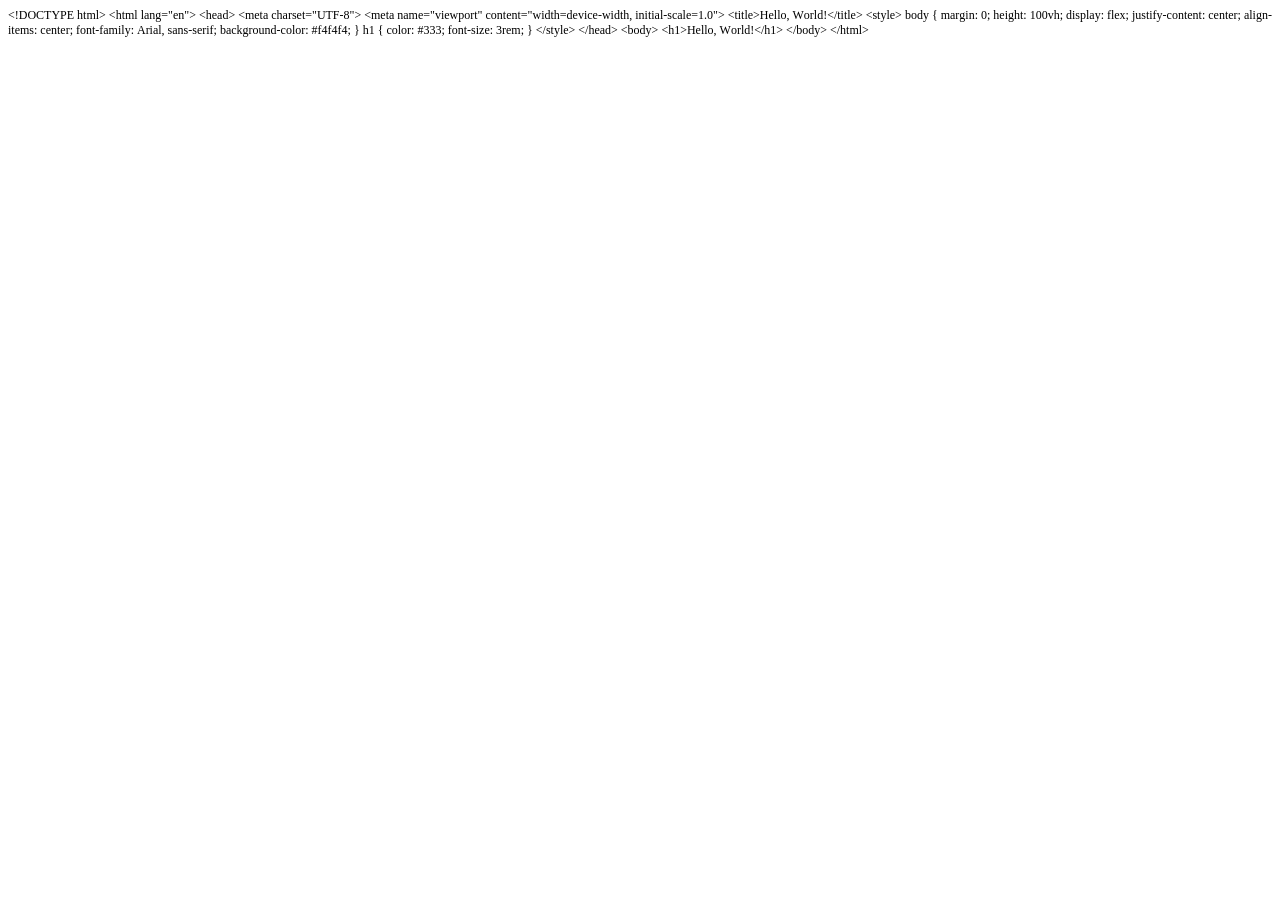
<file: Index.html>
<!DOCTYPE html PUBLIC "-//W3C//DTD HTML 4.01//EN" "http://www.w3.org/TR/html4/strict.dtd">
<html>
<head>
  <meta http-equiv="Content-Type" content="text/html; charset=utf-8">
  <meta http-equiv="Content-Style-Type" content="text/css">
  <title></title>
  <meta name="Generator" content="Cocoa HTML Writer">
  <meta name="CocoaVersion" content="2299.7">
  <style type="text/css">
    p.p1 {margin: 0.0px 0.0px 0.0px 0.0px; font: 12.0px Times; -webkit-text-stroke: #000000}
    span.s1 {font-kerning: none}
  </style>
</head>
<body>
<p class="p1"><span class="s1">&lt;!DOCTYPE html&gt; &lt;html lang="en"&gt; &lt;head&gt; &lt;meta charset="UTF-8"&gt; &lt;meta name="viewport" content="width=device-width, initial-scale=1.0"&gt; &lt;title&gt;Hello, World!&lt;/title&gt; &lt;style&gt; body { margin: 0; height: 100vh; display: flex; justify-content: center; align-items: center; font-family: Arial, sans-serif; background-color: #f4f4f4; } h1 { color: #333; font-size: 3rem; } &lt;/style&gt; &lt;/head&gt; &lt;body&gt; &lt;h1&gt;Hello, World!&lt;/h1&gt; &lt;/body&gt; &lt;/html&gt;</span></p>
</body>
</html>
</file>
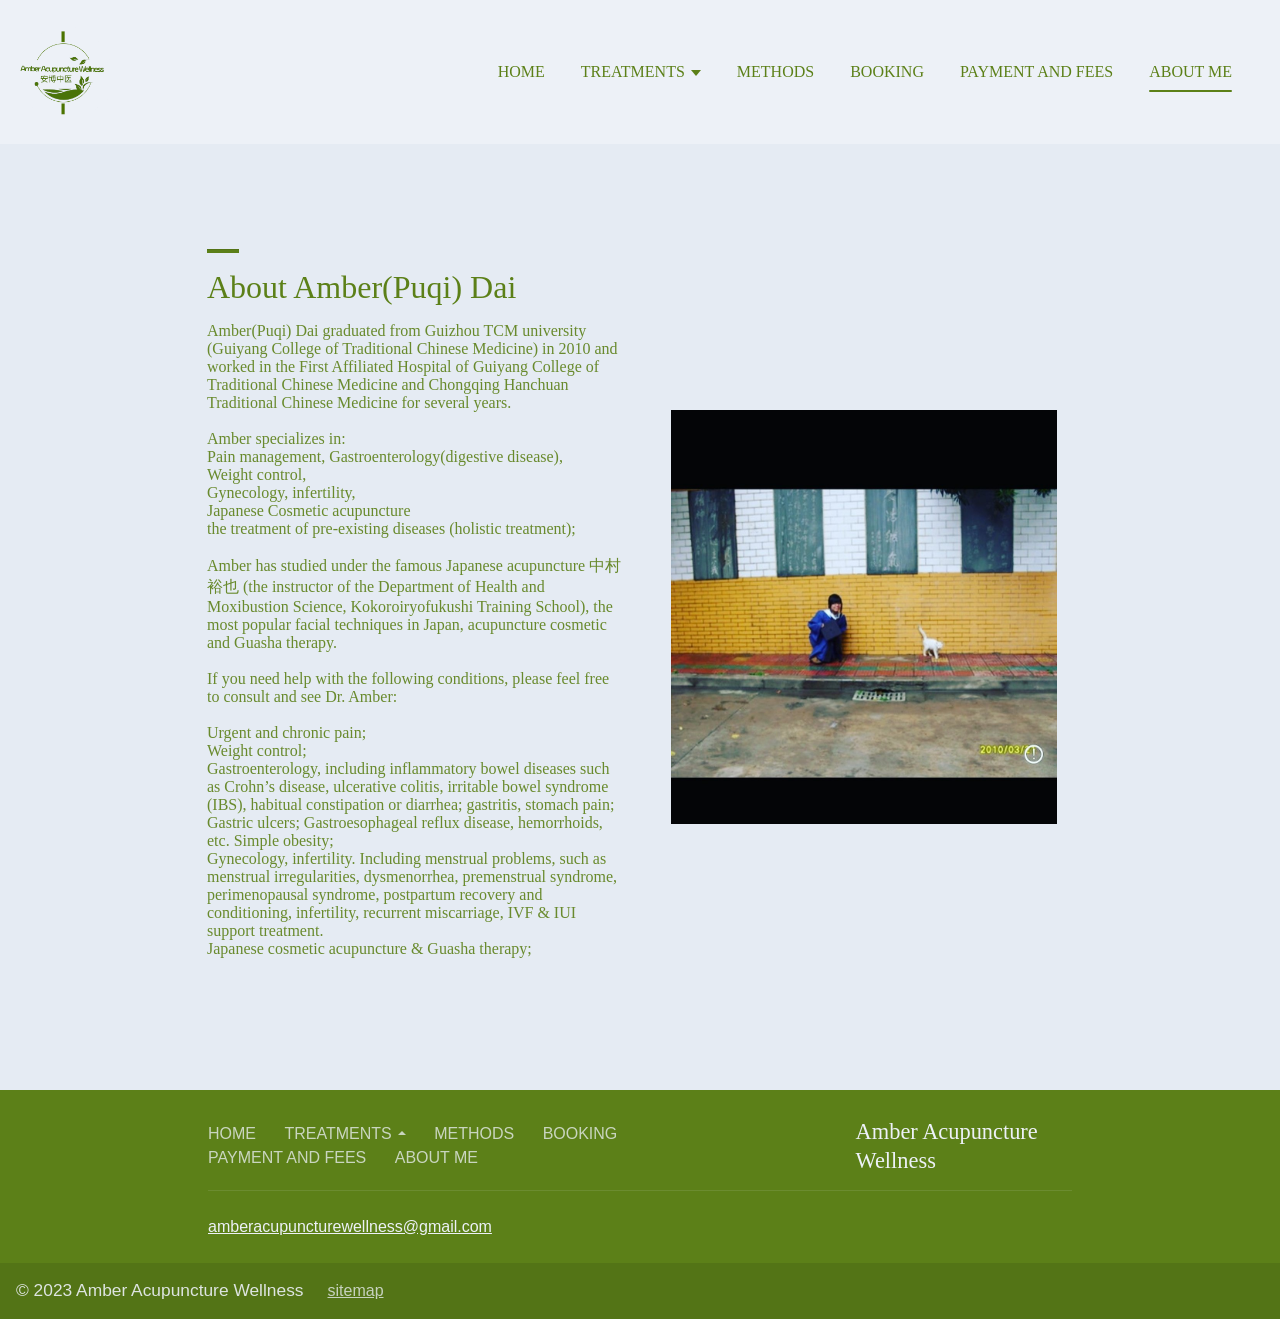
<file: about-me/index.htm>
﻿
<!doctype html>
<html lang="en-CA">
<head>
	<meta charset="UTF-8">
	<meta name="viewport" content="width=device-width, initial-scale=1">
	<link rel="profile" href="https://gmpg.org/xfn/11">
	<title>
		Amber Acupuncture wellness	</title>
	<style>
		/** CSS Values 2 */
		:root {
			--wb4wp-background: #edf1f7;--wb4wp-background-stronger: #d6d9df;--wb4wp-background-strongest: #bec1c6;--wb4wp-background-lighter: #eff3f8;--wb4wp-background-on-accent2: #edf1f7;--wb4wp-background-on-accent2-softer: rgba( 237,241,247,0.75 );--wb4wp-background-on-accent2-10: rgba( 237,241,247,0.1 );--wb4wp-background-on-accent1: #edf1f7;--wb4wp-background-on-accent1-softer: rgba( 237,241,247,0.75 );--wb4wp-background-on-accent1-10: rgba( 237,241,247,0.1 );--wb4wp-background-on-text: #000000;--wb4wp-background-on-text-10: rgba( 0,0,0,0.1 );--wb4wp-background-colophon: #bec1c6;--wb4wp-background-social-background: #5c8018;--wb4wp-background-social-icon: #edf1f7;--wb4wp-text-color: #5c8018;--wb4wp-text-color-softer: rgba( 92,128,24,0.75 );--wb4wp-text-color-stronger: #4a6714;--wb4wp-text-color-10: rgba( 92,128,24,0.1 );--wb4wp-text-color-20: rgba( 92,128,24,0.2 );--wb4wp-text-color-75: rgba( 92,128,24,0.75 );--wb4wp-text-color-contrast: rgb(255, 255, 255);--wb4wp-text-background: #b7bfb3;--wb4wp-text-background-stronger: #939990;--wb4wp-text-social-background: #5c8018;--wb4wp-text-social-icon: #edf1f7;--wb4wp-accent1: #5c8018;--wb4wp-accent1-on-background: #5c8018;--wb4wp-accent1-on-text: #000000;--wb4wp-text-accent1: #000000;--wb4wp-text-accent1-softer: rgba( 0,0,0,0.75 );--wb4wp-accent1-stronger: #537416;--wb4wp-title-accent1: #000000;--wb4wp-title-accent1-text: #ffffff;--wb4wp-accent1-social-background: #b7bfb3;--wb4wp-accent1-social-icon: #000000;--wb4wp-accent2: #5c8018;--wb4wp-text-accent2: #5c8018;--wb4wp-text-accent2-softer: rgba( 92,128,24,0.75 );--wb4wp-accent2-stronger: #537416;--wb4wp-title-accent2: #000000;--wb4wp-accent2-social-background: #b7bfb3;--wb4wp-accent2-social-icon: #000000;--wb4wp-primary-color: #5c8018;--wb4wp-primary-color-text: #ffffff;--wb4wp-primary-color-light: #6d8d30;--wb4wp-primary-color-lighter: #7d9a47;--wb4wp-primary-color-lightest: #aec08c;--wb4wp-primary-color-border: rgb(255,255,255,.1);--wb4wp-primary-color-stronger: #7d9a47;--wb4wp-border-color: rgba( 92,128,24,0.1 );--wb4wp-font-body: Lato;--wb4wp-font-body-weight: 400;--wb4wp-font-heading: Montserrat;--wb4wp-font-heading-weight: 400;--wb4wp-font-size-override: 100%;--wb4wp-font-size-factor: 1;--wb4wp-font-color: #5c8018;--wb4wp-font-color-softer: rgba( 92,128,24,0.75 );--wb4wp-font-color-text: #000000;--wb4wp-font-color-text-softer: rgba( 0,0,0,0.75 );--wb4wp-font-color-accent1: #edf1f7;--wb4wp-font-color-accent1-softer: rgba( 237,241,247,0.75 );--wb4wp-font-color-accent2: #edf1f7;--wb4wp-font-color-accent2-softer: rgba( 237,241,247,0.75 );		}

		body #page.kv-site .kv-page-content {
			--kv-ee-global-font-size-factor: var(--wb4wp-font-size-factor);
			--kv-ee-heading-font-family: var(--wb4wp-font-heading);
			--kv-ee-heading-font-weight: var(--wb4wp-font-heading-weight);
			--kv-ee-body-font-family: var(--wb4wp-font-body);
			--kv-ee-body-font-weight: var(--wb4wp-font-body-weight);
		}
	</style>

	<link rel='stylesheet' href='../css?display=swap&family=Lato:400|Montserrat:400'>

	<title>ABOUT ME &#8211; &lt;font class=&quot;cstm-fnt&quot; style=&quot;font-size: 90.01%;&quot;&gt;&lt;font class=&quot;cstm-fnt&quot; style=&quot;font-size: 88.8901%;&quot;&gt;Amber Acupuncture Wellness&lt;/font&gt;&lt;/font&gt;</title>
<meta name='robots' content='max-image-preview:large'>
<script>
window._wpemojiSettings = {"baseUrl":"https:\/\/s.w.org\/images\/core\/emoji\/14.0.0\/72x72\/","ext":".png","svgUrl":"https:\/\/s.w.org\/images\/core\/emoji\/14.0.0\/svg\/","svgExt":".svg","source":{"concatemoji":"https:\/\/amberacupuncturewellness.com\/wp-includes\/js\/wp-emoji-release.min.js?ver=6.2.2"}};
/*! This file is auto-generated */
!function(e,a,t){var n,r,o,i=a.createElement("canvas"),p=i.getContext&&i.getContext("2d");function s(e,t){p.clearRect(0,0,i.width,i.height),p.fillText(e,0,0);e=i.toDataURL();return p.clearRect(0,0,i.width,i.height),p.fillText(t,0,0),e===i.toDataURL()}function c(e){var t=a.createElement("script");t.src=e,t.defer=t.type="text/javascript",a.getElementsByTagName("head")[0].appendChild(t)}for(o=Array("flag","emoji"),t.supports={everything:!0,everythingExceptFlag:!0},r=0;r<o.length;r++)t.supports[o[r]]=function(e){if(p&&p.fillText)switch(p.textBaseline="top",p.font="600 32px Arial",e){case"flag":return s("\ud83c\udff3\ufe0f\u200d\u26a7\ufe0f","\ud83c\udff3\ufe0f\u200b\u26a7\ufe0f")?!1:!s("\ud83c\uddfa\ud83c\uddf3","\ud83c\uddfa\u200b\ud83c\uddf3")&&!s("\ud83c\udff4\udb40\udc67\udb40\udc62\udb40\udc65\udb40\udc6e\udb40\udc67\udb40\udc7f","\ud83c\udff4\u200b\udb40\udc67\u200b\udb40\udc62\u200b\udb40\udc65\u200b\udb40\udc6e\u200b\udb40\udc67\u200b\udb40\udc7f");case"emoji":return!s("\ud83e\udef1\ud83c\udffb\u200d\ud83e\udef2\ud83c\udfff","\ud83e\udef1\ud83c\udffb\u200b\ud83e\udef2\ud83c\udfff")}return!1}(o[r]),t.supports.everything=t.supports.everything&&t.supports[o[r]],"flag"!==o[r]&&(t.supports.everythingExceptFlag=t.supports.everythingExceptFlag&&t.supports[o[r]]);t.supports.everythingExceptFlag=t.supports.everythingExceptFlag&&!t.supports.flag,t.DOMReady=!1,t.readyCallback=function(){t.DOMReady=!0},t.supports.everything||(n=function(){t.readyCallback()},a.addEventListener?(a.addEventListener("DOMContentLoaded",n,!1),e.addEventListener("load",n,!1)):(e.attachEvent("onload",n),a.attachEvent("onreadystatechange",function(){"complete"===a.readyState&&t.readyCallback()})),(e=t.source||{}).concatemoji?c(e.concatemoji):e.wpemoji&&e.twemoji&&(c(e.twemoji),c(e.wpemoji)))}(window,document,window._wpemojiSettings);
</script>
<style>
img.wp-smiley,
img.emoji {
	display: inline !important;
	border: none !important;
	box-shadow: none !important;
	height: 1em !important;
	width: 1em !important;
	margin: 0 0.07em !important;
	vertical-align: -0.1em !important;
	background: none !important;
	padding: 0 !important;
}
</style>
	<link rel='stylesheet' id='wp-block-library-css' href='../wp-includes/css/dist/block-library/style.min.css?ver=6.2.2' media='all'>
<link rel='stylesheet' id='block-generic-wb4wp-content-css' href='../wp-content/plugins/wb4wp-wordpress-plugin-bluehost-production/build/block-generic-wb4wp-content.css?ver=2f8a878f4dd2fcda1a03625eadc65afd' media='all'>
<link rel='stylesheet' id='block-generic-section-css' href='../wp-content/plugins/wb4wp-wordpress-plugin-bluehost-production/build/block-generic-section.css?ver=29ffbded135d1e494ff0b47bd8c692ad' media='all'>
<link rel='stylesheet' id='container-css' href='../wp-content/plugins/wb4wp-wordpress-plugin-bluehost-production/build/container.css?ver=63371796415726a33c060cd169fcd144' media='all'>
<link rel='stylesheet' id='classic-theme-styles-css' href='../wp-includes/css/classic-themes.min.css?ver=6.2.2' media='all'>
<style id='global-styles-inline-css'>
body{--wp--preset--color--black: #000000;--wp--preset--color--cyan-bluish-gray: #abb8c3;--wp--preset--color--white: #ffffff;--wp--preset--color--pale-pink: #f78da7;--wp--preset--color--vivid-red: #cf2e2e;--wp--preset--color--luminous-vivid-orange: #ff6900;--wp--preset--color--luminous-vivid-amber: #fcb900;--wp--preset--color--light-green-cyan: #7bdcb5;--wp--preset--color--vivid-green-cyan: #00d084;--wp--preset--color--pale-cyan-blue: #8ed1fc;--wp--preset--color--vivid-cyan-blue: #0693e3;--wp--preset--color--vivid-purple: #9b51e0;--wp--preset--gradient--vivid-cyan-blue-to-vivid-purple: linear-gradient(135deg,rgba(6,147,227,1) 0%,rgb(155,81,224) 100%);--wp--preset--gradient--light-green-cyan-to-vivid-green-cyan: linear-gradient(135deg,rgb(122,220,180) 0%,rgb(0,208,130) 100%);--wp--preset--gradient--luminous-vivid-amber-to-luminous-vivid-orange: linear-gradient(135deg,rgba(252,185,0,1) 0%,rgba(255,105,0,1) 100%);--wp--preset--gradient--luminous-vivid-orange-to-vivid-red: linear-gradient(135deg,rgba(255,105,0,1) 0%,rgb(207,46,46) 100%);--wp--preset--gradient--very-light-gray-to-cyan-bluish-gray: linear-gradient(135deg,rgb(238,238,238) 0%,rgb(169,184,195) 100%);--wp--preset--gradient--cool-to-warm-spectrum: linear-gradient(135deg,rgb(74,234,220) 0%,rgb(151,120,209) 20%,rgb(207,42,186) 40%,rgb(238,44,130) 60%,rgb(251,105,98) 80%,rgb(254,248,76) 100%);--wp--preset--gradient--blush-light-purple: linear-gradient(135deg,rgb(255,206,236) 0%,rgb(152,150,240) 100%);--wp--preset--gradient--blush-bordeaux: linear-gradient(135deg,rgb(254,205,165) 0%,rgb(254,45,45) 50%,rgb(107,0,62) 100%);--wp--preset--gradient--luminous-dusk: linear-gradient(135deg,rgb(255,203,112) 0%,rgb(199,81,192) 50%,rgb(65,88,208) 100%);--wp--preset--gradient--pale-ocean: linear-gradient(135deg,rgb(255,245,203) 0%,rgb(182,227,212) 50%,rgb(51,167,181) 100%);--wp--preset--gradient--electric-grass: linear-gradient(135deg,rgb(202,248,128) 0%,rgb(113,206,126) 100%);--wp--preset--gradient--midnight: linear-gradient(135deg,rgb(2,3,129) 0%,rgb(40,116,252) 100%);--wp--preset--duotone--dark-grayscale: url('#wp-duotone-dark-grayscale');--wp--preset--duotone--grayscale: url('#wp-duotone-grayscale');--wp--preset--duotone--purple-yellow: url('#wp-duotone-purple-yellow');--wp--preset--duotone--blue-red: url('#wp-duotone-blue-red');--wp--preset--duotone--midnight: url('#wp-duotone-midnight');--wp--preset--duotone--magenta-yellow: url('#wp-duotone-magenta-yellow');--wp--preset--duotone--purple-green: url('#wp-duotone-purple-green');--wp--preset--duotone--blue-orange: url('#wp-duotone-blue-orange');--wp--preset--font-size--small: 13px;--wp--preset--font-size--medium: 20px;--wp--preset--font-size--large: 36px;--wp--preset--font-size--x-large: 42px;--wp--preset--spacing--20: 0.44rem;--wp--preset--spacing--30: 0.67rem;--wp--preset--spacing--40: 1rem;--wp--preset--spacing--50: 1.5rem;--wp--preset--spacing--60: 2.25rem;--wp--preset--spacing--70: 3.38rem;--wp--preset--spacing--80: 5.06rem;--wp--preset--shadow--natural: 6px 6px 9px rgba(0, 0, 0, 0.2);--wp--preset--shadow--deep: 12px 12px 50px rgba(0, 0, 0, 0.4);--wp--preset--shadow--sharp: 6px 6px 0px rgba(0, 0, 0, 0.2);--wp--preset--shadow--outlined: 6px 6px 0px -3px rgba(255, 255, 255, 1), 6px 6px rgba(0, 0, 0, 1);--wp--preset--shadow--crisp: 6px 6px 0px rgba(0, 0, 0, 1);}:where(.is-layout-flex){gap: 0.5em;}body .is-layout-flow > .alignleft{float: left;margin-inline-start: 0;margin-inline-end: 2em;}body .is-layout-flow > .alignright{float: right;margin-inline-start: 2em;margin-inline-end: 0;}body .is-layout-flow > .aligncenter{margin-left: auto !important;margin-right: auto !important;}body .is-layout-constrained > .alignleft{float: left;margin-inline-start: 0;margin-inline-end: 2em;}body .is-layout-constrained > .alignright{float: right;margin-inline-start: 2em;margin-inline-end: 0;}body .is-layout-constrained > .aligncenter{margin-left: auto !important;margin-right: auto !important;}body .is-layout-constrained > :where(:not(.alignleft):not(.alignright):not(.alignfull)){max-width: var(--wp--style--global--content-size);margin-left: auto !important;margin-right: auto !important;}body .is-layout-constrained > .alignwide{max-width: var(--wp--style--global--wide-size);}body .is-layout-flex{display: flex;}body .is-layout-flex{flex-wrap: wrap;align-items: center;}body .is-layout-flex > *{margin: 0;}:where(.wp-block-columns.is-layout-flex){gap: 2em;}.has-black-color{color: var(--wp--preset--color--black) !important;}.has-cyan-bluish-gray-color{color: var(--wp--preset--color--cyan-bluish-gray) !important;}.has-white-color{color: var(--wp--preset--color--white) !important;}.has-pale-pink-color{color: var(--wp--preset--color--pale-pink) !important;}.has-vivid-red-color{color: var(--wp--preset--color--vivid-red) !important;}.has-luminous-vivid-orange-color{color: var(--wp--preset--color--luminous-vivid-orange) !important;}.has-luminous-vivid-amber-color{color: var(--wp--preset--color--luminous-vivid-amber) !important;}.has-light-green-cyan-color{color: var(--wp--preset--color--light-green-cyan) !important;}.has-vivid-green-cyan-color{color: var(--wp--preset--color--vivid-green-cyan) !important;}.has-pale-cyan-blue-color{color: var(--wp--preset--color--pale-cyan-blue) !important;}.has-vivid-cyan-blue-color{color: var(--wp--preset--color--vivid-cyan-blue) !important;}.has-vivid-purple-color{color: var(--wp--preset--color--vivid-purple) !important;}.has-black-background-color{background-color: var(--wp--preset--color--black) !important;}.has-cyan-bluish-gray-background-color{background-color: var(--wp--preset--color--cyan-bluish-gray) !important;}.has-white-background-color{background-color: var(--wp--preset--color--white) !important;}.has-pale-pink-background-color{background-color: var(--wp--preset--color--pale-pink) !important;}.has-vivid-red-background-color{background-color: var(--wp--preset--color--vivid-red) !important;}.has-luminous-vivid-orange-background-color{background-color: var(--wp--preset--color--luminous-vivid-orange) !important;}.has-luminous-vivid-amber-background-color{background-color: var(--wp--preset--color--luminous-vivid-amber) !important;}.has-light-green-cyan-background-color{background-color: var(--wp--preset--color--light-green-cyan) !important;}.has-vivid-green-cyan-background-color{background-color: var(--wp--preset--color--vivid-green-cyan) !important;}.has-pale-cyan-blue-background-color{background-color: var(--wp--preset--color--pale-cyan-blue) !important;}.has-vivid-cyan-blue-background-color{background-color: var(--wp--preset--color--vivid-cyan-blue) !important;}.has-vivid-purple-background-color{background-color: var(--wp--preset--color--vivid-purple) !important;}.has-black-border-color{border-color: var(--wp--preset--color--black) !important;}.has-cyan-bluish-gray-border-color{border-color: var(--wp--preset--color--cyan-bluish-gray) !important;}.has-white-border-color{border-color: var(--wp--preset--color--white) !important;}.has-pale-pink-border-color{border-color: var(--wp--preset--color--pale-pink) !important;}.has-vivid-red-border-color{border-color: var(--wp--preset--color--vivid-red) !important;}.has-luminous-vivid-orange-border-color{border-color: var(--wp--preset--color--luminous-vivid-orange) !important;}.has-luminous-vivid-amber-border-color{border-color: var(--wp--preset--color--luminous-vivid-amber) !important;}.has-light-green-cyan-border-color{border-color: var(--wp--preset--color--light-green-cyan) !important;}.has-vivid-green-cyan-border-color{border-color: var(--wp--preset--color--vivid-green-cyan) !important;}.has-pale-cyan-blue-border-color{border-color: var(--wp--preset--color--pale-cyan-blue) !important;}.has-vivid-cyan-blue-border-color{border-color: var(--wp--preset--color--vivid-cyan-blue) !important;}.has-vivid-purple-border-color{border-color: var(--wp--preset--color--vivid-purple) !important;}.has-vivid-cyan-blue-to-vivid-purple-gradient-background{background: var(--wp--preset--gradient--vivid-cyan-blue-to-vivid-purple) !important;}.has-light-green-cyan-to-vivid-green-cyan-gradient-background{background: var(--wp--preset--gradient--light-green-cyan-to-vivid-green-cyan) !important;}.has-luminous-vivid-amber-to-luminous-vivid-orange-gradient-background{background: var(--wp--preset--gradient--luminous-vivid-amber-to-luminous-vivid-orange) !important;}.has-luminous-vivid-orange-to-vivid-red-gradient-background{background: var(--wp--preset--gradient--luminous-vivid-orange-to-vivid-red) !important;}.has-very-light-gray-to-cyan-bluish-gray-gradient-background{background: var(--wp--preset--gradient--very-light-gray-to-cyan-bluish-gray) !important;}.has-cool-to-warm-spectrum-gradient-background{background: var(--wp--preset--gradient--cool-to-warm-spectrum) !important;}.has-blush-light-purple-gradient-background{background: var(--wp--preset--gradient--blush-light-purple) !important;}.has-blush-bordeaux-gradient-background{background: var(--wp--preset--gradient--blush-bordeaux) !important;}.has-luminous-dusk-gradient-background{background: var(--wp--preset--gradient--luminous-dusk) !important;}.has-pale-ocean-gradient-background{background: var(--wp--preset--gradient--pale-ocean) !important;}.has-electric-grass-gradient-background{background: var(--wp--preset--gradient--electric-grass) !important;}.has-midnight-gradient-background{background: var(--wp--preset--gradient--midnight) !important;}.has-small-font-size{font-size: var(--wp--preset--font-size--small) !important;}.has-medium-font-size{font-size: var(--wp--preset--font-size--medium) !important;}.has-large-font-size{font-size: var(--wp--preset--font-size--large) !important;}.has-x-large-font-size{font-size: var(--wp--preset--font-size--x-large) !important;}
.wp-block-navigation a:where(:not(.wp-element-button)){color: inherit;}
:where(.wp-block-columns.is-layout-flex){gap: 2em;}
.wp-block-pullquote{font-size: 1.5em;line-height: 1.6;}
</style>
<link rel='stylesheet' id='wb4wp-theme-css' href='../wp-content/themes/wb4wp-wordpress-theme-production/dist/main.css?ver=1.0.1296' media='all'>
<link rel='stylesheet' id='wb4wp-theme-blog-css' href='../wp-content/themes/wb4wp-wordpress-theme-production/dist/blog/blog.css?ver=1.0.1296' media='all'>
<link rel='stylesheet' id='navigation-3-css' href='../wp-content/themes/wb4wp-wordpress-theme-production/dist/navigation-3/navigation-3.css?ver=1.0.1296' media='all'>
<link rel='stylesheet' id='footer-4-css' href='../wp-content/themes/wb4wp-wordpress-theme-production/dist/footer-4/footer-4.css?ver=1.0.1296' media='all'>
<link rel='stylesheet' id='nfd-wonder-blocks-utilities-css' href='../wp-content/plugins/bluehost-wordpress-plugin/vendor/newfold-labs/wp-module-patterns/assets/styles/utilities.css?ver=0.1.1' media='all'>
<script id='window-public-object-js-before'>
window.websiteBuilder = {
                ...(window.websiteBuilder || {}),
                ...{"root":"https:\/\/amberacupuncturewellness.com\/","creativeMailInstalled":false,"pluginVersion":"1.0-2663 : 20230130_115828","themeVersion":"1.0.1296"}
            }
</script>
<link rel="https://api.w.org/" href="../wp-json/index.htm"><link rel="alternate" type="application/json" href="../wp-json/wp/v2/pages/275"><link rel="EditURI" type="application/rsd+xml" title="RSD" href="../xmlrpc.php?rsd">
<link rel="wlwmanifest" type="application/wlwmanifest+xml" href="https://amberacupuncturewellness.com/wp-includes/wlwmanifest.xml">
<meta name="generator" content="WordPress 6.2.2">
<link rel="canonical" href="index.htm">
<link rel='shortlink' href='index.htm?p=275'>
<link rel="alternate" type="application/json+oembed" href="../wp-json/oembed/1.0/embed-22?url=https%3A%2F%2Famberacupuncturewellness.com%2Fabout-me%2F">
<link rel="alternate" type="text/xml+oembed" href="../wp-json/oembed/1.0/embed-23?url=https%3A%2F%2Famberacupuncturewellness.com%2Fabout-me%2F&#038;format=xml">

		
	<link href="../fonts/font-awesome.css" rel="stylesheet">
</head>

<body class="page-template page-template-wb4wp-template page-template-wb4wp-template-php page page-id-275 wp-embed-responsive">

<svg xmlns="http://www.w3.org/2000/svg" viewbox="0 0 0 0" width="0" height="0" focusable="false" role="none" style="visibility: hidden; position: absolute; left: -9999px; overflow: hidden;"><defs><filter id="wp-duotone-dark-grayscale"><fecolormatrix color-interpolation-filters="sRGB" type="matrix" values=" .299 .587 .114 0 0 .299 .587 .114 0 0 .299 .587 .114 0 0 .299 .587 .114 0 0 "></fecolormatrix><fecomponenttransfer color-interpolation-filters="sRGB"><fefuncr type="table" tablevalues="0 0.49803921568627"></fefuncr><fefuncg type="table" tablevalues="0 0.49803921568627"></fefuncg><fefuncb type="table" tablevalues="0 0.49803921568627"></fefuncb><fefunca type="table" tablevalues="1 1"></fefunca></fecomponenttransfer><fecomposite in2="SourceGraphic" operator="in"></fecomposite></filter></defs></svg><svg xmlns="http://www.w3.org/2000/svg" viewbox="0 0 0 0" width="0" height="0" focusable="false" role="none" style="visibility: hidden; position: absolute; left: -9999px; overflow: hidden;"><defs><filter id="wp-duotone-grayscale"><fecolormatrix color-interpolation-filters="sRGB" type="matrix" values=" .299 .587 .114 0 0 .299 .587 .114 0 0 .299 .587 .114 0 0 .299 .587 .114 0 0 "></fecolormatrix><fecomponenttransfer color-interpolation-filters="sRGB"><fefuncr type="table" tablevalues="0 1"></fefuncr><fefuncg type="table" tablevalues="0 1"></fefuncg><fefuncb type="table" tablevalues="0 1"></fefuncb><fefunca type="table" tablevalues="1 1"></fefunca></fecomponenttransfer><fecomposite in2="SourceGraphic" operator="in"></fecomposite></filter></defs></svg><svg xmlns="http://www.w3.org/2000/svg" viewbox="0 0 0 0" width="0" height="0" focusable="false" role="none" style="visibility: hidden; position: absolute; left: -9999px; overflow: hidden;"><defs><filter id="wp-duotone-purple-yellow"><fecolormatrix color-interpolation-filters="sRGB" type="matrix" values=" .299 .587 .114 0 0 .299 .587 .114 0 0 .299 .587 .114 0 0 .299 .587 .114 0 0 "></fecolormatrix><fecomponenttransfer color-interpolation-filters="sRGB"><fefuncr type="table" tablevalues="0.54901960784314 0.98823529411765"></fefuncr><fefuncg type="table" tablevalues="0 1"></fefuncg><fefuncb type="table" tablevalues="0.71764705882353 0.25490196078431"></fefuncb><fefunca type="table" tablevalues="1 1"></fefunca></fecomponenttransfer><fecomposite in2="SourceGraphic" operator="in"></fecomposite></filter></defs></svg><svg xmlns="http://www.w3.org/2000/svg" viewbox="0 0 0 0" width="0" height="0" focusable="false" role="none" style="visibility: hidden; position: absolute; left: -9999px; overflow: hidden;"><defs><filter id="wp-duotone-blue-red"><fecolormatrix color-interpolation-filters="sRGB" type="matrix" values=" .299 .587 .114 0 0 .299 .587 .114 0 0 .299 .587 .114 0 0 .299 .587 .114 0 0 "></fecolormatrix><fecomponenttransfer color-interpolation-filters="sRGB"><fefuncr type="table" tablevalues="0 1"></fefuncr><fefuncg type="table" tablevalues="0 0.27843137254902"></fefuncg><fefuncb type="table" tablevalues="0.5921568627451 0.27843137254902"></fefuncb><fefunca type="table" tablevalues="1 1"></fefunca></fecomponenttransfer><fecomposite in2="SourceGraphic" operator="in"></fecomposite></filter></defs></svg><svg xmlns="http://www.w3.org/2000/svg" viewbox="0 0 0 0" width="0" height="0" focusable="false" role="none" style="visibility: hidden; position: absolute; left: -9999px; overflow: hidden;"><defs><filter id="wp-duotone-midnight"><fecolormatrix color-interpolation-filters="sRGB" type="matrix" values=" .299 .587 .114 0 0 .299 .587 .114 0 0 .299 .587 .114 0 0 .299 .587 .114 0 0 "></fecolormatrix><fecomponenttransfer color-interpolation-filters="sRGB"><fefuncr type="table" tablevalues="0 0"></fefuncr><fefuncg type="table" tablevalues="0 0.64705882352941"></fefuncg><fefuncb type="table" tablevalues="0 1"></fefuncb><fefunca type="table" tablevalues="1 1"></fefunca></fecomponenttransfer><fecomposite in2="SourceGraphic" operator="in"></fecomposite></filter></defs></svg><svg xmlns="http://www.w3.org/2000/svg" viewbox="0 0 0 0" width="0" height="0" focusable="false" role="none" style="visibility: hidden; position: absolute; left: -9999px; overflow: hidden;"><defs><filter id="wp-duotone-magenta-yellow"><fecolormatrix color-interpolation-filters="sRGB" type="matrix" values=" .299 .587 .114 0 0 .299 .587 .114 0 0 .299 .587 .114 0 0 .299 .587 .114 0 0 "></fecolormatrix><fecomponenttransfer color-interpolation-filters="sRGB"><fefuncr type="table" tablevalues="0.78039215686275 1"></fefuncr><fefuncg type="table" tablevalues="0 0.94901960784314"></fefuncg><fefuncb type="table" tablevalues="0.35294117647059 0.47058823529412"></fefuncb><fefunca type="table" tablevalues="1 1"></fefunca></fecomponenttransfer><fecomposite in2="SourceGraphic" operator="in"></fecomposite></filter></defs></svg><svg xmlns="http://www.w3.org/2000/svg" viewbox="0 0 0 0" width="0" height="0" focusable="false" role="none" style="visibility: hidden; position: absolute; left: -9999px; overflow: hidden;"><defs><filter id="wp-duotone-purple-green"><fecolormatrix color-interpolation-filters="sRGB" type="matrix" values=" .299 .587 .114 0 0 .299 .587 .114 0 0 .299 .587 .114 0 0 .299 .587 .114 0 0 "></fecolormatrix><fecomponenttransfer color-interpolation-filters="sRGB"><fefuncr type="table" tablevalues="0.65098039215686 0.40392156862745"></fefuncr><fefuncg type="table" tablevalues="0 1"></fefuncg><fefuncb type="table" tablevalues="0.44705882352941 0.4"></fefuncb><fefunca type="table" tablevalues="1 1"></fefunca></fecomponenttransfer><fecomposite in2="SourceGraphic" operator="in"></fecomposite></filter></defs></svg><svg xmlns="http://www.w3.org/2000/svg" viewbox="0 0 0 0" width="0" height="0" focusable="false" role="none" style="visibility: hidden; position: absolute; left: -9999px; overflow: hidden;"><defs><filter id="wp-duotone-blue-orange"><fecolormatrix color-interpolation-filters="sRGB" type="matrix" values=" .299 .587 .114 0 0 .299 .587 .114 0 0 .299 .587 .114 0 0 .299 .587 .114 0 0 "></fecolormatrix><fecomponenttransfer color-interpolation-filters="sRGB"><fefuncr type="table" tablevalues="0.098039215686275 1"></fefuncr><fefuncg type="table" tablevalues="0 0.66274509803922"></fefuncg><fefuncb type="table" tablevalues="0.84705882352941 0.41960784313725"></fefuncb><fefunca type="table" tablevalues="1 1"></fefunca></fecomponenttransfer><fecomposite in2="SourceGraphic" operator="in"></fecomposite></filter></defs></svg>

<nav class="wb4wp-navbar background-id_3 navigation-3
  sticky  logo-size-extra-large  ">
  <div class="wb4wp-wrapper">
	
<div class="wb4wp-brand has-image">
  	<a href="../index.htm" aria-label="Home" rel="home">
							<div class="wb4wp-image extra-large">
		  <img src="../production-bluehost-v1-0-8/328/1451328/LwoqptlX/77851a3f4543478ea9a4475aaed72feb.png" alt="Amber Acupuncture Wellness">
		</div>
	  
		
	</a>
  </div>

	<div class="wb4wp-right">
		<div class="wb4wp-menu-container">
		<div class="wb4wp-menu">
			<ul id="menu-bluehost-website-builder" class="wb4wp-menu-items"><li id="menu-item-3707" class="menu-item menu-item-type-post_type menu-item-object-page menu-item-home menu-item-3707"><a href="../index.htm">HOME</a></li>
<li id="menu-item-3708" class="menu-item menu-item-type-post_type menu-item-object-page menu-item-has-children menu-item-3708"><a href="../treatments/index.htm">TREATMENTS</a>
<ul class="sub-menu">
	<li id="menu-item-3709" class="menu-item menu-item-type-post_type menu-item-object-page menu-item-3709"><a href="../pain-and-injury/index.htm">PAIN AND INJURY</a></li>
	<li id="menu-item-3710" class="menu-item menu-item-type-post_type menu-item-object-page menu-item-3710"><a href="../gynaecology/index.htm">GYNAECOLOGY</a></li>
	<li id="menu-item-3711" class="menu-item menu-item-type-post_type menu-item-object-page menu-item-3711"><a href="../digestive-issues/index.htm">DIGESTIVE ISSUES</a></li>
	<li id="menu-item-3712" class="menu-item menu-item-type-post_type menu-item-object-page menu-item-3712"><a href="../japanese-cosmetic/index.htm">JAPANESE COSMETIC</a></li>
	<li id="menu-item-3713" class="menu-item menu-item-type-post_type menu-item-object-page menu-item-3713"><a href="../weight-control/index.htm">WEIGHT CONTROL</a></li>
	<li id="menu-item-3714" class="menu-item menu-item-type-post_type menu-item-object-page menu-item-3714"><a href="../intractable-diseases/index.htm">INTRACTABLE DISEASES</a></li>
</ul>
</li>
<li id="menu-item-3715" class="menu-item menu-item-type-post_type menu-item-object-page menu-item-3715"><a href="../methods/index.htm">METHODS</a></li>
<li id="menu-item-3716" class="menu-item menu-item-type-post_type menu-item-object-page menu-item-3716"><a href="../booking/index.htm">BOOKING</a></li>
<li id="menu-item-3717" class="menu-item menu-item-type-post_type menu-item-object-page menu-item-3717"><a href="../payment-and-fees/index.htm">PAYMENT AND FEES</a></li>
<li id="menu-item-3718" class="menu-item menu-item-type-post_type menu-item-object-page current-menu-item page_item page-item-275 current_page_item menu-item-3718"><a href="index.htm" aria-current="page">ABOUT ME</a></li>
</ul>		</div>
	  </div>
	  <div class="wb4wp-custom-actions">
		
		
  	  </div>

	  <button class="wb4wp-navbar-button wb4wp-menu-button" aria-label="Open Menu">
		<span class="bar"></span>
		<span class="bar"></span>
		<span class="bar"></span>
	  </button>
	  
	</div>
  </div>

</nav>

	<div id="page" class="site kv-site kv-main">
<link rel='stylesheet' href='../css-1?family=Lato:400|Montserrat:400'><style type='text/css'>@-ms-viewport{width:device-width}html{box-sizing:border-box;-ms-overflow-style:scrollbar}*,*::before,*::after{box-sizing:inherit}.kv-main .kv-ee-container{width:100%;padding-right:15px;padding-left:15px;margin-right:auto;margin-left:auto}@media(min-width:576px){.kv-main .kv-ee-container{max-width:540px}}@media(min-width:768px){.kv-main .kv-ee-container{max-width:80%}}@media(min-width:992px){.kv-main .kv-ee-container{max-width:75%}}@media(min-width:1200px){.kv-main .kv-ee-container{max-width:70%}}@media(min-width:1440px){.kv-main .kv-ee-container{max-width:65%}}@media(min-width:1758px){.kv-main .kv-ee-container{max-width:1200px}}.kv-main .kv-ee-container-fluid{width:100%;padding-right:15px;padding-left:15px;margin-right:auto;margin-left:auto}.kv-main .kv-ee-row{display:flex;flex-wrap:wrap;margin-right:-15px;margin-left:-15px}.kv-main .kv-ee-no-gutters{margin-right:0;margin-left:0}.kv-main .kv-ee-no-gutters>.kv-ee-col,.kv-main .kv-ee-no-gutters>[class*="col-"]{padding-right:0;padding-left:0}.kv-main .kv-ee-col-xxxl,.kv-main .kv-ee-col-xxxl-auto,.kv-main .kv-ee-col-xxxl-12,.kv-main .kv-ee-col-xxxl-11,.kv-main .kv-ee-col-xxxl-10,.kv-main .kv-ee-col-xxxl-9,.kv-main .kv-ee-col-xxxl-8,.kv-main .kv-ee-col-xxxl-7,.kv-main .kv-ee-col-xxxl-6,.kv-main .kv-ee-col-xxxl-5,.kv-main .kv-ee-col-xxxl-4,.kv-main .kv-ee-col-xxxl-3,.kv-main .kv-ee-col-xxxl-2,.kv-main .kv-ee-col-xxxl-1,.kv-main .kv-ee-col-xxl,.kv-main .kv-ee-col-xxl-auto,.kv-main .kv-ee-col-xxl-12,.kv-main .kv-ee-col-xxl-11,.kv-main .kv-ee-col-xxl-10,.kv-main .kv-ee-col-xxl-9,.kv-main .kv-ee-col-xxl-8,.kv-main .kv-ee-col-xxl-7,.kv-main .kv-ee-col-xxl-6,.kv-main .kv-ee-col-xxl-5,.kv-main .kv-ee-col-xxl-4,.kv-main .kv-ee-col-xxl-3,.kv-main .kv-ee-col-xxl-2,.kv-main .kv-ee-col-xxl-1,.kv-main .kv-ee-col-xl,.kv-main .kv-ee-col-xl-auto,.kv-main .kv-ee-col-xl-12,.kv-main .kv-ee-col-xl-11,.kv-main .kv-ee-col-xl-10,.kv-main .kv-ee-col-xl-9,.kv-main .kv-ee-col-xl-8,.kv-main .kv-ee-col-xl-7,.kv-main .kv-ee-col-xl-6,.kv-main .kv-ee-col-xl-5,.kv-main .kv-ee-col-xl-4,.kv-main .kv-ee-col-xl-3,.kv-main .kv-ee-col-xl-2,.kv-main .kv-ee-col-xl-1,.kv-main .kv-ee-col-lg,.kv-main .kv-ee-col-lg-auto,.kv-main .kv-ee-col-lg-12,.kv-main .kv-ee-col-lg-11,.kv-main .kv-ee-col-lg-10,.kv-main .kv-ee-col-lg-9,.kv-main .kv-ee-col-lg-8,.kv-main .kv-ee-col-lg-7,.kv-main .kv-ee-col-lg-6,.kv-main .kv-ee-col-lg-5,.kv-main .kv-ee-col-lg-4,.kv-main .kv-ee-col-lg-3,.kv-main .kv-ee-col-lg-2,.kv-main .kv-ee-col-lg-1,.kv-main .kv-ee-col-md,.kv-main .kv-ee-col-md-auto,.kv-main .kv-ee-col-md-12,.kv-main .kv-ee-col-md-11,.kv-main .kv-ee-col-md-10,.kv-main .kv-ee-col-md-9,.kv-main .kv-ee-col-md-8,.kv-main .kv-ee-col-md-7,.kv-main .kv-ee-col-md-6,.kv-main .kv-ee-col-md-5,.kv-main .kv-ee-col-md-4,.kv-main .kv-ee-col-md-3,.kv-main .kv-ee-col-md-2,.kv-main .kv-ee-col-md-1,.kv-main .kv-ee-col-sm,.kv-main .kv-ee-col-sm-auto,.kv-main .kv-ee-col-sm-12,.kv-main .kv-ee-col-sm-11,.kv-main .kv-ee-col-sm-10,.kv-main .kv-ee-col-sm-9,.kv-main .kv-ee-col-sm-8,.kv-main .kv-ee-col-sm-7,.kv-main .kv-ee-col-sm-6,.kv-main .kv-ee-col-sm-5,.kv-main .kv-ee-col-sm-4,.kv-main .kv-ee-col-sm-3,.kv-main .kv-ee-col-sm-2,.kv-main .kv-ee-col-sm-1,.kv-main .kv-ee-col,.kv-main .kv-ee-col-auto,.kv-main .kv-ee-col-12,.kv-main .kv-ee-col-11,.kv-main .kv-ee-col-10,.kv-main .kv-ee-col-9,.kv-main .kv-ee-col-8,.kv-main .kv-ee-col-7,.kv-main .kv-ee-col-6,.kv-main .kv-ee-col-5,.kv-main .kv-ee-col-4,.kv-main .kv-ee-col-3,.kv-main .kv-ee-col-2,.kv-main .kv-ee-col-1{flex:none;max-width:none;position:relative;width:100%;min-height:1px;padding-right:15px;padding-left:15px}.kv-main .kv-ee-col{flex-basis:0;flex-grow:1;max-width:100%}.kv-main .kv-ee-col-auto{flex:0 0 auto;width:auto;max-width:none}.kv-main .kv-ee-col-1{flex:0 0 8.33333%;max-width:8.33333%}.kv-main .kv-ee-col-2{flex:0 0 16.66667%;max-width:16.66667%}.kv-main .kv-ee-col-3{flex:0 0 25%;max-width:25%}.kv-main .kv-ee-col-4{flex:0 0 33.33333%;max-width:33.33333%}.kv-main .kv-ee-col-5{flex:0 0 41.66667%;max-width:41.66667%}.kv-main .kv-ee-col-6{flex:0 0 50%;max-width:50%}.kv-main .kv-ee-col-7{flex:0 0 58.33333%;max-width:58.33333%}.kv-main .kv-ee-col-8{flex:0 0 66.66667%;max-width:66.66667%}.kv-main .kv-ee-col-9{flex:0 0 75%;max-width:75%}.kv-main .kv-ee-col-10{flex:0 0 83.33333%;max-width:83.33333%}.kv-main .kv-ee-col-11{flex:0 0 91.66667%;max-width:91.66667%}.kv-main .kv-ee-col-12{flex:0 0 100%;max-width:100%}.kv-main .kv-ee-order-first{order:-1}.kv-main .kv-ee-order-last{order:13}.kv-main .kv-ee-order-0{order:0}.kv-main .kv-ee-order-1{order:1}.kv-main .kv-ee-order-2{order:2}.kv-main .kv-ee-order-3{order:3}.kv-main .kv-ee-order-4{order:4}.kv-main .kv-ee-order-5{order:5}.kv-main .kv-ee-order-6{order:6}.kv-main .kv-ee-order-7{order:7}.kv-main .kv-ee-order-8{order:8}.kv-main .kv-ee-order-9{order:9}.kv-main .kv-ee-order-10{order:10}.kv-main .kv-ee-order-11{order:11}.kv-main .kv-ee-order-12{order:12}.kv-main .kv-ee-offset-1{margin-left:8.33333%}.kv-main .kv-ee-offset-2{margin-left:16.66667%}.kv-main .kv-ee-offset-3{margin-left:25%}.kv-main .kv-ee-offset-4{margin-left:33.33333%}.kv-main .kv-ee-offset-5{margin-left:41.66667%}.kv-main .kv-ee-offset-6{margin-left:50%}.kv-main .kv-ee-offset-7{margin-left:58.33333%}.kv-main .kv-ee-offset-8{margin-left:66.66667%}.kv-main .kv-ee-offset-9{margin-left:75%}.kv-main .kv-ee-offset-10{margin-left:83.33333%}.kv-main .kv-ee-offset-11{margin-left:91.66667%}@media(min-width:576px){.kv-main .kv-ee-col-sm{flex-basis:0;flex-grow:1;max-width:100%}.kv-main .kv-ee-col-sm-auto{flex:0 0 auto;width:auto;max-width:none}.kv-main .kv-ee-col-sm-1{flex:0 0 8.33333%;max-width:8.33333%}.kv-main .kv-ee-col-sm-2{flex:0 0 16.66667%;max-width:16.66667%}.kv-main .kv-ee-col-sm-3{flex:0 0 25%;max-width:25%}.kv-main .kv-ee-col-sm-4{flex:0 0 33.33333%;max-width:33.33333%}.kv-main .kv-ee-col-sm-5{flex:0 0 41.66667%;max-width:41.66667%}.kv-main .kv-ee-col-sm-6{flex:0 0 50%;max-width:50%}.kv-main .kv-ee-col-sm-7{flex:0 0 58.33333%;max-width:58.33333%}.kv-main .kv-ee-col-sm-8{flex:0 0 66.66667%;max-width:66.66667%}.kv-main .kv-ee-col-sm-9{flex:0 0 75%;max-width:75%}.kv-main .kv-ee-col-sm-10{flex:0 0 83.33333%;max-width:83.33333%}.kv-main .kv-ee-col-sm-11{flex:0 0 91.66667%;max-width:91.66667%}.kv-main .kv-ee-col-sm-12{flex:0 0 100%;max-width:100%}.kv-main .kv-ee-order-sm-first{order:-1}.kv-main .kv-ee-order-sm-last{order:13}.kv-main .kv-ee-order-sm-0{order:0}.kv-main .kv-ee-order-sm-1{order:1}.kv-main .kv-ee-order-sm-2{order:2}.kv-main .kv-ee-order-sm-3{order:3}.kv-main .kv-ee-order-sm-4{order:4}.kv-main .kv-ee-order-sm-5{order:5}.kv-main .kv-ee-order-sm-6{order:6}.kv-main .kv-ee-order-sm-7{order:7}.kv-main .kv-ee-order-sm-8{order:8}.kv-main .kv-ee-order-sm-9{order:9}.kv-main .kv-ee-order-sm-10{order:10}.kv-main .kv-ee-order-sm-11{order:11}.kv-main .kv-ee-order-sm-12{order:12}.kv-main .kv-ee-offset-sm-0{margin-left:0}.kv-main .kv-ee-offset-sm-1{margin-left:8.33333%}.kv-main .kv-ee-offset-sm-2{margin-left:16.66667%}.kv-main .kv-ee-offset-sm-3{margin-left:25%}.kv-main .kv-ee-offset-sm-4{margin-left:33.33333%}.kv-main .kv-ee-offset-sm-5{margin-left:41.66667%}.kv-main .kv-ee-offset-sm-6{margin-left:50%}.kv-main .kv-ee-offset-sm-7{margin-left:58.33333%}.kv-main .kv-ee-offset-sm-8{margin-left:66.66667%}.kv-main .kv-ee-offset-sm-9{margin-left:75%}.kv-main .kv-ee-offset-sm-10{margin-left:83.33333%}.kv-main .kv-ee-offset-sm-11{margin-left:91.66667%}}@media(min-width:768px){.kv-main .kv-ee-col-md{flex-basis:0;flex-grow:1;max-width:100%}.kv-main .kv-ee-col-md-auto{flex:0 0 auto;width:auto;max-width:none}.kv-main .kv-ee-col-md-1{flex:0 0 8.33333%;max-width:8.33333%}.kv-main .kv-ee-col-md-2{flex:0 0 16.66667%;max-width:16.66667%}.kv-main .kv-ee-col-md-3{flex:0 0 25%;max-width:25%}.kv-main .kv-ee-col-md-4{flex:0 0 33.33333%;max-width:33.33333%}.kv-main .kv-ee-col-md-5{flex:0 0 41.66667%;max-width:41.66667%}.kv-main .kv-ee-col-md-6{flex:0 0 50%;max-width:50%}.kv-main .kv-ee-col-md-7{flex:0 0 58.33333%;max-width:58.33333%}.kv-main .kv-ee-col-md-8{flex:0 0 66.66667%;max-width:66.66667%}.kv-main .kv-ee-col-md-9{flex:0 0 75%;max-width:75%}.kv-main .kv-ee-col-md-10{flex:0 0 83.33333%;max-width:83.33333%}.kv-main .kv-ee-col-md-11{flex:0 0 91.66667%;max-width:91.66667%}.kv-main .kv-ee-col-md-12{flex:0 0 100%;max-width:100%}.kv-main .kv-ee-order-md-first{order:-1}.kv-main .kv-ee-order-md-last{order:13}.kv-main .kv-ee-order-md-0{order:0}.kv-main .kv-ee-order-md-1{order:1}.kv-main .kv-ee-order-md-2{order:2}.kv-main .kv-ee-order-md-3{order:3}.kv-main .kv-ee-order-md-4{order:4}.kv-main .kv-ee-order-md-5{order:5}.kv-main .kv-ee-order-md-6{order:6}.kv-main .kv-ee-order-md-7{order:7}.kv-main .kv-ee-order-md-8{order:8}.kv-main .kv-ee-order-md-9{order:9}.kv-main .kv-ee-order-md-10{order:10}.kv-main .kv-ee-order-md-11{order:11}.kv-main .kv-ee-order-md-12{order:12}.kv-main .kv-ee-offset-md-0{margin-left:0}.kv-main .kv-ee-offset-md-1{margin-left:8.33333%}.kv-main .kv-ee-offset-md-2{margin-left:16.66667%}.kv-main .kv-ee-offset-md-3{margin-left:25%}.kv-main .kv-ee-offset-md-4{margin-left:33.33333%}.kv-main .kv-ee-offset-md-5{margin-left:41.66667%}.kv-main .kv-ee-offset-md-6{margin-left:50%}.kv-main .kv-ee-offset-md-7{margin-left:58.33333%}.kv-main .kv-ee-offset-md-8{margin-left:66.66667%}.kv-main .kv-ee-offset-md-9{margin-left:75%}.kv-main .kv-ee-offset-md-10{margin-left:83.33333%}.kv-main .kv-ee-offset-md-11{margin-left:91.66667%}}@media(min-width:992px){.kv-main .kv-ee-col-lg{flex-basis:0;flex-grow:1;max-width:100%}.kv-main .kv-ee-col-lg-auto{flex:0 0 auto;width:auto;max-width:none}.kv-main .kv-ee-col-lg-1{flex:0 0 8.33333%;max-width:8.33333%}.kv-main .kv-ee-col-lg-2{flex:0 0 16.66667%;max-width:16.66667%}.kv-main .kv-ee-col-lg-3{flex:0 0 25%;max-width:25%}.kv-main .kv-ee-col-lg-4{flex:0 0 33.33333%;max-width:33.33333%}.kv-main .kv-ee-col-lg-5{flex:0 0 41.66667%;max-width:41.66667%}.kv-main .kv-ee-col-lg-6{flex:0 0 50%;max-width:50%}.kv-main .kv-ee-col-lg-7{flex:0 0 58.33333%;max-width:58.33333%}.kv-main .kv-ee-col-lg-8{flex:0 0 66.66667%;max-width:66.66667%}.kv-main .kv-ee-col-lg-9{flex:0 0 75%;max-width:75%}.kv-main .kv-ee-col-lg-10{flex:0 0 83.33333%;max-width:83.33333%}.kv-main .kv-ee-col-lg-11{flex:0 0 91.66667%;max-width:91.66667%}.kv-main .kv-ee-col-lg-12{flex:0 0 100%;max-width:100%}.kv-main .kv-ee-order-lg-first{order:-1}.kv-main .kv-ee-order-lg-last{order:13}.kv-main .kv-ee-order-lg-0{order:0}.kv-main .kv-ee-order-lg-1{order:1}.kv-main .kv-ee-order-lg-2{order:2}.kv-main .kv-ee-order-lg-3{order:3}.kv-main .kv-ee-order-lg-4{order:4}.kv-main .kv-ee-order-lg-5{order:5}.kv-main .kv-ee-order-lg-6{order:6}.kv-main .kv-ee-order-lg-7{order:7}.kv-main .kv-ee-order-lg-8{order:8}.kv-main .kv-ee-order-lg-9{order:9}.kv-main .kv-ee-order-lg-10{order:10}.kv-main .kv-ee-order-lg-11{order:11}.kv-main .kv-ee-order-lg-12{order:12}.kv-main .kv-ee-offset-lg-0{margin-left:0}.kv-main .kv-ee-offset-lg-1{margin-left:8.33333%}.kv-main .kv-ee-offset-lg-2{margin-left:16.66667%}.kv-main .kv-ee-offset-lg-3{margin-left:25%}.kv-main .kv-ee-offset-lg-4{margin-left:33.33333%}.kv-main .kv-ee-offset-lg-5{margin-left:41.66667%}.kv-main .kv-ee-offset-lg-6{margin-left:50%}.kv-main .kv-ee-offset-lg-7{margin-left:58.33333%}.kv-main .kv-ee-offset-lg-8{margin-left:66.66667%}.kv-main .kv-ee-offset-lg-9{margin-left:75%}.kv-main .kv-ee-offset-lg-10{margin-left:83.33333%}.kv-main .kv-ee-offset-lg-11{margin-left:91.66667%}}@media(min-width:1200px){.kv-main .kv-ee-col-xl{flex-basis:0;flex-grow:1;max-width:100%}.kv-main .kv-ee-col-xl-auto{flex:0 0 auto;width:auto;max-width:none}.kv-main .kv-ee-col-xl-1{flex:0 0 8.33333%;max-width:8.33333%}.kv-main .kv-ee-col-xl-2{flex:0 0 16.66667%;max-width:16.66667%}.kv-main .kv-ee-col-xl-3{flex:0 0 25%;max-width:25%}.kv-main .kv-ee-col-xl-4{flex:0 0 33.33333%;max-width:33.33333%}.kv-main .kv-ee-col-xl-5{flex:0 0 41.66667%;max-width:41.66667%}.kv-main .kv-ee-col-xl-6{flex:0 0 50%;max-width:50%}.kv-main .kv-ee-col-xl-7{flex:0 0 58.33333%;max-width:58.33333%}.kv-main .kv-ee-col-xl-8{flex:0 0 66.66667%;max-width:66.66667%}.kv-main .kv-ee-col-xl-9{flex:0 0 75%;max-width:75%}.kv-main .kv-ee-col-xl-10{flex:0 0 83.33333%;max-width:83.33333%}.kv-main .kv-ee-col-xl-11{flex:0 0 91.66667%;max-width:91.66667%}.kv-main .kv-ee-col-xl-12{flex:0 0 100%;max-width:100%}.kv-main .kv-ee-order-xl-first{order:-1}.kv-main .kv-ee-order-xl-last{order:13}.kv-main .kv-ee-order-xl-0{order:0}.kv-main .kv-ee-order-xl-1{order:1}.kv-main .kv-ee-order-xl-2{order:2}.kv-main .kv-ee-order-xl-3{order:3}.kv-main .kv-ee-order-xl-4{order:4}.kv-main .kv-ee-order-xl-5{order:5}.kv-main .kv-ee-order-xl-6{order:6}.kv-main .kv-ee-order-xl-7{order:7}.kv-main .kv-ee-order-xl-8{order:8}.kv-main .kv-ee-order-xl-9{order:9}.kv-main .kv-ee-order-xl-10{order:10}.kv-main .kv-ee-order-xl-11{order:11}.kv-main .kv-ee-order-xl-12{order:12}.kv-main .kv-ee-offset-xl-0{margin-left:0}.kv-main .kv-ee-offset-xl-1{margin-left:8.33333%}.kv-main .kv-ee-offset-xl-2{margin-left:16.66667%}.kv-main .kv-ee-offset-xl-3{margin-left:25%}.kv-main .kv-ee-offset-xl-4{margin-left:33.33333%}.kv-main .kv-ee-offset-xl-5{margin-left:41.66667%}.kv-main .kv-ee-offset-xl-6{margin-left:50%}.kv-main .kv-ee-offset-xl-7{margin-left:58.33333%}.kv-main .kv-ee-offset-xl-8{margin-left:66.66667%}.kv-main .kv-ee-offset-xl-9{margin-left:75%}.kv-main .kv-ee-offset-xl-10{margin-left:83.33333%}.kv-main .kv-ee-offset-xl-11{margin-left:91.66667%}}@media(min-width:1440px){.kv-main .kv-ee-col-xxl{flex-basis:0;flex-grow:1;max-width:100%}.kv-main .kv-ee-col-xxl-auto{flex:0 0 auto;width:auto;max-width:none}.kv-main .kv-ee-col-xxl-1{flex:0 0 8.33333%;max-width:8.33333%}.kv-main .kv-ee-col-xxl-2{flex:0 0 16.66667%;max-width:16.66667%}.kv-main .kv-ee-col-xxl-3{flex:0 0 25%;max-width:25%}.kv-main .kv-ee-col-xxl-4{flex:0 0 33.33333%;max-width:33.33333%}.kv-main .kv-ee-col-xxl-5{flex:0 0 41.66667%;max-width:41.66667%}.kv-main .kv-ee-col-xxl-6{flex:0 0 50%;max-width:50%}.kv-main .kv-ee-col-xxl-7{flex:0 0 58.33333%;max-width:58.33333%}.kv-main .kv-ee-col-xxl-8{flex:0 0 66.66667%;max-width:66.66667%}.kv-main .kv-ee-col-xxl-9{flex:0 0 75%;max-width:75%}.kv-main .kv-ee-col-xxl-10{flex:0 0 83.33333%;max-width:83.33333%}.kv-main .kv-ee-col-xxl-11{flex:0 0 91.66667%;max-width:91.66667%}.kv-main .kv-ee-col-xxl-12{flex:0 0 100%;max-width:100%}.kv-main .kv-ee-order-xxl-first{order:-1}.kv-main .kv-ee-order-xxl-last{order:13}.kv-main .kv-ee-order-xxl-0{order:0}.kv-main .kv-ee-order-xxl-1{order:1}.kv-main .kv-ee-order-xxl-2{order:2}.kv-main .kv-ee-order-xxl-3{order:3}.kv-main .kv-ee-order-xxl-4{order:4}.kv-main .kv-ee-order-xxl-5{order:5}.kv-main .kv-ee-order-xxl-6{order:6}.kv-main .kv-ee-order-xxl-7{order:7}.kv-main .kv-ee-order-xxl-8{order:8}.kv-main .kv-ee-order-xxl-9{order:9}.kv-main .kv-ee-order-xxl-10{order:10}.kv-main .kv-ee-order-xxl-11{order:11}.kv-main .kv-ee-order-xxl-12{order:12}.kv-main .kv-ee-offset-xxl-0{margin-left:0}.kv-main .kv-ee-offset-xxl-1{margin-left:8.33333%}.kv-main .kv-ee-offset-xxl-2{margin-left:16.66667%}.kv-main .kv-ee-offset-xxl-3{margin-left:25%}.kv-main .kv-ee-offset-xxl-4{margin-left:33.33333%}.kv-main .kv-ee-offset-xxl-5{margin-left:41.66667%}.kv-main .kv-ee-offset-xxl-6{margin-left:50%}.kv-main .kv-ee-offset-xxl-7{margin-left:58.33333%}.kv-main .kv-ee-offset-xxl-8{margin-left:66.66667%}.kv-main .kv-ee-offset-xxl-9{margin-left:75%}.kv-main .kv-ee-offset-xxl-10{margin-left:83.33333%}.kv-main .kv-ee-offset-xxl-11{margin-left:91.66667%}}@media(min-width:1758px){.kv-main .kv-ee-col-xxxl{flex-basis:0;flex-grow:1;max-width:100%}.kv-main .kv-ee-col-xxxl-auto{flex:0 0 auto;width:auto;max-width:none}.kv-main .kv-ee-col-xxxl-1{flex:0 0 8.33333%;max-width:8.33333%}.kv-main .kv-ee-col-xxxl-2{flex:0 0 16.66667%;max-width:16.66667%}.kv-main .kv-ee-col-xxxl-3{flex:0 0 25%;max-width:25%}.kv-main .kv-ee-col-xxxl-4{flex:0 0 33.33333%;max-width:33.33333%}.kv-main .kv-ee-col-xxxl-5{flex:0 0 41.66667%;max-width:41.66667%}.kv-main .kv-ee-col-xxxl-6{flex:0 0 50%;max-width:50%}.kv-main .kv-ee-col-xxxl-7{flex:0 0 58.33333%;max-width:58.33333%}.kv-main .kv-ee-col-xxxl-8{flex:0 0 66.66667%;max-width:66.66667%}.kv-main .kv-ee-col-xxxl-9{flex:0 0 75%;max-width:75%}.kv-main .kv-ee-col-xxxl-10{flex:0 0 83.33333%;max-width:83.33333%}.kv-main .kv-ee-col-xxxl-11{flex:0 0 91.66667%;max-width:91.66667%}.kv-main .kv-ee-col-xxxl-12{flex:0 0 100%;max-width:100%}.kv-main .kv-ee-order-xxxl-first{order:-1}.kv-main .kv-ee-order-xxxl-last{order:13}.kv-main .kv-ee-order-xxxl-0{order:0}.kv-main .kv-ee-order-xxxl-1{order:1}.kv-main .kv-ee-order-xxxl-2{order:2}.kv-main .kv-ee-order-xxxl-3{order:3}.kv-main .kv-ee-order-xxxl-4{order:4}.kv-main .kv-ee-order-xxxl-5{order:5}.kv-main .kv-ee-order-xxxl-6{order:6}.kv-main .kv-ee-order-xxxl-7{order:7}.kv-main .kv-ee-order-xxxl-8{order:8}.kv-main .kv-ee-order-xxxl-9{order:9}.kv-main .kv-ee-order-xxxl-10{order:10}.kv-main .kv-ee-order-xxxl-11{order:11}.kv-main .kv-ee-order-xxxl-12{order:12}.kv-main .kv-ee-offset-xxxl-0{margin-left:0}.kv-main .kv-ee-offset-xxxl-1{margin-left:8.33333%}.kv-main .kv-ee-offset-xxxl-2{margin-left:16.66667%}.kv-main .kv-ee-offset-xxxl-3{margin-left:25%}.kv-main .kv-ee-offset-xxxl-4{margin-left:33.33333%}.kv-main .kv-ee-offset-xxxl-5{margin-left:41.66667%}.kv-main .kv-ee-offset-xxxl-6{margin-left:50%}.kv-main .kv-ee-offset-xxxl-7{margin-left:58.33333%}.kv-main .kv-ee-offset-xxxl-8{margin-left:66.66667%}.kv-main .kv-ee-offset-xxxl-9{margin-left:75%}.kv-main .kv-ee-offset-xxxl-10{margin-left:83.33333%}.kv-main .kv-ee-offset-xxxl-11{margin-left:91.66667%}}.kv-main .kv-ee-d-none{display:none !important}.kv-main .kv-ee-d-inline{display:inline !important}.kv-main .kv-ee-d-inline-block{display:inline-block !important}.kv-main .kv-ee-d-block{display:block !important}.kv-main .kv-ee-d-table{display:table !important}.kv-main .kv-ee-d-table-row{display:table-row !important}.kv-main .kv-ee-d-table-cell{display:table-cell !important}.kv-main .kv-ee-d-flex{display:flex !important}.kv-main .kv-ee-d-inline-flex{display:inline-flex !important}@media(min-width:576px){.kv-main .kv-ee-d-sm-none{display:none !important}.kv-main .kv-ee-d-sm-inline{display:inline !important}.kv-main .kv-ee-d-sm-inline-block{display:inline-block !important}.kv-main .kv-ee-d-sm-block{display:block !important}.kv-main .kv-ee-d-sm-table{display:table !important}.kv-main .kv-ee-d-sm-table-row{display:table-row !important}.kv-main .kv-ee-d-sm-table-cell{display:table-cell !important}.kv-main .kv-ee-d-sm-flex{display:flex !important}.kv-main .kv-ee-d-sm-inline-flex{display:inline-flex !important}}@media(min-width:768px){.kv-main .kv-ee-d-md-none{display:none !important}.kv-main .kv-ee-d-md-inline{display:inline !important}.kv-main .kv-ee-d-md-inline-block{display:inline-block !important}.kv-main .kv-ee-d-md-block{display:block !important}.kv-main .kv-ee-d-md-table{display:table !important}.kv-main .kv-ee-d-md-table-row{display:table-row !important}.kv-main .kv-ee-d-md-table-cell{display:table-cell !important}.kv-main .kv-ee-d-md-flex{display:flex !important}.kv-main .kv-ee-d-md-inline-flex{display:inline-flex !important}}@media(min-width:992px){.kv-main .kv-ee-d-lg-none{display:none !important}.kv-main .kv-ee-d-lg-inline{display:inline !important}.kv-main .kv-ee-d-lg-inline-block{display:inline-block !important}.kv-main .kv-ee-d-lg-block{display:block !important}.kv-main .kv-ee-d-lg-table{display:table !important}.kv-main .kv-ee-d-lg-table-row{display:table-row !important}.kv-main .kv-ee-d-lg-table-cell{display:table-cell !important}.kv-main .kv-ee-d-lg-flex{display:flex !important}.kv-main .kv-ee-d-lg-inline-flex{display:inline-flex !important}}@media(min-width:1200px){.kv-main .kv-ee-d-xl-none{display:none !important}.kv-main .kv-ee-d-xl-inline{display:inline !important}.kv-main .kv-ee-d-xl-inline-block{display:inline-block !important}.kv-main .kv-ee-d-xl-block{display:block !important}.kv-main .kv-ee-d-xl-table{display:table !important}.kv-main .kv-ee-d-xl-table-row{display:table-row !important}.kv-main .kv-ee-d-xl-table-cell{display:table-cell !important}.kv-main .kv-ee-d-xl-flex{display:flex !important}.kv-main .kv-ee-d-xl-inline-flex{display:inline-flex !important}}@media(min-width:1440px){.kv-main .kv-ee-d-xxl-none{display:none !important}.kv-main .kv-ee-d-xxl-inline{display:inline !important}.kv-main .kv-ee-d-xxl-inline-block{display:inline-block !important}.kv-main .kv-ee-d-xxl-block{display:block !important}.kv-main .kv-ee-d-xxl-table{display:table !important}.kv-main .kv-ee-d-xxl-table-row{display:table-row !important}.kv-main .kv-ee-d-xxl-table-cell{display:table-cell !important}.kv-main .kv-ee-d-xxl-flex{display:flex !important}.kv-main .kv-ee-d-xxl-inline-flex{display:inline-flex !important}}@media(min-width:1758px){.kv-main .kv-ee-d-xxxl-none{display:none !important}.kv-main .kv-ee-d-xxxl-inline{display:inline !important}.kv-main .kv-ee-d-xxxl-inline-block{display:inline-block !important}.kv-main .kv-ee-d-xxxl-block{display:block !important}.kv-main .kv-ee-d-xxxl-table{display:table !important}.kv-main .kv-ee-d-xxxl-table-row{display:table-row !important}.kv-main .kv-ee-d-xxxl-table-cell{display:table-cell !important}.kv-main .kv-ee-d-xxxl-flex{display:flex !important}.kv-main .kv-ee-d-xxxl-inline-flex{display:inline-flex !important}}@media print{.kv-main .kv-ee-d-print-none{display:none !important}.kv-main .kv-ee-d-print-inline{display:inline !important}.kv-main .kv-ee-d-print-inline-block{display:inline-block !important}.kv-main .kv-ee-d-print-block{display:block !important}.kv-main .kv-ee-d-print-table{display:table !important}.kv-main .kv-ee-d-print-table-row{display:table-row !important}.kv-main .kv-ee-d-print-table-cell{display:table-cell !important}.kv-main .kv-ee-d-print-flex{display:flex !important}.kv-main .kv-ee-d-print-inline-flex{display:inline-flex !important}}.kv-main .kv-ee-flex-row{flex-direction:row !important}.kv-main .kv-ee-flex-column{flex-direction:column !important}.kv-main .kv-ee-flex-row-reverse{flex-direction:row-reverse !important}.kv-main .kv-ee-flex-column-reverse{flex-direction:column-reverse !important}.kv-main .kv-ee-flex-wrap{flex-wrap:wrap !important}.kv-main .kv-ee-flex-nowrap{flex-wrap:nowrap !important}.kv-main .kv-ee-flex-wrap-reverse{flex-wrap:wrap-reverse !important}.kv-main .kv-ee-flex-fill{flex:1 1 auto !important}.kv-main .kv-ee-flex-grow-0{flex-grow:0 !important}.kv-main .kv-ee-flex-grow-1{flex-grow:1 !important}.kv-main .kv-ee-flex-shrink-0{flex-shrink:0 !important}.kv-main .kv-ee-flex-shrink-1{flex-shrink:1 !important}.kv-main .kv-ee-justify-content-start{justify-content:flex-start !important}.kv-main .kv-ee-justify-content-end{justify-content:flex-end !important}.kv-main .kv-ee-justify-content-center{justify-content:center !important}.kv-main .kv-ee-justify-content-between{justify-content:space-between !important}.kv-main .kv-ee-justify-content-around{justify-content:space-around !important}.kv-main .kv-ee-align-items-start{align-items:flex-start !important}.kv-main .kv-ee-align-items-end{align-items:flex-end !important}.kv-main .kv-ee-align-items-center{align-items:center !important}.kv-main .kv-ee-align-items-baseline{align-items:baseline !important}.kv-main .kv-ee-align-items-stretch{align-items:stretch !important}.kv-main .kv-ee-align-content-start{align-content:flex-start !important}.kv-main .kv-ee-align-content-end{align-content:flex-end !important}.kv-main .kv-ee-align-content-center{align-content:center !important}.kv-main .kv-ee-align-content-between{align-content:space-between !important}.kv-main .kv-ee-align-content-around{align-content:space-around !important}.kv-main .kv-ee-align-content-stretch{align-content:stretch !important}.kv-main .kv-ee-align-self-auto{align-self:auto !important}.kv-main .kv-ee-align-self-start{align-self:flex-start !important}.kv-main .kv-ee-align-self-end{align-self:flex-end !important}.kv-main .kv-ee-align-self-center{align-self:center !important}.kv-main .kv-ee-align-self-baseline{align-self:baseline !important}.kv-main .kv-ee-align-self-stretch{align-self:stretch !important}@media(min-width:576px){.kv-main .kv-ee-flex-sm-row{flex-direction:row !important}.kv-main .kv-ee-flex-sm-column{flex-direction:column !important}.kv-main .kv-ee-flex-sm-row-reverse{flex-direction:row-reverse !important}.kv-main .kv-ee-flex-sm-column-reverse{flex-direction:column-reverse !important}.kv-main .kv-ee-flex-sm-wrap{flex-wrap:wrap !important}.kv-main .kv-ee-flex-sm-nowrap{flex-wrap:nowrap !important}.kv-main .kv-ee-flex-sm-wrap-reverse{flex-wrap:wrap-reverse !important}.kv-main .kv-ee-flex-sm-fill{flex:1 1 auto !important}.kv-main .kv-ee-flex-sm-grow-0{flex-grow:0 !important}.kv-main .kv-ee-flex-sm-grow-1{flex-grow:1 !important}.kv-main .kv-ee-flex-sm-shrink-0{flex-shrink:0 !important}.kv-main .kv-ee-flex-sm-shrink-1{flex-shrink:1 !important}.kv-main .kv-ee-justify-content-sm-start{justify-content:flex-start !important}.kv-main .kv-ee-justify-content-sm-end{justify-content:flex-end !important}.kv-main .kv-ee-justify-content-sm-center{justify-content:center !important}.kv-main .kv-ee-justify-content-sm-between{justify-content:space-between !important}.kv-main .kv-ee-justify-content-sm-around{justify-content:space-around !important}.kv-main .kv-ee-align-items-sm-start{align-items:flex-start !important}.kv-main .kv-ee-align-items-sm-end{align-items:flex-end !important}.kv-main .kv-ee-align-items-sm-center{align-items:center !important}.kv-main .kv-ee-align-items-sm-baseline{align-items:baseline !important}.kv-main .kv-ee-align-items-sm-stretch{align-items:stretch !important}.kv-main .kv-ee-align-content-sm-start{align-content:flex-start !important}.kv-main .kv-ee-align-content-sm-end{align-content:flex-end !important}.kv-main .kv-ee-align-content-sm-center{align-content:center !important}.kv-main .kv-ee-align-content-sm-between{align-content:space-between !important}.kv-main .kv-ee-align-content-sm-around{align-content:space-around !important}.kv-main .kv-ee-align-content-sm-stretch{align-content:stretch !important}.kv-main .kv-ee-align-self-sm-auto{align-self:auto !important}.kv-main .kv-ee-align-self-sm-start{align-self:flex-start !important}.kv-main .kv-ee-align-self-sm-end{align-self:flex-end !important}.kv-main .kv-ee-align-self-sm-center{align-self:center !important}.kv-main .kv-ee-align-self-sm-baseline{align-self:baseline !important}.kv-main .kv-ee-align-self-sm-stretch{align-self:stretch !important}}@media(min-width:768px){.kv-main .kv-ee-flex-md-row{flex-direction:row !important}.kv-main .kv-ee-flex-md-column{flex-direction:column !important}.kv-main .kv-ee-flex-md-row-reverse{flex-direction:row-reverse !important}.kv-main .kv-ee-flex-md-column-reverse{flex-direction:column-reverse !important}.kv-main .kv-ee-flex-md-wrap{flex-wrap:wrap !important}.kv-main .kv-ee-flex-md-nowrap{flex-wrap:nowrap !important}.kv-main .kv-ee-flex-md-wrap-reverse{flex-wrap:wrap-reverse !important}.kv-main .kv-ee-flex-md-fill{flex:1 1 auto !important}.kv-main .kv-ee-flex-md-grow-0{flex-grow:0 !important}.kv-main .kv-ee-flex-md-grow-1{flex-grow:1 !important}.kv-main .kv-ee-flex-md-shrink-0{flex-shrink:0 !important}.kv-main .kv-ee-flex-md-shrink-1{flex-shrink:1 !important}.kv-main .kv-ee-justify-content-md-start{justify-content:flex-start !important}.kv-main .kv-ee-justify-content-md-end{justify-content:flex-end !important}.kv-main .kv-ee-justify-content-md-center{justify-content:center !important}.kv-main .kv-ee-justify-content-md-between{justify-content:space-between !important}.kv-main .kv-ee-justify-content-md-around{justify-content:space-around !important}.kv-main .kv-ee-align-items-md-start{align-items:flex-start !important}.kv-main .kv-ee-align-items-md-end{align-items:flex-end !important}.kv-main .kv-ee-align-items-md-center{align-items:center !important}.kv-main .kv-ee-align-items-md-baseline{align-items:baseline !important}.kv-main .kv-ee-align-items-md-stretch{align-items:stretch !important}.kv-main .kv-ee-align-content-md-start{align-content:flex-start !important}.kv-main .kv-ee-align-content-md-end{align-content:flex-end !important}.kv-main .kv-ee-align-content-md-center{align-content:center !important}.kv-main .kv-ee-align-content-md-between{align-content:space-between !important}.kv-main .kv-ee-align-content-md-around{align-content:space-around !important}.kv-main .kv-ee-align-content-md-stretch{align-content:stretch !important}.kv-main .kv-ee-align-self-md-auto{align-self:auto !important}.kv-main .kv-ee-align-self-md-start{align-self:flex-start !important}.kv-main .kv-ee-align-self-md-end{align-self:flex-end !important}.kv-main .kv-ee-align-self-md-center{align-self:center !important}.kv-main .kv-ee-align-self-md-baseline{align-self:baseline !important}.kv-main .kv-ee-align-self-md-stretch{align-self:stretch !important}}@media(min-width:992px){.kv-main .kv-ee-flex-lg-row{flex-direction:row !important}.kv-main .kv-ee-flex-lg-column{flex-direction:column !important}.kv-main .kv-ee-flex-lg-row-reverse{flex-direction:row-reverse !important}.kv-main .kv-ee-flex-lg-column-reverse{flex-direction:column-reverse !important}.kv-main .kv-ee-flex-lg-wrap{flex-wrap:wrap !important}.kv-main .kv-ee-flex-lg-nowrap{flex-wrap:nowrap !important}.kv-main .kv-ee-flex-lg-wrap-reverse{flex-wrap:wrap-reverse !important}.kv-main .kv-ee-flex-lg-fill{flex:1 1 auto !important}.kv-main .kv-ee-flex-lg-grow-0{flex-grow:0 !important}.kv-main .kv-ee-flex-lg-grow-1{flex-grow:1 !important}.kv-main .kv-ee-flex-lg-shrink-0{flex-shrink:0 !important}.kv-main .kv-ee-flex-lg-shrink-1{flex-shrink:1 !important}.kv-main .kv-ee-justify-content-lg-start{justify-content:flex-start !important}.kv-main .kv-ee-justify-content-lg-end{justify-content:flex-end !important}.kv-main .kv-ee-justify-content-lg-center{justify-content:center !important}.kv-main .kv-ee-justify-content-lg-between{justify-content:space-between !important}.kv-main .kv-ee-justify-content-lg-around{justify-content:space-around !important}.kv-main .kv-ee-align-items-lg-start{align-items:flex-start !important}.kv-main .kv-ee-align-items-lg-end{align-items:flex-end !important}.kv-main .kv-ee-align-items-lg-center{align-items:center !important}.kv-main .kv-ee-align-items-lg-baseline{align-items:baseline !important}.kv-main .kv-ee-align-items-lg-stretch{align-items:stretch !important}.kv-main .kv-ee-align-content-lg-start{align-content:flex-start !important}.kv-main .kv-ee-align-content-lg-end{align-content:flex-end !important}.kv-main .kv-ee-align-content-lg-center{align-content:center !important}.kv-main .kv-ee-align-content-lg-between{align-content:space-between !important}.kv-main .kv-ee-align-content-lg-around{align-content:space-around !important}.kv-main .kv-ee-align-content-lg-stretch{align-content:stretch !important}.kv-main .kv-ee-align-self-lg-auto{align-self:auto !important}.kv-main .kv-ee-align-self-lg-start{align-self:flex-start !important}.kv-main .kv-ee-align-self-lg-end{align-self:flex-end !important}.kv-main .kv-ee-align-self-lg-center{align-self:center !important}.kv-main .kv-ee-align-self-lg-baseline{align-self:baseline !important}.kv-main .kv-ee-align-self-lg-stretch{align-self:stretch !important}}@media(min-width:1200px){.kv-main .kv-ee-flex-xl-row{flex-direction:row !important}.kv-main .kv-ee-flex-xl-column{flex-direction:column !important}.kv-main .kv-ee-flex-xl-row-reverse{flex-direction:row-reverse !important}.kv-main .kv-ee-flex-xl-column-reverse{flex-direction:column-reverse !important}.kv-main .kv-ee-flex-xl-wrap{flex-wrap:wrap !important}.kv-main .kv-ee-flex-xl-nowrap{flex-wrap:nowrap !important}.kv-main .kv-ee-flex-xl-wrap-reverse{flex-wrap:wrap-reverse !important}.kv-main .kv-ee-flex-xl-fill{flex:1 1 auto !important}.kv-main .kv-ee-flex-xl-grow-0{flex-grow:0 !important}.kv-main .kv-ee-flex-xl-grow-1{flex-grow:1 !important}.kv-main .kv-ee-flex-xl-shrink-0{flex-shrink:0 !important}.kv-main .kv-ee-flex-xl-shrink-1{flex-shrink:1 !important}.kv-main .kv-ee-justify-content-xl-start{justify-content:flex-start !important}.kv-main .kv-ee-justify-content-xl-end{justify-content:flex-end !important}.kv-main .kv-ee-justify-content-xl-center{justify-content:center !important}.kv-main .kv-ee-justify-content-xl-between{justify-content:space-between !important}.kv-main .kv-ee-justify-content-xl-around{justify-content:space-around !important}.kv-main .kv-ee-align-items-xl-start{align-items:flex-start !important}.kv-main .kv-ee-align-items-xl-end{align-items:flex-end !important}.kv-main .kv-ee-align-items-xl-center{align-items:center !important}.kv-main .kv-ee-align-items-xl-baseline{align-items:baseline !important}.kv-main .kv-ee-align-items-xl-stretch{align-items:stretch !important}.kv-main .kv-ee-align-content-xl-start{align-content:flex-start !important}.kv-main .kv-ee-align-content-xl-end{align-content:flex-end !important}.kv-main .kv-ee-align-content-xl-center{align-content:center !important}.kv-main .kv-ee-align-content-xl-between{align-content:space-between !important}.kv-main .kv-ee-align-content-xl-around{align-content:space-around !important}.kv-main .kv-ee-align-content-xl-stretch{align-content:stretch !important}.kv-main .kv-ee-align-self-xl-auto{align-self:auto !important}.kv-main .kv-ee-align-self-xl-start{align-self:flex-start !important}.kv-main .kv-ee-align-self-xl-end{align-self:flex-end !important}.kv-main .kv-ee-align-self-xl-center{align-self:center !important}.kv-main .kv-ee-align-self-xl-baseline{align-self:baseline !important}.kv-main .kv-ee-align-self-xl-stretch{align-self:stretch !important}}@media(min-width:1440px){.kv-main .kv-ee-flex-xxl-row{flex-direction:row !important}.kv-main .kv-ee-flex-xxl-column{flex-direction:column !important}.kv-main .kv-ee-flex-xxl-row-reverse{flex-direction:row-reverse !important}.kv-main .kv-ee-flex-xxl-column-reverse{flex-direction:column-reverse !important}.kv-main .kv-ee-flex-xxl-wrap{flex-wrap:wrap !important}.kv-main .kv-ee-flex-xxl-nowrap{flex-wrap:nowrap !important}.kv-main .kv-ee-flex-xxl-wrap-reverse{flex-wrap:wrap-reverse !important}.kv-main .kv-ee-flex-xxl-fill{flex:1 1 auto !important}.kv-main .kv-ee-flex-xxl-grow-0{flex-grow:0 !important}.kv-main .kv-ee-flex-xxl-grow-1{flex-grow:1 !important}.kv-main .kv-ee-flex-xxl-shrink-0{flex-shrink:0 !important}.kv-main .kv-ee-flex-xxl-shrink-1{flex-shrink:1 !important}.kv-main .kv-ee-justify-content-xxl-start{justify-content:flex-start !important}.kv-main .kv-ee-justify-content-xxl-end{justify-content:flex-end !important}.kv-main .kv-ee-justify-content-xxl-center{justify-content:center !important}.kv-main .kv-ee-justify-content-xxl-between{justify-content:space-between !important}.kv-main .kv-ee-justify-content-xxl-around{justify-content:space-around !important}.kv-main .kv-ee-align-items-xxl-start{align-items:flex-start !important}.kv-main .kv-ee-align-items-xxl-end{align-items:flex-end !important}.kv-main .kv-ee-align-items-xxl-center{align-items:center !important}.kv-main .kv-ee-align-items-xxl-baseline{align-items:baseline !important}.kv-main .kv-ee-align-items-xxl-stretch{align-items:stretch !important}.kv-main .kv-ee-align-content-xxl-start{align-content:flex-start !important}.kv-main .kv-ee-align-content-xxl-end{align-content:flex-end !important}.kv-main .kv-ee-align-content-xxl-center{align-content:center !important}.kv-main .kv-ee-align-content-xxl-between{align-content:space-between !important}.kv-main .kv-ee-align-content-xxl-around{align-content:space-around !important}.kv-main .kv-ee-align-content-xxl-stretch{align-content:stretch !important}.kv-main .kv-ee-align-self-xxl-auto{align-self:auto !important}.kv-main .kv-ee-align-self-xxl-start{align-self:flex-start !important}.kv-main .kv-ee-align-self-xxl-end{align-self:flex-end !important}.kv-main .kv-ee-align-self-xxl-center{align-self:center !important}.kv-main .kv-ee-align-self-xxl-baseline{align-self:baseline !important}.kv-main .kv-ee-align-self-xxl-stretch{align-self:stretch !important}}@media(min-width:1758px){.kv-main .kv-ee-flex-xxxl-row{flex-direction:row !important}.kv-main .kv-ee-flex-xxxl-column{flex-direction:column !important}.kv-main .kv-ee-flex-xxxl-row-reverse{flex-direction:row-reverse !important}.kv-main .kv-ee-flex-xxxl-column-reverse{flex-direction:column-reverse !important}.kv-main .kv-ee-flex-xxxl-wrap{flex-wrap:wrap !important}.kv-main .kv-ee-flex-xxxl-nowrap{flex-wrap:nowrap !important}.kv-main .kv-ee-flex-xxxl-wrap-reverse{flex-wrap:wrap-reverse !important}.kv-main .kv-ee-flex-xxxl-fill{flex:1 1 auto !important}.kv-main .kv-ee-flex-xxxl-grow-0{flex-grow:0 !important}.kv-main .kv-ee-flex-xxxl-grow-1{flex-grow:1 !important}.kv-main .kv-ee-flex-xxxl-shrink-0{flex-shrink:0 !important}.kv-main .kv-ee-flex-xxxl-shrink-1{flex-shrink:1 !important}.kv-main .kv-ee-justify-content-xxxl-start{justify-content:flex-start !important}.kv-main .kv-ee-justify-content-xxxl-end{justify-content:flex-end !important}.kv-main .kv-ee-justify-content-xxxl-center{justify-content:center !important}.kv-main .kv-ee-justify-content-xxxl-between{justify-content:space-between !important}.kv-main .kv-ee-justify-content-xxxl-around{justify-content:space-around !important}.kv-main .kv-ee-align-items-xxxl-start{align-items:flex-start !important}.kv-main .kv-ee-align-items-xxxl-end{align-items:flex-end !important}.kv-main .kv-ee-align-items-xxxl-center{align-items:center !important}.kv-main .kv-ee-align-items-xxxl-baseline{align-items:baseline !important}.kv-main .kv-ee-align-items-xxxl-stretch{align-items:stretch !important}.kv-main .kv-ee-align-content-xxxl-start{align-content:flex-start !important}.kv-main .kv-ee-align-content-xxxl-end{align-content:flex-end !important}.kv-main .kv-ee-align-content-xxxl-center{align-content:center !important}.kv-main .kv-ee-align-content-xxxl-between{align-content:space-between !important}.kv-main .kv-ee-align-content-xxxl-around{align-content:space-around !important}.kv-main .kv-ee-align-content-xxxl-stretch{align-content:stretch !important}.kv-main .kv-ee-align-self-xxxl-auto{align-self:auto !important}.kv-main .kv-ee-align-self-xxxl-start{align-self:flex-start !important}.kv-main .kv-ee-align-self-xxxl-end{align-self:flex-end !important}.kv-main .kv-ee-align-self-xxxl-center{align-self:center !important}.kv-main .kv-ee-align-self-xxxl-baseline{align-self:baseline !important}.kv-main .kv-ee-align-self-xxxl-stretch{align-self:stretch !important}}.kv-ee-m-0{margin:0 !important}.kv-ee-mt-0,.kv-ee-my-0{margin-top:0 !important}.kv-ee-mr-0,.kv-ee-mx-0{margin-right:0 !important}.kv-ee-mb-0,.my-0{margin-bottom:0 !important}.kv-ee-ml-0,.kv-ee-mx-0{margin-left:0 !important}.kv-ee-m-1{margin:.25rem !important}.kv-ee-mt-1,.kv-ee-my-1{margin-top:.25rem !important}.kv-ee-mr-1,.kv-ee-mx-1{margin-right:.25rem !important}.kv-ee-mb-1,.my-1{margin-bottom:.25rem !important}.kv-ee-ml-1,.kv-ee-mx-1{margin-left:.25rem !important}.kv-ee-m-2{margin:.5rem !important}.kv-ee-mt-2,.kv-ee-my-2{margin-top:.5rem !important}.kv-ee-mr-2,.kv-ee-mx-2{margin-right:.5rem !important}.kv-ee-mb-2,.my-2{margin-bottom:.5rem !important}.kv-ee-ml-2,.kv-ee-mx-2{margin-left:.5rem !important}.kv-ee-m-3{margin:1rem !important}.kv-ee-mt-3,.kv-ee-my-3{margin-top:1rem !important}.kv-ee-mr-3,.kv-ee-mx-3{margin-right:1rem !important}.kv-ee-mb-3,.my-3{margin-bottom:1rem !important}.kv-ee-ml-3,.kv-ee-mx-3{margin-left:1rem !important}.kv-ee-m-4{margin:1.5rem !important}.kv-ee-mt-4,.kv-ee-my-4{margin-top:1.5rem !important}.kv-ee-mr-4,.kv-ee-mx-4{margin-right:1.5rem !important}.kv-ee-mb-4,.my-4{margin-bottom:1.5rem !important}.kv-ee-ml-4,.kv-ee-mx-4{margin-left:1.5rem !important}.kv-ee-m-5{margin:3rem !important}.kv-ee-mt-5,.kv-ee-my-5{margin-top:3rem !important}.kv-ee-mr-5,.kv-ee-mx-5{margin-right:3rem !important}.kv-ee-mb-5,.my-5{margin-bottom:3rem !important}.kv-ee-ml-5,.kv-ee-mx-5{margin-left:3rem !important}.kv-ee-p-0{padding:0 !important}.kv-ee-pt-0,.kv-ee-py-0{padding-top:0 !important}.kv-ee-pr-0,.kv-ee-px-0{padding-right:0 !important}.kv-ee-pb-0,.py-0{padding-bottom:0 !important}.kv-ee-pl-0,.kv-ee-px-0{padding-left:0 !important}.kv-ee-p-1{padding:.25rem !important}.kv-ee-pt-1,.kv-ee-py-1{padding-top:.25rem !important}.kv-ee-pr-1,.kv-ee-px-1{padding-right:.25rem !important}.kv-ee-pb-1,.py-1{padding-bottom:.25rem !important}.kv-ee-pl-1,.kv-ee-px-1{padding-left:.25rem !important}.kv-ee-p-2{padding:.5rem !important}.kv-ee-pt-2,.kv-ee-py-2{padding-top:.5rem !important}.kv-ee-pr-2,.kv-ee-px-2{padding-right:.5rem !important}.kv-ee-pb-2,.py-2{padding-bottom:.5rem !important}.kv-ee-pl-2,.kv-ee-px-2{padding-left:.5rem !important}.kv-ee-p-3{padding:1rem !important}.kv-ee-pt-3,.kv-ee-py-3{padding-top:1rem !important}.kv-ee-pr-3,.kv-ee-px-3{padding-right:1rem !important}.kv-ee-pb-3,.py-3{padding-bottom:1rem !important}.kv-ee-pl-3,.kv-ee-px-3{padding-left:1rem !important}.kv-ee-p-4{padding:1.5rem !important}.kv-ee-pt-4,.kv-ee-py-4{padding-top:1.5rem !important}.kv-ee-pr-4,.kv-ee-px-4{padding-right:1.5rem !important}.kv-ee-pb-4,.py-4{padding-bottom:1.5rem !important}.kv-ee-pl-4,.kv-ee-px-4{padding-left:1.5rem !important}.kv-ee-p-5{padding:3rem !important}.kv-ee-pt-5,.kv-ee-py-5{padding-top:3rem !important}.kv-ee-pr-5,.kv-ee-px-5{padding-right:3rem !important}.kv-ee-pb-5,.py-5{padding-bottom:3rem !important}.kv-ee-pl-5,.kv-ee-px-5{padding-left:3rem !important}.kv-ee-m-auto{margin:auto !important}.kv-ee-mt-auto,.kv-ee-my-auto{margin-top:auto !important}.kv-ee-mr-auto,.kv-ee-mx-auto{margin-right:auto !important}.kv-ee-mb-auto,.kv-ee-my-auto{margin-bottom:auto !important}.kv-ee-ml-auto,.kv-ee-mx-auto{margin-left:auto !important}@media(min-width:576px){.kv-ee-m-sm-0{margin:0 !important}.kv-ee-mt-sm-0,.kv-ee-my-sm-0{margin-top:0 !important}.kv-ee-mr-sm-0,.kv-ee-mx-sm-0{margin-right:0 !important}.kv-ee-mb-sm-0,.my-sm-0{margin-bottom:0 !important}.kv-ee-ml-sm-0,.kv-ee-mx-sm-0{margin-left:0 !important}.kv-ee-m-sm-1{margin:.25rem !important}.kv-ee-mt-sm-1,.kv-ee-my-sm-1{margin-top:.25rem !important}.kv-ee-mr-sm-1,.kv-ee-mx-sm-1{margin-right:.25rem !important}.kv-ee-mb-sm-1,.my-sm-1{margin-bottom:.25rem !important}.kv-ee-ml-sm-1,.kv-ee-mx-sm-1{margin-left:.25rem !important}.kv-ee-m-sm-2{margin:.5rem !important}.kv-ee-mt-sm-2,.kv-ee-my-sm-2{margin-top:.5rem !important}.kv-ee-mr-sm-2,.kv-ee-mx-sm-2{margin-right:.5rem !important}.kv-ee-mb-sm-2,.my-sm-2{margin-bottom:.5rem !important}.kv-ee-ml-sm-2,.kv-ee-mx-sm-2{margin-left:.5rem !important}.kv-ee-m-sm-3{margin:1rem !important}.kv-ee-mt-sm-3,.kv-ee-my-sm-3{margin-top:1rem !important}.kv-ee-mr-sm-3,.kv-ee-mx-sm-3{margin-right:1rem !important}.kv-ee-mb-sm-3,.my-sm-3{margin-bottom:1rem !important}.kv-ee-ml-sm-3,.kv-ee-mx-sm-3{margin-left:1rem !important}.kv-ee-m-sm-4{margin:1.5rem !important}.kv-ee-mt-sm-4,.kv-ee-my-sm-4{margin-top:1.5rem !important}.kv-ee-mr-sm-4,.kv-ee-mx-sm-4{margin-right:1.5rem !important}.kv-ee-mb-sm-4,.my-sm-4{margin-bottom:1.5rem !important}.kv-ee-ml-sm-4,.kv-ee-mx-sm-4{margin-left:1.5rem !important}.kv-ee-m-sm-5{margin:3rem !important}.kv-ee-mt-sm-5,.kv-ee-my-sm-5{margin-top:3rem !important}.kv-ee-mr-sm-5,.kv-ee-mx-sm-5{margin-right:3rem !important}.kv-ee-mb-sm-5,.my-sm-5{margin-bottom:3rem !important}.kv-ee-ml-sm-5,.kv-ee-mx-sm-5{margin-left:3rem !important}.kv-ee-p-sm-0{padding:0 !important}.kv-ee-pt-sm-0,.kv-ee-py-sm-0{padding-top:0 !important}.kv-ee-pr-sm-0,.kv-ee-px-sm-0{padding-right:0 !important}.kv-ee-pb-sm-0,.py-sm-0{padding-bottom:0 !important}.kv-ee-pl-sm-0,.kv-ee-px-sm-0{padding-left:0 !important}.kv-ee-p-sm-1{padding:.25rem !important}.kv-ee-pt-sm-1,.kv-ee-py-sm-1{padding-top:.25rem !important}.kv-ee-pr-sm-1,.kv-ee-px-sm-1{padding-right:.25rem !important}.kv-ee-pb-sm-1,.py-sm-1{padding-bottom:.25rem !important}.kv-ee-pl-sm-1,.kv-ee-px-sm-1{padding-left:.25rem !important}.kv-ee-p-sm-2{padding:.5rem !important}.kv-ee-pt-sm-2,.kv-ee-py-sm-2{padding-top:.5rem !important}.kv-ee-pr-sm-2,.kv-ee-px-sm-2{padding-right:.5rem !important}.kv-ee-pb-sm-2,.py-sm-2{padding-bottom:.5rem !important}.kv-ee-pl-sm-2,.kv-ee-px-sm-2{padding-left:.5rem !important}.kv-ee-p-sm-3{padding:1rem !important}.kv-ee-pt-sm-3,.kv-ee-py-sm-3{padding-top:1rem !important}.kv-ee-pr-sm-3,.kv-ee-px-sm-3{padding-right:1rem !important}.kv-ee-pb-sm-3,.py-sm-3{padding-bottom:1rem !important}.kv-ee-pl-sm-3,.kv-ee-px-sm-3{padding-left:1rem !important}.kv-ee-p-sm-4{padding:1.5rem !important}.kv-ee-pt-sm-4,.kv-ee-py-sm-4{padding-top:1.5rem !important}.kv-ee-pr-sm-4,.kv-ee-px-sm-4{padding-right:1.5rem !important}.kv-ee-pb-sm-4,.py-sm-4{padding-bottom:1.5rem !important}.kv-ee-pl-sm-4,.kv-ee-px-sm-4{padding-left:1.5rem !important}.kv-ee-p-sm-5{padding:3rem !important}.kv-ee-pt-sm-5,.kv-ee-py-sm-5{padding-top:3rem !important}.kv-ee-pr-sm-5,.kv-ee-px-sm-5{padding-right:3rem !important}.kv-ee-pb-sm-5,.py-sm-5{padding-bottom:3rem !important}.kv-ee-pl-sm-5,.kv-ee-px-sm-5{padding-left:3rem !important}.kv-ee-m-sm-auto{margin:auto !important}.kv-ee-mt-sm-auto,.kv-ee-my-sm-auto{margin-top:auto !important}.kv-ee-mr-sm-auto,.kv-ee-mx-sm-auto{margin-right:auto !important}.kv-ee-mb-sm-auto,.kv-ee-my-sm-auto{margin-bottom:auto !important}.kv-ee-ml-sm-auto,.kv-ee-mx-sm-auto{margin-left:auto !important}}@media(min-width:768px){.kv-ee-m-md-0{margin:0 !important}.kv-ee-mt-md-0,.kv-ee-my-md-0{margin-top:0 !important}.kv-ee-mr-md-0,.kv-ee-mx-md-0{margin-right:0 !important}.kv-ee-mb-md-0,.my-md-0{margin-bottom:0 !important}.kv-ee-ml-md-0,.kv-ee-mx-md-0{margin-left:0 !important}.kv-ee-m-md-1{margin:.25rem !important}.kv-ee-mt-md-1,.kv-ee-my-md-1{margin-top:.25rem !important}.kv-ee-mr-md-1,.kv-ee-mx-md-1{margin-right:.25rem !important}.kv-ee-mb-md-1,.my-md-1{margin-bottom:.25rem !important}.kv-ee-ml-md-1,.kv-ee-mx-md-1{margin-left:.25rem !important}.kv-ee-m-md-2{margin:.5rem !important}.kv-ee-mt-md-2,.kv-ee-my-md-2{margin-top:.5rem !important}.kv-ee-mr-md-2,.kv-ee-mx-md-2{margin-right:.5rem !important}.kv-ee-mb-md-2,.my-md-2{margin-bottom:.5rem !important}.kv-ee-ml-md-2,.kv-ee-mx-md-2{margin-left:.5rem !important}.kv-ee-m-md-3{margin:1rem !important}.kv-ee-mt-md-3,.kv-ee-my-md-3{margin-top:1rem !important}.kv-ee-mr-md-3,.kv-ee-mx-md-3{margin-right:1rem !important}.kv-ee-mb-md-3,.my-md-3{margin-bottom:1rem !important}.kv-ee-ml-md-3,.kv-ee-mx-md-3{margin-left:1rem !important}.kv-ee-m-md-4{margin:1.5rem !important}.kv-ee-mt-md-4,.kv-ee-my-md-4{margin-top:1.5rem !important}.kv-ee-mr-md-4,.kv-ee-mx-md-4{margin-right:1.5rem !important}.kv-ee-mb-md-4,.my-md-4{margin-bottom:1.5rem !important}.kv-ee-ml-md-4,.kv-ee-mx-md-4{margin-left:1.5rem !important}.kv-ee-m-md-5{margin:3rem !important}.kv-ee-mt-md-5,.kv-ee-my-md-5{margin-top:3rem !important}.kv-ee-mr-md-5,.kv-ee-mx-md-5{margin-right:3rem !important}.kv-ee-mb-md-5,.my-md-5{margin-bottom:3rem !important}.kv-ee-ml-md-5,.kv-ee-mx-md-5{margin-left:3rem !important}.kv-ee-p-md-0{padding:0 !important}.kv-ee-pt-md-0,.kv-ee-py-md-0{padding-top:0 !important}.kv-ee-pr-md-0,.kv-ee-px-md-0{padding-right:0 !important}.kv-ee-pb-md-0,.py-md-0{padding-bottom:0 !important}.kv-ee-pl-md-0,.kv-ee-px-md-0{padding-left:0 !important}.kv-ee-p-md-1{padding:.25rem !important}.kv-ee-pt-md-1,.kv-ee-py-md-1{padding-top:.25rem !important}.kv-ee-pr-md-1,.kv-ee-px-md-1{padding-right:.25rem !important}.kv-ee-pb-md-1,.py-md-1{padding-bottom:.25rem !important}.kv-ee-pl-md-1,.kv-ee-px-md-1{padding-left:.25rem !important}.kv-ee-p-md-2{padding:.5rem !important}.kv-ee-pt-md-2,.kv-ee-py-md-2{padding-top:.5rem !important}.kv-ee-pr-md-2,.kv-ee-px-md-2{padding-right:.5rem !important}.kv-ee-pb-md-2,.py-md-2{padding-bottom:.5rem !important}.kv-ee-pl-md-2,.kv-ee-px-md-2{padding-left:.5rem !important}.kv-ee-p-md-3{padding:1rem !important}.kv-ee-pt-md-3,.kv-ee-py-md-3{padding-top:1rem !important}.kv-ee-pr-md-3,.kv-ee-px-md-3{padding-right:1rem !important}.kv-ee-pb-md-3,.py-md-3{padding-bottom:1rem !important}.kv-ee-pl-md-3,.kv-ee-px-md-3{padding-left:1rem !important}.kv-ee-p-md-4{padding:1.5rem !important}.kv-ee-pt-md-4,.kv-ee-py-md-4{padding-top:1.5rem !important}.kv-ee-pr-md-4,.kv-ee-px-md-4{padding-right:1.5rem !important}.kv-ee-pb-md-4,.py-md-4{padding-bottom:1.5rem !important}.kv-ee-pl-md-4,.kv-ee-px-md-4{padding-left:1.5rem !important}.kv-ee-p-md-5{padding:3rem !important}.kv-ee-pt-md-5,.kv-ee-py-md-5{padding-top:3rem !important}.kv-ee-pr-md-5,.kv-ee-px-md-5{padding-right:3rem !important}.kv-ee-pb-md-5,.py-md-5{padding-bottom:3rem !important}.kv-ee-pl-md-5,.kv-ee-px-md-5{padding-left:3rem !important}.kv-ee-m-md-auto{margin:auto !important}.kv-ee-mt-md-auto,.kv-ee-my-md-auto{margin-top:auto !important}.kv-ee-mr-md-auto,.kv-ee-mx-md-auto{margin-right:auto !important}.kv-ee-mb-md-auto,.kv-ee-my-md-auto{margin-bottom:auto !important}.kv-ee-ml-md-auto,.kv-ee-mx-md-auto{margin-left:auto !important}}@media(min-width:992px){.kv-ee-m-lg-0{margin:0 !important}.kv-ee-mt-lg-0,.kv-ee-my-lg-0{margin-top:0 !important}.kv-ee-mr-lg-0,.kv-ee-mx-lg-0{margin-right:0 !important}.kv-ee-mb-lg-0,.my-lg-0{margin-bottom:0 !important}.kv-ee-ml-lg-0,.kv-ee-mx-lg-0{margin-left:0 !important}.kv-ee-m-lg-1{margin:.25rem !important}.kv-ee-mt-lg-1,.kv-ee-my-lg-1{margin-top:.25rem !important}.kv-ee-mr-lg-1,.kv-ee-mx-lg-1{margin-right:.25rem !important}.kv-ee-mb-lg-1,.my-lg-1{margin-bottom:.25rem !important}.kv-ee-ml-lg-1,.kv-ee-mx-lg-1{margin-left:.25rem !important}.kv-ee-m-lg-2{margin:.5rem !important}.kv-ee-mt-lg-2,.kv-ee-my-lg-2{margin-top:.5rem !important}.kv-ee-mr-lg-2,.kv-ee-mx-lg-2{margin-right:.5rem !important}.kv-ee-mb-lg-2,.my-lg-2{margin-bottom:.5rem !important}.kv-ee-ml-lg-2,.kv-ee-mx-lg-2{margin-left:.5rem !important}.kv-ee-m-lg-3{margin:1rem !important}.kv-ee-mt-lg-3,.kv-ee-my-lg-3{margin-top:1rem !important}.kv-ee-mr-lg-3,.kv-ee-mx-lg-3{margin-right:1rem !important}.kv-ee-mb-lg-3,.my-lg-3{margin-bottom:1rem !important}.kv-ee-ml-lg-3,.kv-ee-mx-lg-3{margin-left:1rem !important}.kv-ee-m-lg-4{margin:1.5rem !important}.kv-ee-mt-lg-4,.kv-ee-my-lg-4{margin-top:1.5rem !important}.kv-ee-mr-lg-4,.kv-ee-mx-lg-4{margin-right:1.5rem !important}.kv-ee-mb-lg-4,.my-lg-4{margin-bottom:1.5rem !important}.kv-ee-ml-lg-4,.kv-ee-mx-lg-4{margin-left:1.5rem !important}.kv-ee-m-lg-5{margin:3rem !important}.kv-ee-mt-lg-5,.kv-ee-my-lg-5{margin-top:3rem !important}.kv-ee-mr-lg-5,.kv-ee-mx-lg-5{margin-right:3rem !important}.kv-ee-mb-lg-5,.my-lg-5{margin-bottom:3rem !important}.kv-ee-ml-lg-5,.kv-ee-mx-lg-5{margin-left:3rem !important}.kv-ee-p-lg-0{padding:0 !important}.kv-ee-pt-lg-0,.kv-ee-py-lg-0{padding-top:0 !important}.kv-ee-pr-lg-0,.kv-ee-px-lg-0{padding-right:0 !important}.kv-ee-pb-lg-0,.py-lg-0{padding-bottom:0 !important}.kv-ee-pl-lg-0,.kv-ee-px-lg-0{padding-left:0 !important}.kv-ee-p-lg-1{padding:.25rem !important}.kv-ee-pt-lg-1,.kv-ee-py-lg-1{padding-top:.25rem !important}.kv-ee-pr-lg-1,.kv-ee-px-lg-1{padding-right:.25rem !important}.kv-ee-pb-lg-1,.py-lg-1{padding-bottom:.25rem !important}.kv-ee-pl-lg-1,.kv-ee-px-lg-1{padding-left:.25rem !important}.kv-ee-p-lg-2{padding:.5rem !important}.kv-ee-pt-lg-2,.kv-ee-py-lg-2{padding-top:.5rem !important}.kv-ee-pr-lg-2,.kv-ee-px-lg-2{padding-right:.5rem !important}.kv-ee-pb-lg-2,.py-lg-2{padding-bottom:.5rem !important}.kv-ee-pl-lg-2,.kv-ee-px-lg-2{padding-left:.5rem !important}.kv-ee-p-lg-3{padding:1rem !important}.kv-ee-pt-lg-3,.kv-ee-py-lg-3{padding-top:1rem !important}.kv-ee-pr-lg-3,.kv-ee-px-lg-3{padding-right:1rem !important}.kv-ee-pb-lg-3,.py-lg-3{padding-bottom:1rem !important}.kv-ee-pl-lg-3,.kv-ee-px-lg-3{padding-left:1rem !important}.kv-ee-p-lg-4{padding:1.5rem !important}.kv-ee-pt-lg-4,.kv-ee-py-lg-4{padding-top:1.5rem !important}.kv-ee-pr-lg-4,.kv-ee-px-lg-4{padding-right:1.5rem !important}.kv-ee-pb-lg-4,.py-lg-4{padding-bottom:1.5rem !important}.kv-ee-pl-lg-4,.kv-ee-px-lg-4{padding-left:1.5rem !important}.kv-ee-p-lg-5{padding:3rem !important}.kv-ee-pt-lg-5,.kv-ee-py-lg-5{padding-top:3rem !important}.kv-ee-pr-lg-5,.kv-ee-px-lg-5{padding-right:3rem !important}.kv-ee-pb-lg-5,.py-lg-5{padding-bottom:3rem !important}.kv-ee-pl-lg-5,.kv-ee-px-lg-5{padding-left:3rem !important}.kv-ee-m-lg-auto{margin:auto !important}.kv-ee-mt-lg-auto,.kv-ee-my-lg-auto{margin-top:auto !important}.kv-ee-mr-lg-auto,.kv-ee-mx-lg-auto{margin-right:auto !important}.kv-ee-mb-lg-auto,.kv-ee-my-lg-auto{margin-bottom:auto !important}.kv-ee-ml-lg-auto,.kv-ee-mx-lg-auto{margin-left:auto !important}}@media(min-width:1200px){.kv-ee-m-xl-0{margin:0 !important}.kv-ee-mt-xl-0,.kv-ee-my-xl-0{margin-top:0 !important}.kv-ee-mr-xl-0,.kv-ee-mx-xl-0{margin-right:0 !important}.kv-ee-mb-xl-0,.my-xl-0{margin-bottom:0 !important}.kv-ee-ml-xl-0,.kv-ee-mx-xl-0{margin-left:0 !important}.kv-ee-m-xl-1{margin:.25rem !important}.kv-ee-mt-xl-1,.kv-ee-my-xl-1{margin-top:.25rem !important}.kv-ee-mr-xl-1,.kv-ee-mx-xl-1{margin-right:.25rem !important}.kv-ee-mb-xl-1,.my-xl-1{margin-bottom:.25rem !important}.kv-ee-ml-xl-1,.kv-ee-mx-xl-1{margin-left:.25rem !important}.kv-ee-m-xl-2{margin:.5rem !important}.kv-ee-mt-xl-2,.kv-ee-my-xl-2{margin-top:.5rem !important}.kv-ee-mr-xl-2,.kv-ee-mx-xl-2{margin-right:.5rem !important}.kv-ee-mb-xl-2,.my-xl-2{margin-bottom:.5rem !important}.kv-ee-ml-xl-2,.kv-ee-mx-xl-2{margin-left:.5rem !important}.kv-ee-m-xl-3{margin:1rem !important}.kv-ee-mt-xl-3,.kv-ee-my-xl-3{margin-top:1rem !important}.kv-ee-mr-xl-3,.kv-ee-mx-xl-3{margin-right:1rem !important}.kv-ee-mb-xl-3,.my-xl-3{margin-bottom:1rem !important}.kv-ee-ml-xl-3,.kv-ee-mx-xl-3{margin-left:1rem !important}.kv-ee-m-xl-4{margin:1.5rem !important}.kv-ee-mt-xl-4,.kv-ee-my-xl-4{margin-top:1.5rem !important}.kv-ee-mr-xl-4,.kv-ee-mx-xl-4{margin-right:1.5rem !important}.kv-ee-mb-xl-4,.my-xl-4{margin-bottom:1.5rem !important}.kv-ee-ml-xl-4,.kv-ee-mx-xl-4{margin-left:1.5rem !important}.kv-ee-m-xl-5{margin:3rem !important}.kv-ee-mt-xl-5,.kv-ee-my-xl-5{margin-top:3rem !important}.kv-ee-mr-xl-5,.kv-ee-mx-xl-5{margin-right:3rem !important}.kv-ee-mb-xl-5,.my-xl-5{margin-bottom:3rem !important}.kv-ee-ml-xl-5,.kv-ee-mx-xl-5{margin-left:3rem !important}.kv-ee-p-xl-0{padding:0 !important}.kv-ee-pt-xl-0,.kv-ee-py-xl-0{padding-top:0 !important}.kv-ee-pr-xl-0,.kv-ee-px-xl-0{padding-right:0 !important}.kv-ee-pb-xl-0,.py-xl-0{padding-bottom:0 !important}.kv-ee-pl-xl-0,.kv-ee-px-xl-0{padding-left:0 !important}.kv-ee-p-xl-1{padding:.25rem !important}.kv-ee-pt-xl-1,.kv-ee-py-xl-1{padding-top:.25rem !important}.kv-ee-pr-xl-1,.kv-ee-px-xl-1{padding-right:.25rem !important}.kv-ee-pb-xl-1,.py-xl-1{padding-bottom:.25rem !important}.kv-ee-pl-xl-1,.kv-ee-px-xl-1{padding-left:.25rem !important}.kv-ee-p-xl-2{padding:.5rem !important}.kv-ee-pt-xl-2,.kv-ee-py-xl-2{padding-top:.5rem !important}.kv-ee-pr-xl-2,.kv-ee-px-xl-2{padding-right:.5rem !important}.kv-ee-pb-xl-2,.py-xl-2{padding-bottom:.5rem !important}.kv-ee-pl-xl-2,.kv-ee-px-xl-2{padding-left:.5rem !important}.kv-ee-p-xl-3{padding:1rem !important}.kv-ee-pt-xl-3,.kv-ee-py-xl-3{padding-top:1rem !important}.kv-ee-pr-xl-3,.kv-ee-px-xl-3{padding-right:1rem !important}.kv-ee-pb-xl-3,.py-xl-3{padding-bottom:1rem !important}.kv-ee-pl-xl-3,.kv-ee-px-xl-3{padding-left:1rem !important}.kv-ee-p-xl-4{padding:1.5rem !important}.kv-ee-pt-xl-4,.kv-ee-py-xl-4{padding-top:1.5rem !important}.kv-ee-pr-xl-4,.kv-ee-px-xl-4{padding-right:1.5rem !important}.kv-ee-pb-xl-4,.py-xl-4{padding-bottom:1.5rem !important}.kv-ee-pl-xl-4,.kv-ee-px-xl-4{padding-left:1.5rem !important}.kv-ee-p-xl-5{padding:3rem !important}.kv-ee-pt-xl-5,.kv-ee-py-xl-5{padding-top:3rem !important}.kv-ee-pr-xl-5,.kv-ee-px-xl-5{padding-right:3rem !important}.kv-ee-pb-xl-5,.py-xl-5{padding-bottom:3rem !important}.kv-ee-pl-xl-5,.kv-ee-px-xl-5{padding-left:3rem !important}.kv-ee-m-xl-auto{margin:auto !important}.kv-ee-mt-xl-auto,.kv-ee-my-xl-auto{margin-top:auto !important}.kv-ee-mr-xl-auto,.kv-ee-mx-xl-auto{margin-right:auto !important}.kv-ee-mb-xl-auto,.kv-ee-my-xl-auto{margin-bottom:auto !important}.kv-ee-ml-xl-auto,.kv-ee-mx-xl-auto{margin-left:auto !important}}@media(min-width:1440px){.kv-ee-m-xxl-0{margin:0 !important}.kv-ee-mt-xxl-0,.kv-ee-my-xxl-0{margin-top:0 !important}.kv-ee-mr-xxl-0,.kv-ee-mx-xxl-0{margin-right:0 !important}.kv-ee-mb-xxl-0,.my-xxl-0{margin-bottom:0 !important}.kv-ee-ml-xxl-0,.kv-ee-mx-xxl-0{margin-left:0 !important}.kv-ee-m-xxl-1{margin:.25rem !important}.kv-ee-mt-xxl-1,.kv-ee-my-xxl-1{margin-top:.25rem !important}.kv-ee-mr-xxl-1,.kv-ee-mx-xxl-1{margin-right:.25rem !important}.kv-ee-mb-xxl-1,.my-xxl-1{margin-bottom:.25rem !important}.kv-ee-ml-xxl-1,.kv-ee-mx-xxl-1{margin-left:.25rem !important}.kv-ee-m-xxl-2{margin:.5rem !important}.kv-ee-mt-xxl-2,.kv-ee-my-xxl-2{margin-top:.5rem !important}.kv-ee-mr-xxl-2,.kv-ee-mx-xxl-2{margin-right:.5rem !important}.kv-ee-mb-xxl-2,.my-xxl-2{margin-bottom:.5rem !important}.kv-ee-ml-xxl-2,.kv-ee-mx-xxl-2{margin-left:.5rem !important}.kv-ee-m-xxl-3{margin:1rem !important}.kv-ee-mt-xxl-3,.kv-ee-my-xxl-3{margin-top:1rem !important}.kv-ee-mr-xxl-3,.kv-ee-mx-xxl-3{margin-right:1rem !important}.kv-ee-mb-xxl-3,.my-xxl-3{margin-bottom:1rem !important}.kv-ee-ml-xxl-3,.kv-ee-mx-xxl-3{margin-left:1rem !important}.kv-ee-m-xxl-4{margin:1.5rem !important}.kv-ee-mt-xxl-4,.kv-ee-my-xxl-4{margin-top:1.5rem !important}.kv-ee-mr-xxl-4,.kv-ee-mx-xxl-4{margin-right:1.5rem !important}.kv-ee-mb-xxl-4,.my-xxl-4{margin-bottom:1.5rem !important}.kv-ee-ml-xxl-4,.kv-ee-mx-xxl-4{margin-left:1.5rem !important}.kv-ee-m-xxl-5{margin:3rem !important}.kv-ee-mt-xxl-5,.kv-ee-my-xxl-5{margin-top:3rem !important}.kv-ee-mr-xxl-5,.kv-ee-mx-xxl-5{margin-right:3rem !important}.kv-ee-mb-xxl-5,.my-xxl-5{margin-bottom:3rem !important}.kv-ee-ml-xxl-5,.kv-ee-mx-xxl-5{margin-left:3rem !important}.kv-ee-p-xxl-0{padding:0 !important}.kv-ee-pt-xxl-0,.kv-ee-py-xxl-0{padding-top:0 !important}.kv-ee-pr-xxl-0,.kv-ee-px-xxl-0{padding-right:0 !important}.kv-ee-pb-xxl-0,.py-xxl-0{padding-bottom:0 !important}.kv-ee-pl-xxl-0,.kv-ee-px-xxl-0{padding-left:0 !important}.kv-ee-p-xxl-1{padding:.25rem !important}.kv-ee-pt-xxl-1,.kv-ee-py-xxl-1{padding-top:.25rem !important}.kv-ee-pr-xxl-1,.kv-ee-px-xxl-1{padding-right:.25rem !important}.kv-ee-pb-xxl-1,.py-xxl-1{padding-bottom:.25rem !important}.kv-ee-pl-xxl-1,.kv-ee-px-xxl-1{padding-left:.25rem !important}.kv-ee-p-xxl-2{padding:.5rem !important}.kv-ee-pt-xxl-2,.kv-ee-py-xxl-2{padding-top:.5rem !important}.kv-ee-pr-xxl-2,.kv-ee-px-xxl-2{padding-right:.5rem !important}.kv-ee-pb-xxl-2,.py-xxl-2{padding-bottom:.5rem !important}.kv-ee-pl-xxl-2,.kv-ee-px-xxl-2{padding-left:.5rem !important}.kv-ee-p-xxl-3{padding:1rem !important}.kv-ee-pt-xxl-3,.kv-ee-py-xxl-3{padding-top:1rem !important}.kv-ee-pr-xxl-3,.kv-ee-px-xxl-3{padding-right:1rem !important}.kv-ee-pb-xxl-3,.py-xxl-3{padding-bottom:1rem !important}.kv-ee-pl-xxl-3,.kv-ee-px-xxl-3{padding-left:1rem !important}.kv-ee-p-xxl-4{padding:1.5rem !important}.kv-ee-pt-xxl-4,.kv-ee-py-xxl-4{padding-top:1.5rem !important}.kv-ee-pr-xxl-4,.kv-ee-px-xxl-4{padding-right:1.5rem !important}.kv-ee-pb-xxl-4,.py-xxl-4{padding-bottom:1.5rem !important}.kv-ee-pl-xxl-4,.kv-ee-px-xxl-4{padding-left:1.5rem !important}.kv-ee-p-xxl-5{padding:3rem !important}.kv-ee-pt-xxl-5,.kv-ee-py-xxl-5{padding-top:3rem !important}.kv-ee-pr-xxl-5,.kv-ee-px-xxl-5{padding-right:3rem !important}.kv-ee-pb-xxl-5,.py-xxl-5{padding-bottom:3rem !important}.kv-ee-pl-xxl-5,.kv-ee-px-xxl-5{padding-left:3rem !important}.kv-ee-m-xxl-auto{margin:auto !important}.kv-ee-mt-xxl-auto,.kv-ee-my-xxl-auto{margin-top:auto !important}.kv-ee-mr-xxl-auto,.kv-ee-mx-xxl-auto{margin-right:auto !important}.kv-ee-mb-xxl-auto,.kv-ee-my-xxl-auto{margin-bottom:auto !important}.kv-ee-ml-xxl-auto,.kv-ee-mx-xxl-auto{margin-left:auto !important}}@media(min-width:1758px){.kv-ee-m-xxxl-0{margin:0 !important}.kv-ee-mt-xxxl-0,.kv-ee-my-xxxl-0{margin-top:0 !important}.kv-ee-mr-xxxl-0,.kv-ee-mx-xxxl-0{margin-right:0 !important}.kv-ee-mb-xxxl-0,.my-xxxl-0{margin-bottom:0 !important}.kv-ee-ml-xxxl-0,.kv-ee-mx-xxxl-0{margin-left:0 !important}.kv-ee-m-xxxl-1{margin:.25rem !important}.kv-ee-mt-xxxl-1,.kv-ee-my-xxxl-1{margin-top:.25rem !important}.kv-ee-mr-xxxl-1,.kv-ee-mx-xxxl-1{margin-right:.25rem !important}.kv-ee-mb-xxxl-1,.my-xxxl-1{margin-bottom:.25rem !important}.kv-ee-ml-xxxl-1,.kv-ee-mx-xxxl-1{margin-left:.25rem !important}.kv-ee-m-xxxl-2{margin:.5rem !important}.kv-ee-mt-xxxl-2,.kv-ee-my-xxxl-2{margin-top:.5rem !important}.kv-ee-mr-xxxl-2,.kv-ee-mx-xxxl-2{margin-right:.5rem !important}.kv-ee-mb-xxxl-2,.my-xxxl-2{margin-bottom:.5rem !important}.kv-ee-ml-xxxl-2,.kv-ee-mx-xxxl-2{margin-left:.5rem !important}.kv-ee-m-xxxl-3{margin:1rem !important}.kv-ee-mt-xxxl-3,.kv-ee-my-xxxl-3{margin-top:1rem !important}.kv-ee-mr-xxxl-3,.kv-ee-mx-xxxl-3{margin-right:1rem !important}.kv-ee-mb-xxxl-3,.my-xxxl-3{margin-bottom:1rem !important}.kv-ee-ml-xxxl-3,.kv-ee-mx-xxxl-3{margin-left:1rem !important}.kv-ee-m-xxxl-4{margin:1.5rem !important}.kv-ee-mt-xxxl-4,.kv-ee-my-xxxl-4{margin-top:1.5rem !important}.kv-ee-mr-xxxl-4,.kv-ee-mx-xxxl-4{margin-right:1.5rem !important}.kv-ee-mb-xxxl-4,.my-xxxl-4{margin-bottom:1.5rem !important}.kv-ee-ml-xxxl-4,.kv-ee-mx-xxxl-4{margin-left:1.5rem !important}.kv-ee-m-xxxl-5{margin:3rem !important}.kv-ee-mt-xxxl-5,.kv-ee-my-xxxl-5{margin-top:3rem !important}.kv-ee-mr-xxxl-5,.kv-ee-mx-xxxl-5{margin-right:3rem !important}.kv-ee-mb-xxxl-5,.my-xxxl-5{margin-bottom:3rem !important}.kv-ee-ml-xxxl-5,.kv-ee-mx-xxxl-5{margin-left:3rem !important}.kv-ee-p-xxxl-0{padding:0 !important}.kv-ee-pt-xxxl-0,.kv-ee-py-xxxl-0{padding-top:0 !important}.kv-ee-pr-xxxl-0,.kv-ee-px-xxxl-0{padding-right:0 !important}.kv-ee-pb-xxxl-0,.py-xxxl-0{padding-bottom:0 !important}.kv-ee-pl-xxxl-0,.kv-ee-px-xxxl-0{padding-left:0 !important}.kv-ee-p-xxxl-1{padding:.25rem !important}.kv-ee-pt-xxxl-1,.kv-ee-py-xxxl-1{padding-top:.25rem !important}.kv-ee-pr-xxxl-1,.kv-ee-px-xxxl-1{padding-right:.25rem !important}.kv-ee-pb-xxxl-1,.py-xxxl-1{padding-bottom:.25rem !important}.kv-ee-pl-xxxl-1,.kv-ee-px-xxxl-1{padding-left:.25rem !important}.kv-ee-p-xxxl-2{padding:.5rem !important}.kv-ee-pt-xxxl-2,.kv-ee-py-xxxl-2{padding-top:.5rem !important}.kv-ee-pr-xxxl-2,.kv-ee-px-xxxl-2{padding-right:.5rem !important}.kv-ee-pb-xxxl-2,.py-xxxl-2{padding-bottom:.5rem !important}.kv-ee-pl-xxxl-2,.kv-ee-px-xxxl-2{padding-left:.5rem !important}.kv-ee-p-xxxl-3{padding:1rem !important}.kv-ee-pt-xxxl-3,.kv-ee-py-xxxl-3{padding-top:1rem !important}.kv-ee-pr-xxxl-3,.kv-ee-px-xxxl-3{padding-right:1rem !important}.kv-ee-pb-xxxl-3,.py-xxxl-3{padding-bottom:1rem !important}.kv-ee-pl-xxxl-3,.kv-ee-px-xxxl-3{padding-left:1rem !important}.kv-ee-p-xxxl-4{padding:1.5rem !important}.kv-ee-pt-xxxl-4,.kv-ee-py-xxxl-4{padding-top:1.5rem !important}.kv-ee-pr-xxxl-4,.kv-ee-px-xxxl-4{padding-right:1.5rem !important}.kv-ee-pb-xxxl-4,.py-xxxl-4{padding-bottom:1.5rem !important}.kv-ee-pl-xxxl-4,.kv-ee-px-xxxl-4{padding-left:1.5rem !important}.kv-ee-p-xxxl-5{padding:3rem !important}.kv-ee-pt-xxxl-5,.kv-ee-py-xxxl-5{padding-top:3rem !important}.kv-ee-pr-xxxl-5,.kv-ee-px-xxxl-5{padding-right:3rem !important}.kv-ee-pb-xxxl-5,.py-xxxl-5{padding-bottom:3rem !important}.kv-ee-pl-xxxl-5,.kv-ee-px-xxxl-5{padding-left:3rem !important}.kv-ee-m-xxxl-auto{margin:auto !important}.kv-ee-mt-xxxl-auto,.kv-ee-my-xxxl-auto{margin-top:auto !important}.kv-ee-mr-xxxl-auto,.kv-ee-mx-xxxl-auto{margin-right:auto !important}.kv-ee-mb-xxxl-auto,.kv-ee-my-xxxl-auto{margin-bottom:auto !important}.kv-ee-ml-xxxl-auto,.kv-ee-mx-xxxl-auto{margin-left:auto !important}}.kv-ee-page-title--sm{font-size:calc((2rem + 8*((100vw - 414px)/1266))*var(--kv-ee-global-font-size-factor));line-height:calc((2.25rem + 8*((100vw - 414px)/1266))*var(--kv-ee-global-font-size-factor));margin-bottom:calc((1rem + 0*((100vw - 414px)/1266))*var(--kv-ee-global-font-size-factor))}@media screen and (max-width:414px){.kv-ee-page-title--sm{font-size:calc(2rem*var(--kv-ee-global-font-size-factor))}}@media screen and (min-width:1680px){.kv-ee-page-title--sm{font-size:calc(2.5rem*var(--kv-ee-global-font-size-factor))}}@media screen and (max-width:414px){.kv-ee-page-title--sm{line-height:calc(2.25rem*var(--kv-ee-global-font-size-factor))}}@media screen and (min-width:1680px){.kv-ee-page-title--sm{line-height:calc(2.75rem*var(--kv-ee-global-font-size-factor))}}@media screen and (max-width:414px){.kv-ee-page-title--sm{margin-bottom:1rem}}@media screen and (min-width:1680px){.kv-ee-page-title--sm{margin-bottom:1rem}}.kv-ee-page-title--md{font-size:calc((2.5rem + 16*((100vw - 414px)/1266))*var(--kv-ee-global-font-size-factor));line-height:calc((2.75rem + 16*((100vw - 414px)/1266))*var(--kv-ee-global-font-size-factor));margin-bottom:calc((1rem + 0*((100vw - 414px)/1266))*var(--kv-ee-global-font-size-factor))}@media screen and (max-width:414px){.kv-ee-page-title--md{font-size:calc(2.5rem*var(--kv-ee-global-font-size-factor))}}@media screen and (min-width:1680px){.kv-ee-page-title--md{font-size:calc(3.5rem*var(--kv-ee-global-font-size-factor))}}@media screen and (max-width:414px){.kv-ee-page-title--md{line-height:calc(2.75rem*var(--kv-ee-global-font-size-factor))}}@media screen and (min-width:1680px){.kv-ee-page-title--md{line-height:calc(3.75rem*var(--kv-ee-global-font-size-factor))}}@media screen and (max-width:414px){.kv-ee-page-title--md{margin-bottom:1rem}}@media screen and (min-width:1680px){.kv-ee-page-title--md{margin-bottom:1rem}}.kv-ee-page-title--lg{font-size:calc((3rem + 20*((100vw - 414px)/1266))*var(--kv-ee-global-font-size-factor));line-height:calc((3.25rem + 20*((100vw - 414px)/1266))*var(--kv-ee-global-font-size-factor));margin-bottom:calc((1rem + 4*((100vw - 414px)/1266))*var(--kv-ee-global-font-size-factor))}@media screen and (max-width:414px){.kv-ee-page-title--lg{font-size:calc(3rem*var(--kv-ee-global-font-size-factor))}}@media screen and (min-width:1680px){.kv-ee-page-title--lg{font-size:calc(4.25rem*var(--kv-ee-global-font-size-factor))}}@media screen and (max-width:414px){.kv-ee-page-title--lg{line-height:calc(3.25rem*var(--kv-ee-global-font-size-factor))}}@media screen and (min-width:1680px){.kv-ee-page-title--lg{line-height:calc(4.5rem*var(--kv-ee-global-font-size-factor))}}@media screen and (max-width:414px){.kv-ee-page-title--lg{margin-bottom:1rem}}@media screen and (min-width:1680px){.kv-ee-page-title--lg{margin-bottom:1.25rem}}.kv-ee-section-title--sm{font-size:calc((1.5rem + 8*((100vw - 414px)/1266))*var(--kv-ee-global-font-size-factor));line-height:calc((1.75rem + 8*((100vw - 414px)/1266))*var(--kv-ee-global-font-size-factor));margin-bottom:calc((1rem + 0*((100vw - 414px)/1266))*var(--kv-ee-global-font-size-factor))}@media screen and (max-width:414px){.kv-ee-section-title--sm{font-size:calc(1.5rem*var(--kv-ee-global-font-size-factor))}}@media screen and (min-width:1680px){.kv-ee-section-title--sm{font-size:calc(2rem*var(--kv-ee-global-font-size-factor))}}@media screen and (max-width:414px){.kv-ee-section-title--sm{line-height:calc(1.75rem*var(--kv-ee-global-font-size-factor))}}@media screen and (min-width:1680px){.kv-ee-section-title--sm{line-height:calc(2.25rem*var(--kv-ee-global-font-size-factor))}}@media screen and (max-width:414px){.kv-ee-section-title--sm{margin-bottom:1rem}}@media screen and (min-width:1680px){.kv-ee-section-title--sm{margin-bottom:1rem}}.kv-ee-section-title--md{font-size:calc((2rem + 8*((100vw - 414px)/1266))*var(--kv-ee-global-font-size-factor));line-height:calc((2.25rem + 8*((100vw - 414px)/1266))*var(--kv-ee-global-font-size-factor));margin-bottom:calc((1rem + 0*((100vw - 414px)/1266))*var(--kv-ee-global-font-size-factor))}@media screen and (max-width:414px){.kv-ee-section-title--md{font-size:calc(2rem*var(--kv-ee-global-font-size-factor))}}@media screen and (min-width:1680px){.kv-ee-section-title--md{font-size:calc(2.5rem*var(--kv-ee-global-font-size-factor))}}@media screen and (max-width:414px){.kv-ee-section-title--md{line-height:calc(2.25rem*var(--kv-ee-global-font-size-factor))}}@media screen and (min-width:1680px){.kv-ee-section-title--md{line-height:calc(2.75rem*var(--kv-ee-global-font-size-factor))}}@media screen and (max-width:414px){.kv-ee-section-title--md{margin-bottom:1rem}}@media screen and (min-width:1680px){.kv-ee-section-title--md{margin-bottom:1rem}}.kv-ee-section-title--lg{font-size:calc((2.5rem + 8*((100vw - 414px)/1266))*var(--kv-ee-global-font-size-factor));line-height:calc((2.75rem + 8*((100vw - 414px)/1266))*var(--kv-ee-global-font-size-factor));margin-bottom:calc((1rem + 0*((100vw - 414px)/1266))*var(--kv-ee-global-font-size-factor))}@media screen and (max-width:414px){.kv-ee-section-title--lg{font-size:calc(2.5rem*var(--kv-ee-global-font-size-factor))}}@media screen and (min-width:1680px){.kv-ee-section-title--lg{font-size:calc(3rem*var(--kv-ee-global-font-size-factor))}}@media screen and (max-width:414px){.kv-ee-section-title--lg{line-height:calc(2.75rem*var(--kv-ee-global-font-size-factor))}}@media screen and (min-width:1680px){.kv-ee-section-title--lg{line-height:calc(3.25rem*var(--kv-ee-global-font-size-factor))}}@media screen and (max-width:414px){.kv-ee-section-title--lg{margin-bottom:1rem}}@media screen and (min-width:1680px){.kv-ee-section-title--lg{margin-bottom:1rem}}.kv-ee-section-subtitle--sm{font-size:calc((1.125rem + 2*((100vw - 414px)/1266))*var(--kv-ee-global-font-size-factor));line-height:calc((1.5rem + 0*((100vw - 414px)/1266))*var(--kv-ee-global-font-size-factor));margin-bottom:calc((.5rem + 4*((100vw - 414px)/1266))*var(--kv-ee-global-font-size-factor))}@media screen and (max-width:414px){.kv-ee-section-subtitle--sm{font-size:calc(1.125rem*var(--kv-ee-global-font-size-factor))}}@media screen and (min-width:1680px){.kv-ee-section-subtitle--sm{font-size:calc(1.25rem*var(--kv-ee-global-font-size-factor))}}@media screen and (max-width:414px){.kv-ee-section-subtitle--sm{line-height:calc(1.5rem*var(--kv-ee-global-font-size-factor))}}@media screen and (min-width:1680px){.kv-ee-section-subtitle--sm{line-height:calc(1.5rem*var(--kv-ee-global-font-size-factor))}}@media screen and (max-width:414px){.kv-ee-section-subtitle--sm{margin-bottom:.5rem}}@media screen and (min-width:1680px){.kv-ee-section-subtitle--sm{margin-bottom:.75rem}}.kv-ee-section-subtitle--md{font-size:calc((1.25rem + 4*((100vw - 414px)/1266))*var(--kv-ee-global-font-size-factor));line-height:calc((1.5rem + 4*((100vw - 414px)/1266))*var(--kv-ee-global-font-size-factor));margin-bottom:calc((.75rem + 4*((100vw - 414px)/1266))*var(--kv-ee-global-font-size-factor))}@media screen and (max-width:414px){.kv-ee-section-subtitle--md{font-size:calc(1.25rem*var(--kv-ee-global-font-size-factor))}}@media screen and (min-width:1680px){.kv-ee-section-subtitle--md{font-size:calc(1.5rem*var(--kv-ee-global-font-size-factor))}}@media screen and (max-width:414px){.kv-ee-section-subtitle--md{line-height:calc(1.5rem*var(--kv-ee-global-font-size-factor))}}@media screen and (min-width:1680px){.kv-ee-section-subtitle--md{line-height:calc(1.75rem*var(--kv-ee-global-font-size-factor))}}@media screen and (max-width:414px){.kv-ee-section-subtitle--md{margin-bottom:.75rem}}@media screen and (min-width:1680px){.kv-ee-section-subtitle--md{margin-bottom:1rem}}.kv-ee-title--xs{font-size:calc((1rem + 2*((100vw - 414px)/1266))*var(--kv-ee-global-font-size-factor));line-height:calc((1.25rem + 4*((100vw - 414px)/1266))*var(--kv-ee-global-font-size-factor));margin-bottom:calc((.5rem + 4*((100vw - 414px)/1266))*var(--kv-ee-global-font-size-factor))}@media screen and (max-width:414px){.kv-ee-title--xs{font-size:calc(1rem*var(--kv-ee-global-font-size-factor))}}@media screen and (min-width:1680px){.kv-ee-title--xs{font-size:calc(1.125rem*var(--kv-ee-global-font-size-factor))}}@media screen and (max-width:414px){.kv-ee-title--xs{line-height:calc(1.25rem*var(--kv-ee-global-font-size-factor))}}@media screen and (min-width:1680px){.kv-ee-title--xs{line-height:calc(1.5rem*var(--kv-ee-global-font-size-factor))}}@media screen and (max-width:414px){.kv-ee-title--xs{margin-bottom:.5rem}}@media screen and (min-width:1680px){.kv-ee-title--xs{margin-bottom:.75rem}}.kv-ee-title--sm{font-size:calc((1.125rem + 2*((100vw - 414px)/1266))*var(--kv-ee-global-font-size-factor));line-height:calc((1.5rem + 0*((100vw - 414px)/1266))*var(--kv-ee-global-font-size-factor));margin-bottom:calc((.5rem + 4*((100vw - 414px)/1266))*var(--kv-ee-global-font-size-factor))}@media screen and (max-width:414px){.kv-ee-title--sm{font-size:calc(1.125rem*var(--kv-ee-global-font-size-factor))}}@media screen and (min-width:1680px){.kv-ee-title--sm{font-size:calc(1.25rem*var(--kv-ee-global-font-size-factor))}}@media screen and (max-width:414px){.kv-ee-title--sm{line-height:calc(1.5rem*var(--kv-ee-global-font-size-factor))}}@media screen and (min-width:1680px){.kv-ee-title--sm{line-height:calc(1.5rem*var(--kv-ee-global-font-size-factor))}}@media screen and (max-width:414px){.kv-ee-title--sm{margin-bottom:.5rem}}@media screen and (min-width:1680px){.kv-ee-title--sm{margin-bottom:.75rem}}.kv-ee-title--md{font-size:calc((1.25rem + 4*((100vw - 414px)/1266))*var(--kv-ee-global-font-size-factor));line-height:calc((1.5rem + 4*((100vw - 414px)/1266))*var(--kv-ee-global-font-size-factor));margin-bottom:calc((.75rem + 0*((100vw - 414px)/1266))*var(--kv-ee-global-font-size-factor))}@media screen and (max-width:414px){.kv-ee-title--md{font-size:calc(1.25rem*var(--kv-ee-global-font-size-factor))}}@media screen and (min-width:1680px){.kv-ee-title--md{font-size:calc(1.5rem*var(--kv-ee-global-font-size-factor))}}@media screen and (max-width:414px){.kv-ee-title--md{line-height:calc(1.5rem*var(--kv-ee-global-font-size-factor))}}@media screen and (min-width:1680px){.kv-ee-title--md{line-height:calc(1.75rem*var(--kv-ee-global-font-size-factor))}}@media screen and (max-width:414px){.kv-ee-title--md{margin-bottom:.75rem}}@media screen and (min-width:1680px){.kv-ee-title--md{margin-bottom:.75rem}}.kv-ee-title--lg{font-size:calc((1.5rem + 8*((100vw - 414px)/1266))*var(--kv-ee-global-font-size-factor));line-height:calc((1.75rem + 8*((100vw - 414px)/1266))*var(--kv-ee-global-font-size-factor));margin-bottom:calc((1rem + 0*((100vw - 414px)/1266))*var(--kv-ee-global-font-size-factor))}@media screen and (max-width:414px){.kv-ee-title--lg{font-size:calc(1.5rem*var(--kv-ee-global-font-size-factor))}}@media screen and (min-width:1680px){.kv-ee-title--lg{font-size:calc(2rem*var(--kv-ee-global-font-size-factor))}}@media screen and (max-width:414px){.kv-ee-title--lg{line-height:calc(1.75rem*var(--kv-ee-global-font-size-factor))}}@media screen and (min-width:1680px){.kv-ee-title--lg{line-height:calc(2.25rem*var(--kv-ee-global-font-size-factor))}}@media screen and (max-width:414px){.kv-ee-title--lg{margin-bottom:1rem}}@media screen and (min-width:1680px){.kv-ee-title--lg{margin-bottom:1rem}}.kv-ee-article--md{font-size:calc((1.125rem + 2*((100vw - 414px)/1266))*var(--kv-ee-global-font-size-factor));line-height:calc((1.75rem + 4*((100vw - 414px)/1266))*var(--kv-ee-global-font-size-factor));margin-bottom:calc((1.75rem + 4*((100vw - 414px)/1266))*var(--kv-ee-global-font-size-factor))}@media screen and (max-width:414px){.kv-ee-article--md{font-size:calc(1.125rem*var(--kv-ee-global-font-size-factor))}}@media screen and (min-width:1680px){.kv-ee-article--md{font-size:calc(1.25rem*var(--kv-ee-global-font-size-factor))}}@media screen and (max-width:414px){.kv-ee-article--md{line-height:calc(1.75rem*var(--kv-ee-global-font-size-factor))}}@media screen and (min-width:1680px){.kv-ee-article--md{line-height:calc(2rem*var(--kv-ee-global-font-size-factor))}}@media screen and (max-width:414px){.kv-ee-article--md{margin-bottom:1.75rem}}@media screen and (min-width:1680px){.kv-ee-article--md{margin-bottom:2rem}}.kv-ee-article--md p{font-size:calc((1.125rem + 2*((100vw - 414px)/1266))*var(--kv-ee-global-font-size-factor));line-height:calc((1.75rem + 4*((100vw - 414px)/1266))*var(--kv-ee-global-font-size-factor));margin-bottom:calc((1.75rem + 4*((100vw - 414px)/1266))*var(--kv-ee-global-font-size-factor))}@media screen and (max-width:414px){.kv-ee-article--md p{font-size:calc(1.125rem*var(--kv-ee-global-font-size-factor))}}@media screen and (min-width:1680px){.kv-ee-article--md p{font-size:calc(1.25rem*var(--kv-ee-global-font-size-factor))}}@media screen and (max-width:414px){.kv-ee-article--md p{line-height:calc(1.75rem*var(--kv-ee-global-font-size-factor))}}@media screen and (min-width:1680px){.kv-ee-article--md p{line-height:calc(2rem*var(--kv-ee-global-font-size-factor))}}@media screen and (max-width:414px){.kv-ee-article--md p{margin-bottom:1.75rem}}@media screen and (min-width:1680px){.kv-ee-article--md p{margin-bottom:2rem}}.kv-ee-body--xs{font-size:calc((.75rem + 2*((100vw - 414px)/1266))*var(--kv-ee-global-font-size-factor));line-height:calc((1rem + 4*((100vw - 414px)/1266))*var(--kv-ee-global-font-size-factor));margin-bottom:calc((1rem + 4*((100vw - 414px)/1266))*var(--kv-ee-global-font-size-factor))}@media screen and (max-width:414px){.kv-ee-body--xs{font-size:calc(.75rem*var(--kv-ee-global-font-size-factor))}}@media screen and (min-width:1680px){.kv-ee-body--xs{font-size:calc(.875rem*var(--kv-ee-global-font-size-factor))}}@media screen and (max-width:414px){.kv-ee-body--xs{line-height:calc(1rem*var(--kv-ee-global-font-size-factor))}}@media screen and (min-width:1680px){.kv-ee-body--xs{line-height:calc(1.25rem*var(--kv-ee-global-font-size-factor))}}@media screen and (max-width:414px){.kv-ee-body--xs{margin-bottom:1rem}}@media screen and (min-width:1680px){.kv-ee-body--xs{margin-bottom:1.25rem}}.kv-ee-body--sm{font-size:calc((.875rem + 2*((100vw - 414px)/1266))*var(--kv-ee-global-font-size-factor));line-height:calc((1.25rem + 4*((100vw - 414px)/1266))*var(--kv-ee-global-font-size-factor));margin-bottom:calc((1.25rem + 4*((100vw - 414px)/1266))*var(--kv-ee-global-font-size-factor))}@media screen and (max-width:414px){.kv-ee-body--sm{font-size:calc(.875rem*var(--kv-ee-global-font-size-factor))}}@media screen and (min-width:1680px){.kv-ee-body--sm{font-size:calc(1rem*var(--kv-ee-global-font-size-factor))}}@media screen and (max-width:414px){.kv-ee-body--sm{line-height:calc(1.25rem*var(--kv-ee-global-font-size-factor))}}@media screen and (min-width:1680px){.kv-ee-body--sm{line-height:calc(1.5rem*var(--kv-ee-global-font-size-factor))}}@media screen and (max-width:414px){.kv-ee-body--sm{margin-bottom:1.25rem}}@media screen and (min-width:1680px){.kv-ee-body--sm{margin-bottom:1.5rem}}.kv-ee-body--md{font-size:calc((1rem + 2*((100vw - 414px)/1266))*var(--kv-ee-global-font-size-factor));line-height:calc((1.5rem + 4*((100vw - 414px)/1266))*var(--kv-ee-global-font-size-factor));margin-bottom:calc((1.5rem + 4*((100vw - 414px)/1266))*var(--kv-ee-global-font-size-factor))}@media screen and (max-width:414px){.kv-ee-body--md{font-size:calc(1rem*var(--kv-ee-global-font-size-factor))}}@media screen and (min-width:1680px){.kv-ee-body--md{font-size:calc(1.125rem*var(--kv-ee-global-font-size-factor))}}@media screen and (max-width:414px){.kv-ee-body--md{line-height:calc(1.5rem*var(--kv-ee-global-font-size-factor))}}@media screen and (min-width:1680px){.kv-ee-body--md{line-height:calc(1.75rem*var(--kv-ee-global-font-size-factor))}}@media screen and (max-width:414px){.kv-ee-body--md{margin-bottom:1.5rem}}@media screen and (min-width:1680px){.kv-ee-body--md{margin-bottom:1.75rem}}.kv-ee-body--lg{font-size:calc((1.125rem + 2*((100vw - 414px)/1266))*var(--kv-ee-global-font-size-factor));line-height:calc((1.75rem + 4*((100vw - 414px)/1266))*var(--kv-ee-global-font-size-factor));margin-bottom:calc((1.75rem + 4*((100vw - 414px)/1266))*var(--kv-ee-global-font-size-factor))}@media screen and (max-width:414px){.kv-ee-body--lg{font-size:calc(1.125rem*var(--kv-ee-global-font-size-factor))}}@media screen and (min-width:1680px){.kv-ee-body--lg{font-size:calc(1.25rem*var(--kv-ee-global-font-size-factor))}}@media screen and (max-width:414px){.kv-ee-body--lg{line-height:calc(1.75rem*var(--kv-ee-global-font-size-factor))}}@media screen and (min-width:1680px){.kv-ee-body--lg{line-height:calc(2rem*var(--kv-ee-global-font-size-factor))}}@media screen and (max-width:414px){.kv-ee-body--lg{margin-bottom:1.75rem}}@media screen and (min-width:1680px){.kv-ee-body--lg{margin-bottom:2rem}}.kv-ee-section--sm{padding:calc((1rem + 8*((100vw - 414px)/1266))*var(--kv-ee-global-font-size-factor)) 0}@media screen and (max-width:414px){.kv-ee-section--sm{padding:1rem 0}}@media screen and (min-width:1680px){.kv-ee-section--sm{padding:1.5rem 0}}.kv-ee-section--md{padding:calc((1.5rem + 16*((100vw - 414px)/1266))*var(--kv-ee-global-font-size-factor)) 0}@media screen and (max-width:414px){.kv-ee-section--md{padding:1.5rem 0}}@media screen and (min-width:1680px){.kv-ee-section--md{padding:2.5rem 0}}.kv-ee-section--lg{padding:calc((2rem + 32*((100vw - 414px)/1266))*var(--kv-ee-global-font-size-factor)) 0}@media screen and (max-width:414px){.kv-ee-section--lg{padding:2rem 0}}@media screen and (min-width:1680px){.kv-ee-section--lg{padding:4rem 0}}.kv-ee-section--xl{padding:calc((2.5rem + 48*((100vw - 414px)/1266))*var(--kv-ee-global-font-size-factor)) 0}@media screen and (max-width:414px){.kv-ee-section--xl{padding:2.5rem 0}}@media screen and (min-width:1680px){.kv-ee-section--xl{padding:5.5rem 0}}.kv-ee-effect-zoom-in .kv-ee-content-image{-webkit-transform:scale(1);transform:scale(1);-webkit-transition:.3s ease-in-out;transition:.3s ease-in-out}.kv-ee-effect-zoom-in .kv-ee-content-image.kv-ee-preview-hover,.kv-ee-effect-zoom-in .kv-ee-content-image:hover{-webkit-transform:scale(1.05) !important;transform:scale(1.05) !important}.kv-ee-effect-shine .kv-ee-content-image{position:relative;overflow:hidden}.kv-ee-effect-shine .kv-ee-content-image:before{position:absolute;top:0;left:-75%;z-index:2;display:block;content:'';width:50%;height:100%;background:-webkit-linear-gradient(left,rgba(255,255,255,0) 0%,rgba(255,255,255,.3) 100%);background:linear-gradient(to right,rgba(255,255,255,0) 0%,rgba(255,255,255,.3) 100%);-webkit-transform:skewX(-25deg);transform:skewX(-25deg)}.kv-ee-effect-shine .kv-ee-content-image.kv-ee-preview-hover:before,.kv-ee-effect-shine .kv-ee-content-image:hover:before{-webkit-animation:shine .75s;animation:shine .75s}@-webkit-keyframes shine{100%{left:125%}}@keyframes shine{100%{left:125%}}.kv-ee-effect-sepia .kv-ee-content-image{-webkit-filter:sepia(0%);filter:sepia(0%);-webkit-transition:.3s ease-in-out;transition:.3s ease-in-out}.kv-ee-effect-sepia .kv-ee-content-image.kv-ee-preview-hover,.kv-ee-effect-sepia .kv-ee-content-image:hover{-webkit-filter:sepia(100%);filter:sepia(100%)}.kv-ee-effect-grayscale .kv-ee-content-image{-webkit-filter:grayscale(0%);filter:grayscale(0%);-webkit-transition:.3s ease-in-out;transition:.3s ease-in-out}.kv-ee-effect-grayscale .kv-ee-content-image.kv-ee-preview-hover,.kv-ee-effect-grayscale .kv-ee-content-image:hover{-webkit-filter:grayscale(100%);filter:grayscale(100%)}.kv-ee-effect-blur .kv-ee-content-image{-webkit-filter:blur(0);filter:blur(0);-webkit-transition:.3s ease-in-out;transition:.3s ease-in-out}.kv-ee-effect-blur .kv-ee-content-image.kv-ee-preview-hover,.kv-ee-effect-blur .kv-ee-content-image:hover{-webkit-filter:blur(3px);filter:blur(3px)}section>.kv-content h1{font-size:calc(2.25rem*var(--kv-ee-global-font-size-factor));line-height:normal}h1.kv-ee-font-scale-xs{font-size:calc(2.25rem*.75*var(--kv-ee-global-font-size-factor))}h1.kv-ee-font-scale-sm{font-size:calc(2.25rem*.875*var(--kv-ee-global-font-size-factor))}@media(min-width:992px){h1.kv-ee-font-scale-md{font-size:calc(2.25rem*1.125*var(--kv-ee-global-font-size-factor))}}@media(min-width:992px){h1.kv-ee-font-scale-lg{font-size:calc(2.25rem*1.25*var(--kv-ee-global-font-size-factor))}}@media(min-width:992px){h1.kv-ee-font-scale-xl{font-size:calc(2.25rem*1.5*var(--kv-ee-global-font-size-factor))}}section>.kv-content h2{font-size:calc(2rem*var(--kv-ee-global-font-size-factor));line-height:normal}h2.kv-ee-font-scale-xs{font-size:calc(2rem*.75*var(--kv-ee-global-font-size-factor))}h2.kv-ee-font-scale-sm{font-size:calc(2rem*.875*var(--kv-ee-global-font-size-factor))}@media(min-width:992px){h2.kv-ee-font-scale-md{font-size:calc(2rem*1.125*var(--kv-ee-global-font-size-factor))}}@media(min-width:992px){h2.kv-ee-font-scale-lg{font-size:calc(2rem*1.25*var(--kv-ee-global-font-size-factor))}}@media(min-width:992px){h2.kv-ee-font-scale-xl{font-size:calc(2rem*1.5*var(--kv-ee-global-font-size-factor))}}section>.kv-content h3{font-size:calc(1.75rem*var(--kv-ee-global-font-size-factor));line-height:normal}h3.kv-ee-font-scale-xs{font-size:calc(1.75rem*.75*var(--kv-ee-global-font-size-factor))}h3.kv-ee-font-scale-sm{font-size:calc(1.75rem*.875*var(--kv-ee-global-font-size-factor))}@media(min-width:992px){h3.kv-ee-font-scale-md{font-size:calc(1.75rem*1.125*var(--kv-ee-global-font-size-factor))}}@media(min-width:992px){h3.kv-ee-font-scale-lg{font-size:calc(1.75rem*1.25*var(--kv-ee-global-font-size-factor))}}@media(min-width:992px){h3.kv-ee-font-scale-xl{font-size:calc(1.75rem*1.5*var(--kv-ee-global-font-size-factor))}}section>.kv-content h4{font-size:calc(1.5rem*var(--kv-ee-global-font-size-factor));line-height:normal}h4.kv-ee-font-scale-xs{font-size:calc(1.5rem*.75*var(--kv-ee-global-font-size-factor))}h4.kv-ee-font-scale-sm{font-size:calc(1.5rem*.875*var(--kv-ee-global-font-size-factor))}@media(min-width:992px){h4.kv-ee-font-scale-md{font-size:calc(1.5rem*1.125*var(--kv-ee-global-font-size-factor))}}@media(min-width:992px){h4.kv-ee-font-scale-lg{font-size:calc(1.5rem*1.25*var(--kv-ee-global-font-size-factor))}}@media(min-width:992px){h4.kv-ee-font-scale-xl{font-size:calc(1.5rem*1.5*var(--kv-ee-global-font-size-factor))}}section>.kv-content h5{font-size:calc(1.25rem*var(--kv-ee-global-font-size-factor));line-height:normal}h5.kv-ee-font-scale-xs{font-size:calc(1.25rem*.75*var(--kv-ee-global-font-size-factor))}h5.kv-ee-font-scale-sm{font-size:calc(1.25rem*.875*var(--kv-ee-global-font-size-factor))}@media(min-width:992px){h5.kv-ee-font-scale-md{font-size:calc(1.25rem*1.125*var(--kv-ee-global-font-size-factor))}}@media(min-width:992px){h5.kv-ee-font-scale-lg{font-size:calc(1.25rem*1.25*var(--kv-ee-global-font-size-factor))}}@media(min-width:992px){h5.kv-ee-font-scale-xl{font-size:calc(1.25rem*1.5*var(--kv-ee-global-font-size-factor))}}section>.kv-content h6{font-size:calc(1rem*var(--kv-ee-global-font-size-factor));line-height:normal}h6.kv-ee-font-scale-xs{font-size:calc(1rem*.75*var(--kv-ee-global-font-size-factor))}h6.kv-ee-font-scale-sm{font-size:calc(1rem*.875*var(--kv-ee-global-font-size-factor))}@media(min-width:992px){h6.kv-ee-font-scale-md{font-size:calc(1rem*1.125*var(--kv-ee-global-font-size-factor))}}@media(min-width:992px){h6.kv-ee-font-scale-lg{font-size:calc(1rem*1.25*var(--kv-ee-global-font-size-factor))}}@media(min-width:992px){h6.kv-ee-font-scale-xl{font-size:calc(1rem*1.5*var(--kv-ee-global-font-size-factor))}}section>.kv-content p{font-size:calc(1rem*var(--kv-ee-global-font-size-factor));line-height:normal}p.kv-ee-font-scale-xs{font-size:calc(1rem*.75*var(--kv-ee-global-font-size-factor))}p.kv-ee-font-scale-sm{font-size:calc(1rem*.875*var(--kv-ee-global-font-size-factor))}@media(min-width:992px){p.kv-ee-font-scale-md{font-size:calc(1rem*1.125*var(--kv-ee-global-font-size-factor))}}@media(min-width:992px){p.kv-ee-font-scale-lg{font-size:calc(1rem*1.25*var(--kv-ee-global-font-size-factor))}}@media(min-width:992px){p.kv-ee-font-scale-xl{font-size:calc(1rem*1.5*var(--kv-ee-global-font-size-factor))}}section>.kv-content .kv-ee-body-text{font-size:calc(1rem*var(--kv-ee-global-font-size-factor));line-height:normal}.kv-ee-body-text.kv-ee-font-scale-xs{font-size:calc(1rem*.75*var(--kv-ee-global-font-size-factor))}.kv-ee-body-text.kv-ee-font-scale-sm{font-size:calc(1rem*.875*var(--kv-ee-global-font-size-factor))}@media(min-width:992px){.kv-ee-body-text.kv-ee-font-scale-md{font-size:calc(1rem*1.125*var(--kv-ee-global-font-size-factor))}}@media(min-width:992px){.kv-ee-body-text.kv-ee-font-scale-lg{font-size:calc(1rem*1.25*var(--kv-ee-global-font-size-factor))}}@media(min-width:992px){.kv-ee-body-text.kv-ee-font-scale-xl{font-size:calc(1rem*1.5*var(--kv-ee-global-font-size-factor))}}:root{--kv-ee-global-font-size-factor:var(--kv-ee-font-size-factor,1)}.kv-main,.kv-main *,.kv-main .kv-ee-body--sm,.kv-main .kv-ee-body--md,.kv-main .kv-ee-body--lg,.kv-main .kv-ee-body--xl,.kv-main .kv-ee-section-subtitle,.kv-main .kv-ee-subtitle{font-family:var(--kv-ee-body-font-family,"Nunito Sans","Open Sans",sans-serif);font-weight:var(--kv-ee-body-font-weight,normal);font-style:var(--kv-ee-body-font-style,normal)}.kv-main .kv-ee-section-title:not(.kv-ee-section-subtitle),.kv-main .kv-ee-section-title *,.kv-main .kv-ee-cover-title:not(.kv-ee-section-subtitle),.kv-main .kv-ee-cover-title *,.kv-main .kv-ee-logo-title:not(.kv-ee-section-subtitle),.kv-main .kv-ee-logo-title *,.kv-main .kv-ee-item-title:not(.kv-ee-section-subtitle),.kv-main .kv-ee-item-title *,.kv-main .kv-ee-card-title:not(.kv-ee-section-subtitle),.kv-main .kv-ee-card-title *,.kv-main .kv-ee-title:not(.kv-ee-section-subtitle),.kv-main .kv-ee-title *,.kv-main .kv-ee-title--xs:not(.kv-ee-section-subtitle),.kv-main .kv-ee-title--xs *,.kv-main .kv-ee-title--sm:not(.kv-ee-section-subtitle),.kv-main .kv-ee-title--sm *,.kv-main .kv-ee-title--md:not(.kv-ee-section-subtitle),.kv-main .kv-ee-title--md *,.kv-main .kv-ee-title--lg:not(.kv-ee-section-subtitle),.kv-main .kv-ee-title--lg *,.kv-main .kv-ee-title--xl:not(.kv-ee-section-subtitle),.kv-main .kv-ee-title--xl *{font-family:var(--kv-ee-heading-font-family,"Nunito Sans","Open Sans",sans-serif);font-weight:var(--kv-ee-heading-font-weight,normal);font-style:var(--kv-ee-heading-font-style,normal)}.kv-main .kv-ee-section-title i,.kv-main .kv-ee-section-title i *,.kv-main .kv-ee-cover-title i,.kv-main .kv-ee-cover-title i *,.kv-main .kv-ee-logo-title i,.kv-main .kv-ee-logo-title i *,.kv-main .kv-ee-item-title i,.kv-main .kv-ee-item-title i *,.kv-main .kv-ee-card-title i,.kv-main .kv-ee-card-title i *,.kv-main .kv-ee-title i,.kv-main .kv-ee-title i *,.kv-main .kv-ee-title--xs i,.kv-main .kv-ee-title--xs i *,.kv-main .kv-ee-title--sm i,.kv-main .kv-ee-title--sm i *,.kv-main .kv-ee-title--md i,.kv-main .kv-ee-title--md i *,.kv-main .kv-ee-title--lg i,.kv-main .kv-ee-title--lg i *,.kv-main .kv-ee-title--xl i,.kv-main .kv-ee-title--xl i *,.kv-main .kv-ee-body--sm i,.kv-main .kv-ee-body--sm i *,.kv-main .kv-ee-body--md i,.kv-main .kv-ee-body--md i *,.kv-main .kv-ee-body--lg i,.kv-main .kv-ee-body--lg i *,.kv-main .kv-ee-body--xl i,.kv-main .kv-ee-body--xl i *,.kv-main .kv-ee-section-subtitle i,.kv-main .kv-ee-section-subtitle i *,.kv-main .kv-ee-subtitle i,.kv-main .kv-ee-subtitle i *{font-style:italic !important}.kv-main .fa{font-family:'FontAwesome';font-weight:14px}.kv-main .material-icons{font-family:'Material Icons';font-weight:24px}.kv-ee-text1{color:var(--kv-ee-text1)}.kv-ee-text-center{text-align:center}.kv-content{color:var(--kv-ee-text1)}.kv-content :not(.kv-menu) em,.kv-content :not(.kv-menu) i:not(.fa){font-style:italic !important}pre{color:var(--kv-ee-text1)}strong,b{font-weight:bold !important}.kv-menu{cursor:pointer}.kv-main h1,.kv-main h2,.kv-main h3,.kv-main h4,.kv-main h5,.kv-main h6,.kv-main p{overflow-wrap:break-word;word-break:break-word}.kv-main b,.kv-main strong{font-weight:bold}.kv-main hr{margin-top:1rem;margin-bottom:1rem;border:0;border-top:1px solid rgba(0,0,0,.1)}.kv-ee-section-title{color:var(--kv-ee-title2) !important}.kv-ee-section-title.kv-ee-on_card{color:var(--kv-ee-title2-card) !important;text-shadow:none}.kv-ee-section-title.kv-ee-on_background{color:var(--kv-ee-title2-background) !important;text-shadow:none}.kv-ee-section-title.kv-ee-on_accent1{color:var(--kv-ee-title2-accent1) !important}.kv-ee-section-title.kv-ee-on_accent2{color:var(--kv-ee-title2-accent2) !important}.kv-ee-section-subtitle{color:var(--kv-ee-title1) !important}.kv-ee-section-subtitle.kv-ee-on_card{color:var(--kv-ee-title1-card) !important;text-shadow:none}.kv-ee-section-subtitle.kv-ee-on_background{color:var(--kv-ee-title1-background) !important;text-shadow:none}.kv-ee-section-subtitle.kv-ee-on_accent1{color:var(--kv-ee-title1-accent1) !important}.kv-ee-section-subtitle.kv-ee-on_accent2{color:var(--kv-ee-title1-accent2) !important}.kv-ee-section-description{color:var(--kv-ee-text1) !important}.kv-ee-section-description.kv-ee-on_card{color:var(--kv-ee-text1-card) !important;text-shadow:none}.kv-ee-section-description.kv-ee-on_background{color:var(--kv-ee-text1-background) !important;text-shadow:none}.kv-ee-section-description.kv-ee-on_accent1{color:var(--kv-ee-text1-accent1) !important}.kv-ee-section-description.kv-ee-on_accent2{color:var(--kv-ee-text1-accent2) !important}.kv-ee-description{color:var(--kv-ee-text1)}.kv-ee-custom-text-cl1{color:var(--kv-ee-customtext1) !important}.kv-ee-custom-text-cl2{color:var(--kv-ee-customtext2) !important}.kv-ee-custom-text-cl3{color:var(--kv-ee-customtext3) !important}.kv-ee-custom-text-cl4{color:var(--kv-ee-customtext4) !important}.kv-ee-custom-border-cl1{border-color:var(--kv-ee-customtext1);background-color:var(--kv-ee-customtext1)}.kv-ee-custom-border-cl2{border-color:var(--kv-ee-customtext2);background-color:var(--kv-ee-customtext2)}.kv-ee-custom-border-cl3{border-color:var(--kv-ee-customtext3);background-color:var(--kv-ee-customtext3)}.kv-ee-custom-border-cl4{border-color:var(--kv-ee-customtext4);background-color:var(--kv-ee-customtext4)}.kv-main section .kv-ee-button-primary,.kv-main section .kv-ee-button-secondary,.kv-main section .kv-ee-button-tertiary,.kv-main section .kv-ee-button-quaternary,.kv-main section .kv-ee-button-ghost-primary,.kv-main section .kv-ee-button-ghost-secondary,.kv-main section .kv-ee-button-ghost-tertiary,.kv-main section .kv-ee-button-ghost-quaternary,.kv-main section .kv-ee-button-ghost-text,.kv-ee-button-xs,.kv-ee-button-sm,.kv-ee-button-md,.kv-ee-button-lg,.kv-ee-button-has-title,.kv-ee-button-primary,.kv-ee-button-secondary,.kv-ee-button-tertiary,.kv-ee-button-quaternary,.kv-ee-button-ghost-primary,.kv-ee-button-ghost-secondary,.kv-ee-button-ghost-tertiary,.kv-ee-button-ghost-quaternary,.kv-ee-button-ghost-text{display:inline-flex;align-items:center;justify-content:center;text-align:center;font-weight:500;text-decoration:none !important}.kv-main section .kv-ee-button-primary:focus,.kv-main section .kv-ee-button-secondary:focus,.kv-main section .kv-ee-button-tertiary:focus,.kv-main section .kv-ee-button-quaternary:focus,.kv-main section .kv-ee-button-ghost-primary:focus,.kv-main section .kv-ee-button-ghost-secondary:focus,.kv-main section .kv-ee-button-ghost-tertiary:focus,.kv-main section .kv-ee-button-ghost-quaternary:focus,.kv-main section .kv-ee-button-ghost-text:focus,.kv-ee-button-xs:focus,.kv-ee-button-sm:focus,.kv-ee-button-md:focus,.kv-ee-button-lg:focus,.kv-ee-button-has-title:focus,.kv-ee-button-primary:focus,.kv-ee-button-secondary:focus,.kv-ee-button-tertiary:focus,.kv-ee-button-quaternary:focus,.kv-ee-button-ghost-primary:focus,.kv-ee-button-ghost-secondary:focus,.kv-ee-button-ghost-tertiary:focus,.kv-ee-button-ghost-quaternary:focus,.kv-ee-button-ghost-text:focus{outline:none}.kv-main section .kv-ee-button-primary:focus,.kv-main section .kv-ee-button-secondary:focus,.kv-main section .kv-ee-button-tertiary:focus,.kv-main section .kv-ee-button-quaternary:focus,.kv-main section .kv-ee-button-ghost-primary:focus,.kv-main section .kv-ee-button-ghost-secondary:focus,.kv-main section .kv-ee-button-ghost-tertiary:focus,.kv-main section .kv-ee-button-ghost-quaternary:focus,.kv-main section .kv-ee-button-ghost-text:focus,.kv-ee-button-xs:focus,.kv-ee-button-sm:focus,.kv-ee-button-md:focus,.kv-ee-button-lg:focus,.kv-ee-button-has-title:focus,.kv-ee-button-primary:focus,.kv-ee-button-secondary:focus,.kv-ee-button-tertiary:focus,.kv-ee-button-quaternary:focus,.kv-ee-button-ghost-primary:focus,.kv-ee-button-ghost-secondary:focus,.kv-ee-button-ghost-tertiary:focus,.kv-ee-button-ghost-quaternary:focus,.kv-ee-button-ghost-text:focus,.kv-main section .kv-ee-button-primary:hover,.kv-main section .kv-ee-button-secondary:hover,.kv-main section .kv-ee-button-tertiary:hover,.kv-main section .kv-ee-button-quaternary:hover,.kv-main section .kv-ee-button-ghost-primary:hover,.kv-main section .kv-ee-button-ghost-secondary:hover,.kv-main section .kv-ee-button-ghost-tertiary:hover,.kv-main section .kv-ee-button-ghost-quaternary:hover,.kv-main section .kv-ee-button-ghost-text:hover,.kv-ee-button-xs:hover,.kv-ee-button-sm:hover,.kv-ee-button-md:hover,.kv-ee-button-lg:hover,.kv-ee-button-has-title:hover,.kv-ee-button-primary:hover,.kv-ee-button-secondary:hover,.kv-ee-button-tertiary:hover,.kv-ee-button-quaternary:hover,.kv-ee-button-ghost-primary:hover,.kv-ee-button-ghost-secondary:hover,.kv-ee-button-ghost-tertiary:hover,.kv-ee-button-ghost-quaternary:hover,.kv-ee-button-ghost-text:hover{text-decoration:none !important;cursor:pointer}.kv-main section .kv-ee-button-primary:active,.kv-main section .kv-ee-button-secondary:active,.kv-main section .kv-ee-button-tertiary:active,.kv-main section .kv-ee-button-quaternary:active,.kv-main section .kv-ee-button-ghost-primary:active,.kv-main section .kv-ee-button-ghost-secondary:active,.kv-main section .kv-ee-button-ghost-tertiary:active,.kv-main section .kv-ee-button-ghost-quaternary:active,.kv-main section .kv-ee-button-ghost-text:active,.kv-ee-button-xs:active,.kv-ee-button-sm:active,.kv-ee-button-md:active,.kv-ee-button-lg:active,.kv-ee-button-has-title:active,.kv-ee-button-primary:active,.kv-ee-button-secondary:active,.kv-ee-button-tertiary:active,.kv-ee-button-quaternary:active,.kv-ee-button-ghost-primary:active,.kv-ee-button-ghost-secondary:active,.kv-ee-button-ghost-tertiary:active,.kv-ee-button-ghost-quaternary:active,.kv-ee-button-ghost-text:active{transform:translateY(1px);transition:none}.kv-main section .kv-ee-button-primary,.kv-main section .kv-ee-button-secondary,.kv-main section .kv-ee-button-tertiary,.kv-main section .kv-ee-button-quaternary,.kv-main section .kv-ee-button-ghost-primary,.kv-main section .kv-ee-button-ghost-secondary,.kv-main section .kv-ee-button-ghost-tertiary,.kv-main section .kv-ee-button-ghost-quaternary,.kv-main section .kv-ee-button-ghost-text,.kv-ee-button-primary,.kv-ee-button-secondary,.kv-ee-button-tertiary,.kv-ee-button-quaternary,.kv-ee-button-ghost-primary,.kv-ee-button-ghost-secondary,.kv-ee-button-ghost-tertiary,.kv-ee-button-ghost-quaternary,.kv-ee-button-ghost-text{border-radius:.25rem}button.kv-ee-button-ghost-primary,button.kv-ee-button-ghost-secondary,button.kv-ee-button-ghost-tertiary,button.kv-ee-button-ghost-quaternary,button.kv-ee-button-ghost-text{background:none !important}@media(max-width:575px){.kv-ee-button-full{width:100%}}.kv-ee-button-xs span,.kv-ee-button-xs div,.kv-ee-button-sm span,.kv-ee-button-sm div,.kv-ee-button-md span,.kv-ee-button-md div,.kv-ee-button-lg span,.kv-ee-button-lg div{padding:0 !important}.kv-ee-button-xs i,.kv-ee-button-xs span,.kv-ee-button-xs div,.kv-ee-button-sm i,.kv-ee-button-sm span,.kv-ee-button-sm div,.kv-ee-button-md i,.kv-ee-button-md span,.kv-ee-button-md div,.kv-ee-button-lg i,.kv-ee-button-lg span,.kv-ee-button-lg div{display:inline-block;vertical-align:middle !important}.kv-ee-button-xs i.kv-ee-ck-editable-element,.kv-ee-button-xs span.kv-ee-ck-editable-element,.kv-ee-button-xs div.kv-ee-ck-editable-element,.kv-ee-button-sm i.kv-ee-ck-editable-element,.kv-ee-button-sm span.kv-ee-ck-editable-element,.kv-ee-button-sm div.kv-ee-ck-editable-element,.kv-ee-button-md i.kv-ee-ck-editable-element,.kv-ee-button-md span.kv-ee-ck-editable-element,.kv-ee-button-md div.kv-ee-ck-editable-element,.kv-ee-button-lg i.kv-ee-ck-editable-element,.kv-ee-button-lg span.kv-ee-ck-editable-element,.kv-ee-button-lg div.kv-ee-ck-editable-element{display:none !important}.kv-ee-button-xs i span,.kv-ee-button-xs i div,.kv-ee-button-xs span span,.kv-ee-button-xs span div,.kv-ee-button-xs div span,.kv-ee-button-xs div div,.kv-ee-button-sm i span,.kv-ee-button-sm i div,.kv-ee-button-sm span span,.kv-ee-button-sm span div,.kv-ee-button-sm div span,.kv-ee-button-sm div div,.kv-ee-button-md i span,.kv-ee-button-md i div,.kv-ee-button-md span span,.kv-ee-button-md span div,.kv-ee-button-md div span,.kv-ee-button-md div div,.kv-ee-button-lg i span,.kv-ee-button-lg i div,.kv-ee-button-lg span span,.kv-ee-button-lg span div,.kv-ee-button-lg div span,.kv-ee-button-lg div div{display:none !important}.kv-ee-button-xs div.kv-ee-button-link-broken,.kv-ee-button-sm div.kv-ee-button-link-broken,.kv-ee-button-md div.kv-ee-button-link-broken,.kv-ee-button-lg div.kv-ee-button-link-broken{display:none !important}.kv-ee-button-xs div.kv-ee-button-has-no-title,.kv-ee-button-sm div.kv-ee-button-has-no-title,.kv-ee-button-md div.kv-ee-button-has-no-title,.kv-ee-button-lg div.kv-ee-button-has-no-title{display:none !important}.kv-ee-button-xs{font-size:.875rem;line-height:1.42857;padding:.375rem .5rem;min-height:2rem;min-width:2rem}.kv-ee-button-xs span,.kv-ee-button-xs div{margin:0 .25rem}.kv-ee-button-sm{font-size:1rem;line-height:1.5;padding:.5rem .5rem;min-height:2.5rem;min-width:2.5rem}.kv-ee-button-sm span,.kv-ee-button-sm div{margin:0 .5rem}.kv-ee-button-md{font-size:1rem;line-height:1.5;padding:.5rem .75rem;min-width:3rem;min-height:3rem}.kv-ee-button-md span,.kv-ee-button-md div{margin:0 .5rem}.kv-ee-button-lg{font-size:1.125rem;line-height:1.5556;padding:.5rem 1rem;min-width:3.5rem;min-height:3.5rem}.kv-ee-button-lg span,.kv-ee-button-lg div{margin:0 .5rem}.kv-main .kv-ee-button-primary,.wp-block-wb4wp-container .wp-block-button__link{background-color:var(--kv-ee-accent1);color:var(--kv-ee-text1-accent1);text-shadow:none}.kv-main .kv-ee-button-primary:focus,.kv-main .kv-ee-button-primary:hover,.wp-block-wb4wp-container .wp-block-button__link:focus,.wp-block-wb4wp-container .wp-block-button__link:hover{background-color:hsl(var(--kv-ee-accent1--h),var(--kv-ee-accent1--s),calc(var(--kv-ee-accent1--l) + 10%));color:var(--kv-ee-text1-accent1)}.kv-main .kv-ee-button-primary.kv-ee-button-card,.wp-block-wb4wp-container .wp-block-button__link.kv-ee-button-card{background-color:var(--kv-ee-accent1-card);color:var(--kv-ee-text1-accent1-card)}.kv-main .kv-ee-button-primary.kv-ee-button-card:focus,.kv-main .kv-ee-button-primary.kv-ee-button-card:hover,.wp-block-wb4wp-container .wp-block-button__link.kv-ee-button-card:focus,.wp-block-wb4wp-container .wp-block-button__link.kv-ee-button-card:hover{background-color:hsl(var(--kv-ee-accent1-card--h),var(--kv-ee-accent1-card--s),calc(var(--kv-ee-accent1-card--l) + 10%));color:var(--kv-ee-text1-accent1-card)}.kv-main .kv-ee-button-primary.kv-ee-button-background,.wp-block-wb4wp-container .wp-block-button__link.kv-ee-button-background{background-color:var(--kv-ee-accent1-background);color:var(--kv-ee-text1-accent1-background)}.kv-main .kv-ee-button-primary.kv-ee-button-background:focus,.kv-main .kv-ee-button-primary.kv-ee-button-background:hover,.wp-block-wb4wp-container .wp-block-button__link.kv-ee-button-background:focus,.wp-block-wb4wp-container .wp-block-button__link.kv-ee-button-background:hover{background-color:hsl(var(--kv-ee-accent1-background--h),var(--kv-ee-accent1-background--s),calc(var(--kv-ee-accent1-background--l) + 10%));color:var(--kv-ee-text1-accent1-background)}.kv-main .kv-ee-button-secondary{background-color:var(--kv-ee-accent2);color:var(--kv-ee-text1-accent2);text-shadow:none}.kv-main .kv-ee-button-secondary:focus,.kv-main .kv-ee-button-secondary:hover{background-color:hsl(var(--kv-ee-accent2--h),var(--kv-ee-accent2--s),calc(var(--kv-ee-accent2--l) + 10%));color:var(--kv-ee-text1-accent2)}.kv-main .kv-ee-button-secondary.kv-ee-button-card{background-color:var(--kv-ee-accent2-card);color:var(--kv-ee-text1-accent2-card)}.kv-main .kv-ee-button-secondary.kv-ee-button-card:focus,.kv-main .kv-ee-button-secondary.kv-ee-button-card:hover{background-color:hsl(var(--kv-ee-accent2-card--h),var(--kv-ee-accent2-card--s),calc(var(--kv-ee-accent2-card--l) + 10%));color:var(--kv-ee-text1-accent2-card)}.kv-main .kv-ee-button-secondary.kv-ee-button-background{background-color:var(--kv-ee-accent2-background);color:var(--kv-ee-text1-accent2-background)}.kv-main .kv-ee-button-secondary.kv-ee-button-background:focus,.kv-main .kv-ee-button-secondary.kv-ee-button-background:hover{background-color:hsl(var(--kv-ee-accent2-background--h),var(--kv-ee-accent2-background--s),calc(var(--kv-ee-accent2-background--l) + 10%));color:var(--kv-ee-text1-accent2-background)}.kv-main .kv-ee-button-tertiary{background-color:var(--kv-ee-accent3);color:var(--kv-ee-text1-accent3);text-shadow:none}.kv-main .kv-ee-button-tertiary:focus,.kv-main .kv-ee-button-tertiary:hover{background-color:hsl(var(--kv-ee-accent3--h),var(--kv-ee-accent3--s),calc(var(--kv-ee-accent3--l) + 10%));color:var(--kv-ee-text1-accent3)}.kv-main .kv-ee-button-tertiary.kv-ee-button-card{background-color:var(--kv-ee-accent3-card);color:var(--kv-ee-text1-accent3-card)}.kv-main .kv-ee-button-tertiary.kv-ee-button-card:focus,.kv-main .kv-ee-button-tertiary.kv-ee-button-card:hover{background-color:hsl(var(--kv-ee-accent3-card--h),var(--kv-ee-accent3-card--s),calc(var(--kv-ee-accent3-card--l) + 10%));color:var(--kv-ee-text1-accent3-card)}.kv-main .kv-ee-button-tertiary.kv-ee-button-background{background-color:var(--kv-ee-accent3-background);color:var(--kv-ee-text1-accent3-background)}.kv-main .kv-ee-button-tertiary.kv-ee-button-background:focus,.kv-main .kv-ee-button-tertiary.kv-ee-button-background:hover{background-color:hsl(var(--kv-ee-accent3-background--h),var(--kv-ee-accent3-background--s),calc(var(--kv-ee-accent3-background--l) + 10%));color:var(--kv-ee-text1-accent3-background)}.kv-main .kv-ee-button-quaternary,.kv-ee-button-text{background-color:var(--kv-ee-accent4);color:var(--kv-ee-text1-accent4);text-shadow:none}.kv-main .kv-ee-button-quaternary:focus,.kv-main .kv-ee-button-quaternary:hover,.kv-ee-button-text:focus,.kv-ee-button-text:hover{background-color:hsl(var(--kv-ee-accent4--h),var(--kv-ee-accent4--s),calc(var(--kv-ee-accent4--l) + 10%));color:var(--kv-ee-text1-accent4)}.kv-main .kv-ee-button-quaternary.kv-ee-button-card,.kv-ee-button-text.kv-ee-button-card{background-color:var(--kv-ee-accent4-card);color:var(--kv-ee-text1-accent4-card)}.kv-main .kv-ee-button-quaternary.kv-ee-button-card:focus,.kv-main .kv-ee-button-quaternary.kv-ee-button-card:hover,.kv-ee-button-text.kv-ee-button-card:focus,.kv-ee-button-text.kv-ee-button-card:hover{background-color:hsl(var(--kv-ee-accent4-card--h),var(--kv-ee-accent4-card--s),calc(var(--kv-ee-accent4-card--l) + 10%));color:var(--kv-ee-text1-accent4-card)}.kv-main .kv-ee-button-quaternary.kv-ee-button-background,.kv-ee-button-text.kv-ee-button-background{background-color:var(--kv-ee-accent4-background);color:var(--kv-ee-text1-accent4-background);text-shadow:none}.kv-main .kv-ee-button-quaternary.kv-ee-button-background:focus,.kv-main .kv-ee-button-quaternary.kv-ee-button-background:hover,.kv-ee-button-text.kv-ee-button-background:focus,.kv-ee-button-text.kv-ee-button-background:hover{background-color:hsl(var(--kv-ee-accent4-background--h),var(--kv-ee-accent4-background--s),calc(var(--kv-ee-accent4-background--l) + 10%));color:var(--kv-ee-text1-accent4-background)}.kv-main .kv-ee-button-ghost-primary,.wp-block-wb4wp-container .is-style-outline .wp-block-button__link{background-color:none;box-shadow:inset 0 0 0 2px var(--kv-ee-accent1);color:var(--kv-ee-text2);text-shadow:none;border:none}.kv-main .kv-ee-button-ghost-primary:hover,.kv-main .kv-ee-button-ghost-primary:focus,.wp-block-wb4wp-container .is-style-outline .wp-block-button__link:hover,.wp-block-wb4wp-container .is-style-outline .wp-block-button__link:focus{box-shadow:inset 0 0 0 4px var(--kv-ee-accent1);color:var(--kv-ee-text2)}.kv-main .kv-ee-button-ghost-primary.kv-ee-button-card,.wp-block-wb4wp-container .is-style-outline .wp-block-button__link.kv-ee-button-card{box-shadow:inset 0 0 0 2px var(--kv-ee-accent1-card);color:var(--kv-ee-text2-card);text-shadow:none}.kv-main .kv-ee-button-ghost-primary.kv-ee-button-card:hover,.kv-main .kv-ee-button-ghost-primary.kv-ee-button-card:focus,.wp-block-wb4wp-container .is-style-outline .wp-block-button__link.kv-ee-button-card:hover,.wp-block-wb4wp-container .is-style-outline .wp-block-button__link.kv-ee-button-card:focus{box-shadow:inset 0 0 0 4px var(--kv-ee-accent1-card);color:var(--kv-ee-text2-card)}.kv-main .kv-ee-button-ghost-primary.kv-ee-button-background,.wp-block-wb4wp-container .is-style-outline .wp-block-button__link.kv-ee-button-background{box-shadow:inset 0 0 0 2px var(--kv-ee-accent1-background);color:var(--kv-ee-text2-background);text-shadow:none}.kv-main .kv-ee-button-ghost-primary.kv-ee-button-background:hover,.kv-main .kv-ee-button-ghost-primary.kv-ee-button-background:focus,.wp-block-wb4wp-container .is-style-outline .wp-block-button__link.kv-ee-button-background:hover,.wp-block-wb4wp-container .is-style-outline .wp-block-button__link.kv-ee-button-background:focus{box-shadow:inset 0 0 0 4px var(--kv-ee-accent1-background);color:var(--kv-ee-text2-background)}.kv-main .kv-ee-button-ghost-secondary{background-color:none;box-shadow:inset 0 0 0 2px var(--kv-ee-accent2);color:var(--kv-ee-text2)}.kv-main .kv-ee-button-ghost-secondary:hover,.kv-main .kv-ee-button-ghost-secondary:focus{box-shadow:inset 0 0 0 4px var(--kv-ee-accent2);color:var(--kv-ee-text2)}.kv-main .kv-ee-button-ghost-secondary.kv-ee-button-card{box-shadow:inset 0 0 0 2px var(--kv-ee-accent2-card);color:var(--kv-ee-text2-card);text-shadow:none}.kv-main .kv-ee-button-ghost-secondary.kv-ee-button-card:hover,.kv-main .kv-ee-button-ghost-secondary.kv-ee-button-card:focus{box-shadow:inset 0 0 0 4px var(--kv-ee-accent2-card);color:var(--kv-ee-text2-card)}.kv-main .kv-ee-button-ghost-secondary.kv-ee-button-background{box-shadow:inset 0 0 0 2px var(--kv-ee-accent2-background);color:var(--kv-ee-text2-background);text-shadow:none}.kv-main .kv-ee-button-ghost-secondary.kv-ee-button-background:hover,.kv-main .kv-ee-button-ghost-secondary.kv-ee-button-background:focus{box-shadow:inset 0 0 0 4px var(--kv-ee-accent2-background);color:var(--kv-ee-text2-background)}.kv-main .kv-ee-button-ghost-tertiary{background-color:none;box-shadow:inset 0 0 0 2px var(--kv-ee-accent3);color:var(--kv-ee-text2)}.kv-main .kv-ee-button-ghost-tertiary:hover,.kv-main .kv-ee-button-ghost-tertiary:focus{box-shadow:inset 0 0 0 4px var(--kv-ee-accent3);color:var(--kv-ee-text2)}.kv-main .kv-ee-button-ghost-tertiary.kv-ee-button-card{box-shadow:inset 0 0 0 2px var(--kv-ee-accent3-card);color:var(--kv-ee-text2-card);text-shadow:none}.kv-main .kv-ee-button-ghost-tertiary.kv-ee-button-card:hover,.kv-main .kv-ee-button-ghost-tertiary.kv-ee-button-card:focus{box-shadow:inset 0 0 0 4px var(--kv-ee-accent3-card);color:var(--kv-ee-text2-card)}.kv-main .kv-ee-button-ghost-tertiary.kv-ee-button-background{box-shadow:inset 0 0 0 2px var(--kv-ee-accent3-background);color:var(--kv-ee-text2-background);text-shadow:none}.kv-main .kv-ee-button-ghost-tertiary.kv-ee-button-background:hover,.kv-main .kv-ee-button-ghost-tertiary.kv-ee-button-background:focus{box-shadow:inset 0 0 0 4px var(--kv-ee-accent3-background);color:var(--kv-ee-text2-background)}.kv-main .kv-ee-button-ghost-quaternary{background-color:none;box-shadow:inset 0 0 0 2px var(--kv-ee-accent4);color:var(--kv-ee-text2)}.kv-main .kv-ee-button-ghost-quaternary:hover,.kv-main .kv-ee-button-ghost-quaternary:focus{box-shadow:inset 0 0 0 4px var(--kv-ee-accent4);color:var(--kv-ee-text2)}.kv-main .kv-ee-button-ghost-quaternary.kv-ee-button-card{box-shadow:inset 0 0 0 2px var(--kv-ee-accent4-card);color:var(--kv-ee-text2-card);text-shadow:none}.kv-main .kv-ee-button-ghost-quaternary.kv-ee-button-card:hover,.kv-main .kv-ee-button-ghost-quaternary.kv-ee-button-card:focus{box-shadow:inset 0 0 0 4px var(--kv-ee-accent4-card);color:var(--kv-ee-text2-card)}.kv-main .kv-ee-button-ghost-quaternary.kv-ee-button-background{box-shadow:inset 0 0 0 2px var(--kv-ee-accent4-background);color:var(--kv-ee-text2-background);text-shadow:none}.kv-main .kv-ee-button-ghost-quaternary.kv-ee-button-background:hover,.kv-main .kv-ee-button-ghost-quaternary.kv-ee-button-background:focus{box-shadow:inset 0 0 0 4px var(--kv-ee-accent4-background);color:var(--kv-ee-text2-background)}.kv-main .kv-ee-button-ghost-text{background-color:none;box-shadow:inset 0 0 0 2px var(--kv-ee-text2);color:var(--kv-ee-text2)}.kv-main .kv-ee-button-ghost-text:hover,.kv-main .kv-ee-button-ghost-text:focus{box-shadow:inset 0 0 0 4px var(--kv-ee-text2);color:var(--kv-ee-text2)}.kv-main .kv-ee-button-ghost-text.kv-ee-button-card{box-shadow:inset 0 0 0 2px var(--kv-ee-text2-card);color:var(--kv-ee-text2-card);text-shadow:none}.kv-main .kv-ee-button-ghost-text.kv-ee-button-card:hover,.kv-main .kv-ee-button-ghost-text.kv-ee-button-card:focus{box-shadow:inset 0 0 0 4px var(--kv-ee-text2-card);color:var(--kv-ee-text2-card)}.kv-main .kv-ee-button-ghost-text.kv-ee-button-background{box-shadow:inset 0 0 0 2px var(--kv-ee-text2-background);color:var(--kv-ee-text2-background);text-shadow:none}.kv-main .kv-ee-button-ghost-text.kv-ee-button-background:hover,.kv-main .kv-ee-button-ghost-text.kv-ee-button-background:focus{box-shadow:inset 0 0 0 4px var(--kv-ee-text2-background);color:var(--kv-ee-text2-background)}.kv-ee-color-stroke.kv-ee-text2{stroke:var(--kv-ee-text2)}button.kv-ee-button-style-reset{border:none !important}.kv-ee-googlemaps-wrapper{height:100%;width:100%}a{color:var(--kv-ee-text2);font-family:inherit;line-height:inherit;cursor:pointer;transition:background-color .15s cubic-bezier(.08,.91,.36,.98)}a:hover{color:var(--kv-ee-text1);background-color:rgba(var(--kv-ee-text2-rgb),.1)}a:focus{outline:1px dotted;outline-color:var(--kv-ee-text1);outline-offset:2px}.kv-main section a{text-decoration:underline !important;font-family:inherit;line-height:inherit;cursor:pointer;color:inherit;transition:background-color .15s cubic-bezier(.08,.91,.36,.98)}.kv-main section a:not([data-uri-path]):hover{color:var(--kv-ee-text1);background-color:rgba(var(--kv-ee-text2-rgb),.1)}.kv-main section a:focus{outline:1px dotted;outline-color:var(--kv-ee-text1);outline-offset:2px}.kv-main section a:not([href]):hover,.kv-main section a:not([href]):focus{cursor:default}.kv-main section .kv-ee-default-card a,.kv-main section .kv-ee-content-card a,.kv-main section .kv-ee-item-card a,.kv-main section .kv-ee-card a{color:var(--kv-ee-text2-card);text-shadow:none}.kv-main section .kv-ee-default-card a:hover,.kv-main section .kv-ee-content-card a:hover,.kv-main section .kv-ee-item-card a:hover,.kv-main section .kv-ee-card a:hover{color:hsl(var(--kv-ee-text2-card--h),var(--kv-ee-text2-card--s),calc(var(--kv-ee-text2-card--l) - 10%))}.kv-main section .kv-ee-logo-group img.svg-logo,.kv-main section .kv-ee-logo-small img.svg-logo,.kv-main section .kv-ee-logo-medium img.svg-logo,.kv-main section .kv-ee-logo-large img.svg-logo,.kv-main section .kv-ee-logo-extra-large img.svg-logo{max-width:100%}.kv-main section nav a,.kv-main section a.kv-ee-social-link,.kv-main section .kv-ee-blog-post,.kv-main section .kv-ee-blog-post a,.kv-main section a.kv-ee-blog-post,.kv-main section .kv-ee-blog-post-first,.kv-main section .kv-ee-blog-post-first a,.kv-main section a.kv-ee-blog-post-first,.kv-main section .kv-ee-blog-go-back a,.kv-main section .kv-ee-logo a,.kv-main section .kv-ee-logo-group a,.kv-main section .kv-ee-logo-small a,.kv-main section .kv-ee-logo-medium a,.kv-main section .kv-ee-logo-large a,.kv-main section .kv-ee-logo-extra-large a,.kv-main section .kv-ee-content-image a{text-decoration:none !important}.kv-main section h1 a,.kv-main section h2 a,.kv-main section h3 a,.kv-main section h4 a,.kv-main section h5 a,.kv-main section h6 a,.kv-main section p a{font-size:inherit}.kv-ee-default-card{background-color:var(--kv-ee-card);color:var(--kv-ee-text1-card);text-shadow:none}.kv-ee-drop-shadow-sm{box-shadow:0 4px 3px -2px rgba(0,0,0,.17),0 2px 2px 0 rgba(0,0,0,.13) !important}.kv-ee-drop-shadow-sm.kv-ee-default-card{box-shadow:0 0 0 1px rgba(0,0,0,.04),0 4px 3px -2px rgba(0,0,0,.07),0 2px 2px 0 rgba(0,0,0,.05) !important}.kv-ee-drop-shadow-md{box-shadow:0 7px 5px -5px rgba(0,0,0,.19),0 6px 8px -2px rgba(0,0,0,.18),0 6px 6px 0 rgba(0,0,0,.1) !important}.kv-ee-drop-shadow-md.kv-ee-default-card{box-shadow:0 0 0 1px rgba(0,0,0,.04),0 7px 5px -5px rgba(0,0,0,.11),0 6px 8px -2px rgba(0,0,0,.09),0 6px 6px 0 rgba(0,0,0,.03) !important}.kv-ee-drop-shadow-lg{box-shadow:0 14px 18px -8px rgba(0,0,0,.19),0 12px 12px -5px rgba(0,0,0,.17),0 11px 8px 0 rgba(0,0,0,.08) !important}.kv-ee-drop-shadow-lg.kv-ee-default-card{box-shadow:0 0 0 1px rgba(0,0,0,.04),0 14px 18px -8px rgba(0,0,0,.11),0 12px 12px -5px rgba(0,0,0,.09),0 11px 8px 0 rgba(0,0,0,.03) !important}.kv-ee-contact-form-success{position:absolute;bottom:0;left:50%;opacity:0;visibility:hidden;transform:translateX(-50%) translateY(100%);transform-origin:bottom center;transition-property:visibility,opacity,transform;transition-duration:400ms;transition-timing-function:cubic-bezier(.175,.885,.32,1)}.kv-ee-contact-form-success h3,.kv-ee-contact-form-success p{text-shadow:none}.kv-ee-contact-form-success.kv-ee-show{opacity:1;visibility:visible;transform:translateX(-50%) translateY(-50%)}.kv-ee-contact-form-success .kv-ee-success-close{position:absolute;top:6px;right:11px;width:40px;height:40px;border-radius:20px;background-color:#26a69a;display:flex;justify-content:center;align-items:center;cursor:pointer}#contact-form.kv-ee-hide{opacity:.3}.kv-ee-form-success-hide.kv-ee-hide{display:none !important}.kv-ee-captcha-field-wrapper textarea,.kv-ee-captcha-field-wrapper input{display:none !important}html.kv-ee-small-font-size{font-size:15px}html.kv-ee-medium-font-size{font-size:17px}html.kv-ee-large-font-size{font-size:19px}#custom-header-button-template{display:none}nav ul li a.kv-ee-button:after,.kv-ee-ck-editable-element{display:none !important}.kv-gallery{cursor:pointer}.kv-ee-live-onboarding .kv-ee-editor .kv-ee-button-lg .kv-ee-div.kv-ee-button-link-broken,.kv-ee-live-onboarding .kv-ee-editor .kv-ee-button-lg .kv-ee-div.kv-ee-button-link-broken,.kv-ee-live-onboarding .kv-ee-editor .kv-ee-button-lg .kv-ee-div.kv-ee-button-link-broken{display:none !important}.kv-ee-error-captcha-container{padding:10px 0;font-size:.9em;opacity:.8;color:#f00}select{border:0 !important;-webkit-appearance:none;-moz-appearance:none}@media all and (-ms-high-contrast:none),(-ms-high-contrast:active){select::-ms-expand{display:none}}.kv-ee-subscribe .kv-ee-button-link-broken{display:none !important}@keyframes slideDown{0%{transform:translateY(-100px) translateZ(0)}100%{transform:translateY(0) translateZ(0)}}@keyframes slideDownReverse{0%{transform:translateY(0) translateZ(0)}100%{transform:translateY(-100px) translateZ(0)}}.kv-ee-reservation-errors-container{position:absolute;width:100%;z-index:1;top:0;overflow:hidden}.kv-ee-reservation-errors-container .kv-ee-reservation-errors{width:100%;padding:1em;color:#fff;text-align:center;background-color:#f00;will-change:transform;animation:slideDown 200ms ease forwards}.kv-ee-reservation-errors-container .kv-ee-reservation-errors.kv-ee-hide{animation:slideDownReverse 200ms ease forwards}.kv-ee-select-box{position:relative;min-width:200px;max-width:300px}.kv-ee-select-box .kv-ee-select-box-innerwrapper{font-size:1rem;line-height:1.5rem;padding:.72rem;margin-bottom:1rem;background-color:var(--kv-ee-background);color:var(--kv-ee-text1);text-align:left;cursor:pointer}.kv-ee-select-box .kv-ee-select-box-innerwrapper span{width:calc(100% - 26px);display:block;text-overflow:ellipsis;overflow:hidden;white-space:nowrap}.kv-ee-select-box .kv-ee-select-box-innerwrapper .kv-ee-dropdown-arrow{position:absolute;top:1rem;right:1rem}.kv-ee-select-box .kv-ee-select-box-innerwrapper ul,.kv-ee-select-box .kv-ee-select-box-innerwrapper li{list-style:none;margin:0;padding:0}.kv-ee-select-box .kv-ee-select-box-innerwrapper .kv-ee-select-box-dropdown-container{height:0;width:100%;position:absolute;overflow:hidden;background:var(--kv-ee-background);z-index:999999;top:3.2rem;left:0;transition:height .5s ease}.kv-ee-select-box .kv-ee-select-box-innerwrapper .kv-ee-select-box-dropdown-container li{padding:.5rem 1rem;font-size:1rem;cursor:pointer}.kv-ee-select-box .kv-ee-select-box-innerwrapper .kv-ee-select-box-dropdown-container li:hover,.kv-ee-select-box .kv-ee-select-box-innerwrapper .kv-ee-select-box-dropdown-container li.kv-ee-active-element{background-color:rgba(var(--kv-ee-text1-rgb),.08)}.kv-ee-select-box .kv-ee-select-box-innerwrapper .kv-ee-select-box-dropdown-container.open{height:auto;max-height:300px;overflow-y:scroll}.kv-ee-fieldSubscribe-container{margin-top:1rem}.kv-ee-fieldSubscribe-container input[type='checkbox']{width:auto !important;height:auto !important;top:-1px;position:relative;margin-right:5px}.kv-ee-dropdown-content button{background:initial}.kv-ee-fe-dropdown-container{display:flex;justify-content:flex-end;position:relative}.kv-ee-fe-dropdown-container .kv-ee-fe-dropdown-current-value{display:block;cursor:pointer;padding:.4rem .8rem;border:1px solid rgba(0,0,0,.1);background-color:#fff;font-size:.875rem;cursor:pointer}.kv-ee-fe-dropdown-container .kv-ee-fe-dropdown{position:absolute;top:0;right:0;display:block;z-index:1;background-color:#fff;border:1px solid rgba(0,0,0,.1);visibility:hidden;transform:scale(.4);transform-origin:top right;transition:transform 250ms cubic-bezier(.075,.82,.165,1),visibility 0ms linear 250ms}.kv-ee-fe-dropdown-container .kv-ee-fe-dropdown .kv-ee-fe-dropdown-item{margin:0;font-size:.875rem;padding:.6rem .8rem;cursor:pointer}.kv-ee-fe-dropdown-container .kv-ee-fe-dropdown .kv-ee-fe-dropdown-item:hover{background-color:rgba(76,142,213,.12)}.kv-ee-fe-dropdown-container.kv-ee-fe-dropdown-active .kv-ee-fe-dropdown{visibility:visible;transform:scale(1);transition:transform 250ms cubic-bezier(.075,.82,.165,1),visibility 0ms linear}.kv-ee-fe-dropdown-container{display:flex;justify-content:flex-end;position:relative}.kv-ee-fe-dropdown-container .kv-ee-fe-dropdown-current-value{display:block;cursor:pointer;padding:.4rem .8rem;border:1px solid rgba(0,0,0,.1);background-color:#fff;font-size:.875rem;cursor:pointer}.kv-ee-fe-dropdown-container .kv-ee-fe-dropdown{position:absolute;top:0;right:0;display:block;z-index:1;background-color:#fff;border:1px solid rgba(0,0,0,.1);visibility:hidden;transform:scale(.4);transform-origin:top right;transition:transform 250ms cubic-bezier(.075,.82,.165,1),visibility 0ms linear 250ms}.kv-ee-fe-dropdown-container .kv-ee-fe-dropdown .kv-ee-fe-dropdown-item{margin:0;font-size:.875rem;padding:.6rem .8rem;cursor:pointer}.kv-ee-fe-dropdown-container .kv-ee-fe-dropdown .kv-ee-fe-dropdown-item:hover{background-color:rgba(76,142,213,.12)}.kv-ee-fe-dropdown-container.kv-ee-fe-dropdown-active .kv-ee-fe-dropdown{visibility:visible;transform:scale(1);transition:transform 250ms cubic-bezier(.075,.82,.165,1),visibility 0ms linear}.kv-ee-feature-modal-mobile{width:100vw;height:100vh;margin:0}.kv-ee-feature-modal-mobile .kv-ee-feature-modal-content{height:100vh;max-height:100vh !important}.kv-ee-feature-modal-close-button{color:#424242 !important}.kv-ee-feature-modal-content iframe#iframe--booking,.kv-ee-feature-modal-content .kv-ee-inline-website{width:960px;min-height:684px;height:100%;position:relative;background-color:#fff;background-clip:padding-box;border:1px solid rgba(0,0,0,.2);border-radius:4px;overflow:hidden;outline:0;box-shadow:0 5px 15px rgba(0,0,0,.5)}@media(max-width:700px){.kv-ee-feature-modal-content iframe#iframe--booking,.kv-ee-feature-modal-content .kv-ee-inline-website{width:100vw;border:none;min-height:calc(100% - 114px);max-height:calc(100vh - 114px);border-radius:0}}.kv-image-border-primary,.wp-block-nextpage:before{border-color:var(--kv-ee-accent1)}.kv-image-border-secondary{border-color:var(--kv-ee-accent2)}.kv-image-border-tertiary{border-color:var(--kv-ee-accent3)}.kv-image-border-quarternary{border-color:var(--kv-ee-accent4)}.kv-ee-original{height:100%}.kv-ee-blob{display:flex;align-items:center;justify-content:center;padding-top:0 !important;padding-left:0 !important;padding-right:0 !important;position:relative;width:100%;padding-bottom:100%}.kv-ee-blob div[data-type="image"]{width:100%;height:100%;position:absolute;top:0;left:0}.kv-ee-header-container{background-repeat:no-repeat;background-attachment:scroll;background-position:center center;background-size:cover}.kv-edit-mode .ronuzu97{z-index:-1}.kv-edit-mode .ronuzu97 .kv-ee-sub .kv-check-scroll .kv-ee-navigation,.kv-edit-mode .ronuzu97 .kv-ee-no-cover .kv-check-scroll .kv-ee-navigation{position:relative !important}.kv-edit-mode .ronuzu97 .kv-ee-sub.kv-ee-header-container,.kv-edit-mode .ronuzu97 .kv-ee-no-cover.kv-ee-header-container{min-height:unset !important}.kv-edit-mode .dubemo66 .kv-ee-no-cover header{position:relative !important}.kv-edit-mode .dubemo66 .kv-ee-section.kv-ee-no-cover{min-height:unset !important}.kv-edit-mode .pimuze30 .kv-ee-sub .kv-ee-fixed-navigation{position:relative !important}.kv-edit-mode .pimuze30 .kv-ee-sub{min-height:unset !important}.kv-edit-mode .jorixi53 .kv-ee-header-container .kv-check-scroll{position:relative !important}.kv-edit-mode .jorixi53 .kv-ee-no-cover .kv-ee-header-container{min-height:unset}.kv-carousel .navigation-1 .kv-background-inner,.kv-carousel .navigation-2 .kv-background-inner,.kv-carousel .navigation-3 .kv-background-inner,.kv-carousel .navigation-4 .kv-background-inner,.kv-carousel .navigation-5 .kv-background-inner,.kv-carousel .navigation-6 .kv-background-inner{background-position:top !important}.kv-carousel .navigation-2{--navigation-height:128px}.kv-carousel .navigation-3{--navigation-height:90px}.kv-carousel .navigation-4{--navigation-height:72px}.kv-carousel .navigation-5{--navigation-height:80px}.kv-ee-with-navigation-1 section:nth-child(2) .kv-background,.kv-ee-with-navigation-1 .section-wrapper:nth-child(2) .kv-background,.kv-ee-with-navigation-1 div[data-section-index="2"] .kv-background,.kv-ee-with-navigation-1 .section-index-1 .kv-background{top:calc(-1*var(--navigation-height,186px));pointer-events:none;z-index:-1}.kv-ee-with-navigation-2 section:nth-child(2) .kv-background,.kv-ee-with-navigation-2 .section-wrapper:nth-child(2) .kv-background,.kv-ee-with-navigation-2 div[data-section-index="2"] .kv-background,.kv-ee-with-navigation-2 .section-index-1 .kv-background{top:calc(-1*var(--navigation-height,125px));pointer-events:none;z-index:-1}.kv-ee-with-navigation-3 section:nth-child(2) .kv-background,.kv-ee-with-navigation-3 .section-wrapper:nth-child(2) .kv-background,.kv-ee-with-navigation-3 div[data-section-index="2"] .kv-background,.kv-ee-with-navigation-3 .section-index-1 .kv-background{top:calc(-1*var(--navigation-height,64px));pointer-events:none;z-index:-1}.kv-ee-with-navigation-4 section:nth-child(2) .kv-background,.kv-ee-with-navigation-4 .section-wrapper:nth-child(2) .kv-background,.kv-ee-with-navigation-4 div[data-section-index="2"] .kv-background,.kv-ee-with-navigation-4 .section-index-1 .kv-background{top:calc(-1*var(--navigation-height,72px));pointer-events:none;z-index:-1}.kv-ee-with-navigation-5 section:nth-child(2) .kv-background,.kv-ee-with-navigation-5 .section-wrapper:nth-child(2) .kv-background,.kv-ee-with-navigation-5 div[data-section-index="2"] .kv-background,.kv-ee-with-navigation-5 .section-index-1 .kv-background{top:calc(-1*var(--navigation-height,96px));pointer-events:none;z-index:-1}.kv-zoom-out section:nth-child(2) .kv-background{top:0}.kv-site .kv-ee-skip-link{display:flex;justify-content:center;align-items:center;position:absolute;z-index:1000;width:200px;height:48px;left:-100vw;top:16px;background:rgba(0,0,0,.8);border:1px dashed #fff;color:#fff}.kv-site .kv-ee-skip-link:focus{left:16px}.position-relative{position:relative}.kv-background{position:absolute;top:0;left:0;right:0;bottom:0;overflow:hidden}.kv-background .kv-background-inner,.kv-background .kv-parallax-container{position:absolute;left:0;right:0;top:0;bottom:0;background-repeat:no-repeat;background-attachment:scroll;background-position:center center;background-size:cover}.kv-parallax-container{transform:scale(1.4);transform-origin:center}.kv-background .pattern-white-0,.kv-background .pattern-white-1,.kv-background .pattern-white-2,.kv-background .pattern-white-3,.kv-background .pattern-white-4,.kv-background .pattern-white-5,.kv-background .pattern-white-6,.kv-background .pattern-white-7,.kv-background .pattern-black-0,.kv-background .pattern-black-1,.kv-background .pattern-black-2,.kv-background .pattern-black-3,.kv-background .pattern-black-4,.kv-background .pattern-black-5,.kv-background .pattern-black-6,.kv-background .pattern-black-7{background-size:unset;background-repeat:repeat;opacity:.2}.kv-full-page{min-height:300px;min-height:100vh}@keyframes animateImage{0%,100%{-webkit-transform:matrix3d(1,0,0,0,0,1,0,0,0,0,1,0,0,0,0,1)}35%{-webkit-transform:matrix3d(1.15,0,0,0,0,1.15,0,0,0,0,1,0,-40,-40,0,1)}}@keyframes skeletonPulse{0%{opacity:.8}50%{opacity:.2}100%{opacity:.8}}.kv-ee-skeleton-item{border-radius:3px;background-color:#aaa;animation-name:skeletonPulse;animation-timing-function:ease-in-out;animation-duration:1.25s;animation-iteration-count:infinite}.kv-ee-section-text{margin-bottom:1rem}.kv-ee-blog-post{margin-bottom:2rem;position:relative}@media(max-width:575px){.kv-ee-blog-post .kv-ee-left-col{padding-right:.5rem}}@media(max-width:575px){.kv-ee-blog-post .kv-ee-right-col{padding-left:.5rem}}.kv-ee-blog-post .kv-ee-post-image{padding-bottom:75%;background-color:rgba(var(--kv-ee-text1-rgb),.08);background-size:cover !important;background-position:center !important;background-repeat:no-repeat !important}@media(min-width:768px){.kv-ee-blog-post .kv-ee-post-image{height:100%}}.kv-ee-blog-post .kv-ee-post-head{margin-bottom:1.5rem}@media(min-width:480px){.kv-ee-blog-post .kv-ee-post-head{min-height:5.25rem}}.kv-ee-blog-post .kv-ee-post-head .kv-ee-post-title{color:var(--kv-ee-title1)}@media(max-width:479px){.kv-ee-blog-post .kv-ee-post-head .kv-ee-post-title{font-size:1rem}}.kv-ee-blog-post .kv-ee-post-leader{max-height:calc(2*(1rem*1.5));line-height:1.5;overflow:hidden;margin-top:-.25rem;margin-bottom:0;color:rgba(var(--kv-ee-text1-rgb),.75);position:relative}.kv-ee-blog-post .kv-ee-post-date{font-size:.875rem;text-transform:uppercase;margin-right:1rem;color:rgba(var(--kv-ee-text1-rgb),.75);line-height:1.7;font-feature-settings:"lnum"}.kv-ee-blog-post .kv-ee-button-link{font-size:.875rem;text-transform:uppercase;display:inline;color:var(--kv-ee-text2);line-height:1.7;font-weight:bold;transition:all 240ms}.kv-ee-blog-post .kv-ee-button-link:hover{color:hsl(var(--kv-ee-text2-card--h),var(--kv-ee-text2-card--s),calc(var(--kv-ee-text2-card--l) - 20%));cursor:pointer}.kv-ee-blog-post:hover{cursor:pointer;text-decoration:none}.kv-ee-align-left{text-align:left}.kv-ee-align-center{text-align:center}.kv-ee-align-right{text-align:right}.kv-ee-align-middle{position:absolute;left:50%;top:50%;transform:translate(-50%,-50%);margin-top:initial !important}.kv-ee-blog-post .kv-ee-action-buttons{visibility:hidden;pointer-events:none;opacity:0;position:absolute;top:0;right:-50px;z-index:1;height:100%;display:flex;cursor:default;justify-content:flex-end;transition:opacity 250ms cubic-bezier(.075,.82,.165,1),visibility 0ms linear 250ms}.kv-ee-blog-post .kv-ee-action-buttons button{display:flex;justify-content:center;align-items:center;width:40px;height:40px;border:0;outline:0;cursor:pointer;margin-left:10px;color:#fff;background-color:#0082ed;box-shadow:0 0 4px 0 rgba(0,0,0,.12),0 4px 4px 0 rgba(0,0,0,.24)}.kv-ee-blog-post .kv-ee-action-buttons button:hover{background-color:#0050c7}.kv-ee-blog-post:hover .kv-ee-action-buttons{visibility:visible;pointer-events:all;opacity:1;transition:opacity 250ms cubic-bezier(.075,.82,.165,1)}.kv-ee-add-post-button-container{width:100%;display:flex;justify-content:center}.kv-ee-add-post-button-container .kv-ee-add-post-button{cursor:pointer}.kv-ee-add-post-button-container .kv-ee-add-post-button.kv-ee-blog-no-posts{margin-top:1rem}.kv-ee-categories{margin-bottom:.5rem;margin-top:1rem}.kv-ee-categories .kv-ee-category-current-value{display:none}.kv-ee-categories .kv-ee-category-values{display:flex;flex-wrap:wrap}.kv-ee-categories .kv-ee-category-values .kv-ee-category-item{user-select:none;cursor:pointer;position:relative;transition:all 240ms;color:rgba(var(--kv-ee-text1-rgb),.75);margin-bottom:1.5rem;font-size:.875rem}.kv-ee-categories .kv-ee-category-values .kv-ee-category-item:hover{color:var(--kv-ee-text2)}.kv-ee-categories .kv-ee-category-values .kv-ee-category-item:after{content:'';width:100%;height:2px;background-color:inherit;display:none;position:absolute;bottom:-.375rem;left:0}.kv-ee-categories .kv-ee-category-values .kv-ee-category-item.kv-ee-category-active{color:var(--kv-ee-text2)}.kv-ee-categories .kv-ee-category-values .kv-ee-category-item.kv-ee-category-active:after{background-color:var(--kv-ee-text2);display:block}.kv-ee-align-left .kv-ee-categories .kv-ee-category-item{margin-right:2rem}.kv-ee-align-center .kv-ee-category-values{justify-content:center}.kv-ee-align-center .kv-ee-categories .kv-ee-category-item{margin-right:1rem;margin-left:1rem}.kv-ee-align-right .kv-ee-category-values{justify-content:flex-end}.kv-ee-align-right .kv-ee-categories .kv-ee-category-item{margin-left:2rem}.kv-ee-pagination{display:flex;justify-content:center;align-items:center}.kv-ee-pagination .kv-ee-pagination-container{display:inline-flex;justify-content:center;margin-top:2rem;padding:.25rem calc(.25rem - 1px);border-radius:.25rem}.kv-ee-pagination .kv-ee-pagination-container .kv-ee-pagination-dots,.kv-ee-pagination .kv-ee-pagination-container .kv-ee-pagination-button{cursor:pointer;padding:.5rem .8rem;height:2.5rem;min-width:2.5rem;border-radius:.25rem;border:0;outline:0;margin:0 1px;color:rgba(var(--kv-ee-text1-rgb),.6);font-weight:600;position:relative;background:var(--kv-ee-background)}.kv-ee-pagination .kv-ee-pagination-container .kv-ee-pagination-dots:hover,.kv-ee-pagination .kv-ee-pagination-container .kv-ee-pagination-button:hover{background:rgba(var(--kv-ee-accent1-rgb),.1)}.kv-ee-pagination .kv-ee-pagination-container .kv-ee-pagination-dots.kv-ee-pagination-active,.kv-ee-pagination .kv-ee-pagination-container .kv-ee-pagination-button.kv-ee-pagination-active{background:rgba(var(--kv-ee-accent1-rgb),.1);color:var(--kv-ee-text2-card)}.kv-ee-pagination .kv-ee-pagination-container .kv-ee-pagination-dots{pointer-events:none;display:inline-block}.kv-ee-pagination .kv-ee-pagination-container>.kv-ee-pagination-button{pointer-events:none;height:2.5rem;min-width:2.5rem;justify-content:center;align-items:center;color:rgba(var(--kv-ee-text1-rgb),.2)}.kv-ee-pagination .kv-ee-pagination-container>.kv-ee-pagination-button.kv-ee-pagination-visible{display:flex;visibility:visible;pointer-events:all;color:rgba(var(--kv-ee-text1-rgb),.6);cursor:pointer}.kv-ee-pagination [data-pagination-previous]:after,.kv-ee-pagination [data-pagination-next]:after{content:'';display:block;background-color:rgba(var(--kv-ee-text1-rgb),.1);position:absolute;top:.5rem;bottom:.5rem;width:1px}.kv-ee-pagination [data-pagination-previous]{margin-right:.5rem !important}.kv-ee-pagination [data-pagination-previous]:after{right:-.25rem}.kv-ee-pagination [data-pagination-next]{margin-left:.5rem !important}.kv-ee-pagination [data-pagination-next]:after{left:-.25rem}.wp-block-wb4wp-container .wp-block-embed figcaption,.wp-block-wb4wp-container .wp-block-calendar table caption,.wp-block-wb4wp-container p>span{color:var(--kv-ee-text1)}.wp-block-wb4wp-container .wp-block-calendar tbody td,.wp-block-wb4wp-container .wp-block-calendar th,.wp-block-wb4wp-container .wp-block-search .wp-block-search__input{border-color:var(--kv-ee-accent1);color:var(--kv-ee-text1)}.wp-block-wb4wp-container .wp-block-calendar table th{background-color:var(--kv-ee-accent1);color:var(--kv-ee-text1-accent1)}.wp-block-wb4wp-container ::-webkit-input-placeholder{color:var(--kv-ee-text1)}.wp-block-wb4wp-container{position:relative}.wp-block-wb4wp-container .kv-background{z-index:-1}.cstm-fnt{line-height:normal} .background-id_0  { --kv-ee-accent1-rgb: 92,128,24;
--kv-ee-accent1: rgb(92,128,24);
--kv-ee-accent1--h: 80;
--kv-ee-accent1--s: 68%;
--kv-ee-accent1--l: 29%;
--kv-ee-accent1-background-rgb: 92,128,24;
--kv-ee-accent1-background: rgb(92,128,24);
--kv-ee-accent1-background--h: 80;
--kv-ee-accent1-background--s: 68%;
--kv-ee-accent1-background--l: 29%;
--kv-ee-accent1-card-rgb: 92,128,24;
--kv-ee-accent1-card: rgb(92,128,24);
--kv-ee-accent1-card--h: 80;
--kv-ee-accent1-card--s: 68%;
--kv-ee-accent1-card--l: 29%;
--kv-ee-accent2-rgb: 183,191,179;
--kv-ee-accent2: rgb(183,191,179);
--kv-ee-accent2--h: 99;
--kv-ee-accent2--s: 8%;
--kv-ee-accent2--l: 72%;
--kv-ee-accent2-background-rgb: 183,191,179;
--kv-ee-accent2-background: rgb(183,191,179);
--kv-ee-accent2-background--h: 99;
--kv-ee-accent2-background--s: 8%;
--kv-ee-accent2-background--l: 72%;
--kv-ee-accent2-card-rgb: 183,191,179;
--kv-ee-accent2-card: rgb(183,191,179);
--kv-ee-accent2-card--h: 99;
--kv-ee-accent2-card--s: 8%;
--kv-ee-accent2-card--l: 72%;
--kv-ee-accent3-rgb: 0,0,0;
--kv-ee-accent3: rgb(0,0,0);
--kv-ee-accent3--h: 0;
--kv-ee-accent3--s: 0%;
--kv-ee-accent3--l: 0%;
--kv-ee-accent3-background-rgb: 0,0,0;
--kv-ee-accent3-background: rgb(0,0,0);
--kv-ee-accent3-background--h: 0;
--kv-ee-accent3-background--s: 0%;
--kv-ee-accent3-background--l: 0%;
--kv-ee-accent3-card-rgb: 0,0,0;
--kv-ee-accent3-card: rgb(0,0,0);
--kv-ee-accent3-card--h: 0;
--kv-ee-accent3-card--s: 0%;
--kv-ee-accent3-card--l: 0%;
--kv-ee-accent4-rgb: 92,128,24;
--kv-ee-accent4: rgb(92,128,24);
--kv-ee-accent4--h: 80;
--kv-ee-accent4--s: 68%;
--kv-ee-accent4--l: 29%;
--kv-ee-accent4-background-rgb: 92,128,24;
--kv-ee-accent4-background: rgb(92,128,24);
--kv-ee-accent4-background--h: 80;
--kv-ee-accent4-background--s: 68%;
--kv-ee-accent4-background--l: 29%;
--kv-ee-accent4-card-rgb: 92,128,24;
--kv-ee-accent4-card: rgb(92,128,24);
--kv-ee-accent4-card--h: 80;
--kv-ee-accent4-card--s: 68%;
--kv-ee-accent4-card--l: 29%;
--kv-ee-background-rgb: 229,235,243;
--kv-ee-background: rgb(229,235,243);
--kv-ee-background--h: 214;
--kv-ee-background--s: 36%;
--kv-ee-background--l: 92%;
--kv-ee-card-rgb: 255,255,255;
--kv-ee-card: rgb(255,255,255);
--kv-ee-card--h: 0;
--kv-ee-card--s: 0%;
--kv-ee-card--l: 100%;
--kv-ee-customtext1-rgb: 237,241,247;
--kv-ee-customtext1: rgb(237,241,247);
--kv-ee-customtext1--h: 216;
--kv-ee-customtext1--s: 38%;
--kv-ee-customtext1--l: 94%;
--kv-ee-customtext2-rgb: 183,191,179;
--kv-ee-customtext2: rgb(183,191,179);
--kv-ee-customtext2--h: 99;
--kv-ee-customtext2--s: 8%;
--kv-ee-customtext2--l: 72%;
--kv-ee-customtext3-rgb: 92,128,24;
--kv-ee-customtext3: rgb(92,128,24);
--kv-ee-customtext3--h: 80;
--kv-ee-customtext3--s: 68%;
--kv-ee-customtext3--l: 29%;
--kv-ee-customtext4-rgb: 92,128,24;
--kv-ee-customtext4: rgb(92,128,24);
--kv-ee-customtext4--h: 80;
--kv-ee-customtext4--s: 68%;
--kv-ee-customtext4--l: 29%;
--kv-ee-text1-rgb: 92,128,24;
--kv-ee-text1: rgb(92,128,24);
--kv-ee-text1--h: 80;
--kv-ee-text1--s: 68%;
--kv-ee-text1--l: 29%;
--kv-ee-text1-accent1-rgb: 237,241,247;
--kv-ee-text1-accent1: rgb(237,241,247);
--kv-ee-text1-accent1--h: 216;
--kv-ee-text1-accent1--s: 38%;
--kv-ee-text1-accent1--l: 94%;
--kv-ee-text1-accent1-background-rgb: 237,241,247;
--kv-ee-text1-accent1-background: rgb(237,241,247);
--kv-ee-text1-accent1-background--h: 216;
--kv-ee-text1-accent1-background--s: 38%;
--kv-ee-text1-accent1-background--l: 94%;
--kv-ee-text1-accent1-card-rgb: 237,241,247;
--kv-ee-text1-accent1-card: rgb(237,241,247);
--kv-ee-text1-accent1-card--h: 216;
--kv-ee-text1-accent1-card--s: 38%;
--kv-ee-text1-accent1-card--l: 94%;
--kv-ee-text1-accent2-rgb: 51,72,13;
--kv-ee-text1-accent2: rgb(51,72,13);
--kv-ee-text1-accent2--h: 81;
--kv-ee-text1-accent2--s: 69%;
--kv-ee-text1-accent2--l: 16%;
--kv-ee-text1-accent2-background-rgb: 51,72,13;
--kv-ee-text1-accent2-background: rgb(51,72,13);
--kv-ee-text1-accent2-background--h: 81;
--kv-ee-text1-accent2-background--s: 69%;
--kv-ee-text1-accent2-background--l: 16%;
--kv-ee-text1-accent2-card-rgb: 51,72,13;
--kv-ee-text1-accent2-card: rgb(51,72,13);
--kv-ee-text1-accent2-card--h: 81;
--kv-ee-text1-accent2-card--s: 69%;
--kv-ee-text1-accent2-card--l: 16%;
--kv-ee-text1-accent3-rgb: 237,241,247;
--kv-ee-text1-accent3: rgb(237,241,247);
--kv-ee-text1-accent3--h: 216;
--kv-ee-text1-accent3--s: 38%;
--kv-ee-text1-accent3--l: 94%;
--kv-ee-text1-accent3-background-rgb: 237,241,247;
--kv-ee-text1-accent3-background: rgb(237,241,247);
--kv-ee-text1-accent3-background--h: 216;
--kv-ee-text1-accent3-background--s: 38%;
--kv-ee-text1-accent3-background--l: 94%;
--kv-ee-text1-accent3-card-rgb: 237,241,247;
--kv-ee-text1-accent3-card: rgb(237,241,247);
--kv-ee-text1-accent3-card--h: 216;
--kv-ee-text1-accent3-card--s: 38%;
--kv-ee-text1-accent3-card--l: 94%;
--kv-ee-text1-accent4-rgb: 237,241,247;
--kv-ee-text1-accent4: rgb(237,241,247);
--kv-ee-text1-accent4--h: 216;
--kv-ee-text1-accent4--s: 38%;
--kv-ee-text1-accent4--l: 94%;
--kv-ee-text1-accent4-background-rgb: 237,241,247;
--kv-ee-text1-accent4-background: rgb(237,241,247);
--kv-ee-text1-accent4-background--h: 216;
--kv-ee-text1-accent4-background--s: 38%;
--kv-ee-text1-accent4-background--l: 94%;
--kv-ee-text1-accent4-card-rgb: 237,241,247;
--kv-ee-text1-accent4-card: rgb(237,241,247);
--kv-ee-text1-accent4-card--h: 216;
--kv-ee-text1-accent4-card--s: 38%;
--kv-ee-text1-accent4-card--l: 94%;
--kv-ee-text1-background-rgb: 92,128,24;
--kv-ee-text1-background: rgb(92,128,24);
--kv-ee-text1-background--h: 80;
--kv-ee-text1-background--s: 68%;
--kv-ee-text1-background--l: 29%;
--kv-ee-text1-card-rgb: 92,128,24;
--kv-ee-text1-card: rgb(92,128,24);
--kv-ee-text1-card--h: 80;
--kv-ee-text1-card--s: 68%;
--kv-ee-text1-card--l: 29%;
--kv-ee-text2-rgb: 92,128,24;
--kv-ee-text2: rgb(92,128,24);
--kv-ee-text2--h: 80;
--kv-ee-text2--s: 68%;
--kv-ee-text2--l: 29%;
--kv-ee-text2-background-rgb: 92,128,24;
--kv-ee-text2-background: rgb(92,128,24);
--kv-ee-text2-background--h: 80;
--kv-ee-text2-background--s: 68%;
--kv-ee-text2-background--l: 29%;
--kv-ee-text2-card-rgb: 92,128,24;
--kv-ee-text2-card: rgb(92,128,24);
--kv-ee-text2-card--h: 80;
--kv-ee-text2-card--s: 68%;
--kv-ee-text2-card--l: 29%;
--kv-ee-title1-rgb: 92,128,24;
--kv-ee-title1: rgb(92,128,24);
--kv-ee-title1--h: 80;
--kv-ee-title1--s: 68%;
--kv-ee-title1--l: 29%;
--kv-ee-title1-accent1-rgb: 237,241,247;
--kv-ee-title1-accent1: rgb(237,241,247);
--kv-ee-title1-accent1--h: 216;
--kv-ee-title1-accent1--s: 38%;
--kv-ee-title1-accent1--l: 94%;
--kv-ee-title1-accent2-rgb: 51,72,13;
--kv-ee-title1-accent2: rgb(51,72,13);
--kv-ee-title1-accent2--h: 81;
--kv-ee-title1-accent2--s: 69%;
--kv-ee-title1-accent2--l: 16%;
--kv-ee-title1-background-rgb: 92,128,24;
--kv-ee-title1-background: rgb(92,128,24);
--kv-ee-title1-background--h: 80;
--kv-ee-title1-background--s: 68%;
--kv-ee-title1-background--l: 29%;
--kv-ee-title1-card-rgb: 92,128,24;
--kv-ee-title1-card: rgb(92,128,24);
--kv-ee-title1-card--h: 80;
--kv-ee-title1-card--s: 68%;
--kv-ee-title1-card--l: 29%;
--kv-ee-title2-rgb: 92,128,24;
--kv-ee-title2: rgb(92,128,24);
--kv-ee-title2--h: 80;
--kv-ee-title2--s: 68%;
--kv-ee-title2--l: 29%;
--kv-ee-title2-accent1-rgb: 237,241,247;
--kv-ee-title2-accent1: rgb(237,241,247);
--kv-ee-title2-accent1--h: 216;
--kv-ee-title2-accent1--s: 38%;
--kv-ee-title2-accent1--l: 94%;
--kv-ee-title2-accent2-rgb: 51,72,13;
--kv-ee-title2-accent2: rgb(51,72,13);
--kv-ee-title2-accent2--h: 81;
--kv-ee-title2-accent2--s: 69%;
--kv-ee-title2-accent2--l: 16%;
--kv-ee-title2-background-rgb: 92,128,24;
--kv-ee-title2-background: rgb(92,128,24);
--kv-ee-title2-background--h: 80;
--kv-ee-title2-background--s: 68%;
--kv-ee-title2-background--l: 29%;
--kv-ee-title2-card-rgb: 92,128,24;
--kv-ee-title2-card: rgb(92,128,24);
--kv-ee-title2-card--h: 80;
--kv-ee-title2-card--s: 68%;
--kv-ee-title2-card--l: 29%;
--kv-ee-black-rgb: 0,0,0;
--kv-ee-black: rgb(0,0,0);
--kv-ee-black--h: 0;
--kv-ee-black--s: 0%;
--kv-ee-black--l: 0%;
--kv-ee-white-rgb: 255,255,255;
--kv-ee-white: rgb(255,255,255);
--kv-ee-white--h: 0;
--kv-ee-white--s: 0%;
--kv-ee-white--l: 100%; }
      :root {
        --kv-ee-heading-font-family: Montserrat;
        --kv-ee-heading-font-weight: 400;
        --kv-ee-heading-font-style: normal;
        --kv-ee-body-font-family: Lato;
        --kv-ee-body-font-weight: 400;
        --kv-ee-body-font-style: normal;
        --kv-ee-font-size-factor: 1;
        --kv-ee-font-size: 100%;
      }
     .background-id_0  { --kv-ee-accent1-rgb: 92,128,24;
--kv-ee-accent1: rgb(92,128,24);
--kv-ee-accent1--h: 80;
--kv-ee-accent1--s: 68%;
--kv-ee-accent1--l: 29%;
--kv-ee-accent1-background-rgb: 92,128,24;
--kv-ee-accent1-background: rgb(92,128,24);
--kv-ee-accent1-background--h: 80;
--kv-ee-accent1-background--s: 68%;
--kv-ee-accent1-background--l: 29%;
--kv-ee-accent1-card-rgb: 92,128,24;
--kv-ee-accent1-card: rgb(92,128,24);
--kv-ee-accent1-card--h: 80;
--kv-ee-accent1-card--s: 68%;
--kv-ee-accent1-card--l: 29%;
--kv-ee-accent2-rgb: 183,191,179;
--kv-ee-accent2: rgb(183,191,179);
--kv-ee-accent2--h: 99;
--kv-ee-accent2--s: 8%;
--kv-ee-accent2--l: 72%;
--kv-ee-accent2-background-rgb: 183,191,179;
--kv-ee-accent2-background: rgb(183,191,179);
--kv-ee-accent2-background--h: 99;
--kv-ee-accent2-background--s: 8%;
--kv-ee-accent2-background--l: 72%;
--kv-ee-accent2-card-rgb: 183,191,179;
--kv-ee-accent2-card: rgb(183,191,179);
--kv-ee-accent2-card--h: 99;
--kv-ee-accent2-card--s: 8%;
--kv-ee-accent2-card--l: 72%;
--kv-ee-accent3-rgb: 0,0,0;
--kv-ee-accent3: rgb(0,0,0);
--kv-ee-accent3--h: 0;
--kv-ee-accent3--s: 0%;
--kv-ee-accent3--l: 0%;
--kv-ee-accent3-background-rgb: 0,0,0;
--kv-ee-accent3-background: rgb(0,0,0);
--kv-ee-accent3-background--h: 0;
--kv-ee-accent3-background--s: 0%;
--kv-ee-accent3-background--l: 0%;
--kv-ee-accent3-card-rgb: 0,0,0;
--kv-ee-accent3-card: rgb(0,0,0);
--kv-ee-accent3-card--h: 0;
--kv-ee-accent3-card--s: 0%;
--kv-ee-accent3-card--l: 0%;
--kv-ee-accent4-rgb: 92,128,24;
--kv-ee-accent4: rgb(92,128,24);
--kv-ee-accent4--h: 80;
--kv-ee-accent4--s: 68%;
--kv-ee-accent4--l: 29%;
--kv-ee-accent4-background-rgb: 92,128,24;
--kv-ee-accent4-background: rgb(92,128,24);
--kv-ee-accent4-background--h: 80;
--kv-ee-accent4-background--s: 68%;
--kv-ee-accent4-background--l: 29%;
--kv-ee-accent4-card-rgb: 92,128,24;
--kv-ee-accent4-card: rgb(92,128,24);
--kv-ee-accent4-card--h: 80;
--kv-ee-accent4-card--s: 68%;
--kv-ee-accent4-card--l: 29%;
--kv-ee-background-rgb: 229,235,243;
--kv-ee-background: rgb(229,235,243);
--kv-ee-background--h: 214;
--kv-ee-background--s: 36%;
--kv-ee-background--l: 92%;
--kv-ee-card-rgb: 255,255,255;
--kv-ee-card: rgb(255,255,255);
--kv-ee-card--h: 0;
--kv-ee-card--s: 0%;
--kv-ee-card--l: 100%;
--kv-ee-customtext1-rgb: 237,241,247;
--kv-ee-customtext1: rgb(237,241,247);
--kv-ee-customtext1--h: 216;
--kv-ee-customtext1--s: 38%;
--kv-ee-customtext1--l: 94%;
--kv-ee-customtext2-rgb: 183,191,179;
--kv-ee-customtext2: rgb(183,191,179);
--kv-ee-customtext2--h: 99;
--kv-ee-customtext2--s: 8%;
--kv-ee-customtext2--l: 72%;
--kv-ee-customtext3-rgb: 92,128,24;
--kv-ee-customtext3: rgb(92,128,24);
--kv-ee-customtext3--h: 80;
--kv-ee-customtext3--s: 68%;
--kv-ee-customtext3--l: 29%;
--kv-ee-customtext4-rgb: 92,128,24;
--kv-ee-customtext4: rgb(92,128,24);
--kv-ee-customtext4--h: 80;
--kv-ee-customtext4--s: 68%;
--kv-ee-customtext4--l: 29%;
--kv-ee-text1-rgb: 92,128,24;
--kv-ee-text1: rgb(92,128,24);
--kv-ee-text1--h: 80;
--kv-ee-text1--s: 68%;
--kv-ee-text1--l: 29%;
--kv-ee-text1-accent1-rgb: 237,241,247;
--kv-ee-text1-accent1: rgb(237,241,247);
--kv-ee-text1-accent1--h: 216;
--kv-ee-text1-accent1--s: 38%;
--kv-ee-text1-accent1--l: 94%;
--kv-ee-text1-accent1-background-rgb: 237,241,247;
--kv-ee-text1-accent1-background: rgb(237,241,247);
--kv-ee-text1-accent1-background--h: 216;
--kv-ee-text1-accent1-background--s: 38%;
--kv-ee-text1-accent1-background--l: 94%;
--kv-ee-text1-accent1-card-rgb: 237,241,247;
--kv-ee-text1-accent1-card: rgb(237,241,247);
--kv-ee-text1-accent1-card--h: 216;
--kv-ee-text1-accent1-card--s: 38%;
--kv-ee-text1-accent1-card--l: 94%;
--kv-ee-text1-accent2-rgb: 51,72,13;
--kv-ee-text1-accent2: rgb(51,72,13);
--kv-ee-text1-accent2--h: 81;
--kv-ee-text1-accent2--s: 69%;
--kv-ee-text1-accent2--l: 16%;
--kv-ee-text1-accent2-background-rgb: 51,72,13;
--kv-ee-text1-accent2-background: rgb(51,72,13);
--kv-ee-text1-accent2-background--h: 81;
--kv-ee-text1-accent2-background--s: 69%;
--kv-ee-text1-accent2-background--l: 16%;
--kv-ee-text1-accent2-card-rgb: 51,72,13;
--kv-ee-text1-accent2-card: rgb(51,72,13);
--kv-ee-text1-accent2-card--h: 81;
--kv-ee-text1-accent2-card--s: 69%;
--kv-ee-text1-accent2-card--l: 16%;
--kv-ee-text1-accent3-rgb: 237,241,247;
--kv-ee-text1-accent3: rgb(237,241,247);
--kv-ee-text1-accent3--h: 216;
--kv-ee-text1-accent3--s: 38%;
--kv-ee-text1-accent3--l: 94%;
--kv-ee-text1-accent3-background-rgb: 237,241,247;
--kv-ee-text1-accent3-background: rgb(237,241,247);
--kv-ee-text1-accent3-background--h: 216;
--kv-ee-text1-accent3-background--s: 38%;
--kv-ee-text1-accent3-background--l: 94%;
--kv-ee-text1-accent3-card-rgb: 237,241,247;
--kv-ee-text1-accent3-card: rgb(237,241,247);
--kv-ee-text1-accent3-card--h: 216;
--kv-ee-text1-accent3-card--s: 38%;
--kv-ee-text1-accent3-card--l: 94%;
--kv-ee-text1-accent4-rgb: 237,241,247;
--kv-ee-text1-accent4: rgb(237,241,247);
--kv-ee-text1-accent4--h: 216;
--kv-ee-text1-accent4--s: 38%;
--kv-ee-text1-accent4--l: 94%;
--kv-ee-text1-accent4-background-rgb: 237,241,247;
--kv-ee-text1-accent4-background: rgb(237,241,247);
--kv-ee-text1-accent4-background--h: 216;
--kv-ee-text1-accent4-background--s: 38%;
--kv-ee-text1-accent4-background--l: 94%;
--kv-ee-text1-accent4-card-rgb: 237,241,247;
--kv-ee-text1-accent4-card: rgb(237,241,247);
--kv-ee-text1-accent4-card--h: 216;
--kv-ee-text1-accent4-card--s: 38%;
--kv-ee-text1-accent4-card--l: 94%;
--kv-ee-text1-background-rgb: 92,128,24;
--kv-ee-text1-background: rgb(92,128,24);
--kv-ee-text1-background--h: 80;
--kv-ee-text1-background--s: 68%;
--kv-ee-text1-background--l: 29%;
--kv-ee-text1-card-rgb: 92,128,24;
--kv-ee-text1-card: rgb(92,128,24);
--kv-ee-text1-card--h: 80;
--kv-ee-text1-card--s: 68%;
--kv-ee-text1-card--l: 29%;
--kv-ee-text2-rgb: 92,128,24;
--kv-ee-text2: rgb(92,128,24);
--kv-ee-text2--h: 80;
--kv-ee-text2--s: 68%;
--kv-ee-text2--l: 29%;
--kv-ee-text2-background-rgb: 92,128,24;
--kv-ee-text2-background: rgb(92,128,24);
--kv-ee-text2-background--h: 80;
--kv-ee-text2-background--s: 68%;
--kv-ee-text2-background--l: 29%;
--kv-ee-text2-card-rgb: 92,128,24;
--kv-ee-text2-card: rgb(92,128,24);
--kv-ee-text2-card--h: 80;
--kv-ee-text2-card--s: 68%;
--kv-ee-text2-card--l: 29%;
--kv-ee-title1-rgb: 92,128,24;
--kv-ee-title1: rgb(92,128,24);
--kv-ee-title1--h: 80;
--kv-ee-title1--s: 68%;
--kv-ee-title1--l: 29%;
--kv-ee-title1-accent1-rgb: 237,241,247;
--kv-ee-title1-accent1: rgb(237,241,247);
--kv-ee-title1-accent1--h: 216;
--kv-ee-title1-accent1--s: 38%;
--kv-ee-title1-accent1--l: 94%;
--kv-ee-title1-accent2-rgb: 51,72,13;
--kv-ee-title1-accent2: rgb(51,72,13);
--kv-ee-title1-accent2--h: 81;
--kv-ee-title1-accent2--s: 69%;
--kv-ee-title1-accent2--l: 16%;
--kv-ee-title1-background-rgb: 92,128,24;
--kv-ee-title1-background: rgb(92,128,24);
--kv-ee-title1-background--h: 80;
--kv-ee-title1-background--s: 68%;
--kv-ee-title1-background--l: 29%;
--kv-ee-title1-card-rgb: 92,128,24;
--kv-ee-title1-card: rgb(92,128,24);
--kv-ee-title1-card--h: 80;
--kv-ee-title1-card--s: 68%;
--kv-ee-title1-card--l: 29%;
--kv-ee-title2-rgb: 92,128,24;
--kv-ee-title2: rgb(92,128,24);
--kv-ee-title2--h: 80;
--kv-ee-title2--s: 68%;
--kv-ee-title2--l: 29%;
--kv-ee-title2-accent1-rgb: 237,241,247;
--kv-ee-title2-accent1: rgb(237,241,247);
--kv-ee-title2-accent1--h: 216;
--kv-ee-title2-accent1--s: 38%;
--kv-ee-title2-accent1--l: 94%;
--kv-ee-title2-accent2-rgb: 51,72,13;
--kv-ee-title2-accent2: rgb(51,72,13);
--kv-ee-title2-accent2--h: 81;
--kv-ee-title2-accent2--s: 69%;
--kv-ee-title2-accent2--l: 16%;
--kv-ee-title2-background-rgb: 92,128,24;
--kv-ee-title2-background: rgb(92,128,24);
--kv-ee-title2-background--h: 80;
--kv-ee-title2-background--s: 68%;
--kv-ee-title2-background--l: 29%;
--kv-ee-title2-card-rgb: 92,128,24;
--kv-ee-title2-card: rgb(92,128,24);
--kv-ee-title2-card--h: 80;
--kv-ee-title2-card--s: 68%;
--kv-ee-title2-card--l: 29%;
--kv-ee-black-rgb: 0,0,0;
--kv-ee-black: rgb(0,0,0);
--kv-ee-black--h: 0;
--kv-ee-black--s: 0%;
--kv-ee-black--l: 0%;
--kv-ee-white-rgb: 255,255,255;
--kv-ee-white: rgb(255,255,255);
--kv-ee-white--h: 0;
--kv-ee-white--s: 0%;
--kv-ee-white--l: 100%; } .background-id_808080m16  { --kv-ee-accent1-rgb: 92,128,24;
--kv-ee-accent1: rgb(92,128,24);
--kv-ee-accent1--h: 80;
--kv-ee-accent1--s: 68%;
--kv-ee-accent1--l: 29%;
--kv-ee-accent1-background-rgb: 92,128,24;
--kv-ee-accent1-background: rgb(92,128,24);
--kv-ee-accent1-background--h: 80;
--kv-ee-accent1-background--s: 68%;
--kv-ee-accent1-background--l: 29%;
--kv-ee-accent1-card-rgb: 92,128,24;
--kv-ee-accent1-card: rgb(92,128,24);
--kv-ee-accent1-card--h: 80;
--kv-ee-accent1-card--s: 68%;
--kv-ee-accent1-card--l: 29%;
--kv-ee-accent2-rgb: 183,191,179;
--kv-ee-accent2: rgb(183,191,179);
--kv-ee-accent2--h: 99;
--kv-ee-accent2--s: 8%;
--kv-ee-accent2--l: 72%;
--kv-ee-accent2-background-rgb: 183,191,179;
--kv-ee-accent2-background: rgb(183,191,179);
--kv-ee-accent2-background--h: 99;
--kv-ee-accent2-background--s: 8%;
--kv-ee-accent2-background--l: 72%;
--kv-ee-accent2-card-rgb: 183,191,179;
--kv-ee-accent2-card: rgb(183,191,179);
--kv-ee-accent2-card--h: 99;
--kv-ee-accent2-card--s: 8%;
--kv-ee-accent2-card--l: 72%;
--kv-ee-accent3-rgb: 237,241,247;
--kv-ee-accent3: rgb(237,241,247);
--kv-ee-accent3--h: 216;
--kv-ee-accent3--s: 38%;
--kv-ee-accent3--l: 94%;
--kv-ee-accent3-background-rgb: 0,0,0;
--kv-ee-accent3-background: rgb(0,0,0);
--kv-ee-accent3-background--h: 0;
--kv-ee-accent3-background--s: 0%;
--kv-ee-accent3-background--l: 0%;
--kv-ee-accent3-card-rgb: 0,0,0;
--kv-ee-accent3-card: rgb(0,0,0);
--kv-ee-accent3-card--h: 0;
--kv-ee-accent3-card--s: 0%;
--kv-ee-accent3-card--l: 0%;
--kv-ee-accent4-rgb: 255,255,255;
--kv-ee-accent4: rgb(255,255,255);
--kv-ee-accent4--h: 0;
--kv-ee-accent4--s: 0%;
--kv-ee-accent4--l: 100%;
--kv-ee-accent4-background-rgb: 92,128,24;
--kv-ee-accent4-background: rgb(92,128,24);
--kv-ee-accent4-background--h: 80;
--kv-ee-accent4-background--s: 68%;
--kv-ee-accent4-background--l: 29%;
--kv-ee-accent4-card-rgb: 92,128,24;
--kv-ee-accent4-card: rgb(92,128,24);
--kv-ee-accent4-card--h: 80;
--kv-ee-accent4-card--s: 68%;
--kv-ee-accent4-card--l: 29%;
--kv-ee-background-rgb: 237,241,247;
--kv-ee-background: rgb(237,241,247);
--kv-ee-background--h: 216;
--kv-ee-background--s: 38%;
--kv-ee-background--l: 94%;
--kv-ee-card-rgb: 255,255,255;
--kv-ee-card: rgb(255,255,255);
--kv-ee-card--h: 0;
--kv-ee-card--s: 0%;
--kv-ee-card--l: 100%;
--kv-ee-customtext1-rgb: 237,241,247;
--kv-ee-customtext1: rgb(237,241,247);
--kv-ee-customtext1--h: 216;
--kv-ee-customtext1--s: 38%;
--kv-ee-customtext1--l: 94%;
--kv-ee-customtext2-rgb: 183,191,179;
--kv-ee-customtext2: rgb(183,191,179);
--kv-ee-customtext2--h: 99;
--kv-ee-customtext2--s: 8%;
--kv-ee-customtext2--l: 72%;
--kv-ee-customtext3-rgb: 92,128,24;
--kv-ee-customtext3: rgb(92,128,24);
--kv-ee-customtext3--h: 80;
--kv-ee-customtext3--s: 68%;
--kv-ee-customtext3--l: 29%;
--kv-ee-customtext4-rgb: 92,128,24;
--kv-ee-customtext4: rgb(92,128,24);
--kv-ee-customtext4--h: 80;
--kv-ee-customtext4--s: 68%;
--kv-ee-customtext4--l: 29%;
--kv-ee-text1-rgb: 255,255,255;
--kv-ee-text1: rgb(255,255,255);
--kv-ee-text1--h: 0;
--kv-ee-text1--s: 0%;
--kv-ee-text1--l: 100%;
--kv-ee-text1-accent1-rgb: 237,241,247;
--kv-ee-text1-accent1: rgb(237,241,247);
--kv-ee-text1-accent1--h: 216;
--kv-ee-text1-accent1--s: 38%;
--kv-ee-text1-accent1--l: 94%;
--kv-ee-text1-accent1-background-rgb: 237,241,247;
--kv-ee-text1-accent1-background: rgb(237,241,247);
--kv-ee-text1-accent1-background--h: 216;
--kv-ee-text1-accent1-background--s: 38%;
--kv-ee-text1-accent1-background--l: 94%;
--kv-ee-text1-accent1-card-rgb: 237,241,247;
--kv-ee-text1-accent1-card: rgb(237,241,247);
--kv-ee-text1-accent1-card--h: 216;
--kv-ee-text1-accent1-card--s: 38%;
--kv-ee-text1-accent1-card--l: 94%;
--kv-ee-text1-accent2-rgb: 51,72,13;
--kv-ee-text1-accent2: rgb(51,72,13);
--kv-ee-text1-accent2--h: 81;
--kv-ee-text1-accent2--s: 69%;
--kv-ee-text1-accent2--l: 16%;
--kv-ee-text1-accent2-background-rgb: 51,72,13;
--kv-ee-text1-accent2-background: rgb(51,72,13);
--kv-ee-text1-accent2-background--h: 81;
--kv-ee-text1-accent2-background--s: 69%;
--kv-ee-text1-accent2-background--l: 16%;
--kv-ee-text1-accent2-card-rgb: 51,72,13;
--kv-ee-text1-accent2-card: rgb(51,72,13);
--kv-ee-text1-accent2-card--h: 81;
--kv-ee-text1-accent2-card--s: 69%;
--kv-ee-text1-accent2-card--l: 16%;
--kv-ee-text1-accent3-rgb: 92,128,24;
--kv-ee-text1-accent3: rgb(92,128,24);
--kv-ee-text1-accent3--h: 80;
--kv-ee-text1-accent3--s: 68%;
--kv-ee-text1-accent3--l: 29%;
--kv-ee-text1-accent3-background-rgb: 237,241,247;
--kv-ee-text1-accent3-background: rgb(237,241,247);
--kv-ee-text1-accent3-background--h: 216;
--kv-ee-text1-accent3-background--s: 38%;
--kv-ee-text1-accent3-background--l: 94%;
--kv-ee-text1-accent3-card-rgb: 237,241,247;
--kv-ee-text1-accent3-card: rgb(237,241,247);
--kv-ee-text1-accent3-card--h: 216;
--kv-ee-text1-accent3-card--s: 38%;
--kv-ee-text1-accent3-card--l: 94%;
--kv-ee-text1-accent4-rgb: 92,128,24;
--kv-ee-text1-accent4: rgb(92,128,24);
--kv-ee-text1-accent4--h: 80;
--kv-ee-text1-accent4--s: 68%;
--kv-ee-text1-accent4--l: 29%;
--kv-ee-text1-accent4-background-rgb: 237,241,247;
--kv-ee-text1-accent4-background: rgb(237,241,247);
--kv-ee-text1-accent4-background--h: 216;
--kv-ee-text1-accent4-background--s: 38%;
--kv-ee-text1-accent4-background--l: 94%;
--kv-ee-text1-accent4-card-rgb: 237,241,247;
--kv-ee-text1-accent4-card: rgb(237,241,247);
--kv-ee-text1-accent4-card--h: 216;
--kv-ee-text1-accent4-card--s: 38%;
--kv-ee-text1-accent4-card--l: 94%;
--kv-ee-text1-background-rgb: 92,128,24;
--kv-ee-text1-background: rgb(92,128,24);
--kv-ee-text1-background--h: 80;
--kv-ee-text1-background--s: 68%;
--kv-ee-text1-background--l: 29%;
--kv-ee-text1-card-rgb: 92,128,24;
--kv-ee-text1-card: rgb(92,128,24);
--kv-ee-text1-card--h: 80;
--kv-ee-text1-card--s: 68%;
--kv-ee-text1-card--l: 29%;
--kv-ee-text2-rgb: 255,255,255;
--kv-ee-text2: rgb(255,255,255);
--kv-ee-text2--h: 0;
--kv-ee-text2--s: 0%;
--kv-ee-text2--l: 100%;
--kv-ee-text2-background-rgb: 92,128,24;
--kv-ee-text2-background: rgb(92,128,24);
--kv-ee-text2-background--h: 80;
--kv-ee-text2-background--s: 68%;
--kv-ee-text2-background--l: 29%;
--kv-ee-text2-card-rgb: 92,128,24;
--kv-ee-text2-card: rgb(92,128,24);
--kv-ee-text2-card--h: 80;
--kv-ee-text2-card--s: 68%;
--kv-ee-text2-card--l: 29%;
--kv-ee-title1-rgb: 255,255,255;
--kv-ee-title1: rgb(255,255,255);
--kv-ee-title1--h: 0;
--kv-ee-title1--s: 0%;
--kv-ee-title1--l: 100%;
--kv-ee-title1-accent1-rgb: 237,241,247;
--kv-ee-title1-accent1: rgb(237,241,247);
--kv-ee-title1-accent1--h: 216;
--kv-ee-title1-accent1--s: 38%;
--kv-ee-title1-accent1--l: 94%;
--kv-ee-title1-accent2-rgb: 51,72,13;
--kv-ee-title1-accent2: rgb(51,72,13);
--kv-ee-title1-accent2--h: 81;
--kv-ee-title1-accent2--s: 69%;
--kv-ee-title1-accent2--l: 16%;
--kv-ee-title1-background-rgb: 92,128,24;
--kv-ee-title1-background: rgb(92,128,24);
--kv-ee-title1-background--h: 80;
--kv-ee-title1-background--s: 68%;
--kv-ee-title1-background--l: 29%;
--kv-ee-title1-card-rgb: 92,128,24;
--kv-ee-title1-card: rgb(92,128,24);
--kv-ee-title1-card--h: 80;
--kv-ee-title1-card--s: 68%;
--kv-ee-title1-card--l: 29%;
--kv-ee-title2-rgb: 255,255,255;
--kv-ee-title2: rgb(255,255,255);
--kv-ee-title2--h: 0;
--kv-ee-title2--s: 0%;
--kv-ee-title2--l: 100%;
--kv-ee-title2-accent1-rgb: 237,241,247;
--kv-ee-title2-accent1: rgb(237,241,247);
--kv-ee-title2-accent1--h: 216;
--kv-ee-title2-accent1--s: 38%;
--kv-ee-title2-accent1--l: 94%;
--kv-ee-title2-accent2-rgb: 51,72,13;
--kv-ee-title2-accent2: rgb(51,72,13);
--kv-ee-title2-accent2--h: 81;
--kv-ee-title2-accent2--s: 69%;
--kv-ee-title2-accent2--l: 16%;
--kv-ee-title2-background-rgb: 92,128,24;
--kv-ee-title2-background: rgb(92,128,24);
--kv-ee-title2-background--h: 80;
--kv-ee-title2-background--s: 68%;
--kv-ee-title2-background--l: 29%;
--kv-ee-title2-card-rgb: 92,128,24;
--kv-ee-title2-card: rgb(92,128,24);
--kv-ee-title2-card--h: 80;
--kv-ee-title2-card--s: 68%;
--kv-ee-title2-card--l: 29%;
--kv-ee-black-rgb: 0,0,0;
--kv-ee-black: rgb(0,0,0);
--kv-ee-black--h: 0;
--kv-ee-black--s: 0%;
--kv-ee-black--l: 0%;
--kv-ee-white-rgb: 255,255,255;
--kv-ee-white: rgb(255,255,255);
--kv-ee-white--h: 0;
--kv-ee-white--s: 0%;
--kv-ee-white--l: 100%; } .background-id_808080m16  { text-shadow: rgb(0 0 0 / 70%) 0px 1px 3px;; } .background-id_2  { --kv-ee-accent1-rgb: 183,191,179;
--kv-ee-accent1: rgb(183,191,179);
--kv-ee-accent1--h: 99;
--kv-ee-accent1--s: 8%;
--kv-ee-accent1--l: 72%;
--kv-ee-accent1-background-rgb: 183,191,179;
--kv-ee-accent1-background: rgb(183,191,179);
--kv-ee-accent1-background--h: 99;
--kv-ee-accent1-background--s: 8%;
--kv-ee-accent1-background--l: 72%;
--kv-ee-accent1-card-rgb: 92,128,24;
--kv-ee-accent1-card: rgb(92,128,24);
--kv-ee-accent1-card--h: 80;
--kv-ee-accent1-card--s: 68%;
--kv-ee-accent1-card--l: 29%;
--kv-ee-accent2-rgb: 237,241,247;
--kv-ee-accent2: rgb(237,241,247);
--kv-ee-accent2--h: 216;
--kv-ee-accent2--s: 38%;
--kv-ee-accent2--l: 94%;
--kv-ee-accent2-background-rgb: 237,241,247;
--kv-ee-accent2-background: rgb(237,241,247);
--kv-ee-accent2-background--h: 216;
--kv-ee-accent2-background--s: 38%;
--kv-ee-accent2-background--l: 94%;
--kv-ee-accent2-card-rgb: 183,191,179;
--kv-ee-accent2-card: rgb(183,191,179);
--kv-ee-accent2-card--h: 99;
--kv-ee-accent2-card--s: 8%;
--kv-ee-accent2-card--l: 72%;
--kv-ee-accent3-rgb: 255,255,255;
--kv-ee-accent3: rgb(255,255,255);
--kv-ee-accent3--h: 0;
--kv-ee-accent3--s: 0%;
--kv-ee-accent3--l: 100%;
--kv-ee-accent3-background-rgb: 255,255,255;
--kv-ee-accent3-background: rgb(255,255,255);
--kv-ee-accent3-background--h: 0;
--kv-ee-accent3-background--s: 0%;
--kv-ee-accent3-background--l: 100%;
--kv-ee-accent3-card-rgb: 0,0,0;
--kv-ee-accent3-card: rgb(0,0,0);
--kv-ee-accent3-card--h: 0;
--kv-ee-accent3-card--s: 0%;
--kv-ee-accent3-card--l: 0%;
--kv-ee-accent4-rgb: 0,0,0;
--kv-ee-accent4: rgb(0,0,0);
--kv-ee-accent4--h: 0;
--kv-ee-accent4--s: 0%;
--kv-ee-accent4--l: 0%;
--kv-ee-accent4-background-rgb: 0,0,0;
--kv-ee-accent4-background: rgb(0,0,0);
--kv-ee-accent4-background--h: 0;
--kv-ee-accent4-background--s: 0%;
--kv-ee-accent4-background--l: 0%;
--kv-ee-accent4-card-rgb: 92,128,24;
--kv-ee-accent4-card: rgb(92,128,24);
--kv-ee-accent4-card--h: 80;
--kv-ee-accent4-card--s: 68%;
--kv-ee-accent4-card--l: 29%;
--kv-ee-background-rgb: 107,149,28;
--kv-ee-background: rgb(107,149,28);
--kv-ee-background--h: 80;
--kv-ee-background--s: 68%;
--kv-ee-background--l: 34%;
--kv-ee-card-rgb: 255,255,255;
--kv-ee-card: rgb(255,255,255);
--kv-ee-card--h: 0;
--kv-ee-card--s: 0%;
--kv-ee-card--l: 100%;
--kv-ee-customtext1-rgb: 237,241,247;
--kv-ee-customtext1: rgb(237,241,247);
--kv-ee-customtext1--h: 216;
--kv-ee-customtext1--s: 38%;
--kv-ee-customtext1--l: 94%;
--kv-ee-customtext2-rgb: 183,191,179;
--kv-ee-customtext2: rgb(183,191,179);
--kv-ee-customtext2--h: 99;
--kv-ee-customtext2--s: 8%;
--kv-ee-customtext2--l: 72%;
--kv-ee-customtext3-rgb: 92,128,24;
--kv-ee-customtext3: rgb(92,128,24);
--kv-ee-customtext3--h: 80;
--kv-ee-customtext3--s: 68%;
--kv-ee-customtext3--l: 29%;
--kv-ee-customtext4-rgb: 92,128,24;
--kv-ee-customtext4: rgb(92,128,24);
--kv-ee-customtext4--h: 80;
--kv-ee-customtext4--s: 68%;
--kv-ee-customtext4--l: 29%;
--kv-ee-text1-rgb: 237,241,247;
--kv-ee-text1: rgb(237,241,247);
--kv-ee-text1--h: 216;
--kv-ee-text1--s: 38%;
--kv-ee-text1--l: 94%;
--kv-ee-text1-accent1-rgb: 51,72,13;
--kv-ee-text1-accent1: rgb(51,72,13);
--kv-ee-text1-accent1--h: 81;
--kv-ee-text1-accent1--s: 69%;
--kv-ee-text1-accent1--l: 16%;
--kv-ee-text1-accent1-background-rgb: 51,72,13;
--kv-ee-text1-accent1-background: rgb(51,72,13);
--kv-ee-text1-accent1-background--h: 81;
--kv-ee-text1-accent1-background--s: 69%;
--kv-ee-text1-accent1-background--l: 16%;
--kv-ee-text1-accent1-card-rgb: 237,241,247;
--kv-ee-text1-accent1-card: rgb(237,241,247);
--kv-ee-text1-accent1-card--h: 216;
--kv-ee-text1-accent1-card--s: 38%;
--kv-ee-text1-accent1-card--l: 94%;
--kv-ee-text1-accent2-rgb: 92,128,24;
--kv-ee-text1-accent2: rgb(92,128,24);
--kv-ee-text1-accent2--h: 80;
--kv-ee-text1-accent2--s: 68%;
--kv-ee-text1-accent2--l: 29%;
--kv-ee-text1-accent2-background-rgb: 92,128,24;
--kv-ee-text1-accent2-background: rgb(92,128,24);
--kv-ee-text1-accent2-background--h: 80;
--kv-ee-text1-accent2-background--s: 68%;
--kv-ee-text1-accent2-background--l: 29%;
--kv-ee-text1-accent2-card-rgb: 51,72,13;
--kv-ee-text1-accent2-card: rgb(51,72,13);
--kv-ee-text1-accent2-card--h: 81;
--kv-ee-text1-accent2-card--s: 69%;
--kv-ee-text1-accent2-card--l: 16%;
--kv-ee-text1-accent3-rgb: 92,128,24;
--kv-ee-text1-accent3: rgb(92,128,24);
--kv-ee-text1-accent3--h: 80;
--kv-ee-text1-accent3--s: 68%;
--kv-ee-text1-accent3--l: 29%;
--kv-ee-text1-accent3-background-rgb: 92,128,24;
--kv-ee-text1-accent3-background: rgb(92,128,24);
--kv-ee-text1-accent3-background--h: 80;
--kv-ee-text1-accent3-background--s: 68%;
--kv-ee-text1-accent3-background--l: 29%;
--kv-ee-text1-accent3-card-rgb: 237,241,247;
--kv-ee-text1-accent3-card: rgb(237,241,247);
--kv-ee-text1-accent3-card--h: 216;
--kv-ee-text1-accent3-card--s: 38%;
--kv-ee-text1-accent3-card--l: 94%;
--kv-ee-text1-accent4-rgb: 237,241,247;
--kv-ee-text1-accent4: rgb(237,241,247);
--kv-ee-text1-accent4--h: 216;
--kv-ee-text1-accent4--s: 38%;
--kv-ee-text1-accent4--l: 94%;
--kv-ee-text1-accent4-background-rgb: 237,241,247;
--kv-ee-text1-accent4-background: rgb(237,241,247);
--kv-ee-text1-accent4-background--h: 216;
--kv-ee-text1-accent4-background--s: 38%;
--kv-ee-text1-accent4-background--l: 94%;
--kv-ee-text1-accent4-card-rgb: 237,241,247;
--kv-ee-text1-accent4-card: rgb(237,241,247);
--kv-ee-text1-accent4-card--h: 216;
--kv-ee-text1-accent4-card--s: 38%;
--kv-ee-text1-accent4-card--l: 94%;
--kv-ee-text1-background-rgb: 255,255,255;
--kv-ee-text1-background: rgb(255,255,255);
--kv-ee-text1-background--h: 0;
--kv-ee-text1-background--s: 0%;
--kv-ee-text1-background--l: 100%;
--kv-ee-text1-card-rgb: 92,128,24;
--kv-ee-text1-card: rgb(92,128,24);
--kv-ee-text1-card--h: 80;
--kv-ee-text1-card--s: 68%;
--kv-ee-text1-card--l: 29%;
--kv-ee-text2-rgb: 237,241,247;
--kv-ee-text2: rgb(237,241,247);
--kv-ee-text2--h: 216;
--kv-ee-text2--s: 38%;
--kv-ee-text2--l: 94%;
--kv-ee-text2-background-rgb: 255,255,255;
--kv-ee-text2-background: rgb(255,255,255);
--kv-ee-text2-background--h: 0;
--kv-ee-text2-background--s: 0%;
--kv-ee-text2-background--l: 100%;
--kv-ee-text2-card-rgb: 92,128,24;
--kv-ee-text2-card: rgb(92,128,24);
--kv-ee-text2-card--h: 80;
--kv-ee-text2-card--s: 68%;
--kv-ee-text2-card--l: 29%;
--kv-ee-title1-rgb: 237,241,247;
--kv-ee-title1: rgb(237,241,247);
--kv-ee-title1--h: 216;
--kv-ee-title1--s: 38%;
--kv-ee-title1--l: 94%;
--kv-ee-title1-accent1-rgb: 51,72,13;
--kv-ee-title1-accent1: rgb(51,72,13);
--kv-ee-title1-accent1--h: 81;
--kv-ee-title1-accent1--s: 69%;
--kv-ee-title1-accent1--l: 16%;
--kv-ee-title1-accent2-rgb: 92,128,24;
--kv-ee-title1-accent2: rgb(92,128,24);
--kv-ee-title1-accent2--h: 80;
--kv-ee-title1-accent2--s: 68%;
--kv-ee-title1-accent2--l: 29%;
--kv-ee-title1-background-rgb: 255,255,255;
--kv-ee-title1-background: rgb(255,255,255);
--kv-ee-title1-background--h: 0;
--kv-ee-title1-background--s: 0%;
--kv-ee-title1-background--l: 100%;
--kv-ee-title1-card-rgb: 92,128,24;
--kv-ee-title1-card: rgb(92,128,24);
--kv-ee-title1-card--h: 80;
--kv-ee-title1-card--s: 68%;
--kv-ee-title1-card--l: 29%;
--kv-ee-title2-rgb: 237,241,247;
--kv-ee-title2: rgb(237,241,247);
--kv-ee-title2--h: 216;
--kv-ee-title2--s: 38%;
--kv-ee-title2--l: 94%;
--kv-ee-title2-accent1-rgb: 51,72,13;
--kv-ee-title2-accent1: rgb(51,72,13);
--kv-ee-title2-accent1--h: 81;
--kv-ee-title2-accent1--s: 69%;
--kv-ee-title2-accent1--l: 16%;
--kv-ee-title2-accent2-rgb: 92,128,24;
--kv-ee-title2-accent2: rgb(92,128,24);
--kv-ee-title2-accent2--h: 80;
--kv-ee-title2-accent2--s: 68%;
--kv-ee-title2-accent2--l: 29%;
--kv-ee-title2-background-rgb: 255,255,255;
--kv-ee-title2-background: rgb(255,255,255);
--kv-ee-title2-background--h: 0;
--kv-ee-title2-background--s: 0%;
--kv-ee-title2-background--l: 100%;
--kv-ee-title2-card-rgb: 92,128,24;
--kv-ee-title2-card: rgb(92,128,24);
--kv-ee-title2-card--h: 80;
--kv-ee-title2-card--s: 68%;
--kv-ee-title2-card--l: 29%;
--kv-ee-black-rgb: 0,0,0;
--kv-ee-black: rgb(0,0,0);
--kv-ee-black--h: 0;
--kv-ee-black--s: 0%;
--kv-ee-black--l: 0%;
--kv-ee-white-rgb: 255,255,255;
--kv-ee-white: rgb(255,255,255);
--kv-ee-white--h: 0;
--kv-ee-white--s: 0%;
--kv-ee-white--l: 100%; } .background-id_3  { --kv-ee-accent1-rgb: 183,191,179;
--kv-ee-accent1: rgb(183,191,179);
--kv-ee-accent1--h: 99;
--kv-ee-accent1--s: 8%;
--kv-ee-accent1--l: 72%;
--kv-ee-accent1-background-rgb: 183,191,179;
--kv-ee-accent1-background: rgb(183,191,179);
--kv-ee-accent1-background--h: 99;
--kv-ee-accent1-background--s: 8%;
--kv-ee-accent1-background--l: 72%;
--kv-ee-accent1-card-rgb: 92,128,24;
--kv-ee-accent1-card: rgb(92,128,24);
--kv-ee-accent1-card--h: 80;
--kv-ee-accent1-card--s: 68%;
--kv-ee-accent1-card--l: 29%;
--kv-ee-accent2-rgb: 237,241,247;
--kv-ee-accent2: rgb(237,241,247);
--kv-ee-accent2--h: 216;
--kv-ee-accent2--s: 38%;
--kv-ee-accent2--l: 94%;
--kv-ee-accent2-background-rgb: 237,241,247;
--kv-ee-accent2-background: rgb(237,241,247);
--kv-ee-accent2-background--h: 216;
--kv-ee-accent2-background--s: 38%;
--kv-ee-accent2-background--l: 94%;
--kv-ee-accent2-card-rgb: 183,191,179;
--kv-ee-accent2-card: rgb(183,191,179);
--kv-ee-accent2-card--h: 99;
--kv-ee-accent2-card--s: 8%;
--kv-ee-accent2-card--l: 72%;
--kv-ee-accent3-rgb: 255,255,255;
--kv-ee-accent3: rgb(255,255,255);
--kv-ee-accent3--h: 0;
--kv-ee-accent3--s: 0%;
--kv-ee-accent3--l: 100%;
--kv-ee-accent3-background-rgb: 255,255,255;
--kv-ee-accent3-background: rgb(255,255,255);
--kv-ee-accent3-background--h: 0;
--kv-ee-accent3-background--s: 0%;
--kv-ee-accent3-background--l: 100%;
--kv-ee-accent3-card-rgb: 0,0,0;
--kv-ee-accent3-card: rgb(0,0,0);
--kv-ee-accent3-card--h: 0;
--kv-ee-accent3-card--s: 0%;
--kv-ee-accent3-card--l: 0%;
--kv-ee-accent4-rgb: 0,0,0;
--kv-ee-accent4: rgb(0,0,0);
--kv-ee-accent4--h: 0;
--kv-ee-accent4--s: 0%;
--kv-ee-accent4--l: 0%;
--kv-ee-accent4-background-rgb: 0,0,0;
--kv-ee-accent4-background: rgb(0,0,0);
--kv-ee-accent4-background--h: 0;
--kv-ee-accent4-background--s: 0%;
--kv-ee-accent4-background--l: 0%;
--kv-ee-accent4-card-rgb: 92,128,24;
--kv-ee-accent4-card: rgb(92,128,24);
--kv-ee-accent4-card--h: 80;
--kv-ee-accent4-card--s: 68%;
--kv-ee-accent4-card--l: 29%;
--kv-ee-background-rgb: 107,149,28;
--kv-ee-background: rgb(107,149,28);
--kv-ee-background--h: 80;
--kv-ee-background--s: 68%;
--kv-ee-background--l: 34%;
--kv-ee-card-rgb: 255,255,255;
--kv-ee-card: rgb(255,255,255);
--kv-ee-card--h: 0;
--kv-ee-card--s: 0%;
--kv-ee-card--l: 100%;
--kv-ee-customtext1-rgb: 237,241,247;
--kv-ee-customtext1: rgb(237,241,247);
--kv-ee-customtext1--h: 216;
--kv-ee-customtext1--s: 38%;
--kv-ee-customtext1--l: 94%;
--kv-ee-customtext2-rgb: 183,191,179;
--kv-ee-customtext2: rgb(183,191,179);
--kv-ee-customtext2--h: 99;
--kv-ee-customtext2--s: 8%;
--kv-ee-customtext2--l: 72%;
--kv-ee-customtext3-rgb: 92,128,24;
--kv-ee-customtext3: rgb(92,128,24);
--kv-ee-customtext3--h: 80;
--kv-ee-customtext3--s: 68%;
--kv-ee-customtext3--l: 29%;
--kv-ee-customtext4-rgb: 92,128,24;
--kv-ee-customtext4: rgb(92,128,24);
--kv-ee-customtext4--h: 80;
--kv-ee-customtext4--s: 68%;
--kv-ee-customtext4--l: 29%;
--kv-ee-text1-rgb: 237,241,247;
--kv-ee-text1: rgb(237,241,247);
--kv-ee-text1--h: 216;
--kv-ee-text1--s: 38%;
--kv-ee-text1--l: 94%;
--kv-ee-text1-accent1-rgb: 51,72,13;
--kv-ee-text1-accent1: rgb(51,72,13);
--kv-ee-text1-accent1--h: 81;
--kv-ee-text1-accent1--s: 69%;
--kv-ee-text1-accent1--l: 16%;
--kv-ee-text1-accent1-background-rgb: 51,72,13;
--kv-ee-text1-accent1-background: rgb(51,72,13);
--kv-ee-text1-accent1-background--h: 81;
--kv-ee-text1-accent1-background--s: 69%;
--kv-ee-text1-accent1-background--l: 16%;
--kv-ee-text1-accent1-card-rgb: 237,241,247;
--kv-ee-text1-accent1-card: rgb(237,241,247);
--kv-ee-text1-accent1-card--h: 216;
--kv-ee-text1-accent1-card--s: 38%;
--kv-ee-text1-accent1-card--l: 94%;
--kv-ee-text1-accent2-rgb: 92,128,24;
--kv-ee-text1-accent2: rgb(92,128,24);
--kv-ee-text1-accent2--h: 80;
--kv-ee-text1-accent2--s: 68%;
--kv-ee-text1-accent2--l: 29%;
--kv-ee-text1-accent2-background-rgb: 92,128,24;
--kv-ee-text1-accent2-background: rgb(92,128,24);
--kv-ee-text1-accent2-background--h: 80;
--kv-ee-text1-accent2-background--s: 68%;
--kv-ee-text1-accent2-background--l: 29%;
--kv-ee-text1-accent2-card-rgb: 51,72,13;
--kv-ee-text1-accent2-card: rgb(51,72,13);
--kv-ee-text1-accent2-card--h: 81;
--kv-ee-text1-accent2-card--s: 69%;
--kv-ee-text1-accent2-card--l: 16%;
--kv-ee-text1-accent3-rgb: 92,128,24;
--kv-ee-text1-accent3: rgb(92,128,24);
--kv-ee-text1-accent3--h: 80;
--kv-ee-text1-accent3--s: 68%;
--kv-ee-text1-accent3--l: 29%;
--kv-ee-text1-accent3-background-rgb: 92,128,24;
--kv-ee-text1-accent3-background: rgb(92,128,24);
--kv-ee-text1-accent3-background--h: 80;
--kv-ee-text1-accent3-background--s: 68%;
--kv-ee-text1-accent3-background--l: 29%;
--kv-ee-text1-accent3-card-rgb: 237,241,247;
--kv-ee-text1-accent3-card: rgb(237,241,247);
--kv-ee-text1-accent3-card--h: 216;
--kv-ee-text1-accent3-card--s: 38%;
--kv-ee-text1-accent3-card--l: 94%;
--kv-ee-text1-accent4-rgb: 237,241,247;
--kv-ee-text1-accent4: rgb(237,241,247);
--kv-ee-text1-accent4--h: 216;
--kv-ee-text1-accent4--s: 38%;
--kv-ee-text1-accent4--l: 94%;
--kv-ee-text1-accent4-background-rgb: 237,241,247;
--kv-ee-text1-accent4-background: rgb(237,241,247);
--kv-ee-text1-accent4-background--h: 216;
--kv-ee-text1-accent4-background--s: 38%;
--kv-ee-text1-accent4-background--l: 94%;
--kv-ee-text1-accent4-card-rgb: 237,241,247;
--kv-ee-text1-accent4-card: rgb(237,241,247);
--kv-ee-text1-accent4-card--h: 216;
--kv-ee-text1-accent4-card--s: 38%;
--kv-ee-text1-accent4-card--l: 94%;
--kv-ee-text1-background-rgb: 255,255,255;
--kv-ee-text1-background: rgb(255,255,255);
--kv-ee-text1-background--h: 0;
--kv-ee-text1-background--s: 0%;
--kv-ee-text1-background--l: 100%;
--kv-ee-text1-card-rgb: 92,128,24;
--kv-ee-text1-card: rgb(92,128,24);
--kv-ee-text1-card--h: 80;
--kv-ee-text1-card--s: 68%;
--kv-ee-text1-card--l: 29%;
--kv-ee-text2-rgb: 237,241,247;
--kv-ee-text2: rgb(237,241,247);
--kv-ee-text2--h: 216;
--kv-ee-text2--s: 38%;
--kv-ee-text2--l: 94%;
--kv-ee-text2-background-rgb: 255,255,255;
--kv-ee-text2-background: rgb(255,255,255);
--kv-ee-text2-background--h: 0;
--kv-ee-text2-background--s: 0%;
--kv-ee-text2-background--l: 100%;
--kv-ee-text2-card-rgb: 92,128,24;
--kv-ee-text2-card: rgb(92,128,24);
--kv-ee-text2-card--h: 80;
--kv-ee-text2-card--s: 68%;
--kv-ee-text2-card--l: 29%;
--kv-ee-title1-rgb: 237,241,247;
--kv-ee-title1: rgb(237,241,247);
--kv-ee-title1--h: 216;
--kv-ee-title1--s: 38%;
--kv-ee-title1--l: 94%;
--kv-ee-title1-accent1-rgb: 51,72,13;
--kv-ee-title1-accent1: rgb(51,72,13);
--kv-ee-title1-accent1--h: 81;
--kv-ee-title1-accent1--s: 69%;
--kv-ee-title1-accent1--l: 16%;
--kv-ee-title1-accent2-rgb: 92,128,24;
--kv-ee-title1-accent2: rgb(92,128,24);
--kv-ee-title1-accent2--h: 80;
--kv-ee-title1-accent2--s: 68%;
--kv-ee-title1-accent2--l: 29%;
--kv-ee-title1-background-rgb: 255,255,255;
--kv-ee-title1-background: rgb(255,255,255);
--kv-ee-title1-background--h: 0;
--kv-ee-title1-background--s: 0%;
--kv-ee-title1-background--l: 100%;
--kv-ee-title1-card-rgb: 92,128,24;
--kv-ee-title1-card: rgb(92,128,24);
--kv-ee-title1-card--h: 80;
--kv-ee-title1-card--s: 68%;
--kv-ee-title1-card--l: 29%;
--kv-ee-title2-rgb: 237,241,247;
--kv-ee-title2: rgb(237,241,247);
--kv-ee-title2--h: 216;
--kv-ee-title2--s: 38%;
--kv-ee-title2--l: 94%;
--kv-ee-title2-accent1-rgb: 51,72,13;
--kv-ee-title2-accent1: rgb(51,72,13);
--kv-ee-title2-accent1--h: 81;
--kv-ee-title2-accent1--s: 69%;
--kv-ee-title2-accent1--l: 16%;
--kv-ee-title2-accent2-rgb: 92,128,24;
--kv-ee-title2-accent2: rgb(92,128,24);
--kv-ee-title2-accent2--h: 80;
--kv-ee-title2-accent2--s: 68%;
--kv-ee-title2-accent2--l: 29%;
--kv-ee-title2-background-rgb: 255,255,255;
--kv-ee-title2-background: rgb(255,255,255);
--kv-ee-title2-background--h: 0;
--kv-ee-title2-background--s: 0%;
--kv-ee-title2-background--l: 100%;
--kv-ee-title2-card-rgb: 92,128,24;
--kv-ee-title2-card: rgb(92,128,24);
--kv-ee-title2-card--h: 80;
--kv-ee-title2-card--s: 68%;
--kv-ee-title2-card--l: 29%;
--kv-ee-black-rgb: 0,0,0;
--kv-ee-black: rgb(0,0,0);
--kv-ee-black--h: 0;
--kv-ee-black--s: 0%;
--kv-ee-black--l: 0%;
--kv-ee-white-rgb: 255,255,255;
--kv-ee-white: rgb(255,255,255);
--kv-ee-white--h: 0;
--kv-ee-white--s: 0%;
--kv-ee-white--l: 100%; } .background-id_0adjacent  { --kv-ee-accent1-rgb: 92,128,24;
--kv-ee-accent1: rgb(92,128,24);
--kv-ee-accent1--h: 80;
--kv-ee-accent1--s: 68%;
--kv-ee-accent1--l: 29%;
--kv-ee-accent1-background-rgb: 92,128,24;
--kv-ee-accent1-background: rgb(92,128,24);
--kv-ee-accent1-background--h: 80;
--kv-ee-accent1-background--s: 68%;
--kv-ee-accent1-background--l: 29%;
--kv-ee-accent1-card-rgb: 92,128,24;
--kv-ee-accent1-card: rgb(92,128,24);
--kv-ee-accent1-card--h: 80;
--kv-ee-accent1-card--s: 68%;
--kv-ee-accent1-card--l: 29%;
--kv-ee-accent2-rgb: 183,191,179;
--kv-ee-accent2: rgb(183,191,179);
--kv-ee-accent2--h: 99;
--kv-ee-accent2--s: 8%;
--kv-ee-accent2--l: 72%;
--kv-ee-accent2-background-rgb: 183,191,179;
--kv-ee-accent2-background: rgb(183,191,179);
--kv-ee-accent2-background--h: 99;
--kv-ee-accent2-background--s: 8%;
--kv-ee-accent2-background--l: 72%;
--kv-ee-accent2-card-rgb: 183,191,179;
--kv-ee-accent2-card: rgb(183,191,179);
--kv-ee-accent2-card--h: 99;
--kv-ee-accent2-card--s: 8%;
--kv-ee-accent2-card--l: 72%;
--kv-ee-accent3-rgb: 0,0,0;
--kv-ee-accent3: rgb(0,0,0);
--kv-ee-accent3--h: 0;
--kv-ee-accent3--s: 0%;
--kv-ee-accent3--l: 0%;
--kv-ee-accent3-background-rgb: 0,0,0;
--kv-ee-accent3-background: rgb(0,0,0);
--kv-ee-accent3-background--h: 0;
--kv-ee-accent3-background--s: 0%;
--kv-ee-accent3-background--l: 0%;
--kv-ee-accent3-card-rgb: 0,0,0;
--kv-ee-accent3-card: rgb(0,0,0);
--kv-ee-accent3-card--h: 0;
--kv-ee-accent3-card--s: 0%;
--kv-ee-accent3-card--l: 0%;
--kv-ee-accent4-rgb: 92,128,24;
--kv-ee-accent4: rgb(92,128,24);
--kv-ee-accent4--h: 80;
--kv-ee-accent4--s: 68%;
--kv-ee-accent4--l: 29%;
--kv-ee-accent4-background-rgb: 92,128,24;
--kv-ee-accent4-background: rgb(92,128,24);
--kv-ee-accent4-background--h: 80;
--kv-ee-accent4-background--s: 68%;
--kv-ee-accent4-background--l: 29%;
--kv-ee-accent4-card-rgb: 92,128,24;
--kv-ee-accent4-card: rgb(92,128,24);
--kv-ee-accent4-card--h: 80;
--kv-ee-accent4-card--s: 68%;
--kv-ee-accent4-card--l: 29%;
--kv-ee-background-rgb: 222,229,239;
--kv-ee-background: rgb(222,229,239);
--kv-ee-background--h: 215;
--kv-ee-background--s: 34%;
--kv-ee-background--l: 90%;
--kv-ee-card-rgb: 255,255,255;
--kv-ee-card: rgb(255,255,255);
--kv-ee-card--h: 0;
--kv-ee-card--s: 0%;
--kv-ee-card--l: 100%;
--kv-ee-customtext1-rgb: 237,241,247;
--kv-ee-customtext1: rgb(237,241,247);
--kv-ee-customtext1--h: 216;
--kv-ee-customtext1--s: 38%;
--kv-ee-customtext1--l: 94%;
--kv-ee-customtext2-rgb: 183,191,179;
--kv-ee-customtext2: rgb(183,191,179);
--kv-ee-customtext2--h: 99;
--kv-ee-customtext2--s: 8%;
--kv-ee-customtext2--l: 72%;
--kv-ee-customtext3-rgb: 92,128,24;
--kv-ee-customtext3: rgb(92,128,24);
--kv-ee-customtext3--h: 80;
--kv-ee-customtext3--s: 68%;
--kv-ee-customtext3--l: 29%;
--kv-ee-customtext4-rgb: 92,128,24;
--kv-ee-customtext4: rgb(92,128,24);
--kv-ee-customtext4--h: 80;
--kv-ee-customtext4--s: 68%;
--kv-ee-customtext4--l: 29%;
--kv-ee-text1-rgb: 92,128,24;
--kv-ee-text1: rgb(92,128,24);
--kv-ee-text1--h: 80;
--kv-ee-text1--s: 68%;
--kv-ee-text1--l: 29%;
--kv-ee-text1-accent1-rgb: 237,241,247;
--kv-ee-text1-accent1: rgb(237,241,247);
--kv-ee-text1-accent1--h: 216;
--kv-ee-text1-accent1--s: 38%;
--kv-ee-text1-accent1--l: 94%;
--kv-ee-text1-accent1-background-rgb: 237,241,247;
--kv-ee-text1-accent1-background: rgb(237,241,247);
--kv-ee-text1-accent1-background--h: 216;
--kv-ee-text1-accent1-background--s: 38%;
--kv-ee-text1-accent1-background--l: 94%;
--kv-ee-text1-accent1-card-rgb: 237,241,247;
--kv-ee-text1-accent1-card: rgb(237,241,247);
--kv-ee-text1-accent1-card--h: 216;
--kv-ee-text1-accent1-card--s: 38%;
--kv-ee-text1-accent1-card--l: 94%;
--kv-ee-text1-accent2-rgb: 51,72,13;
--kv-ee-text1-accent2: rgb(51,72,13);
--kv-ee-text1-accent2--h: 81;
--kv-ee-text1-accent2--s: 69%;
--kv-ee-text1-accent2--l: 16%;
--kv-ee-text1-accent2-background-rgb: 51,72,13;
--kv-ee-text1-accent2-background: rgb(51,72,13);
--kv-ee-text1-accent2-background--h: 81;
--kv-ee-text1-accent2-background--s: 69%;
--kv-ee-text1-accent2-background--l: 16%;
--kv-ee-text1-accent2-card-rgb: 51,72,13;
--kv-ee-text1-accent2-card: rgb(51,72,13);
--kv-ee-text1-accent2-card--h: 81;
--kv-ee-text1-accent2-card--s: 69%;
--kv-ee-text1-accent2-card--l: 16%;
--kv-ee-text1-accent3-rgb: 237,241,247;
--kv-ee-text1-accent3: rgb(237,241,247);
--kv-ee-text1-accent3--h: 216;
--kv-ee-text1-accent3--s: 38%;
--kv-ee-text1-accent3--l: 94%;
--kv-ee-text1-accent3-background-rgb: 237,241,247;
--kv-ee-text1-accent3-background: rgb(237,241,247);
--kv-ee-text1-accent3-background--h: 216;
--kv-ee-text1-accent3-background--s: 38%;
--kv-ee-text1-accent3-background--l: 94%;
--kv-ee-text1-accent3-card-rgb: 237,241,247;
--kv-ee-text1-accent3-card: rgb(237,241,247);
--kv-ee-text1-accent3-card--h: 216;
--kv-ee-text1-accent3-card--s: 38%;
--kv-ee-text1-accent3-card--l: 94%;
--kv-ee-text1-accent4-rgb: 237,241,247;
--kv-ee-text1-accent4: rgb(237,241,247);
--kv-ee-text1-accent4--h: 216;
--kv-ee-text1-accent4--s: 38%;
--kv-ee-text1-accent4--l: 94%;
--kv-ee-text1-accent4-background-rgb: 237,241,247;
--kv-ee-text1-accent4-background: rgb(237,241,247);
--kv-ee-text1-accent4-background--h: 216;
--kv-ee-text1-accent4-background--s: 38%;
--kv-ee-text1-accent4-background--l: 94%;
--kv-ee-text1-accent4-card-rgb: 237,241,247;
--kv-ee-text1-accent4-card: rgb(237,241,247);
--kv-ee-text1-accent4-card--h: 216;
--kv-ee-text1-accent4-card--s: 38%;
--kv-ee-text1-accent4-card--l: 94%;
--kv-ee-text1-background-rgb: 51,72,13;
--kv-ee-text1-background: rgb(51,72,13);
--kv-ee-text1-background--h: 81;
--kv-ee-text1-background--s: 69%;
--kv-ee-text1-background--l: 16%;
--kv-ee-text1-card-rgb: 92,128,24;
--kv-ee-text1-card: rgb(92,128,24);
--kv-ee-text1-card--h: 80;
--kv-ee-text1-card--s: 68%;
--kv-ee-text1-card--l: 29%;
--kv-ee-text2-rgb: 92,128,24;
--kv-ee-text2: rgb(92,128,24);
--kv-ee-text2--h: 80;
--kv-ee-text2--s: 68%;
--kv-ee-text2--l: 29%;
--kv-ee-text2-background-rgb: 51,72,13;
--kv-ee-text2-background: rgb(51,72,13);
--kv-ee-text2-background--h: 81;
--kv-ee-text2-background--s: 69%;
--kv-ee-text2-background--l: 16%;
--kv-ee-text2-card-rgb: 92,128,24;
--kv-ee-text2-card: rgb(92,128,24);
--kv-ee-text2-card--h: 80;
--kv-ee-text2-card--s: 68%;
--kv-ee-text2-card--l: 29%;
--kv-ee-title1-rgb: 92,128,24;
--kv-ee-title1: rgb(92,128,24);
--kv-ee-title1--h: 80;
--kv-ee-title1--s: 68%;
--kv-ee-title1--l: 29%;
--kv-ee-title1-accent1-rgb: 237,241,247;
--kv-ee-title1-accent1: rgb(237,241,247);
--kv-ee-title1-accent1--h: 216;
--kv-ee-title1-accent1--s: 38%;
--kv-ee-title1-accent1--l: 94%;
--kv-ee-title1-accent2-rgb: 51,72,13;
--kv-ee-title1-accent2: rgb(51,72,13);
--kv-ee-title1-accent2--h: 81;
--kv-ee-title1-accent2--s: 69%;
--kv-ee-title1-accent2--l: 16%;
--kv-ee-title1-background-rgb: 51,72,13;
--kv-ee-title1-background: rgb(51,72,13);
--kv-ee-title1-background--h: 81;
--kv-ee-title1-background--s: 69%;
--kv-ee-title1-background--l: 16%;
--kv-ee-title1-card-rgb: 92,128,24;
--kv-ee-title1-card: rgb(92,128,24);
--kv-ee-title1-card--h: 80;
--kv-ee-title1-card--s: 68%;
--kv-ee-title1-card--l: 29%;
--kv-ee-title2-rgb: 92,128,24;
--kv-ee-title2: rgb(92,128,24);
--kv-ee-title2--h: 80;
--kv-ee-title2--s: 68%;
--kv-ee-title2--l: 29%;
--kv-ee-title2-accent1-rgb: 237,241,247;
--kv-ee-title2-accent1: rgb(237,241,247);
--kv-ee-title2-accent1--h: 216;
--kv-ee-title2-accent1--s: 38%;
--kv-ee-title2-accent1--l: 94%;
--kv-ee-title2-accent2-rgb: 51,72,13;
--kv-ee-title2-accent2: rgb(51,72,13);
--kv-ee-title2-accent2--h: 81;
--kv-ee-title2-accent2--s: 69%;
--kv-ee-title2-accent2--l: 16%;
--kv-ee-title2-background-rgb: 51,72,13;
--kv-ee-title2-background: rgb(51,72,13);
--kv-ee-title2-background--h: 81;
--kv-ee-title2-background--s: 69%;
--kv-ee-title2-background--l: 16%;
--kv-ee-title2-card-rgb: 92,128,24;
--kv-ee-title2-card: rgb(92,128,24);
--kv-ee-title2-card--h: 80;
--kv-ee-title2-card--s: 68%;
--kv-ee-title2-card--l: 29%;
--kv-ee-black-rgb: 0,0,0;
--kv-ee-black: rgb(0,0,0);
--kv-ee-black--h: 0;
--kv-ee-black--s: 0%;
--kv-ee-black--l: 0%;
--kv-ee-white-rgb: 255,255,255;
--kv-ee-white: rgb(255,255,255);
--kv-ee-white--h: 0;
--kv-ee-white--s: 0%;
--kv-ee-white--l: 100%; }</style>
					<script>
					window._wpId=275;
					window.websiteBuilder = {
						...(window.websiteBuilder || {}),
						root: 'https://amberacupuncturewellness.com/',
						restApiRoot: 'https://amberacupuncturewellness.com/wp-json',
						pluginVersion: '1.0-2663 : 20230130_115828',
						themeVersion: '1.0.1296',
						themeSlug: 'wb4wp-wordpress-theme-production'
					};
					window._isPublished=true;
					window._site={"globalSections":{"footer":{"id":16,"layout":{"section":{"id":"bajigu69"}},"category":"footers","binding":{"title-navigation":"Pages","title-social":"Follow us","description":"Add a description here.","title":"Click here to edit your title","titleNavigation":"Pages","titleSocial":"Follow us","titleAddress":"Address","titleDescription":"About us","copyright":true,"pagesMenu":true,"_placeholders":{"description":"Add a description here."},"_toggle":{"global.logo":false,"global.title":true,"global.phone":false,"global.email":true,"description":true,"global.accounts":true,"copyrightHelper":true,"dividerToggle":true,"sitemapToggle":true,"contactToggle":true,"subtitle":false},"addressToggle":false,"background":{"colorIndex":3,"divider":{"type":"curveAsym","seed":1,"layers":1,"layerOffset":25,"dividerHeight":100,"randomizeLayers":true,"flipX":false,"flipY":false,"active":false,"overlap":0},"img":{"sizes":{"1080":""}},"video":"","opacity":0,"effect":"","patternIndex":0},"fullPage":false,"features":["legal"],"subtitle":"","copyrightHelper":"Click here to edit your copyright message"}}},"theme":{"colors":{"background":[237,241,247],"text":[183,191,179],"accent":[[92,128,24],[92,128,24]],"style":"minimal"},"fonts":{"body":{"name":"Lato","weight":":400"},"heading":{"name":"Montserrat","weight":":400"},"fontSize":1,"customFont":true},"animations":{"enabled":false},"roundedCorners":false,"hasAlternatingBackgrounds":true,"wordpressTheme":{"uuid":"ad5fcf40-3d91-4298-a461-346d3751eca3","changes":null}},"globalBinding":{"accounts":[],"translations":{"ada":{"skipToMainText":"shared.ada.skipToMainContent"}},"menuData":[],"openingHours":{"mon":[{"description":"Open"}],"tue":[{"description":"Open"}],"wed":[{"description":"Open"}],"thu":[{"description":"Open"}],"fri":[{"description":"Open"}],"sat":[{"description":"Closed"}],"sun":[{"description":"Closed"}]},"address":{"street":"Suite 101, 1006 103A ST SW","zip":"T6W 2P6","city":"Edmonton","country":"CA","state":""},"logo":{"value":"https:\/\/storage.googleapis.com\/production-bluehost-v1-0-8\/328\/1451328\/LwoqptlX\/77851a3f4543478ea9a4475aaed72feb.png","logoSizeClass":"kv-ee-logo-extra-large"},"phone":"","email":"amberacupuncturewellness@gmail.com","companyName":"Amber Acupuncture Wellness","title":"<font class=\"cstm-fnt\" style=\"font-size: 90.01%;\"><font class=\"cstm-fnt\" style=\"font-size: 88.8901%;\">Amber Acupuncture Wellness<\/font><\/font>","callToAction":{"source":"global.phone","title":"Contact","link":{"href":"https:\/\/amberacupuncturewellness.com\/sample-page\/"},"buttonClass":"kv-ee-button-","colorClass":"primary","textStyle":{"font-size":0.875},"href":"https:\/\/amberacupuncturewellness.com\/sample-page\/","shouldOpenInTab":true,"linkType":"page","activeTab":-1},"legal":{"privacyPolicy":{"showCookieBanner":true,"bannerPosition":"bottom","bannerText":"This site uses cookies","agreeButtonText":"I'm okay with that","privacyPolicyText":""},"termsOfService":{"termsOfServiceText":""}},"description":"","coverPhoto":"","products":"","about":"","navigationBackground":"<div class=\"kv-background  \" style=\" background-color: rgb(237,241,247);\" data-is-control=\"background\">\n        \n        <div class=\"kv-background-inner \" style=\"\n          \n          \n          \n          background-color: rgb(237,241,247);\n          \"><\/div>\n          \n<\/div>","navigationVariables":""},"metadata":{"siteDescription":"","siteKeywords":"","socialShareImage":"","googleAnalyticsKey":"","faviconUrl":"","siteName":"Amber Acupuncture wellness","siteDomain":"","siteHeaderHtml":"","siteFooterHtml":"","language":"","companyName":"My site","templateName":"business","topicId":449,"topicQuery":"Acupuncture","createdOn":1658198993340,"initialSectionCount":10,"initialPageCount":3,"injectedAppInstances":[],"verticalId":"86b90fbc-5657-4393-ad6d-72d3c63d5391","onboardingId":"8cc27797-6e47-4241-8b89-9067d9d71c00","layoutsVersionId":"4622","isWordPress":true,"wordpressFeatures":["wp_blog"]},"pages":[{"mainPage":true,"name":"HOME","id":"home","description":"","wp_id":8,"uriPath":"home","title":"HOME","matchUriToTitle":true,"pageType":"","showInNavigation":true},{"mainPage":false,"name":"BLOG","id":"1658339801205","description":"","wp_id":79,"uriPath":"blog","title":"BLOG","matchUriToTitle":true,"pageType":"wp_blog_overview","showInNavigation":false},{"mainPage":false,"name":"TREATMENTS","id":"1658423172613","description":"","wp_id":158,"uriPath":"treatments","title":"TREATMENTS","matchUriToTitle":true,"pageType":"","showInNavigation":true},{"mainPage":false,"name":"BOOKING","id":"1658426344393","description":"","wp_id":336,"uriPath":"booking","title":"BOOKING","matchUriToTitle":true,"pageType":"","showInNavigation":true},{"sections":[{"id":1661363414251,"layout":{"section":{"id":"kijubo11"},"sectionAlign":"right"},"category":"mediatext","binding":{"buttons":[{"href":"page:1658425544777","id":"01","linkType":"page","styles":{"background":"","border":""},"background":"","border":"","title":"Read more","buttonClass":"kv-ee-button-","colorClass":"primary"}],"list":[{"title":"Image","subtitle":"Subtitle","description":"Describe the picture or give more information. \u200b\u200b\u200b\u200b\u200b\u200b\u200b","image":{"value":"https:\/\/images.unsplash.com\/photo-1608451643043-6a8eebc527ee?crop=entropy&cs=tinysrgb&fit=max&fm=jpg&ixid=Mnw1NTEzfDB8MXxzZWFyY2h8MTJ8fGFjdXB1bmN0dXJlfGVufDB8fHx8MTY2MTM1NzE1Mg&ixlib=rb-1.2.1&q=80&w=1080"}},{"title":"Image","subtitle":"Subtitle","description":"Describe the picture or give more information. \u200b\u200b\u200b\u200b\u200b\u200b\u200b","image":{"value":"https:\/\/images.unsplash.com\/photo-1598555763574-dca77e10427e?crop=entropy&cs=tinysrgb&fit=max&fm=jpg&ixid=Mnw1NTEzfDB8MXxzZWFyY2h8MXx8YWN1cHVuY3R1cmV8ZW58MHx8fHwxNjYxMzU3MTUy&ixlib=rb-1.2.1&q=80&w=1080"}},{"title":"Image","subtitle":"Subtitle","description":"Describe the picture or give more information. \u200b\u200b\u200b\u200b\u200b\u200b\u200b","image":{"value":"https:\/\/images.unsplash.com\/photo-1598555748505-ccca0d9b9f7b?crop=entropy&cs=tinysrgb&fit=max&fm=jpg&ixid=Mnw1NTEzfDB8MXxzZWFyY2h8Mnx8YWN1cHVuY3R1cmV8ZW58MHx8fHwxNjYxMzU3MTUy&ixlib=rb-1.2.1&q=80&w=1080"}}],"image":{"value":"https:\/\/storage.googleapis.com\/production-bluehost-v1-0-8\/328\/1451328\/LwoqptlX\/7921cdbaa81540258db5b66e0434f386","source":"uploads","originalSize":{"width":828,"height":888},"noCdn":false},"title":"About Amber(Puqi) Dai","description":"Amber(Puqi) Dai graduated from Guizhou TCM university (Guiyang College of Traditional Chinese Medicine) in 2010 and worked in the First Affiliated Hospital of Guiyang College of Traditional Chinese Medicine and Chongqing Hanchuan Traditional Chinese Medicine for several years. <br><br>Amber specializes in: <br>Pain management, Gastroenterology(digestive disease), <br>Weight control, <br>Gynecology, infertility, <br>Japanese Cosmetic acupuncture<br>the treatment of pre-existing diseases (holistic treatment);\n<br><br>Amber has studied under the famous Japanese acupuncture \u4e2d\u6751\u88d5\u4e5f (the instructor of the Department of Health and Moxibustion Science, Kokoroiryofukushi Training School), the most popular facial techniques in Japan, acupuncture cosmetic and Guasha therapy. <br><br>If you need help with the following conditions, please feel free to consult and see Dr. Amber: <br>\n<br>Urgent and chronic pain;\n<br>Weight control;\n<br>Gastroenterology, including inflammatory bowel diseases such as Crohn's disease, ulcerative colitis, irritable bowel syndrome (IBS), habitual constipation or diarrhea; gastritis, stomach pain; Gastric ulcers; Gastroesophageal reflux disease, hemorrhoids, etc. Simple obesity;\n<br>Gynecology, infertility. Including menstrual problems, such as menstrual irregularities, dysmenorrhea, premenstrual syndrome, perimenopausal syndrome, postpartum recovery and conditioning, infertility, recurrent miscarriage, IVF &amp; IUI support treatment.<br>\nJapanese cosmetic acupuncture &amp; Guasha therapy;&nbsp;<br>","subtitle":"","_placeholders":{"subtitle":"Do you have more to say and show? You can do it in this section. Add pictures and a short description to show visitors more of whatever it is you want.","description":"Add a description here."},"_toggle":{"image":true,"title":true,"subtitle":true,"description":true,"buttons":false},"divider":true,"sectionSize":"kv-ee-section--lg","contentAlignment":"kv-ee-align-left","background":{"colorIndex":0,"divider":{"type":"curveAsym","seed":1,"layers":1,"layerOffset":25,"dividerHeight":100,"randomizeLayers":true,"flipX":false,"flipY":false,"active":false,"overlap":0},"sectionHeight":552,"sectionWidth":1076,"shouldRenderDivider":false,"prevShouldRenderDivider":false},"fullPage":false,"aspectRatio":"kv-ee-original","roundedCorners":0,"borderWidth":0}}],"mainPage":false,"name":"ABOUT ME","id":"1658425544777","description":"","wp_id":275,"uriPath":"about-me","title":"ABOUT ME","matchUriToTitle":true,"pageType":"","showInNavigation":true,"headerSection":{"id":21,"layout":{"section":{"id":"navigation-3"}},"category":"navigation","navigation":true,"binding":{"title":"Amber Acupuncture Wellness","buttons":[{"href":"page:contact","id":"01","linkType":"page","styles":{"background":"","border":""},"background":"","border":"","title":"More"}],"fullPage":false,"_toggle":{"global.logo":true,"global.title":false,"global.callToAction":false,"global.accounts":false},"isFloatingSection":true,"syncBackground":false,"fixedNavigation":true,"fitText":false,"background":{"colorIndex":0,"divider":{"type":"curveAsym","seed":1,"layers":1,"layerOffset":25,"dividerHeight":100,"randomizeLayers":true,"flipX":false,"flipY":false,"active":false,"overlap":0},"sectionHeight":217,"sectionWidth":1160,"shouldRenderDivider":false,"prevShouldRenderDivider":false},"cover":true,"companyName":"Amber Acupuncture Wellness","features":["navigation"]}}},{"mainPage":false,"name":"PAYMENT AND FEES","id":"1659545499187","description":"","wp_id":692,"uriPath":"payment-and-fees","title":"PAYMENT AND FEES","matchUriToTitle":true,"pageType":"","showInNavigation":true},{"mainPage":false,"name":"METHODS","id":"1658424179405","description":"","wp_id":187,"uriPath":"methods","title":"METHODS","matchUriToTitle":true,"pageType":"","showInNavigation":true},{"mainPage":false,"name":"PAIN AND INJURY","id":"1658423263162","description":"","wp_id":159,"uriPath":"pain-and-injury","title":"PAIN AND INJURY","matchUriToTitle":true,"pageType":"","showInNavigation":true},{"mainPage":false,"name":"DIGESTIVE ISSUES","id":"1658423349053","description":"","wp_id":161,"uriPath":"digestive-issues","title":"DIGESTIVE ISSUES","matchUriToTitle":true,"pageType":"","showInNavigation":true},{"mainPage":false,"name":"GYNAECOLOGY","id":"1658423323200","description":"","wp_id":160,"uriPath":"gynaecology","title":"GYNAECOLOGY","matchUriToTitle":true,"pageType":"","showInNavigation":true},{"mainPage":false,"name":"INTRACTABLE DISEASES","id":"1658424426934","description":"","wp_id":188,"uriPath":"intractable-diseases","title":"INTRACTABLE DISEASES","matchUriToTitle":true,"pageType":"","showInNavigation":true},{"mainPage":false,"name":"WEIGHT CONTROL","id":"1658423371088","description":"","wp_id":162,"uriPath":"weight-control","title":"WEIGHT CONTROL","matchUriToTitle":true,"pageType":"","showInNavigation":true},{"mainPage":false,"name":"JAPANESE COSMETIC","id":"1658423392468","description":"","wp_id":163,"uriPath":"japanese-cosmetic","title":"JAPANESE COSMETIC","matchUriToTitle":true,"pageType":"","showInNavigation":true}],"navigation":[{"id":1658200654,"pageId":"home","wpID":8,"order":1},{"id":1658424124,"pageId":"1658423172613","wpID":158,"order":2},{"id":1658424123,"pageId":"1658423263162","wpID":159,"parentId":1658424124,"order":3},{"id":1658424121,"pageId":"1658423323200","wpID":160,"parentId":1658424124,"order":4},{"id":1658424120,"pageId":"1658423349053","wpID":161,"parentId":1658424124,"order":5},{"id":1658424122,"pageId":"1658423392468","wpID":163,"parentId":1658424124,"order":6},{"id":1658424125,"pageId":"1658423371088","wpID":162,"parentId":1658424124,"order":7},{"id":1658506804,"pageId":"1658424426934","wpID":188,"parentId":1658424124,"order":8},{"id":1658506805,"pageId":"1658424179405","wpID":187,"order":9},{"id":1658506803,"pageId":"1658426344393","wpID":336,"order":10},{"id":1661206222,"pageId":"1659545499187","wpID":692,"order":11},{"id":1658506801,"pageId":"1658425544777","wpID":275,"order":12},{"id":1658340849,"pageId":"1658339801205","wpID":79,"parentId":"hidden","order":13,"category":"hidden"},{"id":1658353294,"wpID":105,"menuItem":{"title":"Booking Form","uriPath":"https:\/\/amberacupuncturewellness.com\/?page_id=105","showInNavigation":false,"externalUrlNewTab":false,"mainlink":false},"order":14,"children":[]},{"id":1658200653,"wpID":6,"menuItem":{"title":"Home","uriPath":"https:\/\/amberacupuncturewellness.com\/?page_id=6","showInNavigation":false,"externalUrlNewTab":false,"mainlink":false},"order":15,"children":[]},{"id":1658200655,"wpID":3,"menuItem":{"title":"Privacy Policy","uriPath":"https:\/\/amberacupuncturewellness.com\/?page_id=3","showInNavigation":false,"externalUrlNewTab":false,"mainlink":false},"order":16,"children":[]},{"id":1658200656,"wpID":2,"menuItem":{"title":"Sample Page","uriPath":"https:\/\/amberacupuncturewellness.com\/sample-page\/","showInNavigation":false,"externalUrlNewTab":false,"mainlink":false},"order":17,"children":[]}],"apiKeys":[],"urls":{"re_api":"https:\/\/app-gateway.bluehost.com\/express-editor","hosting_api":"undefined","dataproxy":"https:\/\/data.mywebsitebuilder.com"},"featureStorage":[],"globalFeatureModel":[],"language":"en-US","siteId":"51500464","partnerId":101,"useHostingApi":true,"environment":"prod"};
					window._permaLinkStructure="/%postname%/";
					</script>
				<script>!function n(o,r,a){function s(t,e){if(!r[t]){if(!o[t]){var i="function"==typeof require&&require;if(!e&&i)return i(t,!0);if(l)return l(t,!0);throw(i=new Error("Cannot find module '"+t+"'")).code="MODULE_NOT_FOUND",i}i=r[t]={exports:{}},o[t][0].call(i.exports,function(e){return s(o[t][1][e]||e)},i,i.exports,n,o,r,a)}return r[t].exports}for(var l="function"==typeof require&&require,e=0;e<a.length;e++)s(a[e]);return s}({1:[function(e,t,i){"use strict";function o(e){return function(e){if(Array.isArray(e))return n(e)}(e)||function(e){if("undefined"!=typeof Symbol&&null!=e[Symbol.iterator]||null!=e["@@iterator"])return Array.from(e)}(e)||function(e,t){if(e){if("string"==typeof e)return n(e,t);var i=Object.prototype.toString.call(e).slice(8,-1);return"Map"===(i="Object"===i&&e.constructor?e.constructor.name:i)||"Set"===i?Array.from(e):"Arguments"===i||/^(?:Ui|I)nt(?:8|16|32)(?:Clamped)?Array$/.test(i)?n(e,t):void 0}}(e)||function(){throw new TypeError("Invalid attempt to spread non-iterable instance.\nIn order to be iterable, non-array objects must have a [Symbol.iterator]() method.")}()}function n(e,t){(null==t||t>e.length)&&(t=e.length);for(var i=0,n=Array(t);i<t;i++)n[i]=e[i];return n}function r(e,t){for(var i,n=0;n<t.length;n++)(i=t[n]).enumerable=i.enumerable||!1,i.configurable=!0,"value"in i&&(i.writable=!0),Object.defineProperty(e,i.key,i)}function a(e,t,i){return t in e?Object.defineProperty(e,t,{value:i,enumerable:!0,configurable:!0,writable:!0}):e[t]=i,e}var s,l,u,d=(s=c,(l=[{key:"registerWindowEvent",value:function(){}},{key:"unregisterWindowEvent",value:function(){var e;"undefined"==typeof window||!window._zoomUpdateEvents||0<=(e=window._zoomUpdateEvents.indexOf(this.triggerWindowEvent))&&window._zoomUpdateEvents.splice(e,1)}},{key:"dispose",value:function(){this.recheckMode=null,this.unregisterWindowEvent()}},{key:"afterRender",value:function(e,t){var i,n,o=this;!t.parentElement||((n=(i=t.parentElement.parentElement).querySelectorAll("li"))||n.length)&&(this.builderApi.isInOnboarding()?i.classList.add("kv-ee-no-animation"):i.classList.remove("kv-ee-no-animation"),this.settings.isCarouselSection?setTimeout(function(){o.checkMobileMode(i),o.setHeaderHeight(e,t)},300):!this.builderApi.isInOnboarding()||t.offsetHeight?(this.checkMobileMode(i),this.setHeaderHeight(e,t),window.addEventListener("resize",function(){o.__resizeTimeout&&window.clearTimeout(o.__resizeTimeout),o.__resizeTimeout=window.setTimeout(function(){o.checkMobileMode(i),o.setHeaderHeight(e,t)},o.resizeWaitTimeout)}),this.recheckMode=this.builderApi.debounce(function(){o.checkMobileMode(i),o.setHeaderHeight(e,t)},300)):setTimeout(function(){o.checkMobileMode(i),o.setHeaderHeight(e,t)},2e3))}},{key:"setSectionPadding",value:function(e,t){e.nextElementSibling.querySelector(".kv-background").style.top=-t+"px"}},{key:"setHeaderHeightInternal",value:function(e,t){var i="navigation"===this.builderApi.controller.parentController.model.category&&this.isRuntimeSite;if(0<e.offsetHeight||i){i=this.builderApi.controller.parentController.model.layout.section.id;if("dubemo66"===i)return n=e.querySelector("header"),void(t.style.height=n.offsetHeight+"px");var n=(n=e.querySelector(".kv-ee-navigation")||e.querySelector("header")).offsetHeight,e=this.isPreviewOrPublishedWebsite&&"navigation-1"===i&&!this.settings.model._toggle["global.logo"]?Math.ceil(n+e.offsetHeight):Math.max(n,e.offsetHeight);t.style.height=e+"px",document.documentElement.style.setProperty("--navigation-height",e+"px")}}},{key:"setHeaderHeight",value:function(e,r){var a=this,e=e.model.isFloatingSection||!1===e.model.cover&&!0===e.model.fixedNavigation;r.parentElement&&e&&!this.settings.isCarouselSection&&function(){for(var e=r.parentElement.parentElement,t=r.querySelectorAll("img"),i=0;i<t.length;i++){var n=t[i].src,o=new window.Image;o.onload=function(){setTimeout(function(){a.setHeaderHeightInternal(r,e)})},o.src=n}a.setHeaderHeightInternal(r,e),setTimeout(function(){r.classList.contains("kv-scrolled")||a.setHeaderHeightInternal(r,e)},1e3)}()}},{key:"getNavigationWidth",value:function(e){var t=0;return e.forEach(function(e){t+=e.offsetWidth}),t+40}},{key:"determineContainerWidth",value:function(e,t){var i=e.querySelector("nav")||e,n=e.querySelector('[data-dynamic-navigation-element="logo"]'),o=e.querySelector('[data-dynamic-navigation-element="calltoactionbutton"]'),o=o?o.offsetWidth:0,n=n?n.offsetWidth:0,i=i.offsetWidth-o;return{containerSize:i,logoWidth:n,ctaWidth:o,headerWith:e.offsetWidth,navigationToWide:t+n+o>=e.offsetWidth-20,headerToWide:i+n>=e.offsetWidth}}},{key:"shouldMinimizeMenu",value:function(e){if(((null==e?void 0:e.clientWidth)||window.innerWidth)<this.mobileBreakpoint)return!0;var t=e.querySelectorAll(".kv-ee-menu-item-wrapper > li");this.currentElementWidth=this.getNavigationWidth(t);var i=this.determineContainerWidth(e,this.currentElementWidth),t=i.containerSize,e=i.headerToWide,i=i.navigationToWide;return t<100&&!this.builderApi.controller.getSiteController().hasSectionBasedNavigation()||e||i}},{key:"checkMobileMode",value:function(e){var t=(t=e.querySelector(".kv-ee-check-mobile"))||e;window.innerWidth<this.mobileBreakpoint?t.classList.contains("kv-ee-mobile")||t.classList.add("kv-ee-mobile"):(t.classList.remove("kv-ee-mobile"),e=this.shouldMinimizeMenu(e),t=t.classList,e&&t.add("kv-ee-mobile"),e||t.remove("kv-ee-mobile"))}},{key:"updateProperty",value:function(e,t,i){var n;"layout.section.id"!==t||(t=o((n=document.querySelector(".kv-page-content")).classList).find(function(e){return e.includes("with-navigation")}))&&(n.classList.remove(t),n.classList.add("kv-ee-with-"+i))}}])&&r(s.prototype,l),u&&r(s,u),c);function c(e,t){var i=this;(function(e){if(!(e instanceof c))throw new TypeError("Cannot call a class as a function")})(this),a(this,"getRenderModel",function(){return{}}),a(this,"triggerWindowEvent",function(){i.recheckMode&&i.recheckMode()}),this.isRuntimeSite=t.isRuntimeSite,this.builderApi=e,this.currentElementWidth=0,this.checkTimeout=0,this.settings=t;e=!this.editor&&window.self!==window.top;this.isPreviewOrPublishedWebsite=t.isRuntimeSite,this.mobileBreakpoint=991,this.resizeWaitTimeout=e?0:300,"undefined"!=typeof window&&(window._zoomUpdateEvents=window._zoomUpdateEvents||[],window._zoomUpdateEvents.push(this.triggerWindowEvent))}window.__features=window.__features||{},window.__features.navigation=d},{}]},{},[1]);; window._featureSettings={"navigation":{"settings":{}}};</script>
	<link href="../fonts/font-awesome.css" rel="stylesheet">

	<div class="site kv-site kv-main" tabindex="-1">
		<a href="#ada-tab-anchor" class="skip-link" data-tag="ada-skip-link"></a>
		<div class="kv-control-placeholder kv-_site" data-kv-control="0">
		</div>
		<content class="kv-page" name="page-home">
			<div class="kv-page-content">
				<div class="kv-control-placeholder kv-_page" data-kv-control="1">
    </div> <section class="background-id_0adjacent section-1661363414251 kijubo11 undefined" style=" position:relative;">
  <a name="section1661363414251"></a>
    <div class="kv-control-placeholder kv-_section" data-kv-control="background">
  </div> <div class="kv-background  " style=" background-color: rgb(229,235,243);">
        
        <div class="kv-background-inner " style="
          
          
          
          background-color: rgb(229,235,243);
          "></div>
          
</div>
  <div class="position-relative kv-content">
    <div class="kv-control-placeholder kv-_section" data-kv-control="content">
  </div> <div><div class="kv-ee-container kv-ee-align-left kv-ee-section--md"><div class="kv-ee-row"><div class="kv-ee-col-sm-6 align-self-center ">  <div class="kv-ee-content-text kv-ee-section--lg "><div class="kv-ee-content-inner kv-ee-section-text"> <hr class="kv-ee-line"> <h2 class="kv-ee-section-title kv-ee-caption-title kv-ee-section-title--sm" data-type="text" tabindex="0">About Amber(Puqi) Dai<span data-prop="title" class="ck-editable-element" data-editable="basic" style="display:none;"></span></h2>  <p class="kv-ee-section-description kv-ee-body--md" data-type="text" tabindex="0">Amber(Puqi) Dai graduated from Guizhou TCM university (Guiyang College of Traditional Chinese Medicine) in 2010 and worked in the First Affiliated Hospital of Guiyang College of Traditional Chinese Medicine and Chongqing Hanchuan Traditional Chinese Medicine for several years. <br><br>Amber specializes in: <br>Pain management, Gastroenterology(digestive disease), <br>Weight control, <br>Gynecology, infertility, <br>Japanese Cosmetic acupuncture<br>the treatment of pre-existing diseases (holistic treatment);
<br><br>Amber has studied under the famous Japanese acupuncture 中村裕也 (the instructor of the Department of Health and Moxibustion Science, Kokoroiryofukushi Training School), the most popular facial techniques in Japan, acupuncture cosmetic and Guasha therapy. <br><br>If you need help with the following conditions, please feel free to consult and see Dr. Amber: <br>
<br>Urgent and chronic pain;
<br>Weight control;
<br>Gastroenterology, including inflammatory bowel diseases such as Crohn’s disease, ulcerative colitis, irritable bowel syndrome (IBS), habitual constipation or diarrhea; gastritis, stomach pain; Gastric ulcers; Gastroesophageal reflux disease, hemorrhoids, etc. Simple obesity;
<br>Gynecology, infertility. Including menstrual problems, such as menstrual irregularities, dysmenorrhea, premenstrual syndrome, perimenopausal syndrome, postpartum recovery and conditioning, infertility, recurrent miscarriage, IVF & IUI support treatment.<br>
Japanese cosmetic acupuncture & Guasha therapy; <br><span data-prop="description" class="ck-editable-element" data-editable="basic" style="display:none;"></span></p> <div class="kv-ee-buttons">  </div></div></div>  </div><div class="kv-ee-col-sm-6 align-self-center"><div data-aspect-ratio="" class="kv-ee-original"> <div data-type="image" data-property="image" style="display: flex; height: 100%; align-items: center;">
      <img class="kv-ee-bg-cover kv-ee-bg-image kv-ee-content-image " style="width: 100%; height: auto; padding-bottom: 0;background-position: center center;background-repeat: no-repeat;" data-setting="border" src="../s/cdn/v1.0/i/m-7.jpg?url=https%3A%2F%2Fstorage.googleapis.com%2Fproduction-bluehost-v1-0-8%2F328%2F1451328%2FLwoqptlX%2F7921cdbaa81540258db5b66e0434f386&methods=resize%2C1000%2C5000">
      
    </div> </div></div></div></div></div>
  </div>
</section>
<style scoped="">.kijubo11 .kv-ee-container.kv-ee-text,.kijubo11 .kv-ee-container.kv-ee-text>.kv-ee-row{pointer-events:none}.kijubo11 .kv-ee-container.kv-ee-text>.kv-ee-content-text,.kijubo11 .kv-ee-container.kv-ee-text>.kv-ee-row>.kv-ee-content-text{pointer-events:all}.kijubo11 .kv-ee-content-inner{width:100%}.kijubo11 .kv-ee-content-text{display:flex;align-items:center;max-width:690px}.kijubo11 .kv-ee-text-padding{margin:auto}@media(min-width:576px) and (max-width:991px){.kijubo11 .kv-ee-text-padding{max-width:510px}}@media(min-width:992px){.kijubo11 .kv-ee-text-padding{padding-left:3rem;padding-right:3rem}}.kijubo11 .kv-ee-original{padding:1rem}.kijubo11 .kv-ee-bg-image{background-size:cover;background-position:center}.kijubo11 .kv-ee-blob{max-width:80%;padding-bottom:80%;margin:3rem auto}@media(max-width:576px){.kijubo11 .kv-ee-blob{max-width:80%;padding-bottom:80%;margin-top:3rem}}.kijubo11 .kv-ee-landscape,.kijubo11 .kv-ee-portrait,.kijubo11 .kv-ee-square,.kijubo11 .kv-ee-circle{padding:4rem}.kijubo11 .kv-ee-landscape .kv-ee-bg-image,.kijubo11 .kv-ee-portrait .kv-ee-bg-image,.kijubo11 .kv-ee-square .kv-ee-bg-image,.kijubo11 .kv-ee-circle .kv-ee-bg-image{margin-left:unset;width:100%}@media(max-width:576px){.kijubo11 .kv-ee-landscape,.kijubo11 .kv-ee-portrait,.kijubo11 .kv-ee-square,.kijubo11 .kv-ee-circle{padding:3rem;padding-bottom:0}}.kijubo11 .kv-ee-landscape .kv-ee-bg-image{padding-bottom:75%}.kijubo11 .kv-ee-portrait .kv-ee-bg-image{padding-bottom:125%}.kijubo11 .kv-ee-square .kv-ee-bg-image{padding-bottom:100%}.kijubo11 .kv-ee-circle .kv-ee-bg-image{padding-bottom:100%;border-radius:50%}.kijubo11 .kv-ee-filled,.kijubo11 .kv-ee-landscape,.kijubo11 .kv-ee-portrait,.kijubo11 .kv-ee-square,.kijubo11 .kv-ee-circle{margin-left:-15px;width:calc(100% + 30px)}.kijubo11 .kv-ee-filled{padding-top:0;padding-bottom:0;height:100%;position:relative}.kijubo11 .kv-ee-filled .kv-ee-bg-image{padding-bottom:0;min-height:20rem;height:100%;width:100%}.kijubo11 .kv-ee-text .kv-ee-content-text{padding-right:2rem;padding-left:2rem}.kijubo11 .kv-ee-text.kv-ee-mirror .kv-ee-content-text{padding-right:2rem;padding-left:2rem}.kijubo11 .kv-ee-text .kv-ee-content-text.kv-ee-text-center,.kijubo11 .kv-ee-text.kv-ee-mirror .kv-ee-content-text.kv-ee-text-center{padding-left:15px;padding-right:15px}.kijubo11 .kv-ee-line{margin:1rem 0;display:block;width:2rem;height:.2rem;background-color:var(--kv-ee-accent1)}.kijubo11 .kv-ee-buttons{margin-top:1.5rem}.kijubo11 .kv-ee-button{margin-top:.5rem}.kijubo11 .kv-ee-align-left{text-align:left}.kijubo11 .kv-ee-align-left .kv-ee-line{margin:1rem auto 1rem 0}.kijubo11 .kv-ee-align-left .kv-ee-content-text{margin-right:auto}.kijubo11 .kv-ee-align-left .kv-ee-button{margin-right:.5rem}.kijubo11 .kv-ee-align-center{text-align:center}.kijubo11 .kv-ee-align-center .kv-ee-line{margin:1rem auto}.kijubo11 .kv-ee-align-center .kv-ee-content-text{margin-left:auto;margin-right:auto}.kijubo11 .kv-ee-align-center .kv-ee-button{margin-left:.25rem;margin-right:.25rem}.kijubo11 .kv-ee-align-right{text-align:right}.kijubo11 .kv-ee-align-right .kv-ee-line{margin:1rem 0 1rem auto}.kijubo11 .kv-ee-align-right .kv-ee-content-text{margin-left:auto}.kijubo11 .kv-ee-align-right .kv-ee-button{margin-left:.5rem}@media(max-width:575.99px){.kijubo11 .kv-ee-content-text{padding:.5rem}.kijubo11 .kv-ee-circle .kv-ee-content-image{border-radius:50%;padding-bottom:50%;width:50%;margin:0 auto}}@media(min-width:1200px){.kijubo11 .kv-ee-circle,.kijubo11 .kv-ee-square,.kijubo11 .kv-ee-landscape,.kijubo11 .kv-ee-portrait,.kijubo11 .kv-ee-blob{margin:0 auto}}</style>			</div>
		</content>
	</div>
	<div class="pswp" tabindex="-1" role="dialog" aria-hidden="true">
		<div class="pswp__bg"></div>
		<div class="pswp__scroll-wrap">
			<div class="pswp__container">
				<div class="pswp__item"></div>
				<div class="pswp__item"></div>
				<div class="pswp__item"></div>
			</div>
			<div class="pswp__ui pswp__ui--hidden">
				<div class="pswp__top-bar">
					<div class="pswp__counter"></div>
					<button class="pswp__button pswp__button--close" title="Close (Esc)"></button>
					<button class="pswp__button pswp__button--share" title="Share"></button>
					<button class="pswp__button pswp__button--fs" title="Toggle fullscreen"></button>
					<button class="pswp__button pswp__button--zoom" title="Zoom in/out"></button>
					<div class="pswp__preloader">
						<div class="pswp__preloader__icn">
							<div class="pswp__preloader__cut">
								<div class="pswp__preloader__donut"></div>
							</div>
						</div>
					</div>
				</div>
				<div class="pswp__share-modal pswp__share-modal--hidden pswp__single-tap">
					<div class="pswp__share-tooltip"></div>
				</div>
				<button class="pswp__button pswp__button--arrow--left" title="Previous (arrow left)"></button>
				<button class="pswp__button pswp__button--arrow--right" title="Next (arrow right)"></button>
				<div class="pswp__caption" style="display: none;">
					<div class="pswp__caption__center"></div>
				</div>
			</div>
		</div>
	</div>
	<!-- #page -->

</div><!-- #page -->
<footer class="footer-4 wb4wp-footer" style="--wb4wp-footer-background: var(--wb4wp-accent2);--wb4wp-footer-text: var(--wb4wp-font-color-accent2);--wb4wp-footer-text-softer: var(--wb4wp-font-color-accent2-softer);--wb4wp-footer-colophon-background: var(--wb4wp-accent2-stronger);--wb4wp-footer-social-background: var(--wb4wp-accent2-social-background);--wb4wp-footer-social-color: var(--wb4wp-accent2-social-icon);--wb4wp-footer-border-color: var(--wb4wp-background-on-accent2-10);--wb4wp-footer-link: var(--wb4wp-font-color-accent2-softer);--wb4wp-footer-link-hover: var(--wb4wp-font-color-accent2);">
	
<div class="kv-background kv-video" style="background-color: var(--wb4wp-footer-background, transparent)">
		<div class="kv-background-inner pattern-white-0" style="background-color: var(--wb4wp-footer-background);opacity: 0;">	
			</div>
</div>

	<div class="wb4wp-container">
		<div class="wb4wp-footer-section wb4wp-footer-header wb4wp-divider-line">
										<nav class="wb4wp-footer-nav">
					<ul id="menu-bluehost-website-builder-1" class="wb4wp-footer-menu-items"><li class="menu-item menu-item-type-post_type menu-item-object-page menu-item-home menu-item-3707"><a href="../index.htm">HOME</a></li>
<li class="menu-item menu-item-type-post_type menu-item-object-page menu-item-has-children menu-item-3708"><a href="../treatments/index.htm">TREATMENTS</a>
<ul class="sub-menu">
	<li class="menu-item menu-item-type-post_type menu-item-object-page menu-item-3709"><a href="../pain-and-injury/index.htm">PAIN AND INJURY</a></li>
	<li class="menu-item menu-item-type-post_type menu-item-object-page menu-item-3710"><a href="../gynaecology/index.htm">GYNAECOLOGY</a></li>
	<li class="menu-item menu-item-type-post_type menu-item-object-page menu-item-3711"><a href="../digestive-issues/index.htm">DIGESTIVE ISSUES</a></li>
	<li class="menu-item menu-item-type-post_type menu-item-object-page menu-item-3712"><a href="../japanese-cosmetic/index.htm">JAPANESE COSMETIC</a></li>
	<li class="menu-item menu-item-type-post_type menu-item-object-page menu-item-3713"><a href="../weight-control/index.htm">WEIGHT CONTROL</a></li>
	<li class="menu-item menu-item-type-post_type menu-item-object-page menu-item-3714"><a href="../intractable-diseases/index.htm">INTRACTABLE DISEASES</a></li>
</ul>
</li>
<li class="menu-item menu-item-type-post_type menu-item-object-page menu-item-3715"><a href="../methods/index.htm">METHODS</a></li>
<li class="menu-item menu-item-type-post_type menu-item-object-page menu-item-3716"><a href="../booking/index.htm">BOOKING</a></li>
<li class="menu-item menu-item-type-post_type menu-item-object-page menu-item-3717"><a href="../payment-and-fees/index.htm">PAYMENT AND FEES</a></li>
<li class="menu-item menu-item-type-post_type menu-item-object-page current-menu-item page_item page-item-275 current_page_item menu-item-3718"><a href="index.htm" aria-current="page">ABOUT ME</a></li>
</ul>				</nav>
			
			
<div class="wb4wp-brand ">
  	<a href="../index.htm" aria-label="Home" rel="home">
		
				<div class="wb4wp-text">
						<font class="cstm-fnt" style="font-size: 90.01%;"><font class="cstm-fnt" style="font-size: 88.8901%;">Amber Acupuncture Wellness</font></font>		</div>
	  
	</a>
  </div>
		</div>

		<div class="wb4wp-footer-section wb4wp-footer-body">
							<div class="wb4wp-info-block">
				
										
													<a class="wb4wp-copy contact-link" href="mailto:amberacupuncturewellness@gmail.com">amberacupuncturewellness@gmail.com</a>
															</div>
											</div>
	</div>

	<div class="wb4wp-colophon">
		<div class="wb4wp-left">
											<p class="wb4wp-copyright">
					&copy; 2023 Amber Acupuncture Wellness				</p>
										<nav class="wb4wp-footer-nav">
					<ul class="wb4wp-footer-menu-items">
						<li class="menu-item">
							<a href="../wp-sitemap.xml">sitemap</a>
						</li>
					</ul>
				</nav>
					</div>


			</div>
</footer>
<script src='../wp-content/themes/wb4wp-wordpress-theme-production/dist/navigation-3/navigation-3.js?ver=1.0.1296' id='navigation-3-js'></script>
<script src='../runtime-endurance-default/bundle-10.js?ver=1667516023' id='bundle-js'></script>

</body>
</html>

<!--Generated by Newfold Page Cache-->
</file>
<file: wp-content/plugins/wb4wp-wordpress-plugin-bluehost-production/build/block-generic-wb4wp-content.css>
.block-generic-wb4wp-content.express-block-wrapper{border-radius:8px;margin-left:20px;margin-right:20px;padding-bottom:0px;padding-top:0px}.block-generic-wb4wp-content.express-block-wrapper .express-block{border:1px solid rgba(0,0,0,0.15);box-shadow:rgba(0,0,0,0.1) 0px 0px 7px 3px;border-radius:8px;cursor:pointer}.block-generic-wb4wp-content.express-block-wrapper .express-block-button{visibility:hidden;display:flex;text-align:center;position:absolute;top:0;right:20px;left:20px;bottom:0;align-items:center;justify-content:center;background:rgba(0,0,0,0.56);opacity:0;transition:opacity 0.3s ease-in-out}.block-generic-wb4wp-content.express-block-wrapper:hover .express-block-button{visibility:visible;opacity:1}
</file>
<file: wp-content/plugins/wb4wp-wordpress-plugin-bluehost-production/build/block-generic-section.css>
div[data-type="wb4wp/block-generic-section"].block-editor-block-list__block{position:relative}div[data-type="wb4wp/block-generic-section"].block-editor-block-list__block:before{content:"";position:absolute;top:0;right:0;bottom:0;left:0;z-index:10;-webkit-backdrop-filter:brightness(85%) contrast(120%);backdrop-filter:brightness(85%) contrast(120%);transition:ease-in 0.16s opacity;opacity:0}div[data-type="wb4wp/block-generic-section"].block-editor-block-list__block:hover:before,div[data-type="wb4wp/block-generic-section"].block-editor-block-list__block.is-selected:before{content:"";opacity:1}div[data-type="wb4wp/block-generic-section"].block-editor-block-list__block:hover .express-block-button,div[data-type="wb4wp/block-generic-section"].block-editor-block-list__block.is-selected .express-block-button{transform:scale(1);opacity:1}div[data-type="wb4wp/block-generic-section"].block-editor-block-list__block,div[data-type="wb4wp/block-generic-section"].block-editor-block-list__block .wp-block,div[data-type="wb4wp/block-generic-section"].block-editor-block-list__block .express-block-wrapper{margin-left:0;margin-right:0}@media (min-width: 1024px){div[data-type="wb4wp/block-generic-section"].block-editor-block-list__block,div[data-type="wb4wp/block-generic-section"].block-editor-block-list__block .wp-block,div[data-type="wb4wp/block-generic-section"].block-editor-block-list__block .express-block-wrapper{max-width:calc(100vw - 480px)}}@media (min-width: 1600px){div[data-type="wb4wp/block-generic-section"].block-editor-block-list__block,div[data-type="wb4wp/block-generic-section"].block-editor-block-list__block .wp-block,div[data-type="wb4wp/block-generic-section"].block-editor-block-list__block .express-block-wrapper{max-width:1000px}}div[data-type="wb4wp/block-generic-section"].block-editor-block-list__block{margin-left:auto;margin-right:auto}div[data-type="wb4wp/block-generic-section"].block-editor-block-list__block .express-block-wrapper{position:relative}div[data-type="wb4wp/block-generic-section"].block-editor-block-list__block .express-block-wrapper .kv-main,div[data-type="wb4wp/block-generic-section"].block-editor-block-list__block .express-block-wrapper section,div[data-type="wb4wp/block-generic-section"].block-editor-block-list__block .express-block-wrapper .kv-full-page{height:auto;min-height:auto}div[data-type="wb4wp/block-generic-section"].block-editor-block-list__block .express-block-wrapper .kv-full-page{padding-top:64px;padding-bottom:64px}@media (min-width: 1024px){div[data-type="wb4wp/block-generic-section"].block-editor-block-list__block .express-block-wrapper .kv-full-page{padding-top:32px;padding-bottom:32px}}@media (min-width: 1152px){div[data-type="wb4wp/block-generic-section"].block-editor-block-list__block .express-block-wrapper .kv-full-page{padding-top:64px;padding-bottom:64px}}.express-block-wrapper{border-radius:8px;padding-bottom:0px;padding-top:0px;position:relative}.express-block-wrapper .express-block{cursor:pointer}.express-block-wrapper:hover .express-block-overlay{visibility:visible;opacity:1}.express-block-button-wrapper{position:-webkit-sticky;position:sticky;top:0;z-index:24;display:flex;justify-content:flex-end}.express-block-button-wrapper .express-block-button{top:16px;right:16px;position:absolute;opacity:0;transform:scale(0.75) translateY(-10px);transition:0.2s transform cubic-bezier(0.4, 0.78, 0.18, 1.4),0.2s opacity ease-in}#editor .kv-ee-section{height:auto}@media (min-width: 1200px){body .wp-block[data-align="full"]{max-width:1200px}body .wp-block[data-align="full"] .kv-ee-container{max-width:75%}}
</file>
<file: wp-content/plugins/wb4wp-wordpress-plugin-bluehost-production/build/container.css>
@media (min-width: 1024px){div[data-type="wb4wp/container"]{max-width:calc(100vw - 480px)}}@media (min-width: 1600px){div[data-type="wb4wp/container"]{max-width:1000px}}.wp-block-wb4wp-container{z-index:0}.gutenberg-section .editor-styles-wrapper,.wp-block-wb4wp-container__inner-container{padding:28px}.gutenberg-section .editor-styles-wrapper .block-editor-block-list__empty-block-inserter .block-editor-inserter__toggle.components-button.has-icon,.gutenberg-section .editor-styles-wrapper .block-editor-default-block-appender .block-editor-inserter__toggle.components-button.has-icon,.gutenberg-section .editor-styles-wrapper .block-editor-block-list__insertion-point-inserter .block-editor-inserter__toggle.components-button.has-icon,.gutenberg-section .editor-styles-wrapper .block-editor-block-list__block-popover-inserter .block-editor-inserter__toggle.components-button.has-icon,.wp-block-wb4wp-container__inner-container .block-editor-block-list__empty-block-inserter .block-editor-inserter__toggle.components-button.has-icon,.wp-block-wb4wp-container__inner-container .block-editor-default-block-appender .block-editor-inserter__toggle.components-button.has-icon,.wp-block-wb4wp-container__inner-container .block-editor-block-list__insertion-point-inserter .block-editor-inserter__toggle.components-button.has-icon,.wp-block-wb4wp-container__inner-container .block-editor-block-list__block-popover-inserter .block-editor-inserter__toggle.components-button.has-icon{background-color:var(--kv-ee-text1-card);color:var(--kv-ee-card)}.gutenberg-section .editor-styles-wrapper h1,.gutenberg-section .editor-styles-wrapper h2,.gutenberg-section .editor-styles-wrapper h3,.gutenberg-section .editor-styles-wrapper h4,.gutenberg-section .editor-styles-wrapper h5,.gutenberg-section .editor-styles-wrapper h6,.wp-block-wb4wp-container__inner-container h1,.wp-block-wb4wp-container__inner-container h2,.wp-block-wb4wp-container__inner-container h3,.wp-block-wb4wp-container__inner-container h4,.wp-block-wb4wp-container__inner-container h5,.wp-block-wb4wp-container__inner-container h6{color:var(--kv-ee-title1)}.gutenberg-section .editor-styles-wrapper .block-editor-default-block-appender textarea.block-editor-default-block-appender__content,.wp-block-wb4wp-container__inner-container .block-editor-default-block-appender textarea.block-editor-default-block-appender__content{color:rgba(var(--kv-ee-text1-rgb), 0.62)}.gutenberg-section .editor-styles-wrapper,.gutenberg-section .editor-styles-wrapper p,.gutenberg-section .editor-styles-wrapper span,.wp-block-wb4wp-container__inner-container,.wp-block-wb4wp-container__inner-container p,.wp-block-wb4wp-container__inner-container span{color:var(--kv-ee-text1)}
</file>
<file: wp-content/themes/wb4wp-wordpress-theme-production/dist/main.css>
*{margin:0px;padding:0px;border:initial;background:initial;box-sizing:border-box}span{box-sizing:border-box}article,aside,details,figcaption,figure,footer,header,hgroup,menu,nav,section{display:block}*,*:hover,*:focus,*:active,*:visited{outline:none}svg{min-width:24px;min-height:24px}ol,ul,li{list-style:none;margin-bottom:0}blockquote,q{quotes:none}blockquote:before,blockquote:after,q:before,q:after{content:"";content:none}table{border-collapse:collapse;border-spacing:0;width:auto}@media(prefers-reduced-motion: reduce){*{-webkit-animation-duration:.01ms !important;animation-duration:.01ms !important;-webkit-animation-iteration-count:1 !important;animation-iteration-count:1 !important;transition-duration:.01ms !important;scroll-behavior:auto !important}}@media all and (-ms-high-contrast: none),(-ms-high-contrast: active){main{display:block}}@-ms-viewport{width:device-width}.no-animation *{-webkit-animation-duration:0s !important;animation-duration:0s !important;-webkit-animation-delay:0s !important;animation-delay:0s !important}.app-mail-designer,.app-site-designer,#content,#root{margin:0px;padding:0px;border:initial;background:initial;box-sizing:border-box;width:100%;height:100%;overflow:hidden}#adminmenu #toplevel_page_express-editor div.wp-menu-image:before{content:"";font-family:eicons;font-size:18px;margin-top:1px}#adminmenu #toplevel_page_express-editor a[href="admin.php?page=go_express-editor_pro"]{font-weight:700}#adminmenu #toplevel_page_express-editor a[href="admin.php?page=go_express-editor_pro"]:hover{color:#f43883}#adminmenu #toplevel_page_express-editor .dashicons.dashicons-star-filled{height:auto}#adminmenu #menu-posts-express-editor_library .wp-menu-image:before{content:"";font-family:eicons;font-size:18px}body.admin-color-fresh #adminmenu #toplevel_page_express-editor a[href="admin.php?page=go_express-editor_pro"]{color:#f22074}.express-editor-plugins-gopro{color:#d30c5c;text-shadow:1px 1px 1px #eee;font-weight:bold}.e-logo-wrapper{display:inline-block;padding:.75em;background-image:linear-gradient(-135deg, #EF295A, #434363);border-radius:7.5%;line-height:1}.e-logo-wrapper i{color:#fff;font-size:1em}#express-editor-switch-mode{margin:15px 0}#express-editor-switch-mode-button,#express-editor-editor-button{outline:none;cursor:pointer}#express-editor-switch-mode-button i,#express-editor-editor-button i{margin-right:3px;font-size:125%;font-style:normal}body.express-editor-editor-active .express-editor-switch-mode-off{display:none}body.express-editor-editor-active #express-editor-switch-mode-button{background-color:#f7f7f7;color:#555;border-color:#ccc;box-shadow:0 1px 0 #ccc !important;text-shadow:unset}body.express-editor-editor-active #express-editor-switch-mode-button:hover{background-color:#e9e9e9}body.express-editor-editor-active #express-editor-switch-mode-button:active{box-shadow:inset 0 1px 0 #ccc;transform:translateY(1px)}body.express-editor-editor-active #postdivrich{display:none !important}body.express-editor-editor-active .editor-block-list__layout{display:none}body.express-editor-editor-inactive .express-editor-switch-mode-on{display:none}body.express-editor-editor-inactive #express-editor-editor{display:none}body.express-editor-editor-active .editor-block-list__layout{display:none}body.express-editor-editor-active .edit-post-layout__content .edit-post-visual-editor{flex-basis:auto}body.express-editor-editor-active #express-editor-editor{margin-bottom:50px}body.express-editor-editor-active .edit-post-text-editor__body .editor-post-text-editor{display:none}body .block-editor #express-editor-switch-mode{margin:0 15px}body .block-editor #express-editor-switch-mode .button{margin:2px;height:33px;font-size:13px;line-height:1}body .block-editor #express-editor-switch-mode .button i{padding-right:5px}.express-editor-button{font-size:13px;text-decoration:none;padding:15px 40px}#express-editor-editor{height:300px;width:100%;transition:all .5s ease}#express-editor-go-to-edit-page-link{height:100%;display:flex;justify-content:center;align-items:center;border:1px solid #ddd;background-color:#f7f7f7;text-decoration:none;position:relative;font-family:Sans-serif;max-width:80%;margin:0 10%}#express-editor-go-to-edit-page-link:hover{background-color:#fff}#express-editor-go-to-edit-page-link:focus{box-shadow:none}#express-editor-go-to-edit-page-link.express-editor-animate #express-editor-editor-button{display:none}#express-editor-go-to-edit-page-link:not(.express-editor-animate) .express-editor-loader-wrapper{display:none}.express-editor-button-spinner:before{font:normal 20px/.5 dashicons;speak:none;display:inline-block;padding:0;top:8px;left:-4px;position:relative;vertical-align:top;content:""}.express-editor-button-spinner.loading:before{-webkit-animation:rotation 1s infinite linear;animation:rotation 1s infinite linear}.express-editor-button-spinner.success:before{content:"";color:#46b450}#available-widgets [class*=express-editor-template] .widget-title:before{content:"";font-family:eicons;font-size:17px}.express-editor-settings-form-page{padding-top:30px}.express-editor-settings-form-page:not(.express-editor-active){display:none}._express-editor_settings_update_time{display:none}body.post-type-attachment table.media .column-title .media-icon img[src$=".svg"]{width:100%}#go-to-express-editor-editor{border:1px solid rgba(0,0,0,.1);box-shadow:0px 4px 8px rgba(0,0,0,.1);border-radius:4px;margin-left:auto;margin-right:auto;margin-bottom:80px;max-width:870px;padding-bottom:40px;background-color:"#fff"}#go-to-express-editor-editor .title{text-align:center;font-size:20px;color:#424242;padding-top:30px}#go-to-express-editor-editor .logo{text-align:center;padding-top:32px}#go-to-express-editor-editor .logo img{height:100px}#go-to-express-editor-editor .button-bar{padding-top:40px;text-align:center}#express-editor dd{margin-bottom:0px}#express-editor{background:#fff;z-index:5;position:absolute;display:block !important}#editor{z-index:2;position:absolute;left:0;top:0;right:0;bottom:0;background-color:#fff}#express-editor .wp-block-button__link{color:#fff !important}#express-editor .components-popover__content{position:fixed;top:20px}#express-editor .block-editor-block-toolbar{background-color:#fff;box-shadow:0 0 5px}#express-editor .wp-block-button__link{text-decoration:none !important}.wc-block-grid__product{max-width:33.33333%;display:flex;flex-direction:column;height:350px !important;transition:box-shadow .3s ease-in-out}.wc-block-grid__product:hover{box-shadow:0 0 10px rgba(0,0,0,.15);z-index:91;cursor:pointer}.wc-block-grid__product .wc-block-grid__product-title a{text-decoration:none !important;font-size:.75rem}.wc-block-grid__product .wc-block-grid__product-add-to-cart{margin-top:auto !important}h1,h2,h3,h4,h5,h6{font-weight:bold;color:var(--wb4wp-text-color)}h1{font-size:calc(18px + 8 * ((100vw - 414px) / 1266));line-height:calc(24px + 8 * ((100vw - 414px) / 1266));margin-bottom:calc(16px + 0 * ((100vw - 414px) / 1266));color:var(--wb4wp-primary-color)}@media only screen and (min-width: 0px)and (max-width: 576px){h1{font-size:18px;line-height:24px;margin-bottom:16px}}@media only screen and (min-width: 1440px){h1{font-size:32px;line-height:36px;margin-bottom:16px}}h2{font-size:calc(20px + 4 * ((100vw - 414px) / 1266));line-height:calc(18px + 4 * ((100vw - 414px) / 1266));margin-bottom:calc(12px + 0 * ((100vw - 414px) / 1266))}@media only screen and (min-width: 0px)and (max-width: 576px){h2{font-size:20px;line-height:18px;margin-bottom:12px}}@media only screen and (min-width: 1440px){h2{font-size:18px;line-height:24px;margin-bottom:12px}}h3{font-size:calc(18px + 2 * ((100vw - 414px) / 1266));line-height:calc(18px + 0 * ((100vw - 414px) / 1266));margin-bottom:calc(8px + 4 * ((100vw - 414px) / 1266))}@media only screen and (min-width: 0px)and (max-width: 576px){h3{font-size:18px;line-height:1;margin-bottom:8px}}@media only screen and (min-width: 1440px){h3{font-size:20px;line-height:18px;margin-bottom:12px}}h5,h4,p{font-size:calc(16px + 2 * ((100vw - 414px) / 1266));line-height:calc(20px + 4 * ((100vw - 414px) / 1266));margin-bottom:calc(8px + 4 * ((100vw - 414px) / 1266))}@media only screen and (min-width: 0px)and (max-width: 576px){h5,h4,p{font-size:16px;line-height:20px;margin-bottom:8px}}@media only screen and (min-width: 1440px){h5,h4,p{font-size:18px;line-height:24px;margin-bottom:24px}}p{opacity:.9;color:var(--wb4wp-text-color)}span .has-small-font-size{font-size:calc(12px + 2 * ((100vw - 414px) / 1266));line-height:calc(16px + 4 * ((100vw - 414px) / 1266));margin-bottom:calc(4px + 4 * ((100vw - 414px) / 1266))}@media only screen and (min-width: 0px)and (max-width: 576px){span .has-small-font-size{font-size:12px;line-height:16px;margin-bottom:4px}}@media only screen and (min-width: 1440px){span .has-small-font-size{font-size:14px;line-height:20px;margin-bottom:8px}}li{color:var(--wb4wp-text-color)}.has-huge-font-size{font-size:42px}.has-large-font-size{font-size:36px}.has-medium-font-size{font-size:20px}.has-normal-font-size{font-size:16px}.has-small-font-size{font-size:13px}.wp-block-wb4wp-container h1,.wp-block-wb4wp-container h2,.wp-block-wb4wp-container h3,.wp-block-wb4wp-container h4,.wp-block-wb4wp-container h5,.wp-block-wb4wp-container h6{font-weight:bold}.error-404 header{padding-bottom:20px;border-bottom:1px solid #e5e5e5}.error-404 h1{font-weight:600;font-size:36px;color:var(--wb4wp-text-color);line-height:46px;letter-spacing:-1px;margin-bottom:1rem}.error-404 h2{margin-bottom:40px;font-size:1rem;color:var(--wb4wp-text-color-softer);line-height:1.5rem}@media only screen and (min-width: 0px)and (max-width: 576px){.error-404 h2{line-height:24px}}.error-404 .page-content{padding:40px 0}.error-404 .search-form{display:flex;justify-content:flex-start;margin-bottom:20px}@media only screen and (min-width: 0px)and (max-width: 576px){.error-404 .search-form{max-width:initial;width:100%;flex-direction:column}}.error-404 .search-form label{width:33%}@media only screen and (min-width: 0px)and (max-width: 576px){.error-404 .search-form label{width:100%}}.error-404 .search-form input[type=search]{width:100%}@media only screen and (min-width: 0px)and (max-width: 576px){.error-404 .search-form input[type=search]{padding:1rem}}.error-404 .search-form input[type=submit]{float:none;display:inline-block;vertical-align:middle;margin:.3rem 0 .5rem .25rem;padding:.5rem 1rem .5rem;border:1px solid transparent;border-radius:0;color:var(--wb4wp-primary-color-text);font-size:.875rem;font-weight:400;line-height:1;text-align:center;text-transform:uppercase;-webkit-user-select:none;-moz-user-select:none;-ms-user-select:none;user-select:none;background-color:var(--wb4wp-primary-color);cursor:pointer}@media only screen and (min-width: 0px)and (max-width: 576px){.error-404 .search-form input[type=submit]{width:100% !important;padding:1rem}}.error-404 .search-form input[type=submit]:hover{background-color:var(--wb4wp-primary-color-stronger) !important;color:var(--wb4wp-primary-color-text) !important}.error-404 .widget-wrapper{display:flex;justify-content:space-between;align-items:flex-start}@media only screen and (min-width: 768px){.error-404 .widget-wrapper{flex-wrap:wrap}}@media only screen and (min-width: 0px)and (max-width: 576px){.error-404 .widget-wrapper{flex-direction:column;width:100%}}.error-404 .widget{flex-grow:1;flex-basis:0}.error-404 .widget:not(:first-child):not(:last-child){margin:0 40px}@media only screen and (min-width: 768px){.error-404 .widget{padding-bottom:1rem}}@media only screen and (min-width: 0px)and (max-width: 576px){.error-404 .widget{padding-bottom:1rem;width:100%}.error-404 .widget:not(:first-child):not(:last-child){margin:0px}}.error-404 .widget h2.widgettitle{text-transform:uppercase;margin-bottom:15px;text-align:left}.error-404 .widget p{font-size:13px;line-height:17px}.error-404 .widget p:not(:last-child){margin:0 0 1.25em;padding:0}.error-404 .widget ul{text-align:left;position:relative}.error-404 .widget ul li{width:100%;display:flex;flex:0 0 auto;justify-content:space-between;font-size:.825rem;align-items:center;border-bottom:1px solid #e5e5e5;margin-bottom:11px;padding-bottom:12px}.error-404 .widget ul li:first-child{padding-top:0}.error-404 .widget ul li a{font-size:13px;line-height:24px;display:flex}.error-404 .widget ul li a:before{content:"";font-family:FontAwesome,var(--wb4wp-font-body),"Nunito Sans",sans-serif;display:inline-block;margin-right:10px;font-size:90%}.error-404 .widget select{background-color:#fff;border:1px solid var(--wb4wp-background-strongest);display:block;height:36px;line-height:36px;padding-left:8px;padding-right:20px;overflow:hidden;text-overflow:ellipsis;white-space:nowrap;color:var(--wb4wp-text-color);font-size:.825rem;width:100%;-webkit-appearance:none;-moz-appearance:none;background-image:url("data:image/svg+xml;utf8,<svg fill='black' height='24' viewBox='0 0 24 24' width='24' xmlns='http://www.w3.org/2000/svg'><path d='M7 10l5 5 5-5z'/><path d='M0 0h24v24H0z' fill='none'/></svg>");background-repeat:no-repeat;background-position-x:100%;background-position-y:5px}.error-404 .widget option{padding:6px;font-size:.825rem;max-height:200px;overflow-y:auto;list-style:none}.wp-block-gallery{margin:0 auto}.wp-block-ce4wp-subscribe{padding:calc((2rem + 32 * ((100vw - 414px) / 1266)) * var(--kv-ee-global-font-size-factor)) 0}.wp-block-ce4wp-subscribe form{width:100%;max-width:420px;padding:0 32px;margin:0 auto}@media only screen and (min-width: 768px){.wp-block-ce4wp-subscribe form{max-width:720px}}@media only screen and (min-width: 992px){.wp-block-ce4wp-subscribe form{max-width:820px}}@media only screen and (min-width: 1200px){.wp-block-ce4wp-subscribe form{max-width:960px}}.wp-block-ce4wp-subscribe form input[type=checkbox]{margin-right:10px}.wp-block-ce4wp-subscribe form label,.wp-block-ce4wp-subscribe form h2,.wp-block-ce4wp-subscribe form .title{color:var(--wb4wp-text-color)}.wp-block-ce4wp-subscribe form .title{margin-bottom:10px}.wp-block-ce4wp-subscribe form .subTitle{font-size:16px}:root{--container-max-width: 100%;--wb4wp-success-color: #018546;--wb4wp-error-color: #d92223}body{font-family:"Source Sans Pro",sans-serif;font-size:16px}a{color:var(--wb4wp-primary-color);transition:all .25s ease-in;text-decoration:none}a:hover{color:var(--wb4wp-primary-color-stronger)}address{font-size:.825rem;line-height:1.2rem;color:var(--wb4wp-text-color-70)}.wb4wp-navbar-button{background:var(--wb4wp-primary-color);padding:12px 16px;border-radius:4px;font-size:16px;line-height:16px;display:inline-block;box-sizing:content-box;cursor:pointer;text-decoration:none;color:var(--wb4wp-primary-color-text)}.wb4wp-navbar-button:hover{background:var(--wb4wp-primary-color-light);color:var(--wb4wp-primary-color-text);text-decoration:none}.wb4wp-navbar-button:focus{outline:none}.wb4wp-navbar-button .wb4wp-button-icon{margin-right:6px}table{border-collapse:collapse;margin:0 0 1.5em}table tr{border-top:1px solid var(--wb4wp-primary-color-light);border-bottom:1px solid var(--wb4wp-primary-color-light)}table td{text-align:left;border:0}input[type=text],input[type=email],input[type=url],input[type=password],input[type=search],input[type=number],input[type=tel],input[type=date],textarea{float:none;border:1px solid var(--wb4wp-text-color-20);display:block;padding:10px;width:100%;transition:all .25s ease;background:#fff}@media(max-width: 1023.95px){input[type=text],input[type=email],input[type=url],input[type=password],input[type=search],input[type=number],input[type=tel],input[type=date],textarea{width:initial}}@media(max-width: 767.95px){input[type=text],input[type=email],input[type=url],input[type=password],input[type=search],input[type=number],input[type=tel],input[type=date],textarea{width:initial}}input[type=text]:focus,input[type=email]:focus,input[type=url]:focus,input[type=password]:focus,input[type=search]:focus,input[type=number]:focus,input[type=tel]:focus,input[type=date]:focus,textarea:focus{box-shadow:0 0 5px rgba(119,119,119,.15);outline:none}input[type=text]:hover,input[type=email]:hover,input[type=url]:hover,input[type=password]:hover,input[type=search]:hover,input[type=number]:hover,input[type=tel]:hover,input[type=date]:hover,textarea:hover{border-color:var(--wb4wp-text-color)}@media(max-width: 767.95px){textarea{min-width:120px}}label{padding:.25rem 0 .5rem;display:block;margin:0;font-size:.875rem;font-weight:inherit;line-height:1;color:inherit}main{width:var(--container-max-width);margin:0 auto;padding-top:8rem;padding-bottom:4rem}@media(max-width: 1023.95px){main{padding-top:6rem;padding-bottom:2rem}}@media(max-width: 767.95px){main{padding:1rem;padding-top:6rem;padding-bottom:1rem}}.woocommerce-cart-form__cart-item~tr{color:var(--wb4wp-text-color)}.subscription-details{font-size:.825rem;display:block;order:2}.subscription-details .amount{font-size:inherit !important}.wcpv-sold-by-loop{font-style:normal;margin-bottom:1.5rem;font-size:.825rem;color:var(--wb4wp-text-color) !important}.wcpv-sold-by-loop a{font-size:.825rem !important;font-weight:normal !important;color:var(--wb4wp-text-color) !important;text-decoration:underline}.wcpv-sold-by-single{font-size:inherit;-webkit-text-decoration:normal;text-decoration:normal;font-style:normal;color:var(--wb4wp-text-color);order:7}.wcpv-sold-by-single a{font-style:normal;font-weight:600;color:var(--wb4wp-text-color) !important}.wcpv-sold-by-single a:hover{text-decoration:underline !important}div.product-addon-totals .wc-pao-subtotal-line{justify-content:flex-start}div.product-addon-totals .wc-pao-subtotal-line .price{width:100%;justify-content:space-between;font-weight:600;font-size:1rem !important}div.product-addon-totals .wc-pao-subtotal-line .price .amount{text-align:right;margin-right:0rem !important}.woocommerce form .form-row-first,.woocommerce form .form-row-last{width:100%;float:none}.woocommerce form .form-row select{color:var(--wb4wp-text-color)}.woocommerce-message,.woocommerce-error,.woocommerce-info{display:flex;justify-content:flex-start;align-items:center;flex-wrap:wrap;width:100%;order:1;border-top:none;background-color:var(--wb4wp-accent1);color:var(--wb4wp-title-accent1);font-size:.875rem;line-height:1.125rem;margin:0;list-style-type:none;position:relative;margin-bottom:2rem;padding:1.4rem}@media(max-width: 1023.95px){.woocommerce-message,.woocommerce-error,.woocommerce-info{margin-bottom:1.5rem}}@media(max-width: 767.95px){.woocommerce-message,.woocommerce-error,.woocommerce-info{justify-content:flex-start;padding:1.1rem;margin-bottom:1rem}.woocommerce-message:after,.woocommerce-error:after,.woocommerce-info:after{display:none}}.woocommerce-message:before,.woocommerce-error:before,.woocommerce-info:before{width:50px;position:relative;margin-left:2rem;top:0px;line-height:1;font-size:22px;margin-right:1rem;margin-left:-2.25rem;color:var(--wb4wp-text-accent1-softer)}@media(max-width: 767.95px){.woocommerce-message:before,.woocommerce-error:before,.woocommerce-info:before{display:block}}.woocommerce-message #pay_with_amazon,.woocommerce-error #pay_with_amazon,.woocommerce-info #pay_with_amazon{position:absolute;right:0px;margin-right:auto}@media(max-width: 767.95px){.woocommerce-message #pay_with_amazon,.woocommerce-error #pay_with_amazon,.woocommerce-info #pay_with_amazon{right:0;position:relative;order:1;margin-top:1rem}}.woocommerce-message p,.woocommerce-error p,.woocommerce-info p{padding-right:8.75rem;margin-bottom:0;width:100%;padding-right:2.5rem;margin-bottom:2rem;font-size:inherit;line-height:1.625}.woocommerce-message a.button.wc-forward,.woocommerce-message a.restore-item,.woocommerce-message a.showcoupon,.woocommerce-message a.showlogin,.woocommerce-message a.woocommerce-Button.button,.woocommerce-error a.button.wc-forward,.woocommerce-error a.restore-item,.woocommerce-error a.showcoupon,.woocommerce-error a.showlogin,.woocommerce-error a.woocommerce-Button.button,.woocommerce-info a.button.wc-forward,.woocommerce-info a.restore-item,.woocommerce-info a.showcoupon,.woocommerce-info a.showlogin,.woocommerce-info a.woocommerce-Button.button{position:absolute;right:1.5rem;float:none;order:2;background:none;border-bottom:2px solid;font-weight:400;background:none;color:var(--wb4wp-text-accent1-softer) !important;display:inline;width:auto;font-size:.825rem;line-height:19px;border-bottom:1px solid;padding:0;margin-left:4px;text-decoration:none}@media(max-width: 767.95px){.woocommerce-message a.button.wc-forward,.woocommerce-message a.restore-item,.woocommerce-message a.showcoupon,.woocommerce-message a.showlogin,.woocommerce-message a.woocommerce-Button.button,.woocommerce-error a.button.wc-forward,.woocommerce-error a.restore-item,.woocommerce-error a.showcoupon,.woocommerce-error a.showlogin,.woocommerce-error a.woocommerce-Button.button,.woocommerce-info a.button.wc-forward,.woocommerce-info a.restore-item,.woocommerce-info a.showcoupon,.woocommerce-info a.showlogin,.woocommerce-info a.woocommerce-Button.button{right:0;position:relative;border:1px solid var(--wb4wp-text-accent1-softer);padding:8px 10px;text-align:center;margin-top:1rem;margin-left:0px}}.woocommerce-message a.button.wc-forward:hover,.woocommerce-message a.restore-item:hover,.woocommerce-message a.showcoupon:hover,.woocommerce-message a.showlogin:hover,.woocommerce-message a.woocommerce-Button.button:hover,.woocommerce-error a.button.wc-forward:hover,.woocommerce-error a.restore-item:hover,.woocommerce-error a.showcoupon:hover,.woocommerce-error a.showlogin:hover,.woocommerce-error a.woocommerce-Button.button:hover,.woocommerce-info a.button.wc-forward:hover,.woocommerce-info a.restore-item:hover,.woocommerce-info a.showcoupon:hover,.woocommerce-info a.showlogin:hover,.woocommerce-info a.woocommerce-Button.button:hover{border-bottom:1px solid var(--wb4wp-text-accent1);background-color:transparent;color:var(--wb4wp-text-accent1) !important;text-decoration:none}.woocommerce-error{background-color:var(--wb4wp-error-color)}.woocommerce .button,.woocommerce a.button,.woocommerce a.button.alt,.woocommerce button.button,.woocommerce button.button.alt,.woocommerce button.button:disabled,.woocommerce button.button:disabled[disabled],.woocommerce input[type=submit]{float:none;display:inline-block;vertical-align:middle;margin:0;padding:1rem 2rem 1rem;border:1px solid transparent;border-radius:0;color:var(--wb4wp-primary-color-text);font-size:.875rem;font-weight:400;line-height:1;text-align:center;text-transform:uppercase;-webkit-user-select:none;-moz-user-select:none;-ms-user-select:none;user-select:none;transition:all .25s ease-in-out;background-color:var(--wb4wp-primary-color);cursor:pointer}@media(max-width: 767.95px){.woocommerce .button,.woocommerce a.button,.woocommerce a.button.alt,.woocommerce button.button,.woocommerce button.button.alt,.woocommerce button.button:disabled,.woocommerce button.button:disabled[disabled],.woocommerce input[type=submit]{width:100%}}.woocommerce .button:hover,.woocommerce a.button:hover,.woocommerce a.button.alt:hover,.woocommerce button.button:hover,.woocommerce button.button.alt:hover,.woocommerce button.button:disabled:hover,.woocommerce button.button:disabled[disabled]:hover,.woocommerce input[type=submit]:hover{background-color:var(--wb4wp-primary-color-stronger) !important;color:var(--wb4wp-primary-color-text) !important}.woocommerce .button.single_add_to_cart_button,.woocommerce a.button.single_add_to_cart_button,.woocommerce a.button.alt.single_add_to_cart_button,.woocommerce button.button.single_add_to_cart_button,.woocommerce button.button.alt.single_add_to_cart_button,.woocommerce button.button:disabled.single_add_to_cart_button,.woocommerce button.button:disabled[disabled].single_add_to_cart_button,.woocommerce input[type=submit].single_add_to_cart_button{border-radius:0;font-weight:400;text-transform:uppercase;border-width:1px;border-style:solid}.woocommerce .button.single_add_to_cart_button:before,.woocommerce a.button.single_add_to_cart_button:before,.woocommerce a.button.alt.single_add_to_cart_button:before,.woocommerce button.button.single_add_to_cart_button:before,.woocommerce button.button.alt.single_add_to_cart_button:before,.woocommerce button.button:disabled.single_add_to_cart_button:before,.woocommerce button.button:disabled[disabled].single_add_to_cart_button:before,.woocommerce input[type=submit].single_add_to_cart_button:before{font-style:normal;font-weight:normal;font-variant:normal;text-transform:none;line-height:1;content:"+";font-size:1rem;margin-right:1rem;display:inline-block;vertical-align:middle;position:relative;top:0px}.woocommerce button.button:disabled,.woocommerce button.button:disabled[disabled]{cursor:not-allowed;opacity:.5;padding:0 16px;min-height:36px;color:var(--wb4wp-primary-color-text)}@media(max-width: 1023.95px){.woocommerce button.button:disabled,.woocommerce button.button:disabled[disabled]{min-height:initial;padding:1.1rem}}@media only screen and (min-width: 576px){:root{--container-max-width: 540px}}@media only screen and (min-width: 768px){:root{--container-max-width: 90vw}}@media only screen and (min-width: 992px){:root{--container-max-width: 80vw}}@media only screen and (min-width: 1200px){:root{--container-max-width: 70vw}}@media only screen and (min-width: 1440px){:root{--container-max-width: 64vw}}body.admin-bar .wb4wp-navbar.sticky,body.admin-bar .wb4wp-navbar.sticky .sticky-part{top:46px}@media only screen and (min-width: 992px){body.admin-bar .wb4wp-navbar.sticky,body.admin-bar .wb4wp-navbar.sticky .sticky-part{top:32px}}body.admin-bar .wb4wp-navbar.sticky.scrolled{top:0}@media only screen and (min-width: 992px){body.admin-bar .wb4wp-navbar.sticky.scrolled{top:32px}}.wb4wp-container{width:100%;margin:0 auto;max-width:var(--container-max-width)}.wb4wp-container-fluid{max-width:none}.wb4wp-content-wrapper{padding-left:15px;padding-right:15px}.wb4wp-menu-items{margin:0}html,body{background-color:var(--wb4wp-background) !important}#page{min-height:50vh}footer.entry-footer{padding-top:1.5rem}.wb4wp-brand a,.wb4wp-brand a:hover{text-decoration:none;color:currentColor}.wb4wp-menu{position:relative}.wb4wp-menu .customize-partial-edit-shortcut{position:absolute;right:0;top:0}.wb4wp-navbar-button-cart-icon{margin-right:8px}.wb4wp-copy{font-size:16px;color:var(--wb4wp-text-color-contrast-75)}.post{padding-bottom:64px}.post .wp-block-image,.post .wp-block-embed,.site .wp-block-image,.site .wp-block-embed{margin-top:32px;margin-bottom:32px}.post .wp-block-image img,.post .wp-block-image video,.post .wp-block-media-text__media img,.post .wp-block-media-text__media video,.post .wp-block-media-text__media img,.post .wp-block-media-text__media video,.site .wp-block-image img,.site .wp-block-image video,.site .wp-block-media-text__media img,.site .wp-block-media-text__media video,.site .wp-block-media-text__media img,.site .wp-block-media-text__media video{height:auto}.post-navigation{margin:calc(3 * 1rem) 0}@media only screen and (min-width: 768px){.post-navigation{margin:calc(3 * 1rem) 0 16px;max-width:calc(6 * (100vw / 12))}}@media only screen and (min-width: 1200px){.post-navigation{margin:calc(3 * 1rem) 0;max-width:100%}}.post-navigation .nav-links{margin:0 16px;max-width:100%;display:flex;flex-direction:column}@media only screen and (min-width: 768px){.post-navigation .nav-links{margin:0}}@media only screen and (min-width: 1200px){.post-navigation .nav-links{flex-direction:row;margin:0 16px;max-width:calc(6 * (100vw / 12) - 28px)}}.post-navigation .nav-links a .meta-nav{-webkit-user-select:none;-moz-user-select:none;-ms-user-select:none;user-select:none}.post-navigation .nav-links a .meta-nav:before,.post-navigation .nav-links a .meta-nav:after{display:none;content:"—";width:2em;height:1em}.post-navigation .nav-links a .post-title{-webkit-hyphens:auto;-ms-hyphens:auto;hyphens:auto}@media only screen and (min-width: 1200px){.post-navigation .nav-links .nav-previous,.post-navigation .nav-links .nav-next{min-width:calc(50% - 2 * 16px)}}.post-navigation .nav-links .nav-previous{order:2}@media only screen and (min-width: 1200px){.post-navigation .nav-links .nav-previous{order:1}}.post-navigation .nav-links .nav-previous+.nav-next{margin-bottom:16px}.post-navigation .nav-links .nav-previous .meta-nav:before{display:inline}.post-navigation .nav-links .nav-next{order:1}@media only screen and (min-width: 1200px){.post-navigation .nav-links .nav-next{order:2;padding-left:16px}}.post-navigation .nav-links .nav-next .meta-nav:after{display:inline}.pagination .nav-links{display:flex;flex-wrap:wrap;padding:0 calc(0.5 * 16px)}.pagination .nav-links>*{padding:calc(0.5 * 16px)}.pagination .nav-links>*.dots,.pagination .nav-links>*.prev{padding-left:0}.pagination .nav-links>*.dots,.pagination .nav-links>*.next{padding-right:0}.pagination .nav-links a:focus{text-decoration:underline;outline-offset:-1px}.pagination .nav-links a:focus.prev,.pagination .nav-links a:focus.next{text-decoration:none}.pagination .nav-links a:focus.prev .nav-prev-text,.pagination .nav-links a:focus.prev .nav-next-text,.pagination .nav-links a:focus.next .nav-prev-text,.pagination .nav-links a:focus.next .nav-next-text{text-decoration:underline}.pagination .nav-links .nav-next-text,.pagination .nav-links .nav-prev-text{display:none}@media only screen and (min-width: 768px){.pagination .nav-links{margin-left:16px;padding:0}.pagination .nav-links .prev>*,.pagination .nav-links .next>*{display:inline-block;vertical-align:text-bottom}.pagination .nav-links>*{padding:16px}}.comment-navigation .nav-links{display:flex;flex-direction:row}.comment-navigation .nav-previous,.comment-navigation .nav-next{min-width:50%;width:100%;font-weight:bold}.comment-navigation .nav-previous .secondary-text,.comment-navigation .nav-next .secondary-text{display:none}@media only screen and (min-width: 768px){.comment-navigation .nav-previous .secondary-text,.comment-navigation .nav-next .secondary-text{display:inline}}.comment-navigation .nav-previous svg,.comment-navigation .nav-next svg{vertical-align:middle;position:relative;margin:0 -0.35em;top:-1px}.comment-navigation .nav-next{text-align:right}
</file>
<file: wp-content/themes/wb4wp-wordpress-theme-production/dist/blog/blog.css>
.page-title.screen-reader-text{display:none;visibility:hidden}pre.wp-block-code{border-left:6px solid var(--wb4wp-primary-color);background-color:var(--wb4wp-background-stronger);padding:.5rem 2rem .5rem 1rem;margin:.5rem 0 1rem 0rem}.wb4wp-blog-container{width:100%;max-width:420px;padding:0 32px;margin:0 auto}@media only screen and (min-width: 768px){.wb4wp-blog-container{max-width:720px}}@media only screen and (min-width: 992px){.wb4wp-blog-container{max-width:820px}}@media only screen and (min-width: 1200px){.wb4wp-blog-container{max-width:960px}}article.post{box-sizing:border-box;position:relative;background:var(--wb4wp-background)}article.post ul,article.post ol{margin-top:32px;margin-bottom:32px;display:inline-block;-webkit-padding-start:20px;padding-inline-start:20px;list-style:none}@media only screen and (min-width: 0px)and (max-width: 576px){article.post ul,article.post ol{-webkit-padding-start:0px;padding-inline-start:0px}}article.post ul li,article.post ol li{position:relative;padding-left:2.5rem;margin-top:.5rem;color:var(--wb4wp-text-color)}article.post ul li:before,article.post ol li:before{display:flex;align-items:center;justify-content:center;position:absolute;left:0;top:0;content:"";width:.25rem;height:.25rem;margin-top:.5rem;left:1rem;background:var(--wb4wp-text-color);border-radius:50%}article.post ol{counter-reset:list-number}article.post ol li{counter-increment:list-number}article.post ol li::before{content:counter(list-number);color:var(--wb4wp-text-color-softer);background:transparent;border-radius:0%}article.post h3~ol{margin-top:0px}article.post img{max-width:100%}article.post img.alignright{float:right;padding:0px 10px 10px 20px}article.post img.alignleft{float:left;padding:0px 20px 10px 0px}article.post .wp4wp-header-image{position:relative;display:flex;justify-content:center;align-items:center;min-height:200px;background:var(--wb4wp-primary-color);overflow:hidden}article.post .wp4wp-header-image:after{content:"";height:100%;width:100%;background:linear-gradient(180deg, rgba(21, 34, 51, 0) 33%, rgba(21, 34, 51, 0.32) 66%);position:absolute;bottom:0;top:0;right:0;left:0}article.post .wp4wp-header-image .wp4wp-page-title{position:absolute;padding-top:0;color:var(--wb4wp-text-color-contrast);padding-top:0;margin-top:0rem;margin-bottom:2rem}article.post .wp4wp-header-image img{width:100%;max-height:25rem;-o-object-fit:cover;object-fit:cover}@media only screen and (min-width: 768px){article.post .wp4wp-header-image img{max-height:20rem}}@media only screen and (min-width: 992px){article.post .wp4wp-header-image img{max-height:25rem}}@media only screen and (min-width: 0px)and (max-width: 576px){article.post .wp4wp-header-image img{max-height:15rem}}article.post .wp4wp-header-image-layout-2{flex-direction:column;background:none;padding-top:2rem;padding-bottom:2rem;min-height:initial}article.post .wp4wp-header-image-layout-2:after{display:none}article.post .wp4wp-header-image-layout-2 .wbwp4-cover{position:relative;display:flex;justify-content:center;align-items:center;min-height:200px;background:var(--wb4wp-primary-color);overflow:hidden;width:100%}article.post .wp4wp-header-image-layout-2 .wbwp4-cover.has-no-cover{background:none;min-height:initial}article.post .wp4wp-header-image-layout-2 .wbwp4-cover.has-no-cover .wp4wp-page-title{position:relative;color:var(--wb4wp-text-color);margin-top:0rem;margin-bottom:1rem}article.post .wp4wp-header-image-layout-2 .wbwp4-cover .wp4wp-page-title{position:absolute;padding-top:0;color:var(--wb4wp-text-color-contrast);padding-top:0;margin-top:0rem;margin-bottom:0rem;margin-left:.5rem;margin-right:.5rem}article.post .wp4wp-header-image-layout-2.has-tags h1.page-title,article.post .wp4wp-header-image-layout-2.has-tags .wp4wp-page-title{margin-bottom:1rem}article.post .wp4wp-header-image-layout-2 h1.page-title,article.post .wp4wp-header-image-layout-2 .wp4wp-page-title{position:relative;color:var(--wb4wp-text-color);margin-top:.5rem;margin-bottom:3rem}article.post .wp4wp-header-image-layout-2 .wb4wp-author-post-date{margin:1rem 0rem .5rem 0;font-size:.825rem;color:var(--wb4wp-text-color-75)}article.post .wp4wp-header-image-layout-2 .tags{padding-top:.5rem;padding-bottom:2rem}article.post .wp4wp-header-image--alternate{min-height:100px}article.post .wp4wp-header-image--alternate h1{padding-top:60px;padding-bottom:80px}article.post .wp4wp-header-image--alternate:after{background:none}article.post .wp4wp-header-image h1,article.post .wp4wp-header-image .has-huge-font-size{text-align:center;line-height:1.2;font-size:2rem;margin-bottom:64px;color:var(--wb4wp-text-color-contrast);z-index:4}@media only screen and (min-width: 992px){article.post .wp4wp-header-image h1,article.post .wp4wp-header-image .has-huge-font-size{font-size:48px}}article.post figure.wp-block-pullquote{margin-top:30px;margin-bottom:30px;padding:40px 0 40px 0;position:relative;font-weight:700;margin-left:0;margin-right:0;text-align:center}article.post figure figcaption{font-size:.725rem;color:var(--wp-text-color-70);margin-top:.5rem;margin-bottom:1rem}article.post blockquote{color:var(--wb4wp-primary-color);position:relative;padding:0;padding-left:2rem;margin-top:48px;margin-bottom:48px;color:inherit;border-left:1px solid var(--wb4wp-border-color)}article.post blockquote strong{font-weight:600}article.post blockquote p{opacity:1;font-size:1.2rem;line-height:1.8rem;font-weight:600;margin-bottom:2rem}article.post blockquote cite{font-size:1rem;letter-spacing:-0.5px;font-style:normal;color:var(--wb4wp-primary-color)}article.post blockquote cite::before{content:"―";margin-right:5px;color:var(--wb4wp-primary-color);font-weight:500}article.post blockquote cite br+em{margin-top:10px;position:absolute}article.post blockquote.has-quote-marks p:first-of-type::before{content:"“";margin-right:20px;position:relative;top:-10px;font-size:32px}article.post blockquote.has-quote-marks p:first-of-type::after{content:"„";margin-left:20px;position:relative;bottom:-34px;font-size:32px}article.post blockquote.is-style-large p{font-size:3rem;line-height:1.1;letter-spacing:-1px}article.post blockquote.is-style-large p:first-of-type::before{font-size:3.25rem;margin-right:30px}article.post blockquote.is-style-large p:first-of-type::after{font-size:3.25rem;margin-left:30px}article.post blockquote.is-style-large cite{font-size:1.125rem}article.post .wp-block-embed{display:flex;justify-content:center}article.post .wp-block-embed.wp-has-aspect-ratio{display:block}article.post a{color:var(--wb4wp-primary-color);text-decoration:underline;display:inline-block;transition:background-color .2s ease-in}article.post a:hover{color:var(--wb4wp-primary-color-stronger)}article.post h1.page-title{margin-bottom:40px;padding-top:0px;margin-top:20px}article.post .wp4wp-header-meta{width:100%;overflow:hidden;display:flex;flex-direction:row;justify-content:space-between;align-items:center;padding:24px 0}article.post .wp4wp-header-meta .wb4wp-author{display:flex;flex-direction:row;justify-content:flex-start;align-items:center}article.post .wp4wp-header-meta .wb4wp-author .wb4wp-avatar{width:32px;height:32px;margin-right:12px;border-radius:100%}@media only screen and (min-width: 992px){article.post .wp4wp-header-meta .wb4wp-author .wb4wp-avatar{width:56px;height:56px}}article.post .wp4wp-header-meta .wb4wp-author .wb4wp-author-detail{display:flex;flex-direction:column;justify-content:center}article.post .wp4wp-header-meta .wb4wp-author .wb4wp-author-name,article.post .wp4wp-header-meta .wb4wp-author .wb4wp-author-post-date{line-height:22px}article.post .wp4wp-header-meta .wb4wp-author .wb4wp-author-name{display:inline-block;text-transform:capitalize;font-size:.825rem;margin-bottom:0}article.post .wp4wp-header-meta .wb4wp-author .wb4wp-author-post-date{color:var(--wb4wp-text-color-softer);margin-bottom:0;font-size:.825rem}article.post .wp4wp-header-meta .wb4wp-social{color:var(--wb4wp-primary-color);height:100%;display:flex;justify-content:flex-end}article.post .wp4wp-header-meta .wb4wp-social .wb4wp-social-icon{--icon-size: 1.5rem;display:inline-flex;width:1.75rem;height:1.75rem;color:var(--wb4wp-primary-color);text-decoration:none;text-align:center;vertical-align:middle}article.post .wp4wp-header-meta .wb4wp-social .wb4wp-social-icon:not(:only-child):not(:last-child){margin-right:.75rem}article.post .wp4wp-header-meta .wb4wp-social .wb4wp-social-icon:before{text-align:center;font-size:var(--icon-size);margin:auto;display:inline-block;width:100%;line-height:var(--icon-size)}article.post .wp4wp-header-meta .wb4wp-social .wb4wp-social-icon.fa-opentable svg{margin:auto;min-width:var(--icon-size);min-height:var(--icon-size);width:var(--icon-size);height:var(--icon-size)}article.post .tags{padding-top:1rem;padding-bottom:1rem;display:flex;justify-content:flex-start;align-items:center}article.post .tags>a{padding:4px 8px;margin-right:4px;background-color:var(--wb4wp-background-stronger);color:var(--wb4wp-text-color);text-decoration:none;font-size:.825rem;text-transform:capitalize;transition:background-color .2s ease-in;border-radius:2px}article.post .tags>a:hover{background-color:var(--wb4wp-background-strongest)}article.post .tags>a:last-child{margin-right:0}article.post .wb4wp-header-overlap{background:var(--wb4wp-background);position:relative;z-index:1}@media only screen and (min-width: 576px){article.post .wb4wp-header-overlap{margin-top:-48px}}article.post h1,article.post .has-huge-font-size{font-size:28px;margin-bottom:64px;line-height:36px;margin-top:32px;color:var(--wb4wp-text-color)}@media only screen and (min-width: 992px){article.post h1,article.post .has-huge-font-size{font-size:32px}}article.post h2,article.post .has-large-font-size{font-size:2rem;margin-bottom:14px;margin-top:24px;line-height:2.1rem}@media only screen and (min-width: 992px){article.post h2,article.post .has-large-font-size{font-size:28px}}article.post h3,article.post .has-medium-font-size{font-size:1.875rem;margin-bottom:32px;margin-top:64px}@media only screen and (min-width: 992px){article.post h3,article.post .has-medium-font-size{font-size:24px}}article.post h5,article.post h4,article.post .has-normal-font-size{font-size:16px;margin-bottom:12px;margin-top:24px}@media only screen and (min-width: 992px){article.post h5,article.post h4,article.post .has-normal-font-size{font-size:19px}}article.post h6,article.post .has-normal-font-size{font-size:14px;margin-bottom:8px;margin-top:18px}@media only screen and (min-width: 992px){article.post h6,article.post .has-normal-font-size{font-size:17px}}article.post p{font-size:1rem;line-height:24px;color:var(--wb4wp-text-color)}article.post p.wp-block-subhead{font-size:1.25rem;color:var(--wp-text-color-70);opacity:1}article.post hr.wp-block-separator{box-sizing:content-box;max-width:100px;border:0;height:1px;margin:30px auto}article.post hr.wp-block-separator.is-style-wide{border-bottom-width:1px;height:1px;background:var(--wb4wp-text-color-20);max-width:100%}.wb4wp-archive .page-header{padding:48px 0 32px}.wb4wp-archive .posts-navigation{width:100%;padding:1rem 0}.wb4wp-archive .posts-navigation .nav-links{display:flex;justify-content:space-between;align-items:center;font-size:.825rem}.wb4wp-archive .posts-navigation .nav-links .nav-next,.wb4wp-archive .posts-navigation .nav-links .nav-previous{display:flex;align-items:center}.wb4wp-archive .posts-navigation .nav-links .nav-next:after,.wb4wp-archive .posts-navigation .nav-links .nav-previous:after{content:"";font-family:FontAwesome;display:inline-block;font-style:normal;font-size:18px;font-weight:normal;text-decoration:inherit;vertical-align:middle;margin-left:5px;margin-top:0px}.wb4wp-archive .posts-navigation .nav-links .nav-next{order:2}.wb4wp-archive .posts-navigation .nav-links .nav-previous:after{display:none}.wb4wp-archive .posts-navigation .nav-links .nav-previous:before{content:"";font-family:FontAwesome;display:inline-block;font-style:normal;font-size:18px;font-weight:normal;text-decoration:inherit;vertical-align:middle;margin-right:5px;margin-top:0px}.wb4wp-archive-post{display:grid;padding-bottom:80px;grid-template-columns:repeat(1, 1fr)}@media only screen and (min-width: 768px){.wb4wp-archive-post{grid-template-columns:repeat(2, 1fr)}}@media only screen and (min-width: 992px){.wb4wp-archive-post{grid-template-columns:repeat(3, 1fr)}}.wb4wp-archive-item-blog-link{display:block;text-decoration:none;padding:15px}.wb4wp-archive-item-image{width:100%;height:0;overflow:hidden;padding-top:65%;background:rgba(33,33,33,.08);position:relative;margin-bottom:12px}.wb4wp-archive-item-image-container{position:absolute;top:0;left:0;width:100%;height:100%}.wb4wp-archive-item-image img{display:inline-block;-o-object-fit:cover;object-fit:cover;width:100%;height:100%}.wb4wp-archive-item-title{font-family:var(--kv-ee-heading-font-family, "Nunito Sans", "Open Sans", sans-serif);font-weight:var(--kv-ee-heading-font-weight, normal);line-height:1.2;font-size:18px}.wb4wp-archive-item-post-date{color:rgba(33,33,33,.75);font-size:14px}#comments{margin-top:2rem}#comments .no-commments{color:currentColor}#comments ol.comment-list{padding:0}#comments ol.comment-list::before{content:" ";display:table}#comments ol.comment-list li{padding:0 0 27px}#comments ol.comment-list li:last-child{border-bottom:none;padding:0 0 0 0}#comments ol.comment-list li article{padding-bottom:1rem}#comments ol.comment-list li .comment-meta a{text-decoration:none}#comments ol.comment-list li .comment-meta .edit-link a{text-decoration:underline}#comments ol.comment-list li .comment-author{display:flex;justify-content:flex-start;align-items:flex-start;margin-left:90px;text-decoration:none;font-size:1rem}#comments ol.comment-list li .comment-author .fn{text-transform:capitalize}#comments ol.comment-list li .comment-author img{max-width:100%}#comments ol.comment-list li .comment-author img.avatar{width:60px;border:none;padding:0;border-radius:50%;float:left;position:absolute;top:0;left:0;height:auto;background-color:#ebe9eb;margin:0;box-shadow:none}#comments ol.comment-list li .comment-author .says{margin-left:4px}#comments ol.comment-list li .comment-metadata{margin-left:90px;font-size:.875rem;display:block;margin-top:.5rem}#comments ol.comment-list li .comment-metadata a{color:var(--wb4wp-primary-color-lighter)}#comments ol.comment-list li .comment-content{margin-top:16px;margin-left:90px}#comments ol.comment-list li .comment-content p{margin-bottom:.5rem}#comments ol.comment-list li .comment-awaiting-moderation{margin-left:90px}#comments ol.comment-list li .reply{margin-left:90px;font-size:.825rem}#comments ol.children{margin:32px 0 0 0}@media only screen and (min-width: 0px)and (max-width: 576px){#comments ol.children{margin:16px 0 0 0}}#comments ol.children li+li{margin:40px 0 0 0}@media only screen and (min-width: 0px)and (max-width: 576px){#comments ol.children li+li{margin:16px 0 0 0}}.comment-respond .comment-reply-title{display:inline-block;margin-bottom:2rem}.comment-respond .comment-form{display:flex;flex-direction:column}.comment-respond .comment-form [class*=comment-form-]{width:49%;margin-right:2%}.comment-respond .comment-form [class*=comment-form-] input:not(#wp-comment-cookies-consent){width:100%}@media only screen and (min-width: 0px)and (max-width: 576px){.comment-respond .comment-form [class*=comment-form-]{width:100%;margin-right:0}}.comment-respond .comment-form-cookies-consent{display:flex;flex-direction:row;justify-content:flex-start;align-items:flex-start}.comment-respond .comment-form-cookies-consent input[type=checkbox]{margin-right:.5rem;margin-top:4px}.comment-respond .comment-form p:not(:last-child){margin-bottom:20px}.comment-respond .comment-form-comment{margin-bottom:1rem !important}.comment-respond .comment-form-comment textarea{font-family:inherit}.comment-respond .comment-form-email,.comment-respond .comment-form-auhor{width:49%;margin-right:2%;float:left;margin-bottom:1rem}.comment-respond .comment-form .form-submit input[type=submit]{display:inline-block;vertical-align:middle;margin:0;padding:1rem 2rem 1rem;border:1px solid transparent;border-radius:0;font-size:1rem;line-height:1;text-align:center;cursor:pointer;border-width:2px;text-transform:uppercase;-webkit-user-select:none;-moz-user-select:none;-ms-user-select:none;user-select:none;transition:all .2s ease-in-out;color:var(--wb4wp-primary-color-text);background:var(--wb4wp-primary-color);font-weight:400}.comment-respond .comment-form .form-submit input[type=submit]:hover{background-color:var(--wb4wp-primary-color-stronger)}
</file>
<file: wp-content/themes/wb4wp-wordpress-theme-production/dist/navigation-3/navigation-3.css>
.wb4wp-navbar{width:100%;color:var(--wb4wp-text-color-contrast);background:var(--wb4wp-background);font-family:var(--wb4wp-font-body);font-weight:var(--wb4wp-font-body-weight)}.wb4wp-navbar.sticky{position:fixed;z-index:99;top:0}.wb4wp-navbar.sticky~#page,.wb4wp-navbar.sticky.logo-size-small~#page,.wb4wp-navbar.sticky.logo-size-medium~#page{padding-top:64px}.wb4wp-navbar.sticky.logo-size-large~#page{padding-top:88px}.wb4wp-navbar.sticky.logo-size-extra-large~#page{padding-top:112px}.wb4wp-navbar .wb4wp-wrapper{display:flex;position:relative;justify-content:space-between;align-items:center;padding:8px 0 8px 16px;transition:padding .2s cubic-bezier(0.2, 0.7, 0.4, 0.9)}.wb4wp-navbar .wb4wp-right{justify-content:flex-end;display:inline-flex;align-items:center;position:relative;z-index:10;width:48px;flex:auto}.wb4wp-navbar .wb4wp-brand{color:var(--wb4wp-primary-color);width:-webkit-fit-content;width:-moz-fit-content;width:fit-content;flex-shrink:0}.wb4wp-navbar .wb4wp-brand a{display:inline-flex;align-items:center}.wb4wp-navbar .wb4wp-brand .wb4wp-image{margin-right:10px}.wb4wp-navbar .wb4wp-brand .wb4wp-image>img{max-height:48px;height:100%;width:auto;transition:all .2s cubic-bezier(0.2, 0.7, 0.4, 0.9)}.wb4wp-navbar .wb4wp-brand .wb4wp-image.small>img{max-height:32px}.wb4wp-navbar .wb4wp-brand .wb4wp-image.medium>img{max-height:48px}.wb4wp-navbar .wb4wp-brand .wb4wp-image.large>img{max-height:72px}.wb4wp-navbar .wb4wp-brand .wb4wp-image.extra-large>img{max-height:96px}.wb4wp-navbar .wb4wp-brand .wb4wp-text{font-family:var(--wb4wp-font-body);font-weight:var(--wb4wp-font-body-weight);font-size:24px;line-height:1.2}.wb4wp-navbar .wb4wp-menu-container{flex:auto;margin-left:auto}.wb4wp-navbar.scrolled{background:var(--wb4wp-background-stronger)}.wb4wp-navbar .wb4wp-menu-button{padding:12px;display:inline-block;background:transparent;position:relative;z-index:10;box-sizing:content-box;width:24px;height:24px;color:var(--wb4wp-text-color)}.wb4wp-navbar .wb4wp-menu-button:hover{background:transparent;color:var(--wb4wp-text-color)}.wb4wp-navbar .wb4wp-menu-button .bar{display:block;height:2px;width:20px;margin:4px auto;background:currentColor;transition:transform 350ms cubic-bezier(0.16, 0.84, 0.44, 1),background 200ms 100ms ease,color 200ms 100ms ease}.wb4wp-navbar .wb4wp-menu-button .bar:first-child{margin-top:2px;transform-origin:top left}.wb4wp-navbar .wb4wp-menu-button .bar:last-child{margin-bottom:2px}.wb4wp-navbar .wb4wp-menu-button.open{color:var(--wb4wp-text-color)}.wb4wp-navbar .wb4wp-menu-button.open .bar{transform:scaleX(0)}.wb4wp-navbar .wb4wp-menu-button.open .bar:first-child{transform:translateX(3px) rotate(45deg)}.wb4wp-navbar .wb4wp-menu-button.open .bar:last-child{transform:translate(-0.5px, -5px) rotate(135deg)}.wb4wp-navbar .wb4wp-custom-actions{z-index:10;flex-shrink:0}.wb4wp-navbar .wb4wp-custom-actions .wb4wp-navbar-button-cart{margin-left:12px}.wb4wp-navbar .wb4wp-menu{position:fixed;left:0;top:0;width:100%;height:100%;background:var(--wb4wp-background);color:var(--wb4wp-text-color);display:flex;flex-direction:column;align-items:center;text-align:center;transform:translateX(100%);transition:transform .3s cubic-bezier(0.67, 0.15, 0.25, 1);padding:72px 16px}.wb4wp-navbar .wb4wp-menu.open{transform:translateX(0)}.wb4wp-navbar .wb4wp-menu:before{width:100%;content:"";display:block;border-top:0 solid rgba(0,0,0,.1)}.wb4wp-navbar .wb4wp-menu-items{height:-webkit-min-content;height:-moz-min-content;height:min-content;margin-bottom:40px;width:100%}.wb4wp-navbar .wb4wp-menu-items .menu-item,.wb4wp-navbar .wb4wp-menu-items .page_item{margin-bottom:8px;width:100%;display:inline-flex;align-items:center;flex-direction:column}.wb4wp-navbar .wb4wp-menu-items .menu-item.current-menu-item>a:before,.wb4wp-navbar .wb4wp-menu-items .menu-item.current_page_item>a:before,.wb4wp-navbar .wb4wp-menu-items .menu-item.current_page_parent>a:before,.wb4wp-navbar .wb4wp-menu-items .menu-item .page_item.current-menu-item>a:before,.wb4wp-navbar .wb4wp-menu-items .menu-item .page_item.current_page_item>a:before,.wb4wp-navbar .wb4wp-menu-items .menu-item .page_item.current_page_parent>a:before,.wb4wp-navbar .wb4wp-menu-items .menu-item a:hover:before,.wb4wp-navbar .wb4wp-menu-items .page_item .menu-item.current-menu-item>a:before,.wb4wp-navbar .wb4wp-menu-items .page_item .menu-item.current_page_item>a:before,.wb4wp-navbar .wb4wp-menu-items .page_item .menu-item.current_page_parent>a:before,.wb4wp-navbar .wb4wp-menu-items .page_item.current-menu-item>a:before,.wb4wp-navbar .wb4wp-menu-items .page_item.current_page_item>a:before,.wb4wp-navbar .wb4wp-menu-items .page_item.current_page_parent>a:before,.wb4wp-navbar .wb4wp-menu-items .page_item a:hover:before{background:var(--wb4wp-accent1);width:calc(100% - (16px * 2))}.wb4wp-navbar .wb4wp-menu-items .menu-item a,.wb4wp-navbar .wb4wp-menu-items .page_item a{display:inline-block;padding:8px 16px;line-height:24px;font-size:16px;text-decoration:none;color:var(--wb4wp-text-color);font-family:var(--wb4wp-font-body);font-weight:var(--wb4wp-font-body-weight);position:relative;white-space:nowrap;width:-webkit-max-content;width:-moz-max-content;width:max-content}.wb4wp-navbar .wb4wp-menu-items .menu-item a:before,.wb4wp-navbar .wb4wp-menu-items .page_item a:before{content:"";height:2px;border-radius:1px;width:0;background:transparent;position:absolute;display:block;margin:0 auto;bottom:0;transition:background .2s,width .16s;transition-timing-function:cubic-bezier(0.5, 0.4, 0.8, 0.5);right:16px;left:16px}.wb4wp-navbar .wb4wp-menu-items .menu-item.current-menu-item>a,.wb4wp-navbar .wb4wp-menu-items .menu-item.current_page_item>a,.wb4wp-navbar .wb4wp-menu-items .menu-item.current_page_parent>a,.wb4wp-navbar .wb4wp-menu-items .page_item.current-menu-item>a,.wb4wp-navbar .wb4wp-menu-items .page_item.current_page_item>a,.wb4wp-navbar .wb4wp-menu-items .page_item.current_page_parent>a{color:var(--wb4wp-accent1);position:relative}.wb4wp-navbar .wb4wp-menu-items .menu-item.menu-item-has-children,.wb4wp-navbar .wb4wp-menu-items .page_item.menu-item-has-children{--active-menu-item-height: 40px;height:var(--active-menu-item-height);overflow:hidden;transition:.2s height cubic-bezier(0.6, 0.4, 0.7, 0.5)}.wb4wp-navbar .wb4wp-menu-items .menu-item.menu-item-has-children>a,.wb4wp-navbar .wb4wp-menu-items .page_item.menu-item-has-children>a{display:flex;justify-content:center;align-items:center}.wb4wp-navbar .wb4wp-menu-items .menu-item.menu-item-has-children>a:after,.wb4wp-navbar .wb4wp-menu-items .page_item.menu-item-has-children>a:after{content:"";border:solid 5px transparent;border-top-color:currentColor;border-top-width:6px;margin-top:6px;margin-left:6px}.wb4wp-navbar .wb4wp-menu-items .menu-item.menu-item-has-children .sub-menu,.wb4wp-navbar .wb4wp-menu-items .page_item.menu-item-has-children .sub-menu{transform-origin:top;transform:scaleY(0);transition:.24s transform cubic-bezier(0.6, 0.5, 0.3, 0.8);padding:16px;background:var(--wb4wp-text-color);border-radius:4px;width:100%}.wb4wp-navbar .wb4wp-menu-items .menu-item.menu-item-has-children .sub-menu .menu-item,.wb4wp-navbar .wb4wp-menu-items .page_item.menu-item-has-children .sub-menu .menu-item{margin:0;display:block}.wb4wp-navbar .wb4wp-menu-items .menu-item.menu-item-has-children .sub-menu .menu-item:not(:last-child),.wb4wp-navbar .wb4wp-menu-items .page_item.menu-item-has-children .sub-menu .menu-item:not(:last-child){margin-bottom:8px}.wb4wp-navbar .wb4wp-menu-items .menu-item.menu-item-has-children .sub-menu .menu-item:not(.current-menu-item)>a,.wb4wp-navbar .wb4wp-menu-items .menu-item.menu-item-has-children .sub-menu .menu-item:not(.current_page_item)>a,.wb4wp-navbar .wb4wp-menu-items .page_item.menu-item-has-children .sub-menu .menu-item:not(.current-menu-item)>a,.wb4wp-navbar .wb4wp-menu-items .page_item.menu-item-has-children .sub-menu .menu-item:not(.current_page_item)>a{color:var(--wb4wp-background)}.wb4wp-navbar .wb4wp-menu-items .menu-item.menu-item-has-children .sub-menu .menu-item:not(.current-menu-item)>a:hover,.wb4wp-navbar .wb4wp-menu-items .menu-item.menu-item-has-children .sub-menu .menu-item:not(.current_page_item)>a:hover,.wb4wp-navbar .wb4wp-menu-items .page_item.menu-item-has-children .sub-menu .menu-item:not(.current-menu-item)>a:hover,.wb4wp-navbar .wb4wp-menu-items .page_item.menu-item-has-children .sub-menu .menu-item:not(.current_page_item)>a:hover{opacity:.6}.wb4wp-navbar .wb4wp-menu-items .menu-item.menu-item-has-children .sub-menu .menu-item>a,.wb4wp-navbar .wb4wp-menu-items .page_item.menu-item-has-children .sub-menu .menu-item>a{width:100%;font-size:16px;opacity:.8}.wb4wp-navbar .wb4wp-menu-items .menu-item.menu-item-has-children:hover,.wb4wp-navbar .wb4wp-menu-items .page_item.menu-item-has-children:hover{height:calc(var(--active-menu-item-height) + var(--sub-menu-height))}.wb4wp-navbar .wb4wp-menu-items .menu-item.menu-item-has-children:hover .sub-menu,.wb4wp-navbar .wb4wp-menu-items .page_item.menu-item-has-children:hover .sub-menu{transform:scaleY(1)}@media only screen and (min-width: 992px){.wb4wp-navbar:not(.mobile) .wb4wp-wrapper{padding:24px 16px 24px 16px}.wb4wp-navbar:not(.mobile).sticky~#page{padding-top:96px}.wb4wp-navbar:not(.mobile).sticky.logo-size-small~#page{padding-top:96px}.wb4wp-navbar:not(.mobile).sticky.logo-size-medium~#page{padding-top:96px}.wb4wp-navbar:not(.mobile).sticky.logo-size-large~#page{padding-top:120px}.wb4wp-navbar:not(.mobile).sticky.logo-size-extra-large~#page{padding-top:144px}.wb4wp-navbar:not(.mobile) .wb4wp-right{justify-content:flex-start;width:auto}.wb4wp-navbar:not(.mobile) .wb4wp-right .wb4wp-menu-button{display:none}.wb4wp-navbar:not(.mobile).scrolled .wb4wp-wrapper{padding-top:10px;padding-bottom:10px}.wb4wp-navbar:not(.mobile).scrolled .wb4wp-menu{color:var(--wb4wp-text-color-contrast)}.wb4wp-navbar:not(.mobile).scrolled .wb4wp-brand .wb4wp-image>img{max-height:40px}.wb4wp-navbar:not(.mobile) .wb4wp-menu-container{display:flex;justify-content:flex-end}.wb4wp-navbar:not(.mobile) .wb4wp-menu{height:auto;padding:4px 16px;position:static;background:none;width:auto;max-width:100%}.wb4wp-navbar:not(.mobile) .wb4wp-menu,.wb4wp-navbar:not(.mobile) .wb4wp-menu.open{transition:none;transform:translateX(0);color:#212121}.wb4wp-navbar:not(.mobile) .wb4wp-menu .wb4wp-menu-items{flex-direction:row;justify-content:center;margin-bottom:0}.wb4wp-navbar:not(.mobile) .wb4wp-menu .wb4wp-menu-item{margin-bottom:0}.wb4wp-navbar:not(.mobile) .wb4wp-menu .wb4wp-menu-link{font-size:18px}.wb4wp-navbar:not(.mobile) .wb4wp-menu .wb4wp-custom-actions{display:none}.wb4wp-navbar:not(.mobile) .wb4wp-menu-items .menu-item,.wb4wp-navbar:not(.mobile) .wb4wp-menu-items .page_item{width:auto;margin-bottom:0}.wb4wp-navbar:not(.mobile) .wb4wp-menu-items .menu-item.menu-item-has-children,.wb4wp-navbar:not(.mobile) .wb4wp-menu-items .page_item.menu-item-has-children{overflow:visible}.wb4wp-navbar:not(.mobile) .wb4wp-menu-items .menu-item.menu-item-has-children .sub-menu,.wb4wp-navbar:not(.mobile) .wb4wp-menu-items .page_item.menu-item-has-children .sub-menu{position:absolute;top:var(--active-menu-item-height);width:-webkit-max-content;width:-moz-max-content;width:max-content}.wb4wp-navbar:not(.mobile) .wb4wp-menu-items .menu-item.menu-item-has-children:hover,.wb4wp-navbar:not(.mobile) .wb4wp-menu-items .page_item.menu-item-has-children:hover{height:auto}}
</file>
<file: wp-content/themes/wb4wp-wordpress-theme-production/dist/footer-4/footer-4.css>
.wb4wp-footer{background:var(--wb4wp-footer-background, var(--wb4wp-background));color:var(--wb4wp-footer-text, var(--wb4wp-text-accent1));position:relative}.wb4wp-footer .wb4wp-title,.wb4wp-footer .wb4wp-brand .wb4wp-text{font-family:var(--wb4wp-font-heading);font-weight:var(--wb4wp-font-heading-weight)}.wb4wp-footer .kv-background+.wb4wp-title,.wb4wp-footer .kv-background+.wb4wp-brand .wb4wp-text{color:var(--wb4wp-footer-text, var(--wb4wp-text-accent1))}.wb4wp-footer .wb4wp-brand .wb4wp-text{color:var(--wb4wp-footer-text, var(--wb4wp-text-accent1));font-size:20px}.wb4wp-footer a{color:var(--wb4wp-footer-link, var(--wb4wp-accent1))}.wb4wp-footer .wb4wp-brand a{text-decoration:none}.wb4wp-footer .wb4wp-brand .wb4wp-image{margin-bottom:12px}.wb4wp-footer .wb4wp-brand .wb4wp-image>img{max-width:12rem;height:auto;width:auto}.wb4wp-footer .wb4wp-brand .wb4wp-image.small>img{max-width:6rem}.wb4wp-footer .wb4wp-brand .wb4wp-image.medium>img{max-width:12rem}.wb4wp-footer .wb4wp-brand .wb4wp-image.large>img{max-width:18rem}.wb4wp-footer .wb4wp-brand .wb4wp-image.extra-large>img{max-width:22rem}.wb4wp-footer .wb4wp-brand.has-image{text-align:center}.wb4wp-footer .wb4wp-brand.has-image+.wb4wp-footer-nav{align-self:flex-start}.wb4wp-footer .wb4wp-container{padding:0 16px}.wb4wp-footer .wb4wp-container,.wb4wp-footer .wb4wp-colophon{position:relative;z-index:1}.wb4wp-footer .wb4wp-divider-line{border-bottom:1px solid var(--wb4wp-footer-border-color, var(--wb4wp-border-color))}.wb4wp-footer-header{padding:24px 0 12px}@media only screen and (min-width: 768px){.wb4wp-footer-header{display:flex;align-items:center;justify-content:space-between}}.wb4wp-footer-header .wb4wp-brand.has-image .wb4wp-text{margin-left:0px}.wb4wp-footer-header .wb4wp-brand .wb4wp-text{display:inline-block;margin-left:2.4rem;font-size:28px;line-height:1}.wb4wp-footer-header .wb4wp-menu-item{margin-bottom:8px}@media only screen and (min-width: 768px){.wb4wp-footer-header .wb4wp-menu-item{margin-bottom:0px}}.wb4wp-footer-body{display:inline-grid;grid-template-columns:repeat(1, 1fr);grid-column-gap:12px;width:100%;padding-top:24px}@media only screen and (min-width: 768px){.wb4wp-footer-body{grid-template-columns:repeat(2, 1fr)}}.wb4wp-footer-body h3{margin-bottom:12px}.wb4wp-footer-body p{margin-bottom:12px;color:var(--wb4wp-footer-text-softer, var(--wb4wp-text-accent1-softer));line-height:1.4}.wb4wp-footer-body address{font-weight:inherit;font-style:inherit}.wb4wp-footer-body .wb4wp-info-block{margin-bottom:24px}.wb4wp-footer-body .contact-link{margin-right:24px;color:var(--wb4wp-footer-text, var(--wb4wp-accent1))}.wb4wp-footer-body .contact-link:hover{color:var(--wb4wp-footer-link, var(--wb4wp-text-accent1-softer))}.wb4wp-footer .wb4wp-info-block a,.wb4wp-footer .wb4wp-footer-nav a{text-decoration:underline}.wb4wp-footer .wb4wp-info-block .wb4wp-copy a:hover{color:var(--wb4wp-footer-link-hover, var(--wb4wp-accent1))}.wb4wp-footer .wb4wp-container .wb4wp-footer-nav a{text-decoration:none}.wb4wp-footer .wb4wp-container .wb4wp-footer-nav a:hover{text-decoration:underline}.wb4wp-footer-nav .wb4wp-footer-menu-items{padding:8px 0;margin-bottom:0}.wb4wp-footer-nav .wb4wp-footer-menu-items .menu-item,.wb4wp-footer-nav .wb4wp-footer-menu-items .page_item{display:inline-flex;margin-right:24px}.wb4wp-footer-nav .wb4wp-footer-menu-items .menu-item a,.wb4wp-footer-nav .wb4wp-footer-menu-items .page_item a{color:var(--wb4wp-footer-link, var(--wb4wp-text-accent1-softer))}.wb4wp-footer-nav .wb4wp-footer-menu-items .menu-item a:hover,.wb4wp-footer-nav .wb4wp-footer-menu-items .page_item a:hover{color:var(--wb4wp-footer-link-hover, var(--wb4wp-accent1))}.wb4wp-footer-nav .wb4wp-footer-menu-items .menu-item.menu-item-has-children,.wb4wp-footer-nav .wb4wp-footer-menu-items .page_item.menu-item-has-children{--active-menu-item-height: 24px;height:var(--active-menu-item-height);position:relative}.wb4wp-footer-nav .wb4wp-footer-menu-items .menu-item.menu-item-has-children>a,.wb4wp-footer-nav .wb4wp-footer-menu-items .page_item.menu-item-has-children>a{display:inline-flex;align-items:center}.wb4wp-footer-nav .wb4wp-footer-menu-items .menu-item.menu-item-has-children>a:after,.wb4wp-footer-nav .wb4wp-footer-menu-items .page_item.menu-item-has-children>a:after{content:"";border:solid 4px transparent;border-bottom-color:currentColor;margin-left:6px;position:relative;top:-3px}.wb4wp-footer-nav .wb4wp-footer-menu-items .menu-item.menu-item-has-children .sub-menu,.wb4wp-footer-nav .wb4wp-footer-menu-items .page_item.menu-item-has-children .sub-menu{transform-origin:bottom;transform:scaleY(0);transition:.16s transform cubic-bezier(0.6, 0.5, 0.3, 0.8);padding:16px;background:var(--wb4wp-footer-colophon-background, var(--wb4wp-background-stronger));position:absolute;bottom:var(--active-menu-item-height);width:-webkit-max-content;width:-moz-max-content;width:max-content;box-shadow:rgba(0,0,0,.2) 0px 8px 8px}.wb4wp-footer-nav .wb4wp-footer-menu-items .menu-item.menu-item-has-children .sub-menu .menu-item,.wb4wp-footer-nav .wb4wp-footer-menu-items .page_item.menu-item-has-children .sub-menu .menu-item{margin:0;display:block}.wb4wp-footer-nav .wb4wp-footer-menu-items .menu-item.menu-item-has-children .sub-menu .menu-item:not(:last-child),.wb4wp-footer-nav .wb4wp-footer-menu-items .page_item.menu-item-has-children .sub-menu .menu-item:not(:last-child){margin-bottom:8px}.wb4wp-footer-nav .wb4wp-footer-menu-items .menu-item.menu-item-has-children .sub-menu .menu-item:not(.current-menu-item)>a,.wb4wp-footer-nav .wb4wp-footer-menu-items .menu-item.menu-item-has-children .sub-menu .menu-item:not(.current_page_item)>a,.wb4wp-footer-nav .wb4wp-footer-menu-items .page_item.menu-item-has-children .sub-menu .menu-item:not(.current-menu-item)>a,.wb4wp-footer-nav .wb4wp-footer-menu-items .page_item.menu-item-has-children .sub-menu .menu-item:not(.current_page_item)>a{color:var(--wb4wp-footer-text, var(--wb4wp-text-accent1))}.wb4wp-footer-nav .wb4wp-footer-menu-items .menu-item.menu-item-has-children .sub-menu .menu-item:not(.current-menu-item)>a:hover,.wb4wp-footer-nav .wb4wp-footer-menu-items .menu-item.menu-item-has-children .sub-menu .menu-item:not(.current_page_item)>a:hover,.wb4wp-footer-nav .wb4wp-footer-menu-items .page_item.menu-item-has-children .sub-menu .menu-item:not(.current-menu-item)>a:hover,.wb4wp-footer-nav .wb4wp-footer-menu-items .page_item.menu-item-has-children .sub-menu .menu-item:not(.current_page_item)>a:hover{opacity:.6}.wb4wp-footer-nav .wb4wp-footer-menu-items .menu-item.menu-item-has-children .sub-menu .menu-item>a,.wb4wp-footer-nav .wb4wp-footer-menu-items .page_item.menu-item-has-children .sub-menu .menu-item>a{width:100%;font-size:16px;opacity:.8}.wb4wp-footer-nav .wb4wp-footer-menu-items .menu-item.menu-item-has-children:hover .sub-menu,.wb4wp-footer-nav .wb4wp-footer-menu-items .page_item.menu-item-has-children:hover .sub-menu{transform:scaleY(1);height:var(--sub-menu-height, 20px)}.wb4wp-copy{color:var(--wb4wp-footer-text, var(--wb4wp-text-accent1))}.wb4wp-colophon{background:var(--wb4wp-footer-colophon-background, var(--wb4wp-background-stronger));line-height:32px;padding-bottom:24px}@media only screen and (min-width: 768px){.wb4wp-colophon{display:flex;align-items:center;justify-content:space-between;padding-bottom:0}}.wb4wp-colophon .wb4wp-copyright{margin-bottom:0;display:block;margin-right:24px;color:var(--wb4wp-footer-text, var(--wb4wp-text-accent1))}.wb4wp-colophon .wb4wp-left,.wb4wp-colophon .wb4wp-right{display:flex;align-items:center}.wb4wp-colophon .wb4wp-left{padding:12px 16px}.wb4wp-colophon .wb4wp-right{height:100%}.wb4wp-colophon .wb4wp-footer-nav .wb4wp-footer-menu-items{padding:0}.wb4wp-colophon .wb4wp-follow-us{display:none;margin-bottom:0}@media only screen and (min-width: 768px){.wb4wp-colophon .wb4wp-follow-us{display:block}}.wb4wp-footer-social{padding:12px;background:var(--wb4wp-footer-social-background, var(--wb4wp-accent1));color:var(--wb4wp-footer-social-color, var(--wb4wp-text-accent1));width:100%;height:100%;display:flex;justify-content:center;min-height:56px}@media only screen and (min-width: 768px){.wb4wp-footer-social{margin-left:12px;width:auto}}.wb4wp-footer-social .wb4wp-social-link{display:inline-block;text-decoration:none}.wb4wp-footer-social .wb4wp-social-link:hover{opacity:.8}.wb4wp-footer-social .wb4wp-social-icon{--icon-size: 19px;display:inline-flex;width:32px;height:32px;color:var(--wb4wp-footer-social-color, var(--wb4wp-text-accent1));text-decoration:none;text-align:center;vertical-align:middle}.wb4wp-footer-social .wb4wp-social-icon:not(:only-child):not(:last-child){margin-right:12px}.wb4wp-footer-social .wb4wp-social-icon:before{text-align:center;font-size:var(--icon-size);margin:auto;display:inline-block;width:100%;line-height:var(--icon-size)}.wb4wp-footer-social .wb4wp-social-icon.fa-opentable svg{margin:auto;min-width:var(--icon-size);min-height:var(--icon-size);width:var(--icon-size);height:var(--icon-size)}
</file>
<file: wp-content/plugins/bluehost-wordpress-plugin/vendor/newfold-labs/wp-module-patterns/assets/styles/utilities.css>
.nfd-relative{position:relative!important}.-nfd-bottom-1{bottom:-.25rem!important}.-nfd-top-1{top:-.25rem!important}.nfd-col-start-1{grid-column-start:1!important}.nfd-col-start-4{grid-column-start:4!important}.nfd-col-start-5{grid-column-start:5!important}.nfd-col-start-6{grid-column-start:6!important}.nfd-col-start-7{grid-column-start:7!important}.nfd-col-end-10{grid-column-end:10!important}.nfd-col-end-13{grid-column-end:13!important}.nfd-col-end-7{grid-column-end:7!important}.nfd-col-end-8{grid-column-end:8!important}.nfd-col-end-9{grid-column-end:9!important}.nfd-row-start-1{grid-row-start:1!important}.nfd-mb-8:not([style*=margin]){margin-bottom:2rem!important}.nfd-mt-8:not([style*=margin]){margin-top:2rem!important}.nfd-mt-\[-100px\]:not([style*=margin]){margin-top:-100px!important}.nfd-grid{display:grid!important}.nfd-aspect-square{aspect-ratio:1/1!important}.nfd-h-full{height:100%!important}.nfd-w-full{width:100%!important}.nfd-grow{flex-grow:1!important}.nfd-grid-cols-12{grid-template-columns:repeat(12,minmax(0,1fr))!important}.nfd-grid-cols-2{grid-template-columns:repeat(2,minmax(0,1fr))!important}.nfd-grid-rows-1{grid-template-rows:repeat(1,minmax(0,1fr))!important}.nfd-items-center{align-items:center!important}.nfd-overflow-hidden{overflow:hidden!important}.nfd-p-0:not([style*=padding]){padding:0!important}.nfd-p-10:not([style*=padding]){padding:2.5rem!important}.nfd-p-2:not([style*=padding]){padding:.5rem!important}.nfd-p-4:not([style*=padding]){padding:1rem!important}.nfd-p-8:not([style*=padding]){padding:2rem!important}.nfd-px-0:not([style*=padding]){padding-left:0!important;padding-right:0!important}.nfd-px-4:not([style*=padding]){padding-left:1rem!important;padding-right:1rem!important}.nfd-px-8:not([style*=padding]){padding-left:2rem!important;padding-right:2rem!important}.nfd-py-0:not([style*=padding]){padding-bottom:0!important;padding-top:0!important}.nfd-py-4:not([style*=padding]){padding-bottom:1rem!important;padding-top:1rem!important}.nfd-py-5:not([style*=padding]){padding-bottom:1.25rem!important;padding-top:1.25rem!important}:root{--nfd-cp-text-sm--default:14px!important;--nfd-cp-text-base--default:16px!important;--nfd-cp-text-md--default:18px!important;--nfd-cp-text-lg--default:clamp(1.625rem,1.546875rem + 0.25vw,1.75rem)!important;--nfd-cp-text-xl--default:clamp(1.75rem,1.3594rem + 1.25vw,2.375rem)!important;--nfd-cp-text-huge--default:clamp(2.25rem,1.4688rem + 2.5000vw,3.5rem)!important;--nfd-cp-text-giga--default:clamp(3.25rem,2.546875rem + 2.25vw,4.375rem)!important;--nfd-cp-spacing-x-lg:clamp(2rem,7vw,6.25rem)!important;--nfd-cp-spacing-y-lg:clamp(4rem,7vw,6.25rem)!important;--nfd-cp-spacing-x-md:clamp(2rem,7vw,3.5rem)!important;--nfd-cp-spacing-y-md:clamp(3rem,7vw,3.5rem)!important}.nfd-text-sm:not([class*=font-size]):not([style*=font-size]){font-size:var(--nfd-cp-text-sm,var(--nfd-cp-text-sm--default))!important}.nfd-text-base:not([class*=font-size]):not([style*=font-size]){font-size:var(--nfd-cp-text-base,var(--nfd-cp-text-base--default))!important}.nfd-text-base:not([class*=font-size]):not([style*=font-size]) .wp-block-button:not([class*=font-size]):not([style*=font-size])>.wp-block-button__link,.nfd-text-base:not([class*=font-size]):not([style*=font-size])>.wp-block-button__link,.nfd-text-sm:not([class*=font-size]):not([style*=font-size]) .wp-block-button:not([class*=font-size]):not([style*=font-size])>.wp-block-button__link,.nfd-text-sm:not([class*=font-size]):not([style*=font-size])>.wp-block-button__link{font-size:inherit!important}.nfd-text-md:not([class*=font-size]):not([style*=font-size]){font-size:var(--nfd-cp-text-md,var(--nfd-cp-text-md--default))!important}.nfd-text-md:not([style*=line-height]){line-height:1.6!important}.nfd-text-lg:not([class*=font-size]):not([style*=font-size]){font-size:var(--nfd-cp-text-lg,var(--nfd-cp-text-lg--default))!important}.nfd-text-lg:not([style*=line-height]){line-height:1.2!important}.nfd-text-lg:not([style*=letter-spacing]){letter-spacing:-.01em!important}.nfd-text-lg:not([style*=font-weight]){font-weight:500!important}.nfd-text-xl:not([class*=font-size]):not([style*=font-size]){font-size:var(--nfd-cp-text-xl,var(--nfd-cp-text-xl--default))!important}.nfd-text-xl:not([style*=line-height]){line-height:1.2!important}.nfd-text-xl:not([style*=letter-spacing]){letter-spacing:-.01em!important}.nfd-text-xl:not([style*=font-weight]){font-weight:500!important}.nfd-text-huge:not([class*=font-size]):not([style*=font-size]){font-size:var(--nfd-cp-text-huge,var(--nfd-cp-text-huge--default))!important}.nfd-text-huge:not([style*=line-height]){line-height:1.125!important}.nfd-text-huge:not([style*=letter-spacing]){letter-spacing:-.02em!important}.nfd-text-huge:not([style*=font-weight]){font-weight:500!important}.nfd-text-giga:not([class=font-size]):not([style*=font-size]){font-size:var(--nfd-cp-text-giga,var(--nfd-cp-text-giga--default))!important}.nfd-text-giga:not([style*=line-height]){line-height:1.1!important}.nfd-text-giga:not([style*=letter-spacing]){letter-spacing:-.02em!important}.nfd-text-giga:not([style*=font-weight]){font-weight:500!important}.nfd-weight-inherit .wp-block-button__link,.nfd-weight-inherit:not([style*=font-weight]){font-weight:inherit!important}.nfd-text-base .wp-block-button__link,.nfd-text-base .wp-block-navigation,.nfd-text-md .wp-block-button__link,.nfd-text-md .wp-block-navigation,.nfd-text-sm .wp-block-button__link,.nfd-text-sm .wp-block-navigation{font-size:inherit!important}.entry-content>.nfd-my-0,.is-root-container>.nfd-my-0:not([style*=margin]){margin-bottom:0!important;margin-top:0!important}.nfd-overlap-children-sm>:not(:first-child){-webkit-margin-start:-1rem!important;margin-inline-start:-1rem!important}.nfd-grid-cols-1-2-1{grid-template-columns:1fr 2fr 1fr!important}.nfd-p-lg:not([style*=padding]){padding:var(--nfd-cp-spacing-y-lg) var(--nfd-cp-spacing-x-lg)!important}.nfd-px-lg:not([style*=padding]){padding-left:var(--nfd-cp-spacing-x-lg)!important;padding-right:var(--nfd-cp-spacing-x-lg)!important}.nfd-py-lg:not([style*=padding]){padding-bottom:var(--nfd-cp-spacing-y-lg)!important}.nfd-pt-lg:not([style*=padding]),.nfd-py-lg:not([style*=padding]){padding-top:var(--nfd-cp-spacing-y-lg)!important}.nfd-p-md:not([style*=padding]){padding:var(--nfd-cp-spacing-y-md) var(--nfd-cp-spacing-x-md)!important}.nfd-px-md:not([style*=padding]){padding-left:var(--nfd-cp-spacing-x-md)!important;padding-right:var(--nfd-cp-spacing-x-md)!important}.nfd-py-md:not([style*=padding]){padding-bottom:var(--nfd-cp-spacing-y-md)!important;padding-top:var(--nfd-cp-spacing-y-md)!important}.nfd-py-stack:not([style*=padding]){padding-bottom:var(--nfd-cp-p-stack,.75rem)!important;padding-top:var(--nfd-cp-p-stack,.75rem)!important}.nfd-px-base:not([style*=padding]){padding-left:var(--nfd-cp-p-base,2.375rem)!important;padding-right:var(--nfd-cp-p-base,2.375rem)!important}.nfd-pb-lg:not([style*=padding]){padding-bottom:var(--nfd-cp-spacing-y-lg)!important}.nfd-pb-md:not([style*=padding]){padding-bottom:var(--nfd-cp-spacing-y-md)!important}.nfd-container.nfd-p-lg:not([style*=padding]),.nfd-container.nfd-p-md:not([style*=padding]),.nfd-container.nfd-px-lg:not([style*=padding]):not([style*=padding]),.nfd-container.nfd-px-md:not([style*=padding]){padding-left:var(--nfd-cp-p-base,2.375rem)!important;padding-right:var(--nfd-cp-p-base,2.375rem)!important}.nfd-container:not(.is-layout-constrained)>:where(:not(.alignleft):not(.alignright):not(.alignfull)){margin-left:auto!important;margin-right:auto!important;max-width:var(--nfd-cp-container,1140px)!important}.nfd-container:not(.is-layout-constrained)>:where(.alignwide){max-width:calc(var(--nfd-cp-container, 1140px) + 116px)!important}@media (max-width:782px){.nfd-container:not(.is-layout-constrained)>:where(.alignwide){max-width:var(--nfd-cp-container,1140px)!important}}.nfd-container:not([style*=padding])>:not([style*=padding]):not([class*=nfd-p-]):not([class*=nfd-px-]):not([style*=padding]){padding-left:0!important;padding-right:0!important}.nfd-container:has(+.nfd-container+.nfd-container)+.nfd-container,.nfd-container:has(+.wp-block-spacer:not([style*=margin])+.nfd-container)+.wp-block-spacer{margin-bottom:0!important;margin-top:0!important}.nfd-bg-accent:not(.has-background),.nfd-bg-accent:not(.has-background)
	.wp-block-cover__background:not([class*=background-color]):not([style*=background]){background-color:var(--nfd-cp-bg-accent,#000)!important}.nfd-bg-gray-100:not(.has-background){background-color:var(--nfd-cp-bg-gray-100,#f3f4f6)!important}.nfd-bg-gray-800:not(.has-background),.nfd-bg-gray-800:not(.has-background)
	.wp-block-cover__background:not([class*=background-color]):not([style*=background]){background-color:var(--nfd-cp-bg-gray-800,#161a1d)!important}.nfd-border-accent:not([class*=border-color]) img:not([style*=border-top-color]):not([style*=border-right-color]):not([style*=border-bottom-color]):not([style*=border-left-color]):not([class*=border-color]),.nfd-border-accent:not([class*=border-color]):not([style*=border-top-color]):not([style*=border-right-color]):not([style*=border-bottom-color]):not([style*=border-left-color]){border-color:var(--nfd-cp-border-accent,#000)!important}.nfd-text-primary:not(.has-text-color),.wp-block-button.nfd-text-primary>a:not(.has-text-color){color:var(--nfd-cp-text-primary,currentColor)!important}.nfd-text-secondary:not(.has-text-color),.wp-block-button.nfd-text-secondary>a:not(.has-text-color){color:var(--nfd-cp-text-secondary,currentColor)!important}.nfd-text-current:not(.has-text-color),.wp-block-navigation.nfd-text-current a{color:currentColor!important}.nfd-text-opacity-80
	p:not(.has-text-color):not(.has-link-color):not(.has-background),.nfd-text-opacity-80 time:not(.has-text-color):not(.has-background),p.nfd-text-opacity-80:not(.has-text-color):not(.has-link-color):not(.has-background){opacity:.8!important}.nfd-wk-loop>.columns-2,.nfd-wk-loop>.columns-3,.nfd-wk-loop>.columns-4{display:grid!important;gap:3rem!important}.nfd-wk-loop>.columns-2{grid-template-columns:repeat(2,minmax(0,1fr))!important}@media (max-width:782px){.nfd-wk-loop>.columns-2{grid-template-columns:repeat(1,minmax(0,1fr))!important}}.nfd-wk-loop>.columns-3{grid-template-columns:repeat(3,minmax(0,1fr))!important}@media (max-width:782px){.nfd-wk-loop>.columns-3{grid-template-columns:repeat(1,minmax(0,1fr))!important}}.nfd-wk-loop>.columns-4{grid-template-columns:repeat(4,minmax(0,1fr))!important}@media (max-width:782px){.nfd-wk-loop>.columns-4{grid-template-columns:repeat(1,minmax(0,1fr))!important}}.nfd-wk-loop>.columns-2>li,.nfd-wk-loop>.columns-3>li,.nfd-wk-loop>.columns-4>li{width:auto!important}.nfd-wk-loop li a{text-decoration-line:none!important}.nfd-wk-loop
	.wp-block-post-featured-image
	img:not([style*=height]):not([style*=width]),.nfd-wk-loop .wp-post-image:not([style*=height]):not([style*=width]){aspect-ratio:3/2!important;-o-object-fit:cover!important;object-fit:cover!important}.nfd-wk-loop .wp-block-post-featured-image{transition-duration:.1s!important;transition-property:opacity!important;transition-timing-function:cubic-bezier(.4,0,.2,1)!important}.nfd-wk-loop .wp-block-post-featured-image:has(a:hover){opacity:.8!important}.nfd-wk-loop .wp-block-post-title>a:hover{text-decoration-line:underline!important}@media (max-width:782px){.md\:nfd-no-br>br{display:none!important}}p[style*=text-decoration]>a{color:inherit!important;text-decoration:inherit!important}.nfd-stretch-cover-child,.nfd-stretch-cover-child .wp-block-cover__inner-container{display:flex!important;flex-direction:column!important}.nfd-stretch-cover-child .wp-block-cover__inner-container,.nfd-stretch-cover-child .wp-block-cover__inner-container>.wp-block-group{align-items:inherit!important;flex-grow:1!important;justify-content:inherit!important}.nfd-stretch-cover-child .wp-block-cover__inner-container>.wp-block-group{width:100%!important}.nfd-wk-search .wp-block-search__input{min-height:50px!important;padding:8px 16px!important}.nfd-filter-white-invert img{filter:brightness(0) invert(1)!important}.nfd-absolute-header{left:0!important;position:absolute!important;right:0!important;z-index:10!important}.nfd-absolute-header:not([style*=margin]){margin:0!important}.block-editor-block-preview__content-iframe .is-root-container{min-height:120px!important}.block-editor-block-preview__content-iframe
	.is-root-container:has(div[class*=nfd-]){padding:0!important}.block-editor-block-preview__content-iframe .nfd-stretch-cover-child{min-height:800px!important}.nfd-wba-modal *{box-sizing:border-box!important}@media (max-width:782px){.md\:nfd-order-2{order:2!important}.md\:nfd-my-0:not([style*=margin]){margin-bottom:0!important;margin-top:0!important}.md\:nfd-flex{display:flex!important}.md\:nfd-hidden{display:none!important}.md\:nfd-grid-cols-1{grid-template-columns:repeat(1,minmax(0,1fr))!important}.md\:nfd-items-start{align-items:flex-start!important}.md\:nfd-justify-start{justify-content:flex-start!important}.md\:nfd-justify-end{justify-content:flex-end!important}.md\:nfd-justify-center{justify-content:center!important}.md\:nfd-gap-5{gap:1.25rem!important}.md\:nfd-gap-8{gap:2rem!important}.md\:nfd-self-start{align-self:flex-start!important}.md\:nfd-rounded-lg{border-radius:.5rem!important}.md\:nfd-border-none{border-style:none!important}.md\:nfd-p-0:not([style*=padding]){padding:0!important}.md\:nfd-px-0:not([style*=padding]){padding-left:0!important;padding-right:0!important}.md\:nfd-py-0:not([style*=padding]){padding-bottom:0!important;padding-top:0!important}.md\:nfd-text-left{text-align:left!important}.md\:nfd-text-center{text-align:center!important}}
</file>
<file: wp-includes/css/dist/block-library/style.min.css>
@charset "UTF-8";.wp-block-archives{box-sizing:border-box}.wp-block-archives-dropdown label{display:block}.wp-block-avatar{box-sizing:border-box}.wp-block-avatar.aligncenter{text-align:center}.wp-block-audio{box-sizing:border-box}.wp-block-audio figcaption{margin-bottom:1em;margin-top:.5em}.wp-block-audio audio{min-width:300px;width:100%}.wp-block-button__link{box-sizing:border-box;cursor:pointer;display:inline-block;text-align:center;word-break:break-word}.wp-block-button__link.aligncenter{text-align:center}.wp-block-button__link.alignright{text-align:right}:where(.wp-block-button__link){border-radius:9999px;box-shadow:none;padding:calc(.667em + 2px) calc(1.333em + 2px);text-decoration:none}.wp-block-button[style*=text-decoration] .wp-block-button__link{text-decoration:inherit}.wp-block-buttons>.wp-block-button.has-custom-width{max-width:none}.wp-block-buttons>.wp-block-button.has-custom-width .wp-block-button__link{width:100%}.wp-block-buttons>.wp-block-button.has-custom-font-size .wp-block-button__link{font-size:inherit}.wp-block-buttons>.wp-block-button.wp-block-button__width-25{width:calc(25% - var(--wp--style--block-gap, .5em)*.75)}.wp-block-buttons>.wp-block-button.wp-block-button__width-50{width:calc(50% - var(--wp--style--block-gap, .5em)*.5)}.wp-block-buttons>.wp-block-button.wp-block-button__width-75{width:calc(75% - var(--wp--style--block-gap, .5em)*.25)}.wp-block-buttons>.wp-block-button.wp-block-button__width-100{flex-basis:100%;width:100%}.wp-block-buttons.is-vertical>.wp-block-button.wp-block-button__width-25{width:25%}.wp-block-buttons.is-vertical>.wp-block-button.wp-block-button__width-50{width:50%}.wp-block-buttons.is-vertical>.wp-block-button.wp-block-button__width-75{width:75%}.wp-block-button.is-style-squared,.wp-block-button__link.wp-block-button.is-style-squared{border-radius:0}.wp-block-button.no-border-radius,.wp-block-button__link.no-border-radius{border-radius:0!important}.wp-block-button .wp-block-button__link.is-style-outline,.wp-block-button.is-style-outline>.wp-block-button__link{border:2px solid;padding:.667em 1.333em}.wp-block-button .wp-block-button__link.is-style-outline:not(.has-text-color),.wp-block-button.is-style-outline>.wp-block-button__link:not(.has-text-color){color:currentColor}.wp-block-button .wp-block-button__link.is-style-outline:not(.has-background),.wp-block-button.is-style-outline>.wp-block-button__link:not(.has-background){background-color:transparent;background-image:none}.wp-block-buttons.is-vertical{flex-direction:column}.wp-block-buttons.is-vertical>.wp-block-button:last-child{margin-bottom:0}.wp-block-buttons>.wp-block-button{display:inline-block;margin:0}.wp-block-buttons.is-content-justification-left{justify-content:flex-start}.wp-block-buttons.is-content-justification-left.is-vertical{align-items:flex-start}.wp-block-buttons.is-content-justification-center{justify-content:center}.wp-block-buttons.is-content-justification-center.is-vertical{align-items:center}.wp-block-buttons.is-content-justification-right{justify-content:flex-end}.wp-block-buttons.is-content-justification-right.is-vertical{align-items:flex-end}.wp-block-buttons.is-content-justification-space-between{justify-content:space-between}.wp-block-buttons.aligncenter{text-align:center}.wp-block-buttons:not(.is-content-justification-space-between,.is-content-justification-right,.is-content-justification-left,.is-content-justification-center) .wp-block-button.aligncenter{margin-left:auto;margin-right:auto;width:100%}.wp-block-buttons[style*=text-decoration] .wp-block-button,.wp-block-buttons[style*=text-decoration] .wp-block-button__link{text-decoration:inherit}.wp-block-buttons.has-custom-font-size .wp-block-button__link{font-size:inherit}.wp-block-button.aligncenter,.wp-block-calendar{text-align:center}.wp-block-calendar td,.wp-block-calendar th{border:1px solid;padding:.25em}.wp-block-calendar th{font-weight:400}.wp-block-calendar caption{background-color:inherit}.wp-block-calendar table{border-collapse:collapse;width:100%}.wp-block-calendar table:where(:not(.has-text-color)){color:#40464d}.wp-block-calendar table:where(:not(.has-text-color)) td,.wp-block-calendar table:where(:not(.has-text-color)) th{border-color:#ddd}.wp-block-calendar table.has-background th{background-color:inherit}.wp-block-calendar table.has-text-color th{color:inherit}:where(.wp-block-calendar table:not(.has-background) th){background:#ddd}.wp-block-categories{box-sizing:border-box}.wp-block-categories.alignleft{margin-right:2em}.wp-block-categories.alignright{margin-left:2em}.wp-block-code{box-sizing:border-box}.wp-block-code code{display:block;font-family:inherit;overflow-wrap:break-word;white-space:pre-wrap}.wp-block-columns{align-items:normal!important;box-sizing:border-box;display:flex;flex-wrap:wrap!important;margin-bottom:1.75em}@media (min-width:782px){.wp-block-columns{flex-wrap:nowrap!important}}.wp-block-columns.are-vertically-aligned-top{align-items:flex-start}.wp-block-columns.are-vertically-aligned-center{align-items:center}.wp-block-columns.are-vertically-aligned-bottom{align-items:flex-end}@media (max-width:781px){.wp-block-columns:not(.is-not-stacked-on-mobile)>.wp-block-column{flex-basis:100%!important}}@media (min-width:782px){.wp-block-columns:not(.is-not-stacked-on-mobile)>.wp-block-column{flex-basis:0;flex-grow:1}.wp-block-columns:not(.is-not-stacked-on-mobile)>.wp-block-column[style*=flex-basis]{flex-grow:0}}.wp-block-columns.is-not-stacked-on-mobile{flex-wrap:nowrap!important}.wp-block-columns.is-not-stacked-on-mobile>.wp-block-column{flex-basis:0;flex-grow:1}.wp-block-columns.is-not-stacked-on-mobile>.wp-block-column[style*=flex-basis]{flex-grow:0}:where(.wp-block-columns.has-background){padding:1.25em 2.375em}.wp-block-column{flex-grow:1;min-width:0;overflow-wrap:break-word;word-break:break-word}.wp-block-column.is-vertically-aligned-top{align-self:flex-start}.wp-block-column.is-vertically-aligned-center{align-self:center}.wp-block-column.is-vertically-aligned-bottom{align-self:flex-end}.wp-block-column.is-vertically-aligned-bottom,.wp-block-column.is-vertically-aligned-center,.wp-block-column.is-vertically-aligned-top{width:100%}.wp-block-post-comments{box-sizing:border-box}.wp-block-post-comments .alignleft{float:left}.wp-block-post-comments .alignright{float:right}.wp-block-post-comments .navigation:after{clear:both;content:"";display:table}.wp-block-post-comments .commentlist{clear:both;list-style:none;margin:0;padding:0}.wp-block-post-comments .commentlist .comment{min-height:2.25em;padding-left:3.25em}.wp-block-post-comments .commentlist .comment p{font-size:1em;line-height:1.8;margin:1em 0}.wp-block-post-comments .commentlist .children{list-style:none;margin:0;padding:0}.wp-block-post-comments .comment-author{line-height:1.5}.wp-block-post-comments .comment-author .avatar{border-radius:1.5em;display:block;float:left;height:2.5em;margin-right:.75em;margin-top:.5em;width:2.5em}.wp-block-post-comments .comment-author cite{font-style:normal}.wp-block-post-comments .comment-meta{font-size:.875em;line-height:1.5}.wp-block-post-comments .comment-meta b{font-weight:400}.wp-block-post-comments .comment-meta .comment-awaiting-moderation{display:block;margin-bottom:1em;margin-top:1em}.wp-block-post-comments .comment-body .commentmetadata{font-size:.875em}.wp-block-post-comments .comment-form-author label,.wp-block-post-comments .comment-form-comment label,.wp-block-post-comments .comment-form-email label,.wp-block-post-comments .comment-form-url label{display:block;margin-bottom:.25em}.wp-block-post-comments .comment-form input:not([type=submit]):not([type=checkbox]),.wp-block-post-comments .comment-form textarea{box-sizing:border-box;display:block;width:100%}.wp-block-post-comments .comment-form-cookies-consent{display:flex;gap:.25em}.wp-block-post-comments .comment-form-cookies-consent #wp-comment-cookies-consent{margin-top:.35em}.wp-block-post-comments .comment-reply-title{margin-bottom:0}.wp-block-post-comments .comment-reply-title :where(small){font-size:var(--wp--preset--font-size--medium,smaller);margin-left:.5em}.wp-block-post-comments .reply{font-size:.875em;margin-bottom:1.4em}.wp-block-post-comments input:not([type=submit]),.wp-block-post-comments textarea{border:1px solid #949494;font-family:inherit;font-size:1em}.wp-block-post-comments input:not([type=submit]):not([type=checkbox]),.wp-block-post-comments textarea{padding:calc(.667em + 2px)}:where(.wp-block-post-comments input[type=submit]){border:none}.wp-block-comments-pagination>.wp-block-comments-pagination-next,.wp-block-comments-pagination>.wp-block-comments-pagination-numbers,.wp-block-comments-pagination>.wp-block-comments-pagination-previous{margin-bottom:.5em;margin-right:.5em}.wp-block-comments-pagination>.wp-block-comments-pagination-next:last-child,.wp-block-comments-pagination>.wp-block-comments-pagination-numbers:last-child,.wp-block-comments-pagination>.wp-block-comments-pagination-previous:last-child{margin-right:0}.wp-block-comments-pagination .wp-block-comments-pagination-previous-arrow{display:inline-block;margin-right:1ch}.wp-block-comments-pagination .wp-block-comments-pagination-previous-arrow:not(.is-arrow-chevron){transform:scaleX(1)}.wp-block-comments-pagination .wp-block-comments-pagination-next-arrow{display:inline-block;margin-left:1ch}.wp-block-comments-pagination .wp-block-comments-pagination-next-arrow:not(.is-arrow-chevron){transform:scaleX(1)}.wp-block-comments-pagination.aligncenter{justify-content:center}.wp-block-comment-template{box-sizing:border-box;list-style:none;margin-bottom:0;max-width:100%;padding:0}.wp-block-comment-template li{clear:both}.wp-block-comment-template ol{list-style:none;margin-bottom:0;max-width:100%;padding-left:2rem}.wp-block-comment-template.alignleft{float:left}.wp-block-comment-template.aligncenter{margin-left:auto;margin-right:auto;width:-moz-fit-content;width:fit-content}.wp-block-comment-template.alignright{float:right}.wp-block-cover,.wp-block-cover-image{align-items:center;background-position:50%;box-sizing:border-box;display:flex;justify-content:center;min-height:430px;padding:1em;position:relative}.wp-block-cover .has-background-dim:not([class*=-background-color]),.wp-block-cover-image .has-background-dim:not([class*=-background-color]),.wp-block-cover-image.has-background-dim:not([class*=-background-color]),.wp-block-cover.has-background-dim:not([class*=-background-color]){background-color:#000}.wp-block-cover .has-background-dim.has-background-gradient,.wp-block-cover-image .has-background-dim.has-background-gradient{background-color:transparent}.wp-block-cover-image.has-background-dim:before,.wp-block-cover.has-background-dim:before{background-color:inherit;content:""}.wp-block-cover .wp-block-cover__background,.wp-block-cover .wp-block-cover__gradient-background,.wp-block-cover-image .wp-block-cover__background,.wp-block-cover-image .wp-block-cover__gradient-background,.wp-block-cover-image.has-background-dim:not(.has-background-gradient):before,.wp-block-cover.has-background-dim:not(.has-background-gradient):before{bottom:0;left:0;opacity:.5;position:absolute;right:0;top:0;z-index:1}.wp-block-cover-image.has-background-dim.has-background-dim-10 .wp-block-cover__background,.wp-block-cover-image.has-background-dim.has-background-dim-10 .wp-block-cover__gradient-background,.wp-block-cover-image.has-background-dim.has-background-dim-10:not(.has-background-gradient):before,.wp-block-cover.has-background-dim.has-background-dim-10 .wp-block-cover__background,.wp-block-cover.has-background-dim.has-background-dim-10 .wp-block-cover__gradient-background,.wp-block-cover.has-background-dim.has-background-dim-10:not(.has-background-gradient):before{opacity:.1}.wp-block-cover-image.has-background-dim.has-background-dim-20 .wp-block-cover__background,.wp-block-cover-image.has-background-dim.has-background-dim-20 .wp-block-cover__gradient-background,.wp-block-cover-image.has-background-dim.has-background-dim-20:not(.has-background-gradient):before,.wp-block-cover.has-background-dim.has-background-dim-20 .wp-block-cover__background,.wp-block-cover.has-background-dim.has-background-dim-20 .wp-block-cover__gradient-background,.wp-block-cover.has-background-dim.has-background-dim-20:not(.has-background-gradient):before{opacity:.2}.wp-block-cover-image.has-background-dim.has-background-dim-30 .wp-block-cover__background,.wp-block-cover-image.has-background-dim.has-background-dim-30 .wp-block-cover__gradient-background,.wp-block-cover-image.has-background-dim.has-background-dim-30:not(.has-background-gradient):before,.wp-block-cover.has-background-dim.has-background-dim-30 .wp-block-cover__background,.wp-block-cover.has-background-dim.has-background-dim-30 .wp-block-cover__gradient-background,.wp-block-cover.has-background-dim.has-background-dim-30:not(.has-background-gradient):before{opacity:.3}.wp-block-cover-image.has-background-dim.has-background-dim-40 .wp-block-cover__background,.wp-block-cover-image.has-background-dim.has-background-dim-40 .wp-block-cover__gradient-background,.wp-block-cover-image.has-background-dim.has-background-dim-40:not(.has-background-gradient):before,.wp-block-cover.has-background-dim.has-background-dim-40 .wp-block-cover__background,.wp-block-cover.has-background-dim.has-background-dim-40 .wp-block-cover__gradient-background,.wp-block-cover.has-background-dim.has-background-dim-40:not(.has-background-gradient):before{opacity:.4}.wp-block-cover-image.has-background-dim.has-background-dim-50 .wp-block-cover__background,.wp-block-cover-image.has-background-dim.has-background-dim-50 .wp-block-cover__gradient-background,.wp-block-cover-image.has-background-dim.has-background-dim-50:not(.has-background-gradient):before,.wp-block-cover.has-background-dim.has-background-dim-50 .wp-block-cover__background,.wp-block-cover.has-background-dim.has-background-dim-50 .wp-block-cover__gradient-background,.wp-block-cover.has-background-dim.has-background-dim-50:not(.has-background-gradient):before{opacity:.5}.wp-block-cover-image.has-background-dim.has-background-dim-60 .wp-block-cover__background,.wp-block-cover-image.has-background-dim.has-background-dim-60 .wp-block-cover__gradient-background,.wp-block-cover-image.has-background-dim.has-background-dim-60:not(.has-background-gradient):before,.wp-block-cover.has-background-dim.has-background-dim-60 .wp-block-cover__background,.wp-block-cover.has-background-dim.has-background-dim-60 .wp-block-cover__gradient-background,.wp-block-cover.has-background-dim.has-background-dim-60:not(.has-background-gradient):before{opacity:.6}.wp-block-cover-image.has-background-dim.has-background-dim-70 .wp-block-cover__background,.wp-block-cover-image.has-background-dim.has-background-dim-70 .wp-block-cover__gradient-background,.wp-block-cover-image.has-background-dim.has-background-dim-70:not(.has-background-gradient):before,.wp-block-cover.has-background-dim.has-background-dim-70 .wp-block-cover__background,.wp-block-cover.has-background-dim.has-background-dim-70 .wp-block-cover__gradient-background,.wp-block-cover.has-background-dim.has-background-dim-70:not(.has-background-gradient):before{opacity:.7}.wp-block-cover-image.has-background-dim.has-background-dim-80 .wp-block-cover__background,.wp-block-cover-image.has-background-dim.has-background-dim-80 .wp-block-cover__gradient-background,.wp-block-cover-image.has-background-dim.has-background-dim-80:not(.has-background-gradient):before,.wp-block-cover.has-background-dim.has-background-dim-80 .wp-block-cover__background,.wp-block-cover.has-background-dim.has-background-dim-80 .wp-block-cover__gradient-background,.wp-block-cover.has-background-dim.has-background-dim-80:not(.has-background-gradient):before{opacity:.8}.wp-block-cover-image.has-background-dim.has-background-dim-90 .wp-block-cover__background,.wp-block-cover-image.has-background-dim.has-background-dim-90 .wp-block-cover__gradient-background,.wp-block-cover-image.has-background-dim.has-background-dim-90:not(.has-background-gradient):before,.wp-block-cover.has-background-dim.has-background-dim-90 .wp-block-cover__background,.wp-block-cover.has-background-dim.has-background-dim-90 .wp-block-cover__gradient-background,.wp-block-cover.has-background-dim.has-background-dim-90:not(.has-background-gradient):before{opacity:.9}.wp-block-cover-image.has-background-dim.has-background-dim-100 .wp-block-cover__background,.wp-block-cover-image.has-background-dim.has-background-dim-100 .wp-block-cover__gradient-background,.wp-block-cover-image.has-background-dim.has-background-dim-100:not(.has-background-gradient):before,.wp-block-cover.has-background-dim.has-background-dim-100 .wp-block-cover__background,.wp-block-cover.has-background-dim.has-background-dim-100 .wp-block-cover__gradient-background,.wp-block-cover.has-background-dim.has-background-dim-100:not(.has-background-gradient):before{opacity:1}.wp-block-cover .wp-block-cover__background.has-background-dim.has-background-dim-0,.wp-block-cover .wp-block-cover__gradient-background.has-background-dim.has-background-dim-0,.wp-block-cover-image .wp-block-cover__background.has-background-dim.has-background-dim-0,.wp-block-cover-image .wp-block-cover__gradient-background.has-background-dim.has-background-dim-0{opacity:0}.wp-block-cover .wp-block-cover__background.has-background-dim.has-background-dim-10,.wp-block-cover .wp-block-cover__gradient-background.has-background-dim.has-background-dim-10,.wp-block-cover-image .wp-block-cover__background.has-background-dim.has-background-dim-10,.wp-block-cover-image .wp-block-cover__gradient-background.has-background-dim.has-background-dim-10{opacity:.1}.wp-block-cover .wp-block-cover__background.has-background-dim.has-background-dim-20,.wp-block-cover .wp-block-cover__gradient-background.has-background-dim.has-background-dim-20,.wp-block-cover-image .wp-block-cover__background.has-background-dim.has-background-dim-20,.wp-block-cover-image .wp-block-cover__gradient-background.has-background-dim.has-background-dim-20{opacity:.2}.wp-block-cover .wp-block-cover__background.has-background-dim.has-background-dim-30,.wp-block-cover .wp-block-cover__gradient-background.has-background-dim.has-background-dim-30,.wp-block-cover-image .wp-block-cover__background.has-background-dim.has-background-dim-30,.wp-block-cover-image .wp-block-cover__gradient-background.has-background-dim.has-background-dim-30{opacity:.3}.wp-block-cover .wp-block-cover__background.has-background-dim.has-background-dim-40,.wp-block-cover .wp-block-cover__gradient-background.has-background-dim.has-background-dim-40,.wp-block-cover-image .wp-block-cover__background.has-background-dim.has-background-dim-40,.wp-block-cover-image .wp-block-cover__gradient-background.has-background-dim.has-background-dim-40{opacity:.4}.wp-block-cover .wp-block-cover__background.has-background-dim.has-background-dim-50,.wp-block-cover .wp-block-cover__gradient-background.has-background-dim.has-background-dim-50,.wp-block-cover-image .wp-block-cover__background.has-background-dim.has-background-dim-50,.wp-block-cover-image .wp-block-cover__gradient-background.has-background-dim.has-background-dim-50{opacity:.5}.wp-block-cover .wp-block-cover__background.has-background-dim.has-background-dim-60,.wp-block-cover .wp-block-cover__gradient-background.has-background-dim.has-background-dim-60,.wp-block-cover-image .wp-block-cover__background.has-background-dim.has-background-dim-60,.wp-block-cover-image .wp-block-cover__gradient-background.has-background-dim.has-background-dim-60{opacity:.6}.wp-block-cover .wp-block-cover__background.has-background-dim.has-background-dim-70,.wp-block-cover .wp-block-cover__gradient-background.has-background-dim.has-background-dim-70,.wp-block-cover-image .wp-block-cover__background.has-background-dim.has-background-dim-70,.wp-block-cover-image .wp-block-cover__gradient-background.has-background-dim.has-background-dim-70{opacity:.7}.wp-block-cover .wp-block-cover__background.has-background-dim.has-background-dim-80,.wp-block-cover .wp-block-cover__gradient-background.has-background-dim.has-background-dim-80,.wp-block-cover-image .wp-block-cover__background.has-background-dim.has-background-dim-80,.wp-block-cover-image .wp-block-cover__gradient-background.has-background-dim.has-background-dim-80{opacity:.8}.wp-block-cover .wp-block-cover__background.has-background-dim.has-background-dim-90,.wp-block-cover .wp-block-cover__gradient-background.has-background-dim.has-background-dim-90,.wp-block-cover-image .wp-block-cover__background.has-background-dim.has-background-dim-90,.wp-block-cover-image .wp-block-cover__gradient-background.has-background-dim.has-background-dim-90{opacity:.9}.wp-block-cover .wp-block-cover__background.has-background-dim.has-background-dim-100,.wp-block-cover .wp-block-cover__gradient-background.has-background-dim.has-background-dim-100,.wp-block-cover-image .wp-block-cover__background.has-background-dim.has-background-dim-100,.wp-block-cover-image .wp-block-cover__gradient-background.has-background-dim.has-background-dim-100{opacity:1}.wp-block-cover-image.alignleft,.wp-block-cover-image.alignright,.wp-block-cover.alignleft,.wp-block-cover.alignright{max-width:420px;width:100%}.wp-block-cover-image:after,.wp-block-cover:after{content:"";display:block;font-size:0;min-height:inherit}@supports (position:sticky){.wp-block-cover-image:after,.wp-block-cover:after{content:none}}.wp-block-cover-image.aligncenter,.wp-block-cover-image.alignleft,.wp-block-cover-image.alignright,.wp-block-cover.aligncenter,.wp-block-cover.alignleft,.wp-block-cover.alignright{display:flex}.wp-block-cover .wp-block-cover__inner-container,.wp-block-cover-image .wp-block-cover__inner-container{color:#fff;width:100%;z-index:1}.wp-block-cover-image.is-light .wp-block-cover__inner-container,.wp-block-cover.is-light .wp-block-cover__inner-container{color:#000}.wp-block-cover h1:not(.has-text-color),.wp-block-cover h2:not(.has-text-color),.wp-block-cover h3:not(.has-text-color),.wp-block-cover h4:not(.has-text-color),.wp-block-cover h5:not(.has-text-color),.wp-block-cover h6:not(.has-text-color),.wp-block-cover p:not(.has-text-color),.wp-block-cover-image h1:not(.has-text-color),.wp-block-cover-image h2:not(.has-text-color),.wp-block-cover-image h3:not(.has-text-color),.wp-block-cover-image h4:not(.has-text-color),.wp-block-cover-image h5:not(.has-text-color),.wp-block-cover-image h6:not(.has-text-color),.wp-block-cover-image p:not(.has-text-color){color:inherit}.wp-block-cover-image.is-position-top-left,.wp-block-cover.is-position-top-left{align-items:flex-start;justify-content:flex-start}.wp-block-cover-image.is-position-top-center,.wp-block-cover.is-position-top-center{align-items:flex-start;justify-content:center}.wp-block-cover-image.is-position-top-right,.wp-block-cover.is-position-top-right{align-items:flex-start;justify-content:flex-end}.wp-block-cover-image.is-position-center-left,.wp-block-cover.is-position-center-left{align-items:center;justify-content:flex-start}.wp-block-cover-image.is-position-center-center,.wp-block-cover.is-position-center-center{align-items:center;justify-content:center}.wp-block-cover-image.is-position-center-right,.wp-block-cover.is-position-center-right{align-items:center;justify-content:flex-end}.wp-block-cover-image.is-position-bottom-left,.wp-block-cover.is-position-bottom-left{align-items:flex-end;justify-content:flex-start}.wp-block-cover-image.is-position-bottom-center,.wp-block-cover.is-position-bottom-center{align-items:flex-end;justify-content:center}.wp-block-cover-image.is-position-bottom-right,.wp-block-cover.is-position-bottom-right{align-items:flex-end;justify-content:flex-end}.wp-block-cover-image.has-custom-content-position.has-custom-content-position .wp-block-cover__inner-container,.wp-block-cover.has-custom-content-position.has-custom-content-position .wp-block-cover__inner-container{margin:0;width:auto}.wp-block-cover .wp-block-cover__image-background,.wp-block-cover video.wp-block-cover__video-background,.wp-block-cover-image .wp-block-cover__image-background,.wp-block-cover-image video.wp-block-cover__video-background{border:none;bottom:0;box-shadow:none;height:100%;left:0;margin:0;max-height:none;max-width:none;-o-object-fit:cover;object-fit:cover;outline:none;padding:0;position:absolute;right:0;top:0;width:100%}.wp-block-cover-image.has-parallax,.wp-block-cover.has-parallax,.wp-block-cover__image-background.has-parallax,video.wp-block-cover__video-background.has-parallax{background-attachment:fixed;background-repeat:no-repeat;background-size:cover}@supports (-webkit-overflow-scrolling:touch){.wp-block-cover-image.has-parallax,.wp-block-cover.has-parallax,.wp-block-cover__image-background.has-parallax,video.wp-block-cover__video-background.has-parallax{background-attachment:scroll}}@media (prefers-reduced-motion:reduce){.wp-block-cover-image.has-parallax,.wp-block-cover.has-parallax,.wp-block-cover__image-background.has-parallax,video.wp-block-cover__video-background.has-parallax{background-attachment:scroll}}.wp-block-cover-image.is-repeated,.wp-block-cover.is-repeated,.wp-block-cover__image-background.is-repeated,video.wp-block-cover__video-background.is-repeated{background-repeat:repeat;background-size:auto}.wp-block-cover__image-background,.wp-block-cover__video-background{z-index:0}.wp-block-cover-image-text,.wp-block-cover-image-text a,.wp-block-cover-image-text a:active,.wp-block-cover-image-text a:focus,.wp-block-cover-image-text a:hover,.wp-block-cover-text,.wp-block-cover-text a,.wp-block-cover-text a:active,.wp-block-cover-text a:focus,.wp-block-cover-text a:hover,section.wp-block-cover-image h2,section.wp-block-cover-image h2 a,section.wp-block-cover-image h2 a:active,section.wp-block-cover-image h2 a:focus,section.wp-block-cover-image h2 a:hover{color:#fff}.wp-block-cover-image .wp-block-cover.has-left-content{justify-content:flex-start}.wp-block-cover-image .wp-block-cover.has-right-content{justify-content:flex-end}.wp-block-cover-image.has-left-content .wp-block-cover-image-text,.wp-block-cover.has-left-content .wp-block-cover-text,section.wp-block-cover-image.has-left-content>h2{margin-left:0;text-align:left}.wp-block-cover-image.has-right-content .wp-block-cover-image-text,.wp-block-cover.has-right-content .wp-block-cover-text,section.wp-block-cover-image.has-right-content>h2{margin-right:0;text-align:right}.wp-block-cover .wp-block-cover-text,.wp-block-cover-image .wp-block-cover-image-text,section.wp-block-cover-image>h2{font-size:2em;line-height:1.25;margin-bottom:0;max-width:840px;padding:.44em;text-align:center;z-index:1}.wp-block-embed.alignleft,.wp-block-embed.alignright,.wp-block[data-align=left]>[data-type="core/embed"],.wp-block[data-align=right]>[data-type="core/embed"]{max-width:360px;width:100%}.wp-block-embed.alignleft .wp-block-embed__wrapper,.wp-block-embed.alignright .wp-block-embed__wrapper,.wp-block[data-align=left]>[data-type="core/embed"] .wp-block-embed__wrapper,.wp-block[data-align=right]>[data-type="core/embed"] .wp-block-embed__wrapper{min-width:280px}.wp-block-cover .wp-block-embed{min-height:240px;min-width:320px}.wp-block-embed{overflow-wrap:break-word}.wp-block-embed figcaption{margin-bottom:1em;margin-top:.5em}.wp-block-embed iframe{max-width:100%}.wp-block-embed__wrapper{position:relative}.wp-embed-responsive .wp-has-aspect-ratio .wp-block-embed__wrapper:before{content:"";display:block;padding-top:50%}.wp-embed-responsive .wp-has-aspect-ratio iframe{bottom:0;height:100%;left:0;position:absolute;right:0;top:0;width:100%}.wp-embed-responsive .wp-embed-aspect-21-9 .wp-block-embed__wrapper:before{padding-top:42.85%}.wp-embed-responsive .wp-embed-aspect-18-9 .wp-block-embed__wrapper:before{padding-top:50%}.wp-embed-responsive .wp-embed-aspect-16-9 .wp-block-embed__wrapper:before{padding-top:56.25%}.wp-embed-responsive .wp-embed-aspect-4-3 .wp-block-embed__wrapper:before{padding-top:75%}.wp-embed-responsive .wp-embed-aspect-1-1 .wp-block-embed__wrapper:before{padding-top:100%}.wp-embed-responsive .wp-embed-aspect-9-16 .wp-block-embed__wrapper:before{padding-top:177.77%}.wp-embed-responsive .wp-embed-aspect-1-2 .wp-block-embed__wrapper:before{padding-top:200%}.wp-block-file{margin-bottom:1.5em}.wp-block-file:not(.wp-element-button){font-size:.8em}.wp-block-file.aligncenter{text-align:center}.wp-block-file.alignright{text-align:right}.wp-block-file *+.wp-block-file__button{margin-left:.75em}.wp-block-file__embed{margin-bottom:1em}:where(.wp-block-file__button){border-radius:2em;padding:.5em 1em}:where(.wp-block-file__button):is(a):active,:where(.wp-block-file__button):is(a):focus,:where(.wp-block-file__button):is(a):hover,:where(.wp-block-file__button):is(a):visited{box-shadow:none;color:#fff;opacity:.85;text-decoration:none}.blocks-gallery-grid:not(.has-nested-images),.wp-block-gallery:not(.has-nested-images){display:flex;flex-wrap:wrap;list-style-type:none;margin:0;padding:0}.blocks-gallery-grid:not(.has-nested-images) .blocks-gallery-image,.blocks-gallery-grid:not(.has-nested-images) .blocks-gallery-item,.wp-block-gallery:not(.has-nested-images) .blocks-gallery-image,.wp-block-gallery:not(.has-nested-images) .blocks-gallery-item{display:flex;flex-direction:column;flex-grow:1;justify-content:center;margin:0 1em 1em 0;position:relative;width:calc(50% - 1em)}.blocks-gallery-grid:not(.has-nested-images) .blocks-gallery-image:nth-of-type(2n),.blocks-gallery-grid:not(.has-nested-images) .blocks-gallery-item:nth-of-type(2n),.wp-block-gallery:not(.has-nested-images) .blocks-gallery-image:nth-of-type(2n),.wp-block-gallery:not(.has-nested-images) .blocks-gallery-item:nth-of-type(2n){margin-right:0}.blocks-gallery-grid:not(.has-nested-images) .blocks-gallery-image figure,.blocks-gallery-grid:not(.has-nested-images) .blocks-gallery-item figure,.wp-block-gallery:not(.has-nested-images) .blocks-gallery-image figure,.wp-block-gallery:not(.has-nested-images) .blocks-gallery-item figure{align-items:flex-end;display:flex;height:100%;justify-content:flex-start;margin:0}.blocks-gallery-grid:not(.has-nested-images) .blocks-gallery-image img,.blocks-gallery-grid:not(.has-nested-images) .blocks-gallery-item img,.wp-block-gallery:not(.has-nested-images) .blocks-gallery-image img,.wp-block-gallery:not(.has-nested-images) .blocks-gallery-item img{display:block;height:auto;max-width:100%;width:auto}.blocks-gallery-grid:not(.has-nested-images) .blocks-gallery-image figcaption,.blocks-gallery-grid:not(.has-nested-images) .blocks-gallery-item figcaption,.wp-block-gallery:not(.has-nested-images) .blocks-gallery-image figcaption,.wp-block-gallery:not(.has-nested-images) .blocks-gallery-item figcaption{background:linear-gradient(0deg,rgba(0,0,0,.7),rgba(0,0,0,.3) 70%,transparent);bottom:0;box-sizing:border-box;color:#fff;font-size:.8em;margin:0;max-height:100%;overflow:auto;padding:3em .77em .7em;position:absolute;text-align:center;width:100%;z-index:2}.blocks-gallery-grid:not(.has-nested-images) .blocks-gallery-image figcaption img,.blocks-gallery-grid:not(.has-nested-images) .blocks-gallery-item figcaption img,.wp-block-gallery:not(.has-nested-images) .blocks-gallery-image figcaption img,.wp-block-gallery:not(.has-nested-images) .blocks-gallery-item figcaption img{display:inline}.blocks-gallery-grid:not(.has-nested-images) figcaption,.wp-block-gallery:not(.has-nested-images) figcaption{flex-grow:1}.blocks-gallery-grid:not(.has-nested-images).is-cropped .blocks-gallery-image a,.blocks-gallery-grid:not(.has-nested-images).is-cropped .blocks-gallery-image img,.blocks-gallery-grid:not(.has-nested-images).is-cropped .blocks-gallery-item a,.blocks-gallery-grid:not(.has-nested-images).is-cropped .blocks-gallery-item img,.wp-block-gallery:not(.has-nested-images).is-cropped .blocks-gallery-image a,.wp-block-gallery:not(.has-nested-images).is-cropped .blocks-gallery-image img,.wp-block-gallery:not(.has-nested-images).is-cropped .blocks-gallery-item a,.wp-block-gallery:not(.has-nested-images).is-cropped .blocks-gallery-item img{flex:1;height:100%;-o-object-fit:cover;object-fit:cover;width:100%}.blocks-gallery-grid:not(.has-nested-images).columns-1 .blocks-gallery-image,.blocks-gallery-grid:not(.has-nested-images).columns-1 .blocks-gallery-item,.wp-block-gallery:not(.has-nested-images).columns-1 .blocks-gallery-image,.wp-block-gallery:not(.has-nested-images).columns-1 .blocks-gallery-item{margin-right:0;width:100%}@media (min-width:600px){.blocks-gallery-grid:not(.has-nested-images).columns-3 .blocks-gallery-image,.blocks-gallery-grid:not(.has-nested-images).columns-3 .blocks-gallery-item,.wp-block-gallery:not(.has-nested-images).columns-3 .blocks-gallery-image,.wp-block-gallery:not(.has-nested-images).columns-3 .blocks-gallery-item{margin-right:1em;width:calc(33.33333% - .66667em)}.blocks-gallery-grid:not(.has-nested-images).columns-4 .blocks-gallery-image,.blocks-gallery-grid:not(.has-nested-images).columns-4 .blocks-gallery-item,.wp-block-gallery:not(.has-nested-images).columns-4 .blocks-gallery-image,.wp-block-gallery:not(.has-nested-images).columns-4 .blocks-gallery-item{margin-right:1em;width:calc(25% - .75em)}.blocks-gallery-grid:not(.has-nested-images).columns-5 .blocks-gallery-image,.blocks-gallery-grid:not(.has-nested-images).columns-5 .blocks-gallery-item,.wp-block-gallery:not(.has-nested-images).columns-5 .blocks-gallery-image,.wp-block-gallery:not(.has-nested-images).columns-5 .blocks-gallery-item{margin-right:1em;width:calc(20% - .8em)}.blocks-gallery-grid:not(.has-nested-images).columns-6 .blocks-gallery-image,.blocks-gallery-grid:not(.has-nested-images).columns-6 .blocks-gallery-item,.wp-block-gallery:not(.has-nested-images).columns-6 .blocks-gallery-image,.wp-block-gallery:not(.has-nested-images).columns-6 .blocks-gallery-item{margin-right:1em;width:calc(16.66667% - .83333em)}.blocks-gallery-grid:not(.has-nested-images).columns-7 .blocks-gallery-image,.blocks-gallery-grid:not(.has-nested-images).columns-7 .blocks-gallery-item,.wp-block-gallery:not(.has-nested-images).columns-7 .blocks-gallery-image,.wp-block-gallery:not(.has-nested-images).columns-7 .blocks-gallery-item{margin-right:1em;width:calc(14.28571% - .85714em)}.blocks-gallery-grid:not(.has-nested-images).columns-8 .blocks-gallery-image,.blocks-gallery-grid:not(.has-nested-images).columns-8 .blocks-gallery-item,.wp-block-gallery:not(.has-nested-images).columns-8 .blocks-gallery-image,.wp-block-gallery:not(.has-nested-images).columns-8 .blocks-gallery-item{margin-right:1em;width:calc(12.5% - .875em)}.blocks-gallery-grid:not(.has-nested-images).columns-1 .blocks-gallery-image:nth-of-type(1n),.blocks-gallery-grid:not(.has-nested-images).columns-1 .blocks-gallery-item:nth-of-type(1n),.blocks-gallery-grid:not(.has-nested-images).columns-2 .blocks-gallery-image:nth-of-type(2n),.blocks-gallery-grid:not(.has-nested-images).columns-2 .blocks-gallery-item:nth-of-type(2n),.blocks-gallery-grid:not(.has-nested-images).columns-3 .blocks-gallery-image:nth-of-type(3n),.blocks-gallery-grid:not(.has-nested-images).columns-3 .blocks-gallery-item:nth-of-type(3n),.blocks-gallery-grid:not(.has-nested-images).columns-4 .blocks-gallery-image:nth-of-type(4n),.blocks-gallery-grid:not(.has-nested-images).columns-4 .blocks-gallery-item:nth-of-type(4n),.blocks-gallery-grid:not(.has-nested-images).columns-5 .blocks-gallery-image:nth-of-type(5n),.blocks-gallery-grid:not(.has-nested-images).columns-5 .blocks-gallery-item:nth-of-type(5n),.blocks-gallery-grid:not(.has-nested-images).columns-6 .blocks-gallery-image:nth-of-type(6n),.blocks-gallery-grid:not(.has-nested-images).columns-6 .blocks-gallery-item:nth-of-type(6n),.blocks-gallery-grid:not(.has-nested-images).columns-7 .blocks-gallery-image:nth-of-type(7n),.blocks-gallery-grid:not(.has-nested-images).columns-7 .blocks-gallery-item:nth-of-type(7n),.blocks-gallery-grid:not(.has-nested-images).columns-8 .blocks-gallery-image:nth-of-type(8n),.blocks-gallery-grid:not(.has-nested-images).columns-8 .blocks-gallery-item:nth-of-type(8n),.wp-block-gallery:not(.has-nested-images).columns-1 .blocks-gallery-image:nth-of-type(1n),.wp-block-gallery:not(.has-nested-images).columns-1 .blocks-gallery-item:nth-of-type(1n),.wp-block-gallery:not(.has-nested-images).columns-2 .blocks-gallery-image:nth-of-type(2n),.wp-block-gallery:not(.has-nested-images).columns-2 .blocks-gallery-item:nth-of-type(2n),.wp-block-gallery:not(.has-nested-images).columns-3 .blocks-gallery-image:nth-of-type(3n),.wp-block-gallery:not(.has-nested-images).columns-3 .blocks-gallery-item:nth-of-type(3n),.wp-block-gallery:not(.has-nested-images).columns-4 .blocks-gallery-image:nth-of-type(4n),.wp-block-gallery:not(.has-nested-images).columns-4 .blocks-gallery-item:nth-of-type(4n),.wp-block-gallery:not(.has-nested-images).columns-5 .blocks-gallery-image:nth-of-type(5n),.wp-block-gallery:not(.has-nested-images).columns-5 .blocks-gallery-item:nth-of-type(5n),.wp-block-gallery:not(.has-nested-images).columns-6 .blocks-gallery-image:nth-of-type(6n),.wp-block-gallery:not(.has-nested-images).columns-6 .blocks-gallery-item:nth-of-type(6n),.wp-block-gallery:not(.has-nested-images).columns-7 .blocks-gallery-image:nth-of-type(7n),.wp-block-gallery:not(.has-nested-images).columns-7 .blocks-gallery-item:nth-of-type(7n),.wp-block-gallery:not(.has-nested-images).columns-8 .blocks-gallery-image:nth-of-type(8n),.wp-block-gallery:not(.has-nested-images).columns-8 .blocks-gallery-item:nth-of-type(8n){margin-right:0}}.blocks-gallery-grid:not(.has-nested-images) .blocks-gallery-image:last-child,.blocks-gallery-grid:not(.has-nested-images) .blocks-gallery-item:last-child,.wp-block-gallery:not(.has-nested-images) .blocks-gallery-image:last-child,.wp-block-gallery:not(.has-nested-images) .blocks-gallery-item:last-child{margin-right:0}.blocks-gallery-grid:not(.has-nested-images).alignleft,.blocks-gallery-grid:not(.has-nested-images).alignright,.wp-block-gallery:not(.has-nested-images).alignleft,.wp-block-gallery:not(.has-nested-images).alignright{max-width:420px;width:100%}.blocks-gallery-grid:not(.has-nested-images).aligncenter .blocks-gallery-item figure,.wp-block-gallery:not(.has-nested-images).aligncenter .blocks-gallery-item figure{justify-content:center}.wp-block-gallery:not(.is-cropped) .blocks-gallery-item{align-self:flex-start}figure.wp-block-gallery.has-nested-images{align-items:normal}.wp-block-gallery.has-nested-images figure.wp-block-image:not(#individual-image){margin:0;width:calc(50% - var(--wp--style--unstable-gallery-gap, 16px)/2)}.wp-block-gallery.has-nested-images figure.wp-block-image{box-sizing:border-box;display:flex;flex-direction:column;flex-grow:1;justify-content:center;max-width:100%;position:relative}.wp-block-gallery.has-nested-images figure.wp-block-image>a,.wp-block-gallery.has-nested-images figure.wp-block-image>div{flex-direction:column;flex-grow:1;margin:0}.wp-block-gallery.has-nested-images figure.wp-block-image img{display:block;height:auto;max-width:100%!important;width:auto}.wp-block-gallery.has-nested-images figure.wp-block-image figcaption{background:linear-gradient(0deg,rgba(0,0,0,.7),rgba(0,0,0,.3) 70%,transparent);bottom:0;box-sizing:border-box;color:#fff;font-size:13px;left:0;margin-bottom:0;max-height:60%;overflow:auto;padding:0 8px 8px;position:absolute;text-align:center;width:100%}.wp-block-gallery.has-nested-images figure.wp-block-image figcaption img{display:inline}.wp-block-gallery.has-nested-images figure.wp-block-image figcaption a{color:inherit}.wp-block-gallery.has-nested-images figure.wp-block-image.has-custom-border img{box-sizing:border-box}.wp-block-gallery.has-nested-images figure.wp-block-image.has-custom-border>a,.wp-block-gallery.has-nested-images figure.wp-block-image.has-custom-border>div,.wp-block-gallery.has-nested-images figure.wp-block-image.is-style-rounded>a,.wp-block-gallery.has-nested-images figure.wp-block-image.is-style-rounded>div{flex:1 1 auto}.wp-block-gallery.has-nested-images figure.wp-block-image.has-custom-border figcaption,.wp-block-gallery.has-nested-images figure.wp-block-image.is-style-rounded figcaption{background:none;color:inherit;flex:initial;margin:0;padding:10px 10px 9px;position:relative}.wp-block-gallery.has-nested-images figcaption{flex-basis:100%;flex-grow:1;text-align:center}.wp-block-gallery.has-nested-images:not(.is-cropped) figure.wp-block-image:not(#individual-image){margin-bottom:auto;margin-top:0}.wp-block-gallery.has-nested-images.is-cropped figure.wp-block-image:not(#individual-image){align-self:inherit}.wp-block-gallery.has-nested-images.is-cropped figure.wp-block-image:not(#individual-image)>a,.wp-block-gallery.has-nested-images.is-cropped figure.wp-block-image:not(#individual-image)>div:not(.components-drop-zone){display:flex}.wp-block-gallery.has-nested-images.is-cropped figure.wp-block-image:not(#individual-image) a,.wp-block-gallery.has-nested-images.is-cropped figure.wp-block-image:not(#individual-image) img{flex:1 0 0%;height:100%;-o-object-fit:cover;object-fit:cover;width:100%}.wp-block-gallery.has-nested-images.columns-1 figure.wp-block-image:not(#individual-image){width:100%}@media (min-width:600px){.wp-block-gallery.has-nested-images.columns-3 figure.wp-block-image:not(#individual-image){width:calc(33.33333% - var(--wp--style--unstable-gallery-gap, 16px)*.66667)}.wp-block-gallery.has-nested-images.columns-4 figure.wp-block-image:not(#individual-image){width:calc(25% - var(--wp--style--unstable-gallery-gap, 16px)*.75)}.wp-block-gallery.has-nested-images.columns-5 figure.wp-block-image:not(#individual-image){width:calc(20% - var(--wp--style--unstable-gallery-gap, 16px)*.8)}.wp-block-gallery.has-nested-images.columns-6 figure.wp-block-image:not(#individual-image){width:calc(16.66667% - var(--wp--style--unstable-gallery-gap, 16px)*.83333)}.wp-block-gallery.has-nested-images.columns-7 figure.wp-block-image:not(#individual-image){width:calc(14.28571% - var(--wp--style--unstable-gallery-gap, 16px)*.85714)}.wp-block-gallery.has-nested-images.columns-8 figure.wp-block-image:not(#individual-image){width:calc(12.5% - var(--wp--style--unstable-gallery-gap, 16px)*.875)}.wp-block-gallery.has-nested-images.columns-default figure.wp-block-image:not(#individual-image){width:calc(33.33% - var(--wp--style--unstable-gallery-gap, 16px)*.66667)}.wp-block-gallery.has-nested-images.columns-default figure.wp-block-image:not(#individual-image):first-child:nth-last-child(2),.wp-block-gallery.has-nested-images.columns-default figure.wp-block-image:not(#individual-image):first-child:nth-last-child(2)~figure.wp-block-image:not(#individual-image){width:calc(50% - var(--wp--style--unstable-gallery-gap, 16px)*.5)}.wp-block-gallery.has-nested-images.columns-default figure.wp-block-image:not(#individual-image):first-child:last-child{width:100%}}.wp-block-gallery.has-nested-images.alignleft,.wp-block-gallery.has-nested-images.alignright{max-width:420px;width:100%}.wp-block-gallery.has-nested-images.aligncenter{justify-content:center}.wp-block-group{box-sizing:border-box}h1.has-background,h2.has-background,h3.has-background,h4.has-background,h5.has-background,h6.has-background{padding:1.25em 2.375em}.wp-block-image img{height:auto;max-width:100%;vertical-align:bottom}.wp-block-image img,.wp-block-image.has-custom-border img{box-sizing:border-box}.wp-block-image.aligncenter{text-align:center}.wp-block-image.alignfull img,.wp-block-image.alignwide img{height:auto;width:100%}.wp-block-image .aligncenter,.wp-block-image .alignleft,.wp-block-image .alignright,.wp-block-image.aligncenter,.wp-block-image.alignleft,.wp-block-image.alignright{display:table}.wp-block-image .aligncenter>figcaption,.wp-block-image .alignleft>figcaption,.wp-block-image .alignright>figcaption,.wp-block-image.aligncenter>figcaption,.wp-block-image.alignleft>figcaption,.wp-block-image.alignright>figcaption{caption-side:bottom;display:table-caption}.wp-block-image .alignleft{float:left;margin:.5em 1em .5em 0}.wp-block-image .alignright{float:right;margin:.5em 0 .5em 1em}.wp-block-image .aligncenter{margin-left:auto;margin-right:auto}.wp-block-image figcaption{margin-bottom:1em;margin-top:.5em}.wp-block-image .is-style-rounded img,.wp-block-image.is-style-circle-mask img,.wp-block-image.is-style-rounded img{border-radius:9999px}@supports ((-webkit-mask-image:none) or (mask-image:none)) or (-webkit-mask-image:none){.wp-block-image.is-style-circle-mask img{border-radius:0;-webkit-mask-image:url('data:image/svg+xml;utf8,<svg viewBox="0 0 100 100" xmlns="http://www.w3.org/2000/svg"><circle cx="50" cy="50" r="50"/></svg>');mask-image:url('data:image/svg+xml;utf8,<svg viewBox="0 0 100 100" xmlns="http://www.w3.org/2000/svg"><circle cx="50" cy="50" r="50"/></svg>');mask-mode:alpha;-webkit-mask-position:center;mask-position:center;-webkit-mask-repeat:no-repeat;mask-repeat:no-repeat;-webkit-mask-size:contain;mask-size:contain}}.wp-block-image :where(.has-border-color){border-style:solid}.wp-block-image :where([style*=border-top-color]){border-top-style:solid}.wp-block-image :where([style*=border-right-color]){border-right-style:solid}.wp-block-image :where([style*=border-bottom-color]){border-bottom-style:solid}.wp-block-image :where([style*=border-left-color]){border-left-style:solid}.wp-block-image :where([style*=border-width]){border-style:solid}.wp-block-image :where([style*=border-top-width]){border-top-style:solid}.wp-block-image :where([style*=border-right-width]){border-right-style:solid}.wp-block-image :where([style*=border-bottom-width]){border-bottom-style:solid}.wp-block-image :where([style*=border-left-width]){border-left-style:solid}.wp-block-image figure{margin:0}ol.wp-block-latest-comments{box-sizing:border-box;margin-left:0}.wp-block-latest-comments .wp-block-latest-comments{padding-left:0}.wp-block-latest-comments__comment{line-height:1.1;list-style:none;margin-bottom:1em}.has-avatars .wp-block-latest-comments__comment{list-style:none;min-height:2.25em}.has-avatars .wp-block-latest-comments__comment .wp-block-latest-comments__comment-excerpt,.has-avatars .wp-block-latest-comments__comment .wp-block-latest-comments__comment-meta{margin-left:3.25em}.has-dates .wp-block-latest-comments__comment,.has-excerpts .wp-block-latest-comments__comment{line-height:1.5}.wp-block-latest-comments__comment-excerpt p{font-size:.875em;line-height:1.8;margin:.36em 0 1.4em}.wp-block-latest-comments__comment-date{display:block;font-size:.75em}.wp-block-latest-comments .avatar,.wp-block-latest-comments__comment-avatar{border-radius:1.5em;display:block;float:left;height:2.5em;margin-right:.75em;width:2.5em}.wp-block-latest-posts{box-sizing:border-box}.wp-block-latest-posts.alignleft{margin-right:2em}.wp-block-latest-posts.alignright{margin-left:2em}.wp-block-latest-posts.wp-block-latest-posts__list{list-style:none;padding-left:0}.wp-block-latest-posts.wp-block-latest-posts__list li{clear:both}.wp-block-latest-posts.is-grid{display:flex;flex-wrap:wrap;padding:0}.wp-block-latest-posts.is-grid li{margin:0 1.25em 1.25em 0;width:100%}@media (min-width:600px){.wp-block-latest-posts.columns-2 li{width:calc(50% - .625em)}.wp-block-latest-posts.columns-2 li:nth-child(2n){margin-right:0}.wp-block-latest-posts.columns-3 li{width:calc(33.33333% - .83333em)}.wp-block-latest-posts.columns-3 li:nth-child(3n){margin-right:0}.wp-block-latest-posts.columns-4 li{width:calc(25% - .9375em)}.wp-block-latest-posts.columns-4 li:nth-child(4n){margin-right:0}.wp-block-latest-posts.columns-5 li{width:calc(20% - 1em)}.wp-block-latest-posts.columns-5 li:nth-child(5n){margin-right:0}.wp-block-latest-posts.columns-6 li{width:calc(16.66667% - 1.04167em)}.wp-block-latest-posts.columns-6 li:nth-child(6n){margin-right:0}}.wp-block-latest-posts__post-author,.wp-block-latest-posts__post-date{display:block;font-size:.8125em}.wp-block-latest-posts__post-excerpt{margin-bottom:1em;margin-top:.5em}.wp-block-latest-posts__featured-image a{display:inline-block}.wp-block-latest-posts__featured-image img{height:auto;max-width:100%;width:auto}.wp-block-latest-posts__featured-image.alignleft{float:left;margin-right:1em}.wp-block-latest-posts__featured-image.alignright{float:right;margin-left:1em}.wp-block-latest-posts__featured-image.aligncenter{margin-bottom:1em;text-align:center}ol,ul{box-sizing:border-box}ol.has-background,ul.has-background{padding:1.25em 2.375em}.wp-block-media-text{box-sizing:border-box;
  /*!rtl:begin:ignore*/direction:ltr;
  /*!rtl:end:ignore*/display:grid;grid-template-columns:50% 1fr;grid-template-rows:auto}.wp-block-media-text.has-media-on-the-right{grid-template-columns:1fr 50%}.wp-block-media-text.is-vertically-aligned-top .wp-block-media-text__content,.wp-block-media-text.is-vertically-aligned-top .wp-block-media-text__media{align-self:start}.wp-block-media-text .wp-block-media-text__content,.wp-block-media-text .wp-block-media-text__media,.wp-block-media-text.is-vertically-aligned-center .wp-block-media-text__content,.wp-block-media-text.is-vertically-aligned-center .wp-block-media-text__media{align-self:center}.wp-block-media-text.is-vertically-aligned-bottom .wp-block-media-text__content,.wp-block-media-text.is-vertically-aligned-bottom .wp-block-media-text__media{align-self:end}.wp-block-media-text .wp-block-media-text__media{
  /*!rtl:begin:ignore*/grid-column:1;grid-row:1;
  /*!rtl:end:ignore*/margin:0}.wp-block-media-text .wp-block-media-text__content{direction:ltr;
  /*!rtl:begin:ignore*/grid-column:2;grid-row:1;
  /*!rtl:end:ignore*/padding:0 8%;word-break:break-word}.wp-block-media-text.has-media-on-the-right .wp-block-media-text__media{
  /*!rtl:begin:ignore*/grid-column:2;grid-row:1
  /*!rtl:end:ignore*/}.wp-block-media-text.has-media-on-the-right .wp-block-media-text__content{
  /*!rtl:begin:ignore*/grid-column:1;grid-row:1
  /*!rtl:end:ignore*/}.wp-block-media-text__media img,.wp-block-media-text__media video{height:auto;max-width:unset;vertical-align:middle;width:100%}.wp-block-media-text.is-image-fill .wp-block-media-text__media{background-size:cover;height:100%;min-height:250px}.wp-block-media-text.is-image-fill .wp-block-media-text__media>a{display:block;height:100%}.wp-block-media-text.is-image-fill .wp-block-media-text__media img{clip:rect(0,0,0,0);border:0;height:1px;margin:-1px;overflow:hidden;padding:0;position:absolute;width:1px}@media (max-width:600px){.wp-block-media-text.is-stacked-on-mobile{grid-template-columns:100%!important}.wp-block-media-text.is-stacked-on-mobile .wp-block-media-text__media{grid-column:1;grid-row:1}.wp-block-media-text.is-stacked-on-mobile .wp-block-media-text__content{grid-column:1;grid-row:2}}.wp-block-navigation{--navigation-layout-justification-setting:flex-start;--navigation-layout-direction:row;--navigation-layout-wrap:wrap;--navigation-layout-justify:flex-start;--navigation-layout-align:center;position:relative}.wp-block-navigation ul{margin-bottom:0;margin-left:0;margin-top:0;padding-left:0}.wp-block-navigation ul,.wp-block-navigation ul li{list-style:none;padding:0}.wp-block-navigation .wp-block-navigation-item{align-items:center;display:flex;position:relative}.wp-block-navigation .wp-block-navigation-item .wp-block-navigation__submenu-container:empty{display:none}.wp-block-navigation .wp-block-navigation-item__content{display:block}.wp-block-navigation .wp-block-navigation-item__content.wp-block-navigation-item__content{color:inherit}.wp-block-navigation.has-text-decoration-underline .wp-block-navigation-item__content,.wp-block-navigation.has-text-decoration-underline .wp-block-navigation-item__content:active,.wp-block-navigation.has-text-decoration-underline .wp-block-navigation-item__content:focus{text-decoration:underline}.wp-block-navigation.has-text-decoration-line-through .wp-block-navigation-item__content,.wp-block-navigation.has-text-decoration-line-through .wp-block-navigation-item__content:active,.wp-block-navigation.has-text-decoration-line-through .wp-block-navigation-item__content:focus{text-decoration:line-through}.wp-block-navigation:where(:not([class*=has-text-decoration])) a{text-decoration:none}.wp-block-navigation:where(:not([class*=has-text-decoration])) a:active,.wp-block-navigation:where(:not([class*=has-text-decoration])) a:focus{text-decoration:none}.wp-block-navigation .wp-block-navigation__submenu-icon{align-self:center;background-color:inherit;border:none;color:currentColor;display:inline-block;font-size:inherit;height:.6em;line-height:0;margin-left:.25em;padding:0;width:.6em}.wp-block-navigation .wp-block-navigation__submenu-icon svg{stroke:currentColor;display:inline-block;height:inherit;margin-top:.075em;width:inherit}.wp-block-navigation.is-vertical{--navigation-layout-direction:column;--navigation-layout-justify:initial;--navigation-layout-align:flex-start}.wp-block-navigation.no-wrap{--navigation-layout-wrap:nowrap}.wp-block-navigation.items-justified-center{--navigation-layout-justification-setting:center;--navigation-layout-justify:center}.wp-block-navigation.items-justified-center.is-vertical{--navigation-layout-align:center}.wp-block-navigation.items-justified-right{--navigation-layout-justification-setting:flex-end;--navigation-layout-justify:flex-end}.wp-block-navigation.items-justified-right.is-vertical{--navigation-layout-align:flex-end}.wp-block-navigation.items-justified-space-between{--navigation-layout-justification-setting:space-between;--navigation-layout-justify:space-between}.wp-block-navigation .has-child .wp-block-navigation__submenu-container{align-items:normal;background-color:inherit;color:inherit;display:flex;flex-direction:column;height:0;left:-1px;opacity:0;overflow:hidden;position:absolute;top:100%;transition:opacity .1s linear;visibility:hidden;width:0;z-index:2}.wp-block-navigation .has-child .wp-block-navigation__submenu-container>.wp-block-navigation-item>.wp-block-navigation-item__content{display:flex;flex-grow:1}.wp-block-navigation .has-child .wp-block-navigation__submenu-container>.wp-block-navigation-item>.wp-block-navigation-item__content .wp-block-navigation__submenu-icon{margin-left:auto;margin-right:0}.wp-block-navigation .has-child .wp-block-navigation__submenu-container .wp-block-navigation-item__content{margin:0}@media (min-width:782px){.wp-block-navigation .has-child .wp-block-navigation__submenu-container .wp-block-navigation__submenu-container{left:100%;top:-1px}.wp-block-navigation .has-child .wp-block-navigation__submenu-container .wp-block-navigation__submenu-container:before{background:transparent;content:"";display:block;height:100%;position:absolute;right:100%;width:.5em}.wp-block-navigation .has-child .wp-block-navigation__submenu-container .wp-block-navigation__submenu-icon{margin-right:.25em}.wp-block-navigation .has-child .wp-block-navigation__submenu-container .wp-block-navigation__submenu-icon svg{transform:rotate(-90deg)}}.wp-block-navigation .has-child:not(.open-on-click):hover>.wp-block-navigation__submenu-container{height:auto;min-width:200px;opacity:1;overflow:visible;visibility:visible;width:auto}.wp-block-navigation .has-child:not(.open-on-click):not(.open-on-hover-click):focus-within>.wp-block-navigation__submenu-container{height:auto;min-width:200px;opacity:1;overflow:visible;visibility:visible;width:auto}.wp-block-navigation .has-child .wp-block-navigation-submenu__toggle[aria-expanded=true]~.wp-block-navigation__submenu-container{height:auto;min-width:200px;opacity:1;overflow:visible;visibility:visible;width:auto}.wp-block-navigation.has-background .has-child .wp-block-navigation__submenu-container{left:0;top:100%}@media (min-width:782px){.wp-block-navigation.has-background .has-child .wp-block-navigation__submenu-container .wp-block-navigation__submenu-container{left:100%;top:0}}.wp-block-navigation-submenu{display:flex;position:relative}.wp-block-navigation-submenu .wp-block-navigation__submenu-icon svg{stroke:currentColor}button.wp-block-navigation-item__content{background-color:transparent;border:none;color:currentColor;font-family:inherit;font-size:inherit;font-style:inherit;font-weight:inherit;line-height:inherit;text-align:left;text-transform:inherit}.wp-block-navigation-submenu__toggle{cursor:pointer}.wp-block-navigation-item.open-on-click .wp-block-navigation-submenu__toggle{padding-right:.85em}.wp-block-navigation-item.open-on-click .wp-block-navigation-submenu__toggle+.wp-block-navigation__submenu-icon{margin-left:-.6em;pointer-events:none}.wp-block-navigation .wp-block-page-list,.wp-block-navigation__container,.wp-block-navigation__responsive-close,.wp-block-navigation__responsive-container,.wp-block-navigation__responsive-container-content,.wp-block-navigation__responsive-dialog{gap:inherit}:where(.wp-block-navigation.has-background .wp-block-navigation-item a:not(.wp-element-button)),:where(.wp-block-navigation.has-background .wp-block-navigation-submenu a:not(.wp-element-button)){padding:.5em 1em}:where(.wp-block-navigation .wp-block-navigation__submenu-container .wp-block-navigation-item a:not(.wp-element-button)),:where(.wp-block-navigation .wp-block-navigation__submenu-container .wp-block-navigation-submenu a:not(.wp-element-button)),:where(.wp-block-navigation .wp-block-navigation__submenu-container .wp-block-navigation-submenu button.wp-block-navigation-item__content),:where(.wp-block-navigation .wp-block-navigation__submenu-container .wp-block-pages-list__item button.wp-block-navigation-item__content){padding:.5em 1em}.wp-block-navigation.items-justified-right .wp-block-navigation__container .has-child .wp-block-navigation__submenu-container,.wp-block-navigation.items-justified-right .wp-block-page-list>.has-child .wp-block-navigation__submenu-container,.wp-block-navigation.items-justified-space-between .wp-block-page-list>.has-child:last-child .wp-block-navigation__submenu-container,.wp-block-navigation.items-justified-space-between>.wp-block-navigation__container>.has-child:last-child .wp-block-navigation__submenu-container{left:auto;right:0}.wp-block-navigation.items-justified-right .wp-block-navigation__container .has-child .wp-block-navigation__submenu-container .wp-block-navigation__submenu-container,.wp-block-navigation.items-justified-right .wp-block-page-list>.has-child .wp-block-navigation__submenu-container .wp-block-navigation__submenu-container,.wp-block-navigation.items-justified-space-between .wp-block-page-list>.has-child:last-child .wp-block-navigation__submenu-container .wp-block-navigation__submenu-container,.wp-block-navigation.items-justified-space-between>.wp-block-navigation__container>.has-child:last-child .wp-block-navigation__submenu-container .wp-block-navigation__submenu-container{left:-1px;right:-1px}@media (min-width:782px){.wp-block-navigation.items-justified-right .wp-block-navigation__container .has-child .wp-block-navigation__submenu-container .wp-block-navigation__submenu-container,.wp-block-navigation.items-justified-right .wp-block-page-list>.has-child .wp-block-navigation__submenu-container .wp-block-navigation__submenu-container,.wp-block-navigation.items-justified-space-between .wp-block-page-list>.has-child:last-child .wp-block-navigation__submenu-container .wp-block-navigation__submenu-container,.wp-block-navigation.items-justified-space-between>.wp-block-navigation__container>.has-child:last-child .wp-block-navigation__submenu-container .wp-block-navigation__submenu-container{left:auto;right:100%}}.wp-block-navigation:not(.has-background) .wp-block-navigation__submenu-container{background-color:#fff;border:1px solid rgba(0,0,0,.15);color:#000}.wp-block-navigation__container{align-items:var(--navigation-layout-align,initial);display:flex;flex-direction:var(--navigation-layout-direction,initial);flex-wrap:var(--navigation-layout-wrap,wrap);justify-content:var(--navigation-layout-justify,initial);list-style:none;margin:0;padding-left:0}.wp-block-navigation__container .is-responsive{display:none}.wp-block-navigation__container:only-child,.wp-block-page-list:only-child{flex-grow:1}@keyframes overlay-menu__fade-in-animation{0%{opacity:0;transform:translateY(.5em)}to{opacity:1;transform:translateY(0)}}.wp-block-navigation__responsive-container{bottom:0;display:none;left:0;position:fixed;right:0;top:0}.wp-block-navigation__responsive-container .wp-block-navigation-link a{color:inherit}.wp-block-navigation__responsive-container .wp-block-navigation__responsive-container-content{align-items:var(--navigation-layout-align,initial);display:flex;flex-direction:var(--navigation-layout-direction,initial);flex-wrap:var(--navigation-layout-wrap,wrap);justify-content:var(--navigation-layout-justify,initial)}.wp-block-navigation__responsive-container:not(.is-menu-open.is-menu-open){background-color:inherit!important;color:inherit!important}.wp-block-navigation__responsive-container.is-menu-open{animation:overlay-menu__fade-in-animation .1s ease-out;animation-fill-mode:forwards;background-color:inherit;display:flex;flex-direction:column;overflow:auto;padding:var(--wp--style--root--padding-top,2rem) var(--wp--style--root--padding-right,2rem) var(--wp--style--root--padding-bottom,2rem) var(--wp--style--root--padding-left,2rem);z-index:100000}@media (prefers-reduced-motion:reduce){.wp-block-navigation__responsive-container.is-menu-open{animation-delay:0s;animation-duration:1ms}}.wp-block-navigation__responsive-container.is-menu-open .wp-block-navigation__responsive-container-content{align-items:var(--navigation-layout-justification-setting,inherit);display:flex;flex-direction:column;flex-wrap:nowrap;overflow:visible;padding-top:calc(2rem + 24px)}.wp-block-navigation__responsive-container.is-menu-open .wp-block-navigation__responsive-container-content,.wp-block-navigation__responsive-container.is-menu-open .wp-block-navigation__responsive-container-content .wp-block-navigation__container,.wp-block-navigation__responsive-container.is-menu-open .wp-block-navigation__responsive-container-content .wp-block-page-list{justify-content:flex-start}.wp-block-navigation__responsive-container.is-menu-open .wp-block-navigation__responsive-container-content .wp-block-navigation__submenu-icon{display:none}.wp-block-navigation__responsive-container.is-menu-open .wp-block-navigation__responsive-container-content .has-child .wp-block-navigation__submenu-container{border:none;height:auto;min-width:200px;opacity:1;overflow:initial;padding-left:2rem;padding-right:2rem;position:static;visibility:visible;width:auto}.wp-block-navigation__responsive-container.is-menu-open .wp-block-navigation__responsive-container-content .wp-block-navigation__container,.wp-block-navigation__responsive-container.is-menu-open .wp-block-navigation__responsive-container-content .wp-block-navigation__submenu-container{gap:inherit}.wp-block-navigation__responsive-container.is-menu-open .wp-block-navigation__responsive-container-content .wp-block-navigation__submenu-container{padding-top:var(--wp--style--block-gap,2em)}.wp-block-navigation__responsive-container.is-menu-open .wp-block-navigation__responsive-container-content .wp-block-navigation-item__content{padding:0}.wp-block-navigation__responsive-container.is-menu-open .wp-block-navigation__responsive-container-content .wp-block-navigation-item,.wp-block-navigation__responsive-container.is-menu-open .wp-block-navigation__responsive-container-content .wp-block-navigation__container,.wp-block-navigation__responsive-container.is-menu-open .wp-block-navigation__responsive-container-content .wp-block-page-list{align-items:var(--navigation-layout-justification-setting,initial);display:flex;flex-direction:column}.wp-block-navigation__responsive-container.is-menu-open .wp-block-navigation-item,.wp-block-navigation__responsive-container.is-menu-open .wp-block-navigation-item .wp-block-navigation__submenu-container,.wp-block-navigation__responsive-container.is-menu-open .wp-block-page-list{background:transparent!important;color:inherit!important}.wp-block-navigation__responsive-container.is-menu-open .wp-block-navigation__submenu-container.wp-block-navigation__submenu-container.wp-block-navigation__submenu-container.wp-block-navigation__submenu-container{left:auto;right:auto}@media (min-width:600px){.wp-block-navigation__responsive-container:not(.hidden-by-default):not(.is-menu-open){background-color:inherit;display:block;position:relative;width:100%;z-index:auto}.wp-block-navigation__responsive-container:not(.hidden-by-default):not(.is-menu-open) .wp-block-navigation__responsive-container-close{display:none}.wp-block-navigation__responsive-container.is-menu-open .wp-block-navigation__submenu-container.wp-block-navigation__submenu-container.wp-block-navigation__submenu-container.wp-block-navigation__submenu-container{left:0}}.wp-block-navigation:not(.has-background) .wp-block-navigation__responsive-container.is-menu-open{background-color:#fff;color:#000}.wp-block-navigation__toggle_button_label{font-size:1rem;font-weight:700}.wp-block-navigation__responsive-container-close,.wp-block-navigation__responsive-container-open{background:transparent;border:none;color:currentColor;cursor:pointer;margin:0;padding:0;text-transform:inherit;vertical-align:middle}.wp-block-navigation__responsive-container-close svg,.wp-block-navigation__responsive-container-open svg{fill:currentColor;display:block;height:24px;pointer-events:none;width:24px}.wp-block-navigation__responsive-container-open{display:flex}.wp-block-navigation__responsive-container-open.wp-block-navigation__responsive-container-open.wp-block-navigation__responsive-container-open{font-family:inherit;font-size:inherit;font-weight:inherit}@media (min-width:600px){.wp-block-navigation__responsive-container-open:not(.always-shown){display:none}}.wp-block-navigation__responsive-container-close{position:absolute;right:0;top:0;z-index:2}.wp-block-navigation__responsive-container-close.wp-block-navigation__responsive-container-close.wp-block-navigation__responsive-container-close{font-family:inherit;font-size:inherit;font-weight:inherit}.wp-block-navigation__responsive-close{margin-left:auto;margin-right:auto;max-width:var(--wp--style--global--wide-size,100%);width:100%}.wp-block-navigation__responsive-close:focus{outline:none}.is-menu-open .wp-block-navigation__responsive-close,.is-menu-open .wp-block-navigation__responsive-container-content,.is-menu-open .wp-block-navigation__responsive-dialog{box-sizing:border-box}.wp-block-navigation__responsive-dialog{position:relative}.has-modal-open .admin-bar .is-menu-open .wp-block-navigation__responsive-dialog{margin-top:46px}@media (min-width:782px){.has-modal-open .admin-bar .is-menu-open .wp-block-navigation__responsive-dialog{margin-top:32px}}html.has-modal-open{overflow:hidden}.wp-block-navigation .wp-block-navigation-item__label{overflow-wrap:break-word;word-break:normal}.wp-block-navigation .wp-block-navigation-item__description{display:none}.wp-block-navigation .wp-block-page-list{align-items:var(--navigation-layout-align,initial);background-color:inherit;display:flex;flex-direction:var(--navigation-layout-direction,initial);flex-wrap:var(--navigation-layout-wrap,wrap);justify-content:var(--navigation-layout-justify,initial)}.wp-block-navigation .wp-block-navigation-item{background-color:inherit}.is-small-text{font-size:.875em}.is-regular-text{font-size:1em}.is-large-text{font-size:2.25em}.is-larger-text{font-size:3em}.has-drop-cap:not(:focus):first-letter{float:left;font-size:8.4em;font-style:normal;font-weight:100;line-height:.68;margin:.05em .1em 0 0;text-transform:uppercase}body.rtl .has-drop-cap:not(:focus):first-letter{float:none;margin-left:.1em}p.has-drop-cap.has-background{overflow:hidden}p.has-background{padding:1.25em 2.375em}:where(p.has-text-color:not(.has-link-color)) a{color:inherit}.wp-block-post-author{display:flex;flex-wrap:wrap}.wp-block-post-author__byline{font-size:.5em;margin-bottom:0;margin-top:0;width:100%}.wp-block-post-author__avatar{margin-right:1em}.wp-block-post-author__bio{font-size:.7em;margin-bottom:.7em}.wp-block-post-author__content{flex-basis:0;flex-grow:1}.wp-block-post-author__name{margin:0}.wp-block-post-comments-form{box-sizing:border-box}.wp-block-post-comments-form[style*=font-weight] :where(.comment-reply-title){font-weight:inherit}.wp-block-post-comments-form[style*=font-family] :where(.comment-reply-title){font-family:inherit}.wp-block-post-comments-form[class*=-font-size] :where(.comment-reply-title),.wp-block-post-comments-form[style*=font-size] :where(.comment-reply-title){font-size:inherit}.wp-block-post-comments-form[style*=line-height] :where(.comment-reply-title){line-height:inherit}.wp-block-post-comments-form[style*=font-style] :where(.comment-reply-title){font-style:inherit}.wp-block-post-comments-form[style*=letter-spacing] :where(.comment-reply-title){letter-spacing:inherit}.wp-block-post-comments-form input[type=submit]{box-shadow:none;cursor:pointer;display:inline-block;overflow-wrap:break-word;text-align:center}.wp-block-post-comments-form input:not([type=submit]),.wp-block-post-comments-form textarea{border:1px solid #949494;font-family:inherit;font-size:1em}.wp-block-post-comments-form input:not([type=submit]):not([type=checkbox]),.wp-block-post-comments-form textarea{padding:calc(.667em + 2px)}.wp-block-post-comments-form .comment-form input:not([type=submit]):not([type=checkbox]),.wp-block-post-comments-form .comment-form textarea{box-sizing:border-box;display:block;width:100%}.wp-block-post-comments-form .comment-form-author label,.wp-block-post-comments-form .comment-form-email label,.wp-block-post-comments-form .comment-form-url label{display:block;margin-bottom:.25em}.wp-block-post-comments-form .comment-form-cookies-consent{display:flex;gap:.25em}.wp-block-post-comments-form .comment-form-cookies-consent #wp-comment-cookies-consent{margin-top:.35em}.wp-block-post-comments-form .comment-reply-title{margin-bottom:0}.wp-block-post-comments-form .comment-reply-title :where(small){font-size:var(--wp--preset--font-size--medium,smaller);margin-left:.5em}.wp-block-post-date{box-sizing:border-box}.wp-block-post-excerpt{margin-bottom:var(--wp--style--block-gap);margin-top:var(--wp--style--block-gap)}.wp-block-post-excerpt__excerpt{margin-bottom:0;margin-top:0}.wp-block-post-excerpt__more-text{margin-bottom:0;margin-top:var(--wp--style--block-gap)}.wp-block-post-excerpt__more-link{display:inline-block}.wp-block-post-featured-image{margin-left:0;margin-right:0}.wp-block-post-featured-image a{display:block}.wp-block-post-featured-image img{box-sizing:border-box;height:auto;max-width:100%;vertical-align:bottom;width:100%}.wp-block-post-featured-image.alignfull img,.wp-block-post-featured-image.alignwide img{width:100%}.wp-block-post-featured-image .wp-block-post-featured-image__overlay.has-background-dim{background-color:#000;inset:0;position:absolute}.wp-block-post-featured-image{position:relative}.wp-block-post-featured-image .wp-block-post-featured-image__overlay.has-background-gradient{background-color:transparent}.wp-block-post-featured-image .wp-block-post-featured-image__overlay.has-background-dim-0{opacity:0}.wp-block-post-featured-image .wp-block-post-featured-image__overlay.has-background-dim-10{opacity:.1}.wp-block-post-featured-image .wp-block-post-featured-image__overlay.has-background-dim-20{opacity:.2}.wp-block-post-featured-image .wp-block-post-featured-image__overlay.has-background-dim-30{opacity:.3}.wp-block-post-featured-image .wp-block-post-featured-image__overlay.has-background-dim-40{opacity:.4}.wp-block-post-featured-image .wp-block-post-featured-image__overlay.has-background-dim-50{opacity:.5}.wp-block-post-featured-image .wp-block-post-featured-image__overlay.has-background-dim-60{opacity:.6}.wp-block-post-featured-image .wp-block-post-featured-image__overlay.has-background-dim-70{opacity:.7}.wp-block-post-featured-image .wp-block-post-featured-image__overlay.has-background-dim-80{opacity:.8}.wp-block-post-featured-image .wp-block-post-featured-image__overlay.has-background-dim-90{opacity:.9}.wp-block-post-featured-image .wp-block-post-featured-image__overlay.has-background-dim-100{opacity:1}.wp-block-post-navigation-link .wp-block-post-navigation-link__arrow-previous{display:inline-block;margin-right:1ch}.wp-block-post-navigation-link .wp-block-post-navigation-link__arrow-previous:not(.is-arrow-chevron){transform:scaleX(1)}.wp-block-post-navigation-link .wp-block-post-navigation-link__arrow-next{display:inline-block;margin-left:1ch}.wp-block-post-navigation-link .wp-block-post-navigation-link__arrow-next:not(.is-arrow-chevron){transform:scaleX(1)}.wp-block-post-terms{box-sizing:border-box}.wp-block-post-terms .wp-block-post-terms__separator{white-space:pre-wrap}.wp-block-post-title{box-sizing:border-box;word-break:break-word}.wp-block-post-title a{display:inline-block}.wp-block-preformatted{white-space:pre-wrap}.wp-block-preformatted.has-background{padding:1.25em 2.375em}.wp-block-pullquote{box-sizing:border-box;margin:0 0 1em;overflow-wrap:break-word;padding:3em 0;text-align:center}.wp-block-pullquote blockquote,.wp-block-pullquote cite,.wp-block-pullquote p{color:inherit}.wp-block-pullquote.alignleft,.wp-block-pullquote.alignright{max-width:420px}.wp-block-pullquote cite,.wp-block-pullquote footer{position:relative}.wp-block-pullquote .has-text-color a{color:inherit}.wp-block-pullquote.has-text-align-left blockquote{text-align:left}.wp-block-pullquote.has-text-align-right blockquote{text-align:right}.wp-block-pullquote.is-style-solid-color{border:none}.wp-block-pullquote.is-style-solid-color blockquote{margin-left:auto;margin-right:auto;max-width:60%}.wp-block-pullquote.is-style-solid-color blockquote p{font-size:2em;margin-bottom:0;margin-top:0}.wp-block-pullquote.is-style-solid-color blockquote cite{font-style:normal;text-transform:none}.wp-block-pullquote cite{color:inherit}.wp-block-post-template{list-style:none;margin-bottom:0;margin-top:0;max-width:100%;padding:0}.wp-block-post-template.wp-block-post-template{background:none}.wp-block-post-template.is-flex-container{display:flex;flex-direction:row;flex-wrap:wrap;gap:1.25em}.wp-block-post-template.is-flex-container li{margin:0;width:100%}@media (min-width:600px){.wp-block-post-template.is-flex-container.is-flex-container.columns-2>li{width:calc(50% - .625em)}.wp-block-post-template.is-flex-container.is-flex-container.columns-3>li{width:calc(33.33333% - .83333em)}.wp-block-post-template.is-flex-container.is-flex-container.columns-4>li{width:calc(25% - .9375em)}.wp-block-post-template.is-flex-container.is-flex-container.columns-5>li{width:calc(20% - 1em)}.wp-block-post-template.is-flex-container.is-flex-container.columns-6>li{width:calc(16.66667% - 1.04167em)}}.wp-block-query-pagination>.wp-block-query-pagination-next,.wp-block-query-pagination>.wp-block-query-pagination-numbers,.wp-block-query-pagination>.wp-block-query-pagination-previous{margin-bottom:.5em;margin-right:.5em}.wp-block-query-pagination>.wp-block-query-pagination-next:last-child,.wp-block-query-pagination>.wp-block-query-pagination-numbers:last-child,.wp-block-query-pagination>.wp-block-query-pagination-previous:last-child{margin-right:0}.wp-block-query-pagination.is-content-justification-space-between>.wp-block-query-pagination-next:last-of-type{margin-inline-start:auto}.wp-block-query-pagination.is-content-justification-space-between>.wp-block-query-pagination-previous:first-child{margin-inline-end:auto}.wp-block-query-pagination .wp-block-query-pagination-previous-arrow{display:inline-block;margin-right:1ch}.wp-block-query-pagination .wp-block-query-pagination-previous-arrow:not(.is-arrow-chevron){transform:scaleX(1)}.wp-block-query-pagination .wp-block-query-pagination-next-arrow{display:inline-block;margin-left:1ch}.wp-block-query-pagination .wp-block-query-pagination-next-arrow:not(.is-arrow-chevron){transform:scaleX(1)}.wp-block-query-pagination.aligncenter{justify-content:center}.wp-block-query-title,.wp-block-quote{box-sizing:border-box}.wp-block-quote{overflow-wrap:break-word}.wp-block-quote.is-large:where(:not(.is-style-plain)),.wp-block-quote.is-style-large:where(:not(.is-style-plain)){margin-bottom:1em;padding:0 1em}.wp-block-quote.is-large:where(:not(.is-style-plain)) p,.wp-block-quote.is-style-large:where(:not(.is-style-plain)) p{font-size:1.5em;font-style:italic;line-height:1.6}.wp-block-quote.is-large:where(:not(.is-style-plain)) cite,.wp-block-quote.is-large:where(:not(.is-style-plain)) footer,.wp-block-quote.is-style-large:where(:not(.is-style-plain)) cite,.wp-block-quote.is-style-large:where(:not(.is-style-plain)) footer{font-size:1.125em;text-align:right}.wp-block-read-more{display:block;width:-moz-fit-content;width:fit-content}.wp-block-read-more:not([style*=text-decoration]),.wp-block-read-more:not([style*=text-decoration]):active,.wp-block-read-more:not([style*=text-decoration]):focus{text-decoration:none}ul.wp-block-rss{list-style:none;padding:0}ul.wp-block-rss.wp-block-rss{box-sizing:border-box}ul.wp-block-rss.alignleft{margin-right:2em}ul.wp-block-rss.alignright{margin-left:2em}ul.wp-block-rss.is-grid{display:flex;flex-wrap:wrap;list-style:none;padding:0}ul.wp-block-rss.is-grid li{margin:0 1em 1em 0;width:100%}@media (min-width:600px){ul.wp-block-rss.columns-2 li{width:calc(50% - 1em)}ul.wp-block-rss.columns-3 li{width:calc(33.33333% - 1em)}ul.wp-block-rss.columns-4 li{width:calc(25% - 1em)}ul.wp-block-rss.columns-5 li{width:calc(20% - 1em)}ul.wp-block-rss.columns-6 li{width:calc(16.66667% - 1em)}}.wp-block-rss__item-author,.wp-block-rss__item-publish-date{display:block;font-size:.8125em}.wp-block-search__button{margin-left:.625em;word-break:normal}.wp-block-search__button.has-icon{line-height:0}.wp-block-search__button svg{fill:currentColor;min-height:1.5em;min-width:1.5em;vertical-align:text-bottom}:where(.wp-block-search__button){border:1px solid #ccc;padding:.375em .625em}.wp-block-search__inside-wrapper{display:flex;flex:auto;flex-wrap:nowrap;max-width:100%}.wp-block-search__label{width:100%}.wp-block-search__input{border:1px solid #949494;flex-grow:1;margin-left:0;margin-right:0;min-width:3em;padding:8px;text-decoration:unset!important}.wp-block-search.wp-block-search__button-only .wp-block-search__button{margin-left:0}:where(.wp-block-search__button-inside .wp-block-search__inside-wrapper){border:1px solid #949494;padding:4px}:where(.wp-block-search__button-inside .wp-block-search__inside-wrapper) .wp-block-search__input{border:none;border-radius:0;padding:0 0 0 .25em}:where(.wp-block-search__button-inside .wp-block-search__inside-wrapper) .wp-block-search__input:focus{outline:none}:where(.wp-block-search__button-inside .wp-block-search__inside-wrapper) :where(.wp-block-search__button){padding:.125em .5em}.wp-block-search.aligncenter .wp-block-search__inside-wrapper{margin:auto}.wp-block-separator{border:1px solid;border-left:none;border-right:none}.wp-block-separator.is-style-dots{background:none!important;border:none;height:auto;line-height:1;text-align:center}.wp-block-separator.is-style-dots:before{color:currentColor;content:"···";font-family:serif;font-size:1.5em;letter-spacing:2em;padding-left:2em}.wp-block-site-logo{box-sizing:border-box;line-height:0}.wp-block-site-logo a{display:inline-block}.wp-block-site-logo.is-default-size img{height:auto;width:120px}.wp-block-site-logo img{height:auto;max-width:100%}.wp-block-site-logo a,.wp-block-site-logo img{border-radius:inherit}.wp-block-site-logo.aligncenter{margin-left:auto;margin-right:auto;text-align:center}.wp-block-site-logo.is-style-rounded{border-radius:9999px}.wp-block-site-title a{color:inherit}.wp-block-social-links{background:none;box-sizing:border-box;margin-left:0;padding-left:0;padding-right:0;text-indent:0}.wp-block-social-links .wp-social-link a,.wp-block-social-links .wp-social-link a:hover{border-bottom:0;box-shadow:none;text-decoration:none}.wp-block-social-links .wp-social-link a{padding:.25em}.wp-block-social-links .wp-social-link svg{height:1em;width:1em}.wp-block-social-links .wp-social-link span:not(.screen-reader-text){font-size:.65em;margin-left:.5em;margin-right:.5em}.wp-block-social-links.has-small-icon-size{font-size:16px}.wp-block-social-links,.wp-block-social-links.has-normal-icon-size{font-size:24px}.wp-block-social-links.has-large-icon-size{font-size:36px}.wp-block-social-links.has-huge-icon-size{font-size:48px}.wp-block-social-links.aligncenter{display:flex;justify-content:center}.wp-block-social-links.alignright{justify-content:flex-end}.wp-block-social-link{border-radius:9999px;display:block;height:auto;transition:transform .1s ease}@media (prefers-reduced-motion:reduce){.wp-block-social-link{transition-delay:0s;transition-duration:0s}}.wp-block-social-link a{align-items:center;display:flex;line-height:0;transition:transform .1s ease}.wp-block-social-link:hover{transform:scale(1.1)}.wp-block-social-links .wp-block-social-link .wp-block-social-link-anchor,.wp-block-social-links .wp-block-social-link .wp-block-social-link-anchor svg,.wp-block-social-links .wp-block-social-link .wp-block-social-link-anchor:active,.wp-block-social-links .wp-block-social-link .wp-block-social-link-anchor:hover,.wp-block-social-links .wp-block-social-link .wp-block-social-link-anchor:visited{fill:currentColor;color:currentColor}.wp-block-social-links:not(.is-style-logos-only) .wp-social-link{background-color:#f0f0f0;color:#444}.wp-block-social-links:not(.is-style-logos-only) .wp-social-link-amazon{background-color:#f90;color:#fff}.wp-block-social-links:not(.is-style-logos-only) .wp-social-link-bandcamp{background-color:#1ea0c3;color:#fff}.wp-block-social-links:not(.is-style-logos-only) .wp-social-link-behance{background-color:#0757fe;color:#fff}.wp-block-social-links:not(.is-style-logos-only) .wp-social-link-codepen{background-color:#1e1f26;color:#fff}.wp-block-social-links:not(.is-style-logos-only) .wp-social-link-deviantart{background-color:#02e49b;color:#fff}.wp-block-social-links:not(.is-style-logos-only) .wp-social-link-dribbble{background-color:#e94c89;color:#fff}.wp-block-social-links:not(.is-style-logos-only) .wp-social-link-dropbox{background-color:#4280ff;color:#fff}.wp-block-social-links:not(.is-style-logos-only) .wp-social-link-etsy{background-color:#f45800;color:#fff}.wp-block-social-links:not(.is-style-logos-only) .wp-social-link-facebook{background-color:#1778f2;color:#fff}.wp-block-social-links:not(.is-style-logos-only) .wp-social-link-fivehundredpx{background-color:#000;color:#fff}.wp-block-social-links:not(.is-style-logos-only) .wp-social-link-flickr{background-color:#0461dd;color:#fff}.wp-block-social-links:not(.is-style-logos-only) .wp-social-link-foursquare{background-color:#e65678;color:#fff}.wp-block-social-links:not(.is-style-logos-only) .wp-social-link-github{background-color:#24292d;color:#fff}.wp-block-social-links:not(.is-style-logos-only) .wp-social-link-goodreads{background-color:#eceadd;color:#382110}.wp-block-social-links:not(.is-style-logos-only) .wp-social-link-google{background-color:#ea4434;color:#fff}.wp-block-social-links:not(.is-style-logos-only) .wp-social-link-instagram{background-color:#f00075;color:#fff}.wp-block-social-links:not(.is-style-logos-only) .wp-social-link-lastfm{background-color:#e21b24;color:#fff}.wp-block-social-links:not(.is-style-logos-only) .wp-social-link-linkedin{background-color:#0d66c2;color:#fff}.wp-block-social-links:not(.is-style-logos-only) .wp-social-link-mastodon{background-color:#3288d4;color:#fff}.wp-block-social-links:not(.is-style-logos-only) .wp-social-link-medium{background-color:#02ab6c;color:#fff}.wp-block-social-links:not(.is-style-logos-only) .wp-social-link-meetup{background-color:#f6405f;color:#fff}.wp-block-social-links:not(.is-style-logos-only) .wp-social-link-patreon{background-color:#ff424d;color:#fff}.wp-block-social-links:not(.is-style-logos-only) .wp-social-link-pinterest{background-color:#e60122;color:#fff}.wp-block-social-links:not(.is-style-logos-only) .wp-social-link-pocket{background-color:#ef4155;color:#fff}.wp-block-social-links:not(.is-style-logos-only) .wp-social-link-reddit{background-color:#ff4500;color:#fff}.wp-block-social-links:not(.is-style-logos-only) .wp-social-link-skype{background-color:#0478d7;color:#fff}.wp-block-social-links:not(.is-style-logos-only) .wp-social-link-snapchat{stroke:#000;background-color:#fefc00;color:#fff}.wp-block-social-links:not(.is-style-logos-only) .wp-social-link-soundcloud{background-color:#ff5600;color:#fff}.wp-block-social-links:not(.is-style-logos-only) .wp-social-link-spotify{background-color:#1bd760;color:#fff}.wp-block-social-links:not(.is-style-logos-only) .wp-social-link-telegram{background-color:#2aabee;color:#fff}.wp-block-social-links:not(.is-style-logos-only) .wp-social-link-tiktok{background-color:#000;color:#fff}.wp-block-social-links:not(.is-style-logos-only) .wp-social-link-tumblr{background-color:#011835;color:#fff}.wp-block-social-links:not(.is-style-logos-only) .wp-social-link-twitch{background-color:#6440a4;color:#fff}.wp-block-social-links:not(.is-style-logos-only) .wp-social-link-twitter{background-color:#1da1f2;color:#fff}.wp-block-social-links:not(.is-style-logos-only) .wp-social-link-vimeo{background-color:#1eb7ea;color:#fff}.wp-block-social-links:not(.is-style-logos-only) .wp-social-link-vk{background-color:#4680c2;color:#fff}.wp-block-social-links:not(.is-style-logos-only) .wp-social-link-wordpress{background-color:#3499cd;color:#fff}.wp-block-social-links:not(.is-style-logos-only) .wp-social-link-whatsapp{background-color:#25d366;color:#fff}.wp-block-social-links:not(.is-style-logos-only) .wp-social-link-yelp{background-color:#d32422;color:#fff}.wp-block-social-links:not(.is-style-logos-only) .wp-social-link-youtube{background-color:red;color:#fff}.wp-block-social-links.is-style-logos-only .wp-social-link{background:none}.wp-block-social-links.is-style-logos-only .wp-social-link a{padding:0}.wp-block-social-links.is-style-logos-only .wp-social-link svg{height:1.25em;width:1.25em}.wp-block-social-links.is-style-logos-only .wp-social-link-amazon{color:#f90}.wp-block-social-links.is-style-logos-only .wp-social-link-bandcamp{color:#1ea0c3}.wp-block-social-links.is-style-logos-only .wp-social-link-behance{color:#0757fe}.wp-block-social-links.is-style-logos-only .wp-social-link-codepen{color:#1e1f26}.wp-block-social-links.is-style-logos-only .wp-social-link-deviantart{color:#02e49b}.wp-block-social-links.is-style-logos-only .wp-social-link-dribbble{color:#e94c89}.wp-block-social-links.is-style-logos-only .wp-social-link-dropbox{color:#4280ff}.wp-block-social-links.is-style-logos-only .wp-social-link-etsy{color:#f45800}.wp-block-social-links.is-style-logos-only .wp-social-link-facebook{color:#1778f2}.wp-block-social-links.is-style-logos-only .wp-social-link-fivehundredpx{color:#000}.wp-block-social-links.is-style-logos-only .wp-social-link-flickr{color:#0461dd}.wp-block-social-links.is-style-logos-only .wp-social-link-foursquare{color:#e65678}.wp-block-social-links.is-style-logos-only .wp-social-link-github{color:#24292d}.wp-block-social-links.is-style-logos-only .wp-social-link-goodreads{color:#382110}.wp-block-social-links.is-style-logos-only .wp-social-link-google{color:#ea4434}.wp-block-social-links.is-style-logos-only .wp-social-link-instagram{color:#f00075}.wp-block-social-links.is-style-logos-only .wp-social-link-lastfm{color:#e21b24}.wp-block-social-links.is-style-logos-only .wp-social-link-linkedin{color:#0d66c2}.wp-block-social-links.is-style-logos-only .wp-social-link-mastodon{color:#3288d4}.wp-block-social-links.is-style-logos-only .wp-social-link-medium{color:#02ab6c}.wp-block-social-links.is-style-logos-only .wp-social-link-meetup{color:#f6405f}.wp-block-social-links.is-style-logos-only .wp-social-link-patreon{color:#ff424d}.wp-block-social-links.is-style-logos-only .wp-social-link-pinterest{color:#e60122}.wp-block-social-links.is-style-logos-only .wp-social-link-pocket{color:#ef4155}.wp-block-social-links.is-style-logos-only .wp-social-link-reddit{color:#ff4500}.wp-block-social-links.is-style-logos-only .wp-social-link-skype{color:#0478d7}.wp-block-social-links.is-style-logos-only .wp-social-link-snapchat{stroke:#000;color:#fff}.wp-block-social-links.is-style-logos-only .wp-social-link-soundcloud{color:#ff5600}.wp-block-social-links.is-style-logos-only .wp-social-link-spotify{color:#1bd760}.wp-block-social-links.is-style-logos-only .wp-social-link-telegram{color:#2aabee}.wp-block-social-links.is-style-logos-only .wp-social-link-tiktok{color:#000}.wp-block-social-links.is-style-logos-only .wp-social-link-tumblr{color:#011835}.wp-block-social-links.is-style-logos-only .wp-social-link-twitch{color:#6440a4}.wp-block-social-links.is-style-logos-only .wp-social-link-twitter{color:#1da1f2}.wp-block-social-links.is-style-logos-only .wp-social-link-vimeo{color:#1eb7ea}.wp-block-social-links.is-style-logos-only .wp-social-link-vk{color:#4680c2}.wp-block-social-links.is-style-logos-only .wp-social-link-whatsapp{color:#25d366}.wp-block-social-links.is-style-logos-only .wp-social-link-wordpress{color:#3499cd}.wp-block-social-links.is-style-logos-only .wp-social-link-yelp{color:#d32422}.wp-block-social-links.is-style-logos-only .wp-social-link-youtube{color:red}.wp-block-social-links.is-style-pill-shape .wp-social-link{width:auto}.wp-block-social-links.is-style-pill-shape .wp-social-link a{padding-left:.66667em;padding-right:.66667em}.wp-block-spacer{clear:both}.wp-block-tag-cloud{box-sizing:border-box}.wp-block-tag-cloud.aligncenter{justify-content:center;text-align:center}.wp-block-tag-cloud.alignfull{padding-left:1em;padding-right:1em}.wp-block-tag-cloud a{display:inline-block;margin-right:5px}.wp-block-tag-cloud span{display:inline-block;margin-left:5px;text-decoration:none}.wp-block-tag-cloud.is-style-outline{display:flex;flex-wrap:wrap;gap:1ch}.wp-block-tag-cloud.is-style-outline a{border:1px solid;font-size:unset!important;margin-right:0;padding:1ch 2ch;text-decoration:none!important}.wp-block-table{overflow-x:auto}.wp-block-table table{border-collapse:collapse;width:100%}.wp-block-table thead{border-bottom:3px solid}.wp-block-table tfoot{border-top:3px solid}.wp-block-table td,.wp-block-table th{border:1px solid;padding:.5em}.wp-block-table .has-fixed-layout{table-layout:fixed;width:100%}.wp-block-table .has-fixed-layout td,.wp-block-table .has-fixed-layout th{word-break:break-word}.wp-block-table.aligncenter,.wp-block-table.alignleft,.wp-block-table.alignright{display:table;width:auto}.wp-block-table.aligncenter td,.wp-block-table.aligncenter th,.wp-block-table.alignleft td,.wp-block-table.alignleft th,.wp-block-table.alignright td,.wp-block-table.alignright th{word-break:break-word}.wp-block-table .has-subtle-light-gray-background-color{background-color:#f3f4f5}.wp-block-table .has-subtle-pale-green-background-color{background-color:#e9fbe5}.wp-block-table .has-subtle-pale-blue-background-color{background-color:#e7f5fe}.wp-block-table .has-subtle-pale-pink-background-color{background-color:#fcf0ef}.wp-block-table.is-style-stripes{background-color:transparent;border-bottom:1px solid #f0f0f0;border-collapse:inherit;border-spacing:0}.wp-block-table.is-style-stripes tbody tr:nth-child(odd){background-color:#f0f0f0}.wp-block-table.is-style-stripes.has-subtle-light-gray-background-color tbody tr:nth-child(odd){background-color:#f3f4f5}.wp-block-table.is-style-stripes.has-subtle-pale-green-background-color tbody tr:nth-child(odd){background-color:#e9fbe5}.wp-block-table.is-style-stripes.has-subtle-pale-blue-background-color tbody tr:nth-child(odd){background-color:#e7f5fe}.wp-block-table.is-style-stripes.has-subtle-pale-pink-background-color tbody tr:nth-child(odd){background-color:#fcf0ef}.wp-block-table.is-style-stripes td,.wp-block-table.is-style-stripes th{border-color:transparent}.wp-block-table .has-border-color td,.wp-block-table .has-border-color th,.wp-block-table .has-border-color tr,.wp-block-table .has-border-color>*{border-color:inherit}.wp-block-table table[style*=border-top-color] tr:first-child,.wp-block-table table[style*=border-top-color] tr:first-child td,.wp-block-table table[style*=border-top-color] tr:first-child th,.wp-block-table table[style*=border-top-color]>*,.wp-block-table table[style*=border-top-color]>* td,.wp-block-table table[style*=border-top-color]>* th{border-top-color:inherit}.wp-block-table table[style*=border-top-color] tr:not(:first-child){border-top-color:currentColor}.wp-block-table table[style*=border-right-color] td:last-child,.wp-block-table table[style*=border-right-color] th,.wp-block-table table[style*=border-right-color] tr,.wp-block-table table[style*=border-right-color]>*{border-right-color:inherit}.wp-block-table table[style*=border-bottom-color] tr:last-child,.wp-block-table table[style*=border-bottom-color] tr:last-child td,.wp-block-table table[style*=border-bottom-color] tr:last-child th,.wp-block-table table[style*=border-bottom-color]>*,.wp-block-table table[style*=border-bottom-color]>* td,.wp-block-table table[style*=border-bottom-color]>* th{border-bottom-color:inherit}.wp-block-table table[style*=border-bottom-color] tr:not(:last-child){border-bottom-color:currentColor}.wp-block-table table[style*=border-left-color] td:first-child,.wp-block-table table[style*=border-left-color] th,.wp-block-table table[style*=border-left-color] tr,.wp-block-table table[style*=border-left-color]>*{border-left-color:inherit}.wp-block-table table[style*=border-style] td,.wp-block-table table[style*=border-style] th,.wp-block-table table[style*=border-style] tr,.wp-block-table table[style*=border-style]>*{border-style:inherit}.wp-block-table table[style*=border-width] td,.wp-block-table table[style*=border-width] th,.wp-block-table table[style*=border-width] tr,.wp-block-table table[style*=border-width]>*{border-style:inherit;border-width:inherit}.wp-block-text-columns,.wp-block-text-columns.aligncenter{display:flex}.wp-block-text-columns .wp-block-column{margin:0 1em;padding:0}.wp-block-text-columns .wp-block-column:first-child{margin-left:0}.wp-block-text-columns .wp-block-column:last-child{margin-right:0}.wp-block-text-columns.columns-2 .wp-block-column{width:50%}.wp-block-text-columns.columns-3 .wp-block-column{width:33.33333%}.wp-block-text-columns.columns-4 .wp-block-column{width:25%}pre.wp-block-verse{overflow:auto;white-space:pre-wrap}:where(pre.wp-block-verse){font-family:inherit}.wp-block-video{box-sizing:border-box}.wp-block-video video{width:100%}@supports (position:sticky){.wp-block-video [poster]{-o-object-fit:cover;object-fit:cover}}.wp-block-video.aligncenter{text-align:center}.wp-block-video figcaption{margin-bottom:1em;margin-top:.5em}.wp-element-button{cursor:pointer}:root{--wp--preset--font-size--normal:16px;--wp--preset--font-size--huge:42px}:root .has-very-light-gray-background-color{background-color:#eee}:root .has-very-dark-gray-background-color{background-color:#313131}:root .has-very-light-gray-color{color:#eee}:root .has-very-dark-gray-color{color:#313131}:root .has-vivid-green-cyan-to-vivid-cyan-blue-gradient-background{background:linear-gradient(135deg,#00d084,#0693e3)}:root .has-purple-crush-gradient-background{background:linear-gradient(135deg,#34e2e4,#4721fb 50%,#ab1dfe)}:root .has-hazy-dawn-gradient-background{background:linear-gradient(135deg,#faaca8,#dad0ec)}:root .has-subdued-olive-gradient-background{background:linear-gradient(135deg,#fafae1,#67a671)}:root .has-atomic-cream-gradient-background{background:linear-gradient(135deg,#fdd79a,#004a59)}:root .has-nightshade-gradient-background{background:linear-gradient(135deg,#330968,#31cdcf)}:root .has-midnight-gradient-background{background:linear-gradient(135deg,#020381,#2874fc)}.has-regular-font-size{font-size:1em}.has-larger-font-size{font-size:2.625em}.has-normal-font-size{font-size:var(--wp--preset--font-size--normal)}.has-huge-font-size{font-size:var(--wp--preset--font-size--huge)}.has-text-align-center{text-align:center}.has-text-align-left{text-align:left}.has-text-align-right{text-align:right}#end-resizable-editor-section{display:none}.aligncenter{clear:both}.items-justified-left{justify-content:flex-start}.items-justified-center{justify-content:center}.items-justified-right{justify-content:flex-end}.items-justified-space-between{justify-content:space-between}.screen-reader-text{clip:rect(1px,1px,1px,1px);word-wrap:normal!important;border:0;-webkit-clip-path:inset(50%);clip-path:inset(50%);height:1px;margin:-1px;overflow:hidden;padding:0;position:absolute;width:1px}.screen-reader-text:focus{clip:auto!important;background-color:#ddd;-webkit-clip-path:none;clip-path:none;color:#444;display:block;font-size:1em;height:auto;left:5px;line-height:normal;padding:15px 23px 14px;text-decoration:none;top:5px;width:auto;z-index:100000}html :where(.has-border-color){border-style:solid}html :where([style*=border-top-color]){border-top-style:solid}html :where([style*=border-right-color]){border-right-style:solid}html :where([style*=border-bottom-color]){border-bottom-style:solid}html :where([style*=border-left-color]){border-left-style:solid}html :where([style*=border-width]){border-style:solid}html :where([style*=border-top-width]){border-top-style:solid}html :where([style*=border-right-width]){border-right-style:solid}html :where([style*=border-bottom-width]){border-bottom-style:solid}html :where([style*=border-left-width]){border-left-style:solid}html :where(img[class*=wp-image-]){height:auto;max-width:100%}figure{margin:0 0 1em}html :where(.is-position-sticky){--wp-admin--admin-bar--position-offset:var(--wp-admin--admin-bar--height,0px)}@media screen and (max-width:600px){html :where(.is-position-sticky){--wp-admin--admin-bar--position-offset:0px}}
</file>
<file: wp-includes/css/classic-themes.min.css>
/*! This file is auto-generated */
.wp-block-button__link{color:#fff;background-color:#32373c;border-radius:9999px;box-shadow:none;text-decoration:none;padding:calc(.667em + 2px) calc(1.333em + 2px);font-size:1.125em}.wp-block-file__button{background:#32373c;color:#fff;text-decoration:none}
</file>
